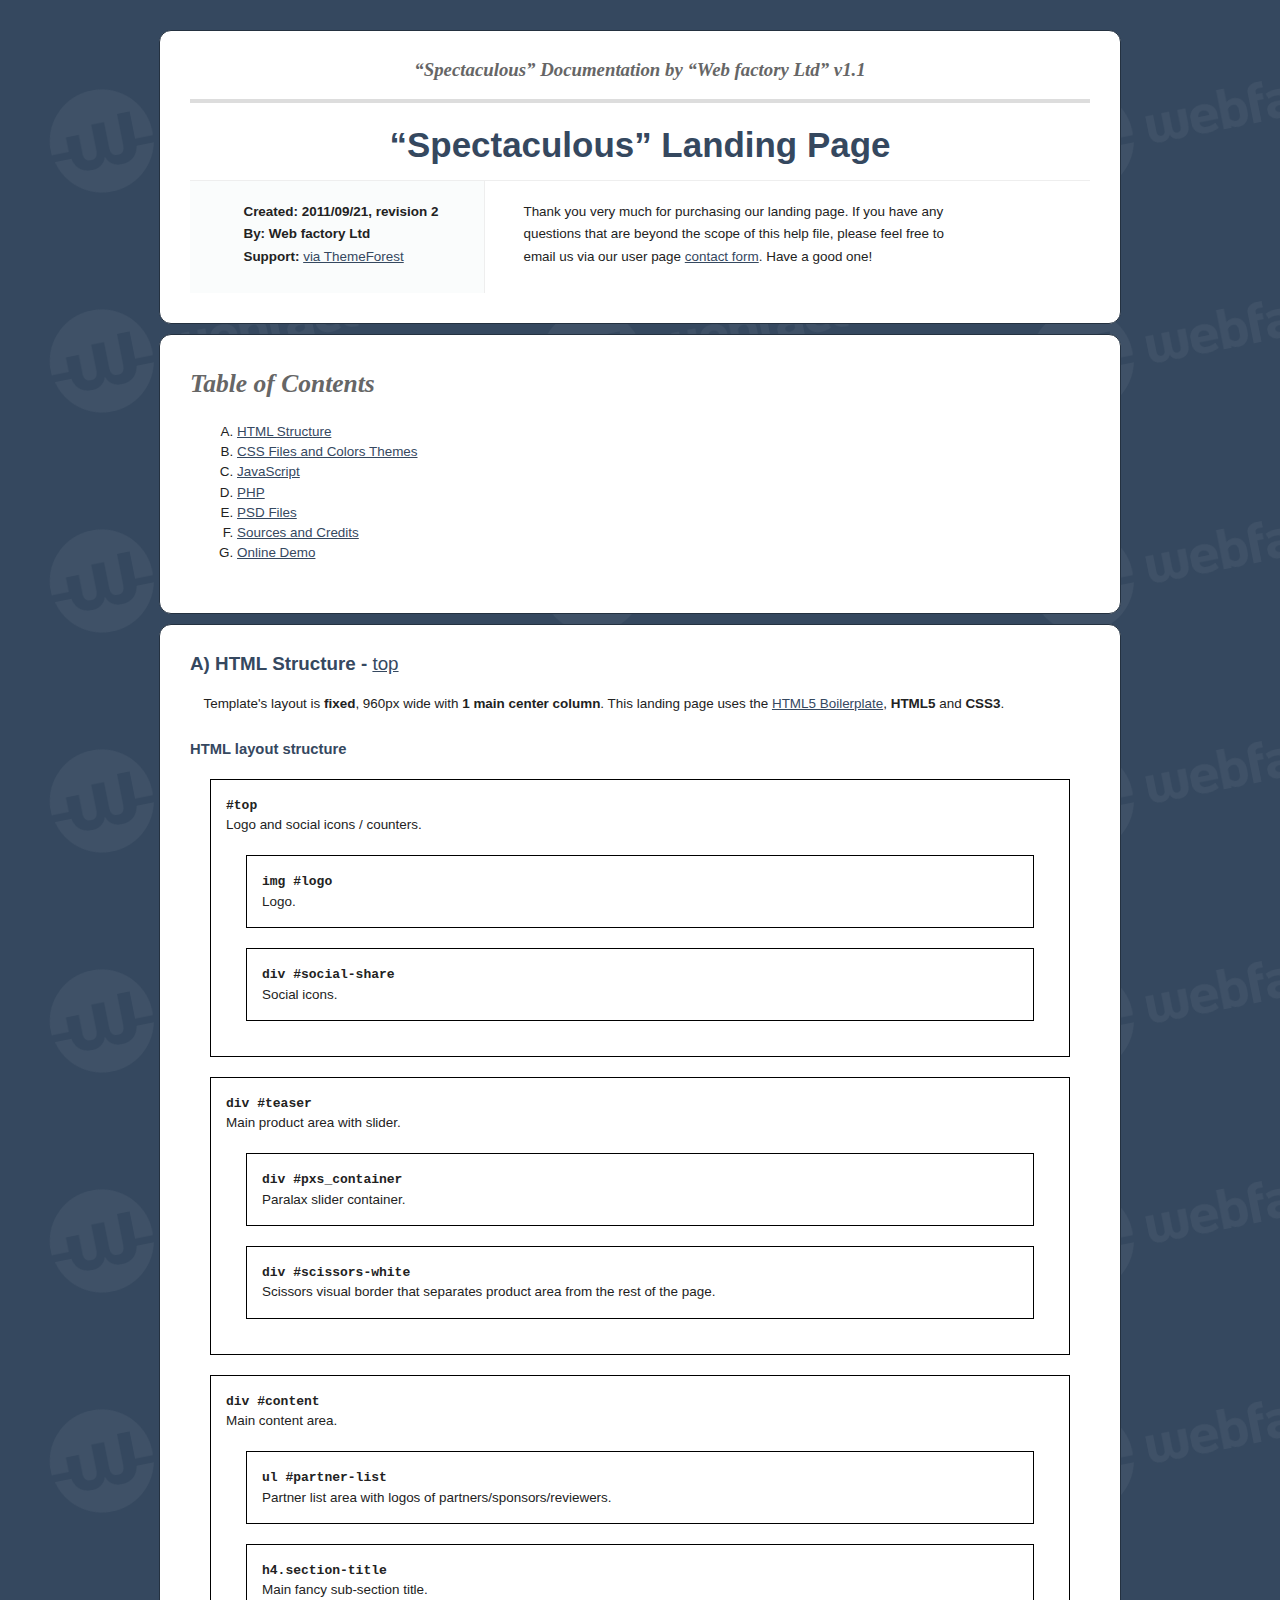
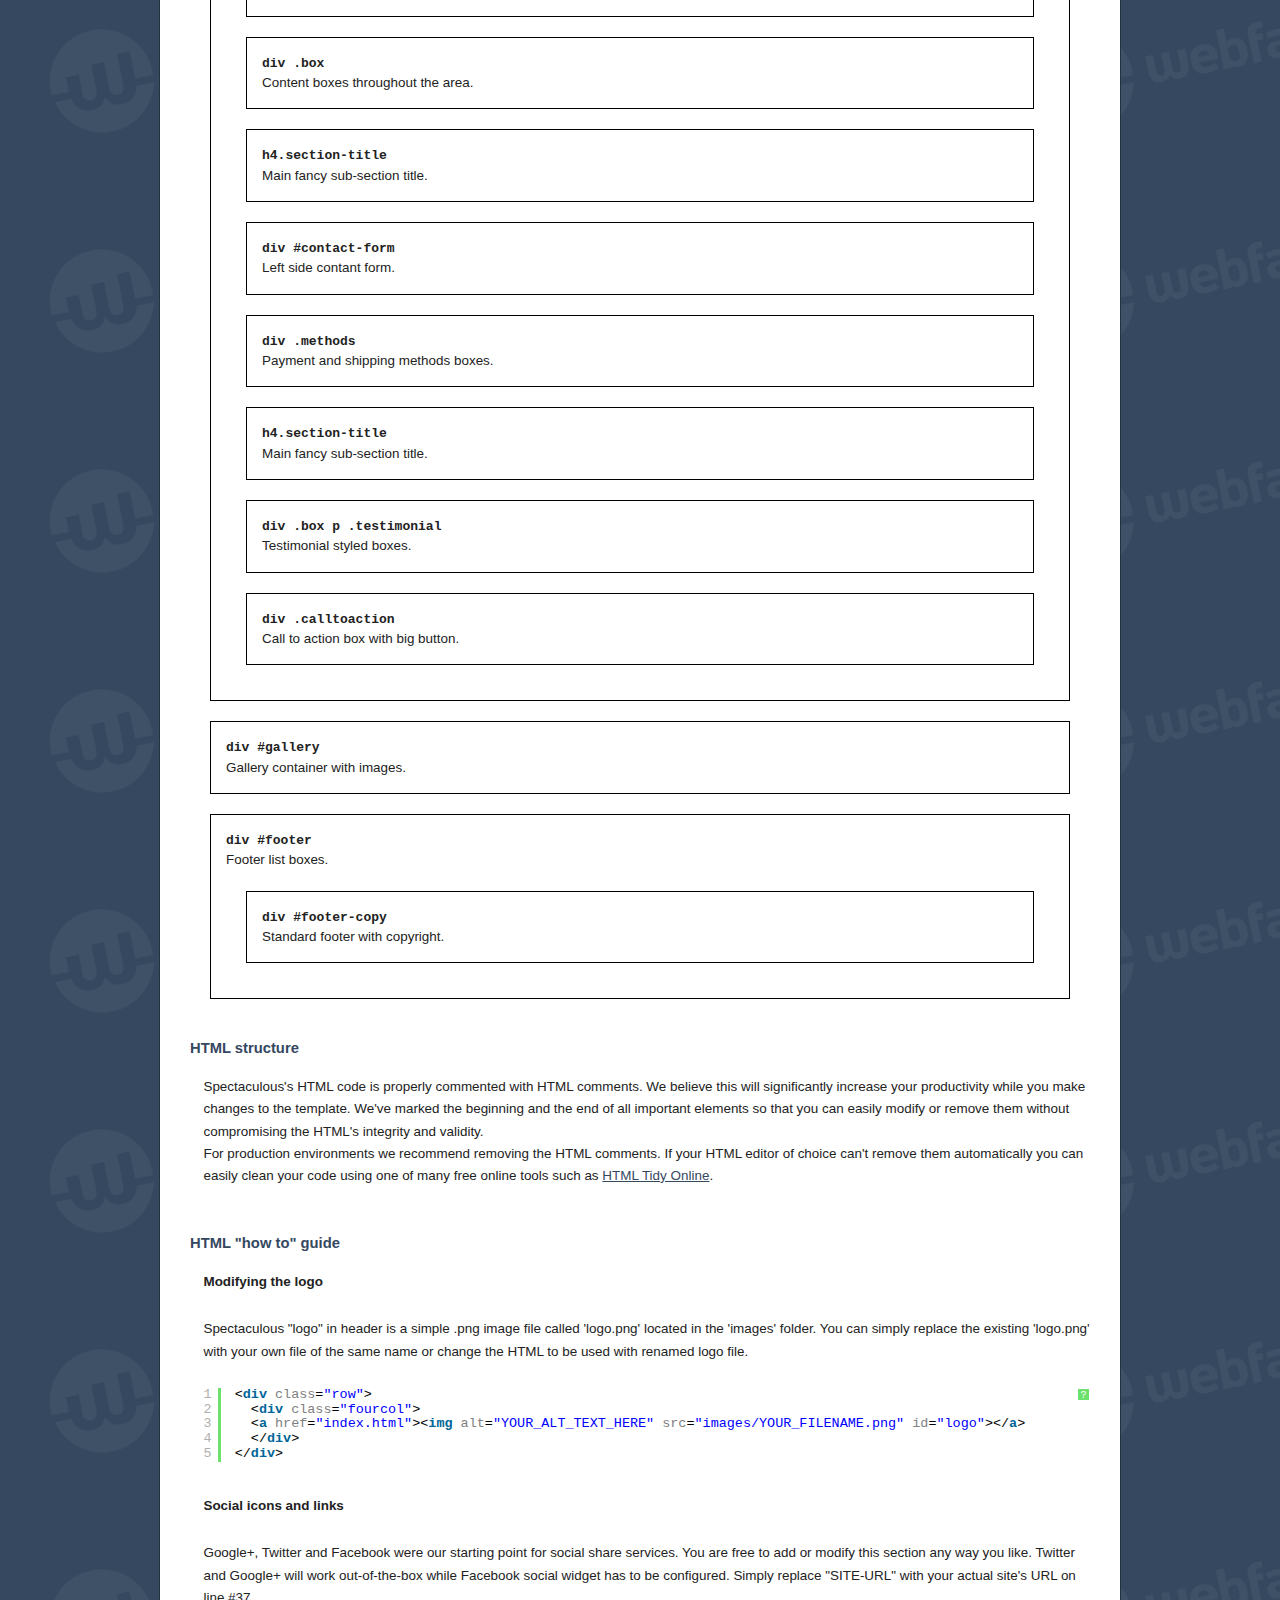
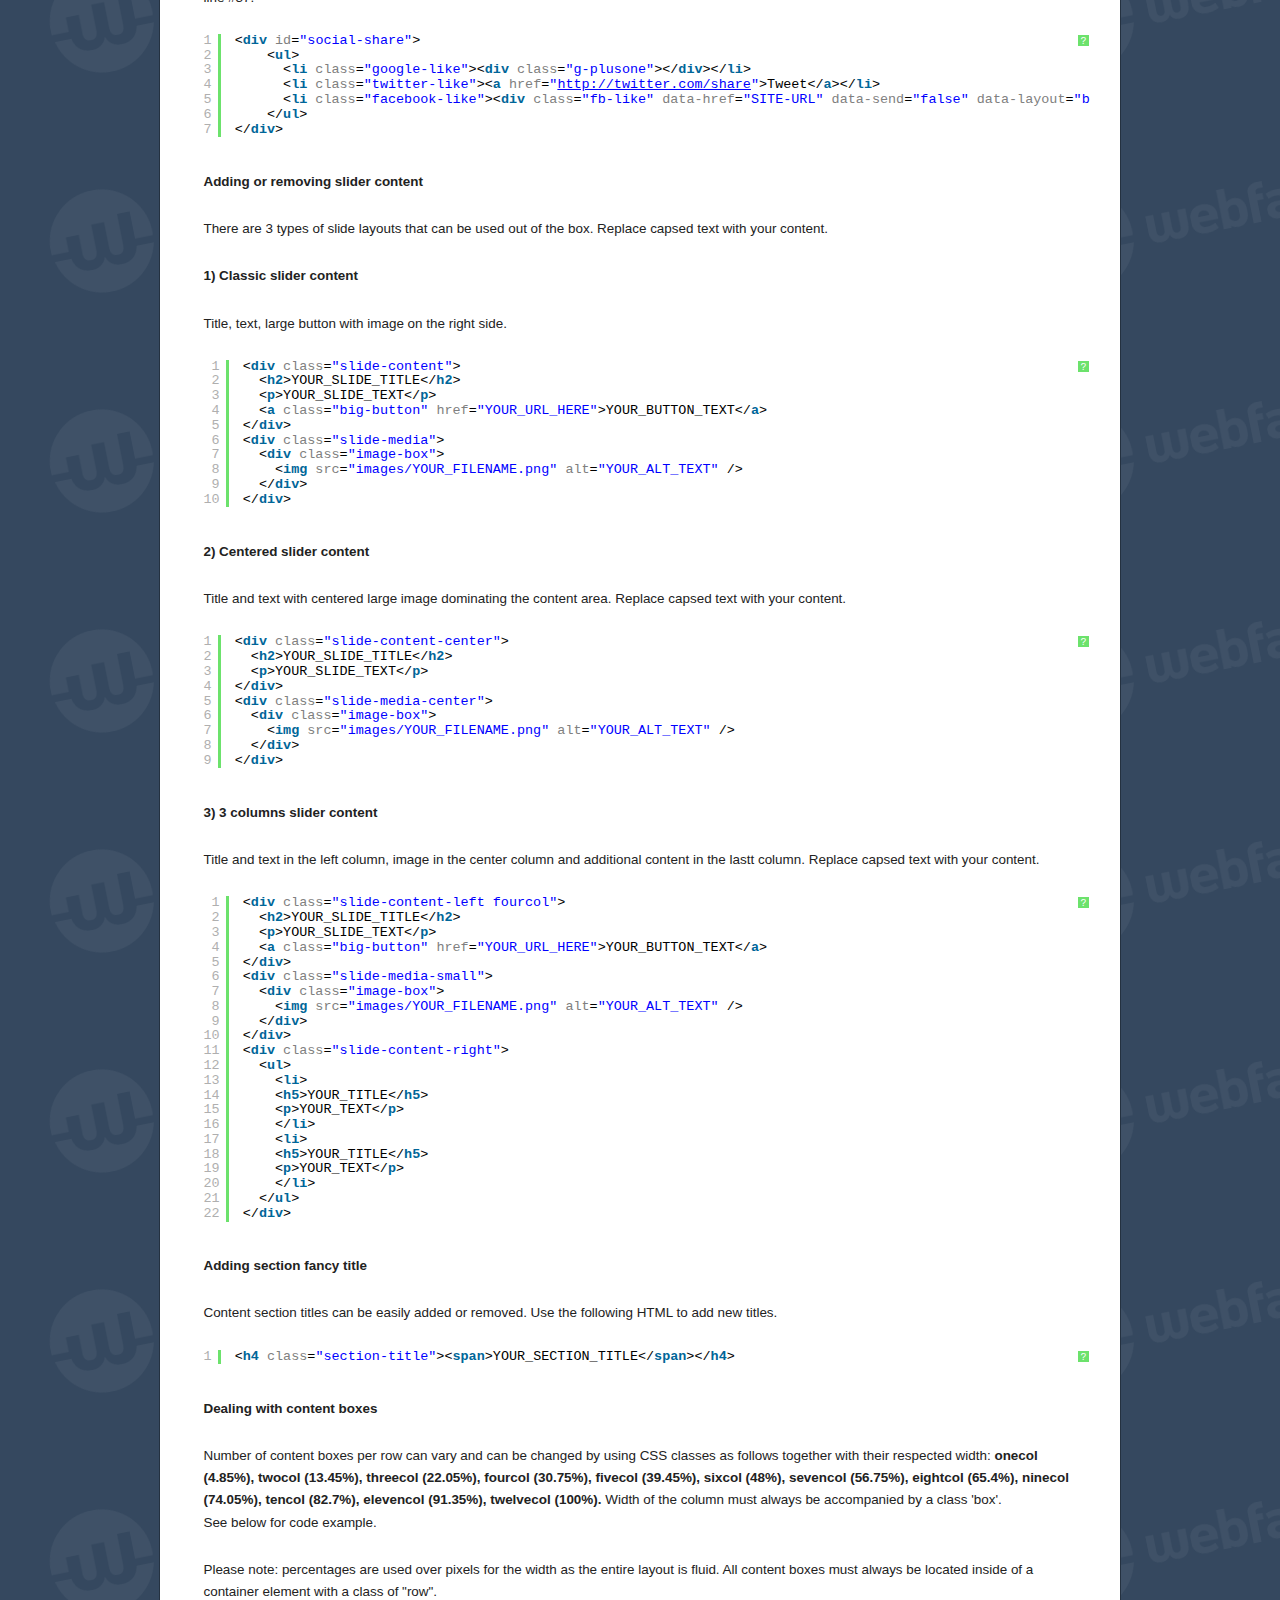
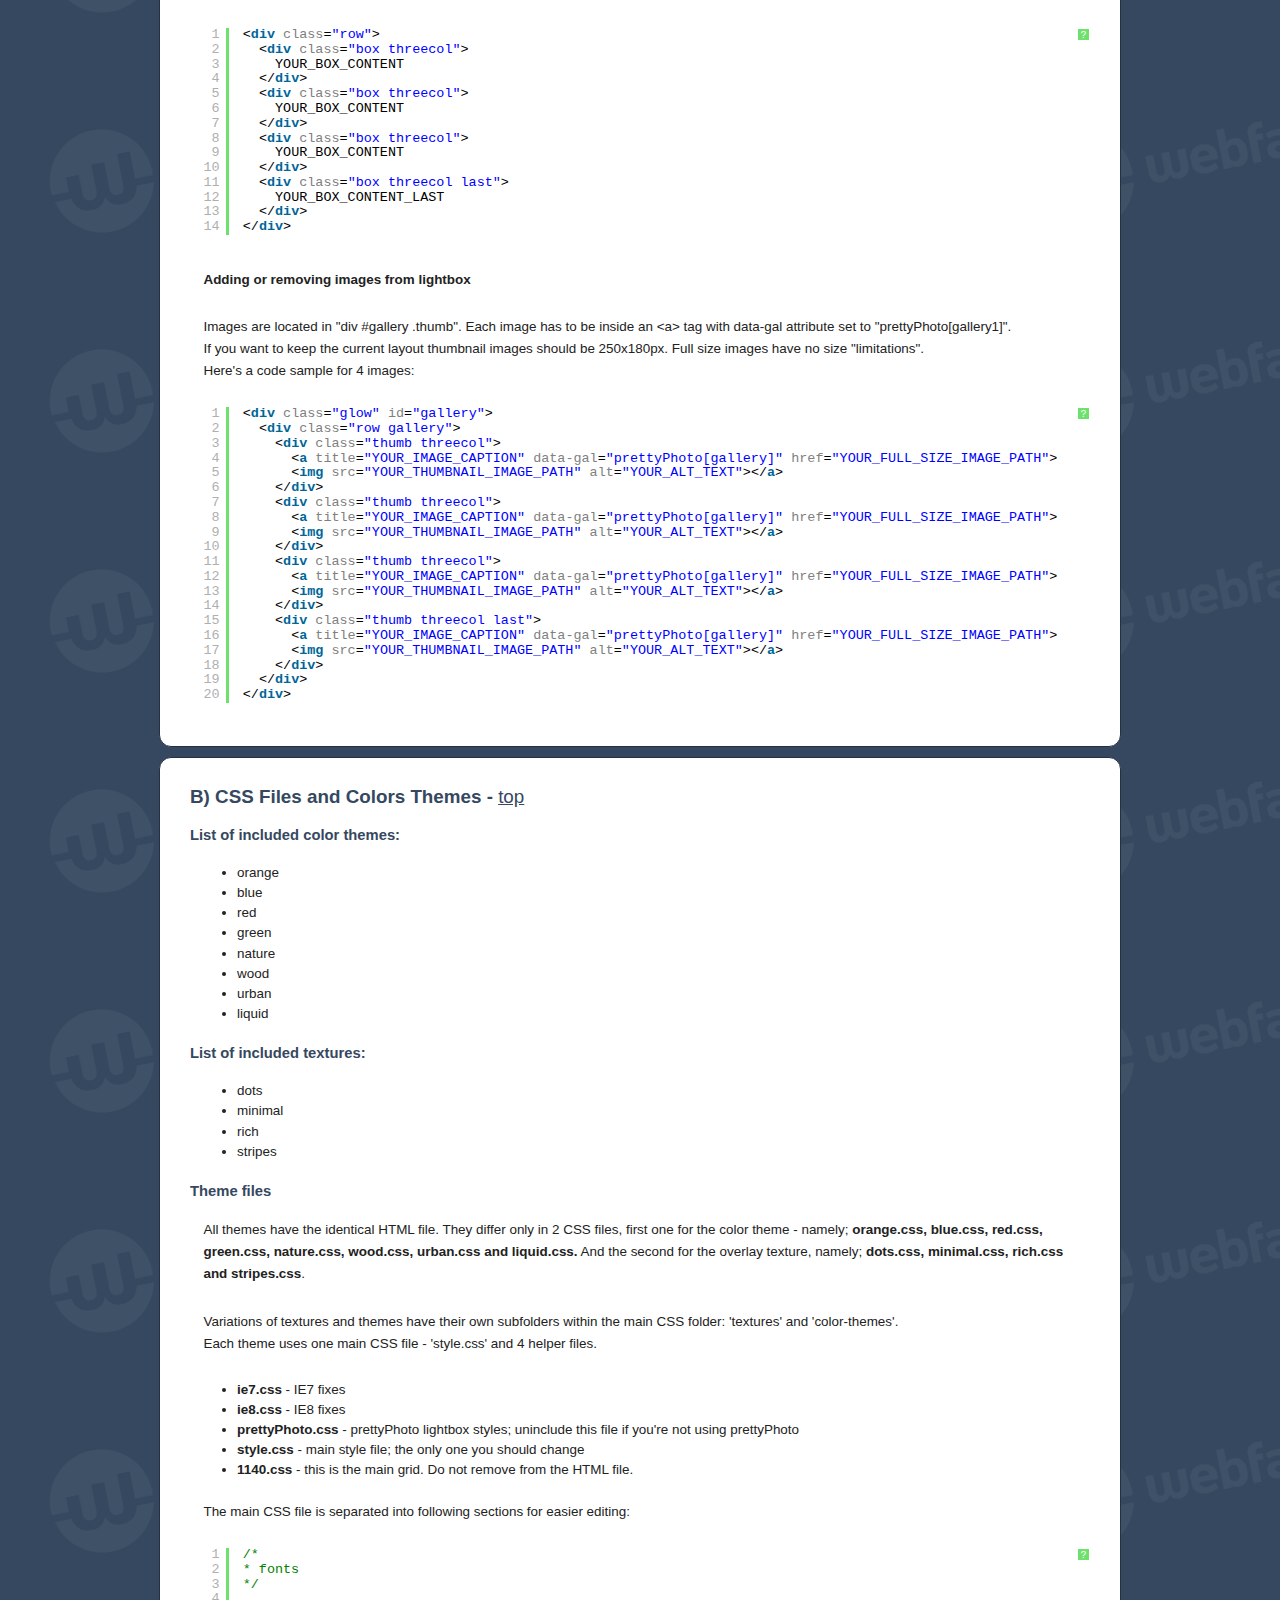
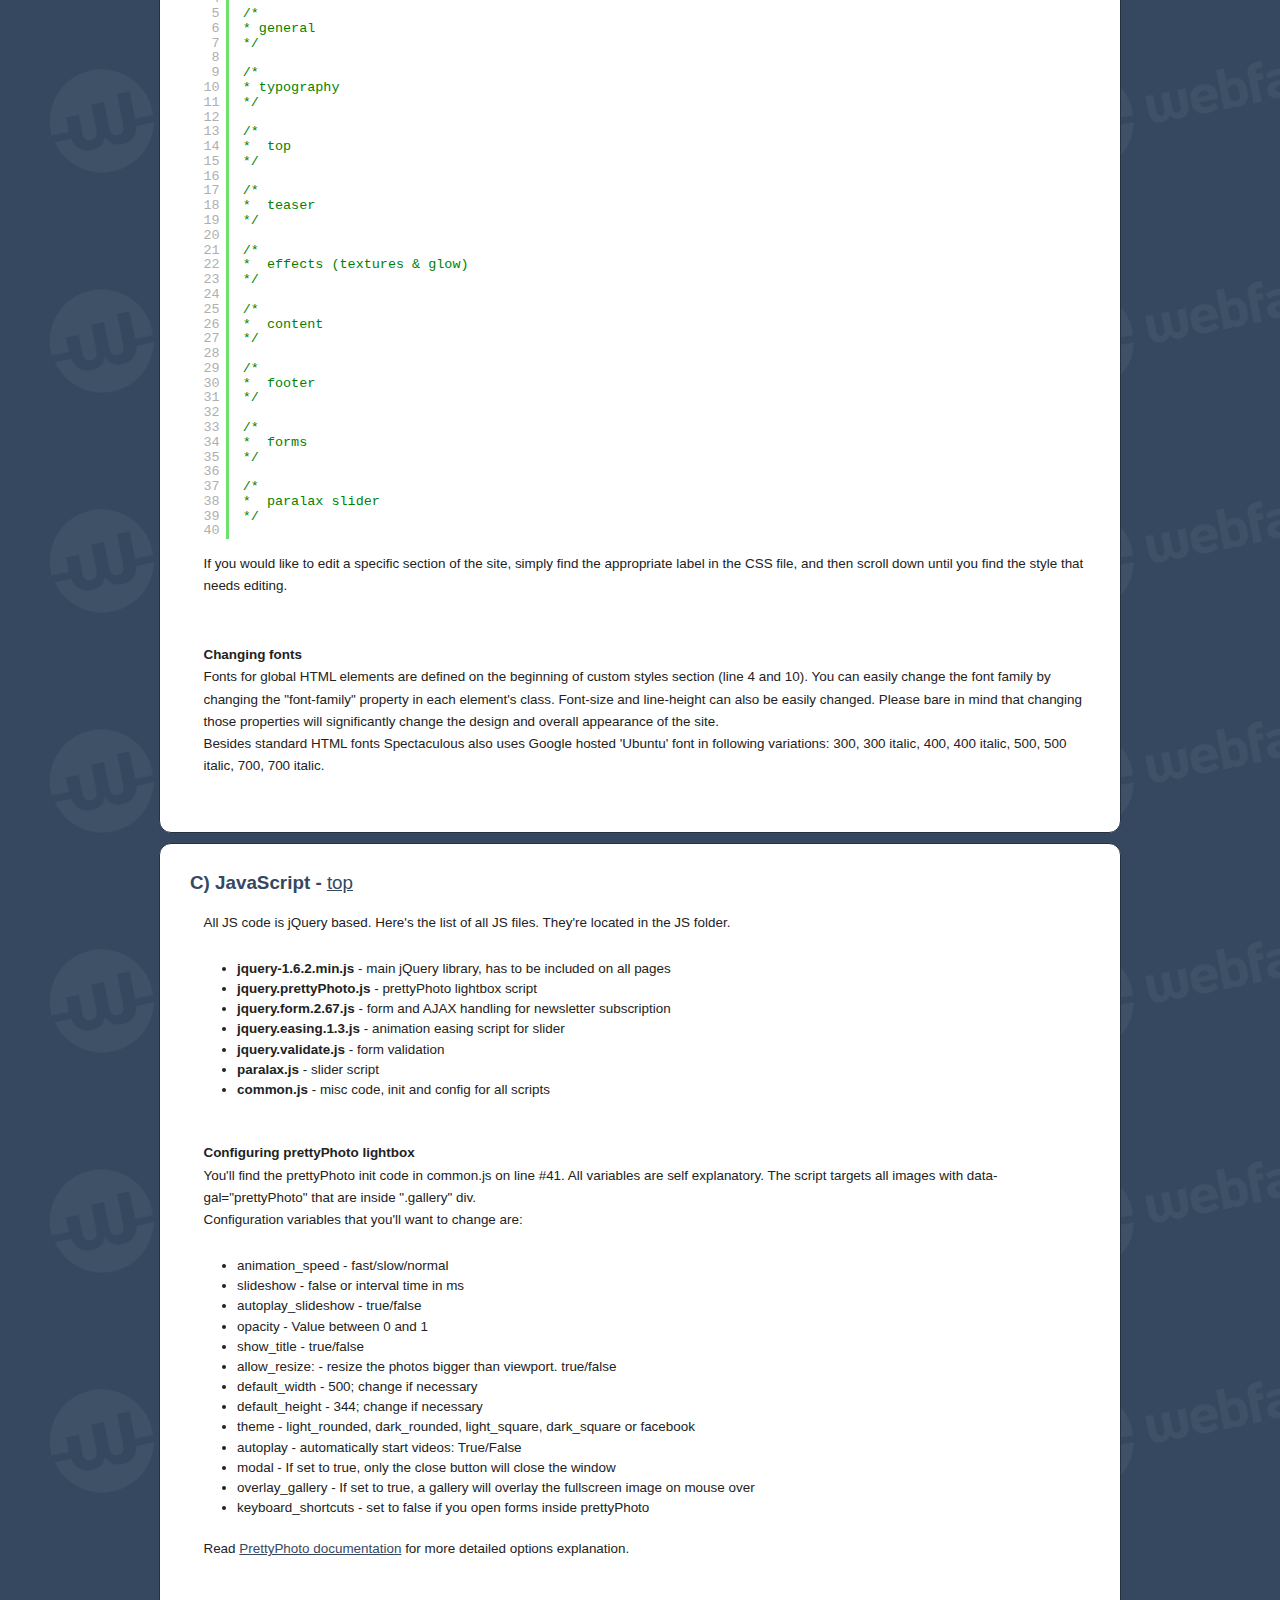
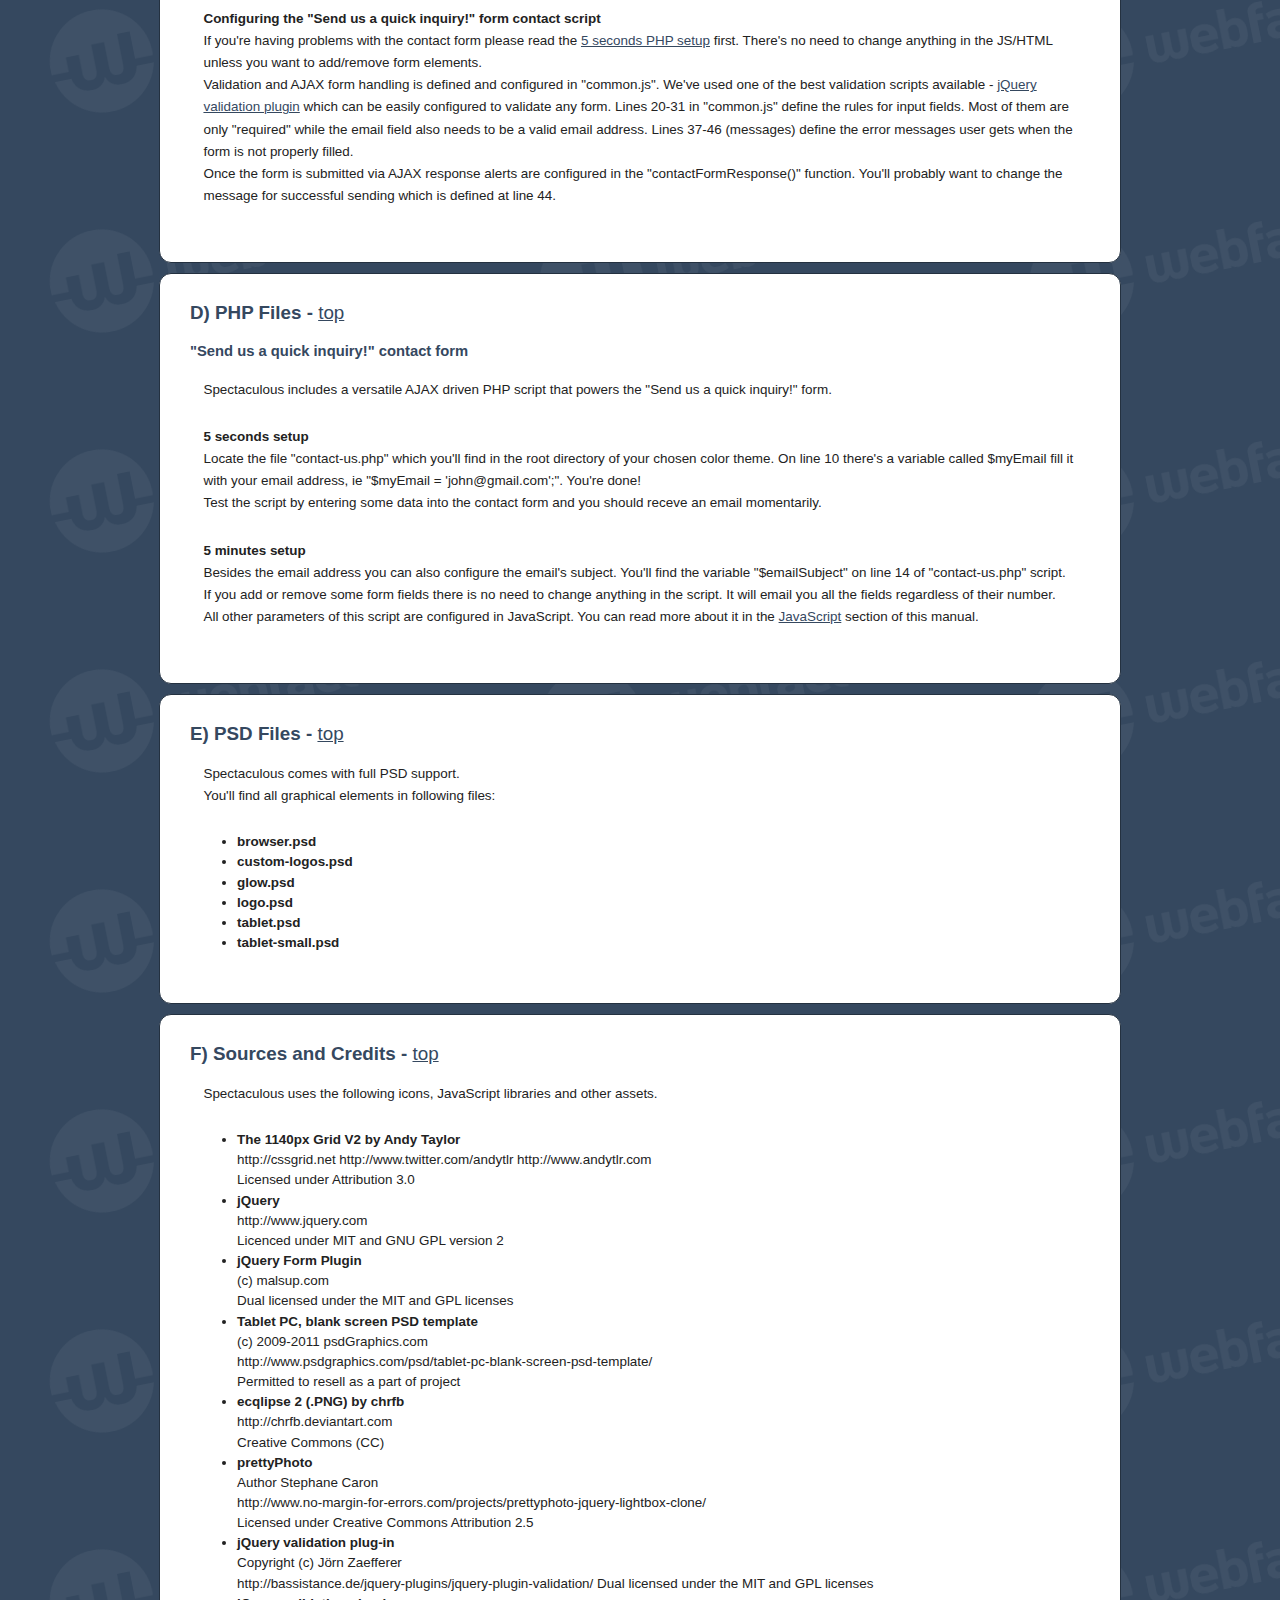
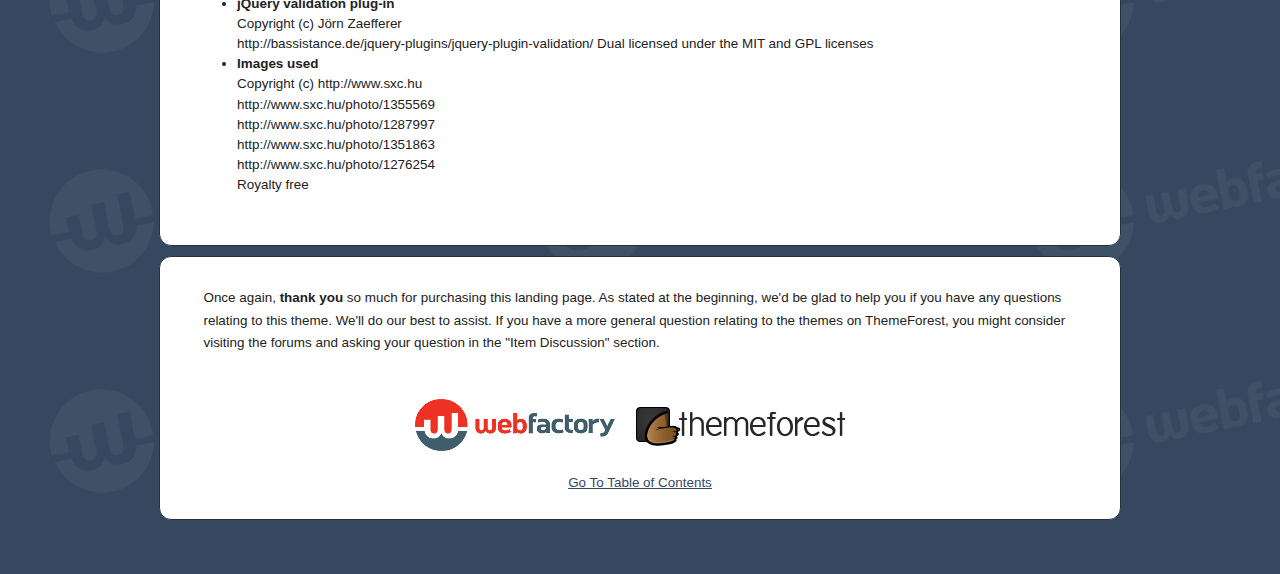
<file: documentation/index.html>
<!DOCTYPE HTML PUBLIC "-//W3C//DTD HTML 4.01//EN" "http://www.w3.org/TR/html4/strict.dtd">
<html>
<head>
  <meta http-equiv="content-type" content="text/html;charset=utf-8">
  <title>Spectaculous Documentation</title>
  <meta name="description" content="Spectaculous landing page documentation by Web factory Ltd. Sold exclusively on ThemeForest.">
  <meta name="lang" content="en">
  <link rel="stylesheet" href="assets/blueprint-css/screen.css" type="text/css" media="screen, projection">
  <link rel="stylesheet" href="assets/blueprint-css/print.css" type="text/css" media="print">
  <!--[if lt IE 8]><link rel="stylesheet" href="assets/blueprint-css/ie.css" type="text/css" media="screen, projection"><![endif]-->
  <link rel="stylesheet" href="assets/blueprint-css/plugins/fancy-type/screen.css" type="text/css" media="screen, projection">
  <link href="assets/js/styles/shCore.css" rel="stylesheet" type="text/css">
  <link href="assets/js/styles/shThemeDefault.css" rel="stylesheet" type="text/css">
</head>
<body>
  <div class="container">
    <h3 class="center alt">&ldquo;Spectaculous&rdquo; Documentation by &ldquo;Web factory Ltd&rdquo; v1.1</h3>
    <hr>
    <h1 class="center">&ldquo;Spectaculous&rdquo; Landing Page</h1>
    <div class="borderTop">
      <div class="span-6 colborder info prepend-1">
        <p class="prepend-top"><b>
          Created: 2011/09/21, revision 2<br />
          By: Web factory Ltd<br>
          Support: <a href="http://themeforest.net/user/WebFactory">via ThemeForest</a></b>
        </p>
      </div><!-- end div .span-6 -->
      <div class="span-12 last">
        <p class="prepend-top append-0">Thank you very much for purchasing our landing page. If you have any questions that are beyond the scope of this help file, please feel free to email us via our user page <a href="http://themeforest.net/user/webfactory">contact form</a>. Have a good one!</p>
      </div>
    </div><!-- end div .borderTop -->
  </div><!-- end div .container -->
  <div class="container">
    <h2 id="toc" class="alt">Table of Contents</h2>
    <ol class="alpha">
      <li><a href="#htmlStructure">HTML Structure</a></li>
      <li><a href="#cssFiles">CSS Files and Colors Themes</a></li>
      <li><a href="#javascript">JavaScript</a></li>
      <li><a href="#php">PHP</a></li>
      <li><a href="#psdFiles">PSD Files</a></li>
      <li><a href="#credits">Sources and Credits</a></li>
      <li><a href="http://spectaculous.webfactoryltd.com/">Online Demo</a></li>
    </ol>
  </div><!-- end div .container -->
  <div class="container">
<h3 id="htmlStructure"><strong>A) HTML Structure</strong> - <a href="#toc">top</a></h3>
    <p>Template's layout is <strong>fixed</strong>, 960px wide with <strong>1 main center column</strong>. This landing page uses the <a href="http://html5boilerplate.com/">HTML5 Boilerplate</a>, <strong>HTML5</strong> and <strong>CSS3</strong>.</p>
    <h4>HTML layout structure</h4>
    <div class="struct">
      <strong>#top</strong><br />
      Logo and social icons / counters.
    
      <div class="struct">
      <strong>img #logo</strong><br />
      Logo.
    </div>
    <div class="struct">
      <strong>div #social-share</strong><br />
      Social icons.
    </div>
    </div>
    <div class="struct">
      <strong>div #teaser</strong><br />
      Main product area with slider.
          <div class="struct">
      <strong>div #pxs_container</strong><br />
      Paralax slider container.
    </div>
    <div class="struct">
      <strong>div #scissors-white</strong><br />
      Scissors visual border that separates product area from the rest of the page.
    </div>
    </div>
    <div class="struct">
      <strong>div #content</strong><br />
      Main content area.
      <div class="struct">
      <strong>ul #partner-list</strong><br />
      Partner list area with logos of partners/sponsors/reviewers.
    </div>
    <div class="struct">
      <strong>h4.section-title</strong><br />
      Main fancy sub-section title.
    </div>
    <div class="struct">
      <strong>div .box</strong><br />
      Content boxes throughout the area.
    </div>
      <div class="struct">
      <strong>h4.section-title</strong><br />
      Main fancy sub-section title.
    </div>
    <div class="struct">
      <strong>div #contact-form</strong><br />
      Left side contant form.
    </div>
    <div class="struct">
      <strong>div .methods</strong><br />
      Payment and shipping methods boxes.
    </div>
    <div class="struct">
      <strong>h4.section-title</strong><br />
      Main fancy sub-section title.
    </div>
    <div class="struct">
      <strong>div .box p .testimonial</strong><br />
      Testimonial styled boxes.
    </div>
    <div class="struct">
      <strong>div .calltoaction</strong><br />
      Call to action box with big button.
    </div>
    </div>
    <div class="struct">
      <strong>div #gallery</strong><br />
       Gallery container with images.
    </div>
  <div class="struct">
    <strong>div #footer</strong><br />
        Footer list boxes.
    <div class="struct">
      <strong>div #footer-copy</strong><br />
      Standard footer with copyright.
    </div>
    </div>
    <br />
    <h4>HTML structure</h4>
    <p>Spectaculous's HTML code is properly commented with HTML comments. We believe this will significantly increase your productivity while you make changes to the template. We've marked the beginning and the end of all important elements so that you can easily modify or remove them without compromising the HTML's integrity and validity.<br>
For production environments we recommend removing the HTML comments. If your HTML editor of choice can't remove them automatically you can easily clean your code using one of many free online tools such as <a href="http://infohound.net/tidy/">HTML Tidy Online</a>.<br><br></p>   
    <h4>HTML "how to" guide</h4>
    <p><strong>Modifying the logo</strong></p>
    <p>Spectaculous "logo" in header is a simple .png image file called 'logo.png' located in the 'images' folder. You can simply replace the existing 'logo.png' with your own file of the same name or change the HTML to be used with renamed logo file.</p>
    <script type="syntaxhighlighter" class="brush: html">
    <![CDATA[
    <div class="row">
      <div class="fourcol">
      <a href="index.html"><img alt="YOUR_ALT_TEXT_HERE" src="images/YOUR_FILENAME.png" id="logo"></a>
      </div>
    </div>
     ]]>
    </script>
    <br>
    <p><strong>Social icons and links</strong></p>
    <p>Google+, Twitter and Facebook were our starting point for social share services. You are free to add or modify this section any way you like. Twitter and Google+ will work out-of-the-box while Facebook social widget has to be configured. Simply replace "SITE-URL" with your actual site's URL on line #37. </p>
    <script type="syntaxhighlighter" class="brush: html">
    <![CDATA[
        <div id="social-share">
            <ul>
              <li class="google-like"><div class="g-plusone"></div></li>
              <li class="twitter-like"><a href="http://twitter.com/share">Tweet</a></li>
              <li class="facebook-like"><div class="fb-like" data-href="SITE-URL" data-send="false" data-layout="button_count" data-width="150" data-show-faces="false"></div></li>
            </ul>
        </div>
     ]]>
    </script>
  <br>
    <p><strong>Adding or removing slider content</strong></p>
    <p>There are 3 types of slide layouts that can be used out of the box. Replace capsed text with your content.</p>
    <p><strong>1) Classic slider content</strong></p>
  <p>Title, text, large button with image on the right side. </p>
    <script type="syntaxhighlighter" class="brush: html">
    <![CDATA[
    <div class="slide-content">
      <h2>YOUR_SLIDE_TITLE</h2>
      <p>YOUR_SLIDE_TEXT</p>
      <a class="big-button" href="YOUR_URL_HERE">YOUR_BUTTON_TEXT</a>
    </div>
    <div class="slide-media">
      <div class="image-box">
        <img src="images/YOUR_FILENAME.png" alt="YOUR_ALT_TEXT" />
      </div>
    </div>
     ]]>
    </script>
    <br>
  <p><strong>2) Centered slider content</strong></p>
  <p>Title and text with centered large image dominating the content area. Replace capsed text with your content.</p>
    <script type="syntaxhighlighter" class="brush: html">
    <![CDATA[
    <div class="slide-content-center">
      <h2>YOUR_SLIDE_TITLE</h2>
      <p>YOUR_SLIDE_TEXT</p>
    </div>
    <div class="slide-media-center">
      <div class="image-box">
        <img src="images/YOUR_FILENAME.png" alt="YOUR_ALT_TEXT" />
      </div>
    </div>
     ]]>
    </script>
  <br>
  <p><strong>3) 3 columns slider content</strong></p>
  <p>Title and text in the left column, image in the center column and additional content in the lastt column. Replace capsed text with your content.</p>
    <script type="syntaxhighlighter" class="brush: html">
    <![CDATA[
    <div class="slide-content-left fourcol">
      <h2>YOUR_SLIDE_TITLE</h2>
      <p>YOUR_SLIDE_TEXT</p>
      <a class="big-button" href="YOUR_URL_HERE">YOUR_BUTTON_TEXT</a>
    </div>
    <div class="slide-media-small">
      <div class="image-box">
        <img src="images/YOUR_FILENAME.png" alt="YOUR_ALT_TEXT" />
      </div>
    </div>
    <div class="slide-content-right">
      <ul>
        <li>
        <h5>YOUR_TITLE</h5>
        <p>YOUR_TEXT</p>
        </li>
        <li>
        <h5>YOUR_TITLE</h5>
        <p>YOUR_TEXT</p>
        </li>
      </ul>
    </div>
     ]]>
    </script>
  <br>
  <p><strong>Adding section fancy title</strong></p>
  <p>Content section titles can be easily added or removed. Use the following HTML to add new titles.</p>
    <script type="syntaxhighlighter" class="brush: html">
    <![CDATA[
    <h4 class="section-title"><span>YOUR_SECTION_TITLE</span></h4>
     ]]>
    </script>
  <br>
  <p><strong>Dealing with content boxes</strong></p>
  <p>Number of content boxes per row can vary and can be changed by using CSS classes as follows together with their respected width: <strong>onecol (4.85%), twocol (13.45%), threecol (22.05%), fourcol (30.75%), fivecol (39.45%), sixcol (48%), sevencol (56.75%), eightcol (65.4%), ninecol (74.05%), tencol (82.7%), elevencol (91.35%), twelvecol (100%).</strong> Width of the column must always be accompanied by a class 'box'. <br>See below for code example.</p>
  
  <p>Please note: percentages are used over pixels for the width as the entire layout is fluid. All content boxes must always be located inside of a container element with a class of "row".</p>
    <script type="syntaxhighlighter" class="brush: html">
    <![CDATA[
    <div class="row">
      <div class="box threecol">
        YOUR_BOX_CONTENT
      </div>
      <div class="box threecol">
        YOUR_BOX_CONTENT
      </div>
      <div class="box threecol">
        YOUR_BOX_CONTENT
      </div>
      <div class="box threecol last">
        YOUR_BOX_CONTENT_LAST
      </div>
    </div>
     ]]>
    </script>
  <br>
    <p><strong>Adding or removing images from lightbox</strong></p>
    <p>Images are located in "div #gallery .thumb". Each image has to be inside an &lt;a&gt; tag with data-gal attribute set to "prettyPhoto[gallery1]".<br />
    If you want to keep the current layout thumbnail images should be 250x180px. Full size images have no size "limitations".<br>
    Here's a code sample for 4 images:</p>
    <script type="syntaxhighlighter" class="brush: html">
    <![CDATA[
    <div class="glow" id="gallery">
      <div class="row gallery">
        <div class="thumb threecol">
          <a title="YOUR_IMAGE_CAPTION" data-gal="prettyPhoto[gallery]" href="YOUR_FULL_SIZE_IMAGE_PATH">
          <img src="YOUR_THUMBNAIL_IMAGE_PATH" alt="YOUR_ALT_TEXT"></a>
        </div>
        <div class="thumb threecol">
          <a title="YOUR_IMAGE_CAPTION" data-gal="prettyPhoto[gallery]" href="YOUR_FULL_SIZE_IMAGE_PATH">
          <img src="YOUR_THUMBNAIL_IMAGE_PATH" alt="YOUR_ALT_TEXT"></a>
        </div>
        <div class="thumb threecol">
          <a title="YOUR_IMAGE_CAPTION" data-gal="prettyPhoto[gallery]" href="YOUR_FULL_SIZE_IMAGE_PATH">
          <img src="YOUR_THUMBNAIL_IMAGE_PATH" alt="YOUR_ALT_TEXT"></a>
        </div>
        <div class="thumb threecol last">
          <a title="YOUR_IMAGE_CAPTION" data-gal="prettyPhoto[gallery]" href="YOUR_FULL_SIZE_IMAGE_PATH">
          <img src="YOUR_THUMBNAIL_IMAGE_PATH" alt="YOUR_ALT_TEXT"></a>
        </div>
      </div>
    </div>
     ]]>
    </script>
  </div><!-- end div .container -->
  <div class="container">
  <h3 id="cssFiles"><strong>B) CSS Files and Colors Themes</strong> - <a href="#toc">top</a></h3>
  <h4>List of included color themes:</h4>
    <ul>
      <li>orange</li>
      <li>blue</li>
      <li>red</li>
      <li>green</li>
    <li>nature</li>
    <li>wood</li>
    <li>urban</li>
    <li>liquid</li>
    </ul>
  <h4>List of included textures:</h4>
    <ul>
      <li>dots</li>
      <li>minimal</li>
      <li>rich</li>
      <li>stripes</li>
    </ul>
    <h4>Theme files</h4>
    <p>All themes have the identical HTML file. They differ only in 2 CSS files, first one for the color theme - namely; <strong>orange.css, blue.css, red.css, green.css, nature.css, wood.css, urban.css and liquid.css.</strong> And the second for the overlay texture, namely; <strong>dots.css, minimal.css, rich.css and stripes.css</strong>.</p>
    <p>Variations of textures and themes have their own subfolders within the main CSS folder: 'textures' and 'color-themes'.<br>
    Each theme uses one main CSS file - 'style.css' and 4 helper files.
    <ul>
      <li><b>ie7.css</b> - IE7 fixes</li>
    <li><b>ie8.css</b> - IE8 fixes</li>
      <li><b>prettyPhoto.css</b> - prettyPhoto lightbox styles; uninclude this file if you're not using prettyPhoto</li>
      <li><b>style.css</b> - main style file; the only one you should change</li>
      <li><b>1140.css</b> - this is the main grid. Do not remove from the HTML file.</li>
    </ul>
    <p>The main CSS file is separated into following sections for easier editing:</p>  
  <script type="syntaxhighlighter" class="brush: css">
    <![CDATA[  
      /* 
      * fonts
      */

      /* 
      * general 
      */

      /* 
      * typography 
      */

      /*
      *  top
      */

      /*
      *  teaser
      */

      /*
      *  effects (textures & glow)
      */
      
      /*
      *  content
      */
      
      /*
      *  footer
      */
      
      /*
      *  forms
      */
      
      /*
      *  paralax slider
      */
      
    ]]>
  </script>
  <p>If you would like to edit a specific section of the site, simply find the appropriate label in the CSS file, and then scroll down until you find the style that needs editing.</p>
  <p><br /><b>Changing fonts</b><br />
    Fonts for global HTML elements are defined on the beginning of custom styles section (line 4 and 10). You can easily change the font family by changing the "font-family" property in each element's class. Font-size and line-height can also be easily changed. Please bare in mind that changing those properties will significantly change the design and overall appearance of the site.<br>
    Besides standard HTML fonts Spectaculous also uses Google hosted 'Ubuntu' font in following variations: 300, 300 italic, 400, 400 italic, 500, 500 italic, 700, 700 italic.
    </p>
  </div><!-- end div .container -->
    <div class="container">
    <h3 id="javascript"><strong>C) JavaScript</strong> - <a href="#toc">top</a></h3>
    <p>All JS code is jQuery based. Here's the list of all JS files. They're located in the JS folder.</p>
    <ul>
      <li><strong>jquery-1.6.2.min.js</strong> - main jQuery library, has to be included on all pages</li>
      <li><strong>jquery.prettyPhoto.js</strong> - prettyPhoto lightbox script</li>
      <li><strong>jquery.form.2.67.js</strong> - form and AJAX handling for newsletter subscription</li>
      <li><strong>jquery.easing.1.3.js</strong> - animation easing script for slider</li>
      <li><strong>jquery.validate.js</strong> - form validation</li>
      <li><strong>paralax.js</strong> - slider script</li>
      <li><strong>common.js</strong> - misc code, init and config for all scripts</li>
    </ul>
    
    <p><br><strong>Configuring prettyPhoto lightbox</strong><br>
    You'll find the prettyPhoto init code in common.js on line #41. All variables are self explanatory. The script targets all images with data-gal="prettyPhoto" that are inside ".gallery" div.<br>
    Configuration variables that you'll want to change are:</p>
    <ul>
    <li>animation_speed - fast/slow/normal</li>
<li>slideshow - false or interval time in ms</li>
<li>autoplay_slideshow - true/false</li>
<li>opacity - Value between 0 and 1</li>
<li>show_title - true/false</li>
<li>allow_resize: - resize the photos bigger than viewport. true/false</li>
<li>default_width - 500; change if necessary</li>
<li>default_height - 344; change if necessary</li>
<li>theme - light_rounded, dark_rounded, light_square, dark_square or facebook</li>
<li>autoplay - automatically start videos: True/False</li>
<li>modal - If set to true, only the close button will close the window</li>
<li>overlay_gallery - If set to true, a gallery will overlay the fullscreen image on mouse over</li>
<li>keyboard_shortcuts - set to false if you open forms inside prettyPhoto</li>
    </ul>
    <p>Read <a href="http://www.no-margin-for-errors.com/projects/prettyphoto-jquery-lightbox-clone/documentation/" target="_blank">PrettyPhoto documentation</a> for more detailed options explanation.
    </p>
     <p id="js-contact"><br><strong>Configuring the "Send us a quick inquiry!" form contact script</strong><br>
     If you're having problems with the contact form please read the <a href="#php-contact">5 seconds PHP setup</a> first. There's no need to change anything in the JS/HTML unless you want to add/remove form elements.<br>
    Validation and AJAX form handling is defined and configured in "common.js". We've used one of the best validation scripts available - <a href="http://docs.jquery.com/Plugins/Validation">jQuery validation plugin</a> which can be easily configured to validate any form. Lines 20-31 in "common.js" define the rules for input fields. Most of them are only "required" while the email field also needs to be a valid email address. Lines 37-46 (messages) define the error messages user gets when the form is not properly filled.<br>
    Once the form is submitted via AJAX response alerts are configured in the "contactFormResponse()" function. You'll probably want to change the message for successful sending which is defined at line 44.</p>
    </div><!-- end div .container -->
  <div class="container">
    <h3 id="php"><strong>D) PHP Files</strong> - <a href="#toc">top</a></h3>
    <h4 id="php-contact">"Send us a quick inquiry!" contact form</h4>
    <p>Spectaculous includes a versatile AJAX driven PHP script that powers the "Send us a quick inquiry!" form.</p>
    <p id="php-5sec"><strong>5 seconds setup</strong><br />
    Locate the file "contact-us.php" which you'll find in the root directory of your chosen color theme. On line 10 there's a variable called $myEmail fill it with your email address, ie "$myEmail = 'john@gmail.com';". You're done!<br />Test the script by entering some data into the contact form and you should receve an email momentarily.</p>
    <p><strong>5 minutes setup</strong><br />
    Besides the email address you can also configure the email's subject. You'll find the variable "$emailSubject" on line 14 of "contact-us.php" script.<br />
    If you add or remove some form fields there is no need to change anything in the script. It will email you all the fields regardless of their number.<br />
    All other parameters of this script are configured in JavaScript. You can read more about it in the <a href="#js-contact">JavaScript</a> section of this manual.</p>
  </div><!-- end div .container -->
  <div class="container">
    <h3 id="psdFiles"><strong>E) PSD Files</strong> - <a href="#toc">top</a></h3>
    <p>Spectaculous comes with full PSD support.<br>
    You'll find all graphical elements in following files:</p>
    <ul>
      <li><b>browser.psd</b></li>
      <li><b>custom-logos.psd</b></li>
      <li><b>glow.psd</b></li>
      <li><b>logo.psd</b></li>
      <li><b>tablet.psd</b></li>
      <li><b>tablet-small.psd</b></li>
    </ul>
  </div><!-- end div .container -->
  <div class="container">
    <h3 id="credits"><strong>F) Sources and Credits</strong> - <a href="#toc">top</a></h3>
    <p>Spectaculous uses the following icons, JavaScript libraries and other assets.
    <ul>
    <li><strong>The 1140px Grid V2 by Andy Taylor</strong><br>
    http://cssgrid.net http://www.twitter.com/andytlr http://www.andytlr.com<br>
    Licensed under Attribution 3.0</li>
    <li><strong>jQuery</strong><br>http://www.jquery.com<br>Licenced under MIT and GNU GPL version 2</li>
    <li><strong>jQuery Form Plugin</strong><br>(c) malsup.com<br>Dual licensed under the MIT and GPL licenses</li>  
    <li><b>Tablet PC, blank screen PSD template</b><br>
    (c) 2009-2011 psdGraphics.com<br>
    http://www.psdgraphics.com/psd/tablet-pc-blank-screen-psd-template/<br>
    Permitted to resell as a part of project</li>
    <li><b>ecqlipse 2 (.PNG) by chrfb</b><br>
    http://chrfb.deviantart.com<br>
    Creative Commons (CC)
    </li>
    <li><strong>prettyPhoto</strong><br>
   Author Stephane Caron<br>
   http://www.no-margin-for-errors.com/projects/prettyphoto-jquery-lightbox-clone/<br>
   Licensed under Creative Commons Attribution 2.5</li>
    <li><strong>jQuery validation plug-in</strong><br>
    Copyright (c) Jörn Zaefferer<br>
    http://bassistance.de/jquery-plugins/jquery-plugin-validation/
   Dual licensed under the MIT and GPL licenses</li>
    <li><strong>jQuery validation plug-in</strong><br>
    Copyright (c) Jörn Zaefferer<br>
    http://bassistance.de/jquery-plugins/jquery-plugin-validation/
   Dual licensed under the MIT and GPL licenses</li>
    <li><strong>Images used</strong><br>
    Copyright (c) http://www.sxc.hu<br>
    http://www.sxc.hu/photo/1355569 <br>
    http://www.sxc.hu/photo/1287997 <br>
    http://www.sxc.hu/photo/1351863 <br>
    http://www.sxc.hu/photo/1276254 <br>
   Royalty free</li>
    </ul>
  </div><!-- end div .container -->
    <div class="container">
    <p>Once again, <strong>thank you</strong> so much for purchasing this landing page. As stated at the beginning, we'd be glad to help you if you have any questions relating to this theme. We'll do our best to assist. If you have a more general question relating to the themes on ThemeForest, you might consider visiting the forums and asking your question in the "Item Discussion" section.</p><br>
    <div id="footer_logos"><a href="http://www.webfactoryltd.com/"><img class="footer-logo" src="assets/images/webfactory_logo.png" alt="Web Factory Ltd." /></a><a href="http://themeforest.net/"><img class="footer-logo" src="assets/images/themeforest_logo.png" alt="Themeforest" /></a></div>
    <p class="footer-totop"><a href="#toc">Go To Table of Contents</a></p>
   </div><!-- end div .container -->   
    <script type="text/javascript" src="assets/js/jquery-1.4.1.min.js"></script>
  <script type="text/javascript" src="assets/js/scripts/shCore.js"></script>
  <script type="text/javascript" src="assets/js/scripts/shAutoloader.js"></script>
  <script type="text/javascript" src="assets/js/scripts/shBrushXml.js"></script>
  <script type="text/javascript" src="assets/js/scripts/shBrushJScript.js"></script>
  <script type="text/javascript" src="assets/js/scripts/shBrushCss.js"></script>
  <script type="text/javascript">
       SyntaxHighlighter.all()
  </script>
</body>
</html>
<br>
</file>
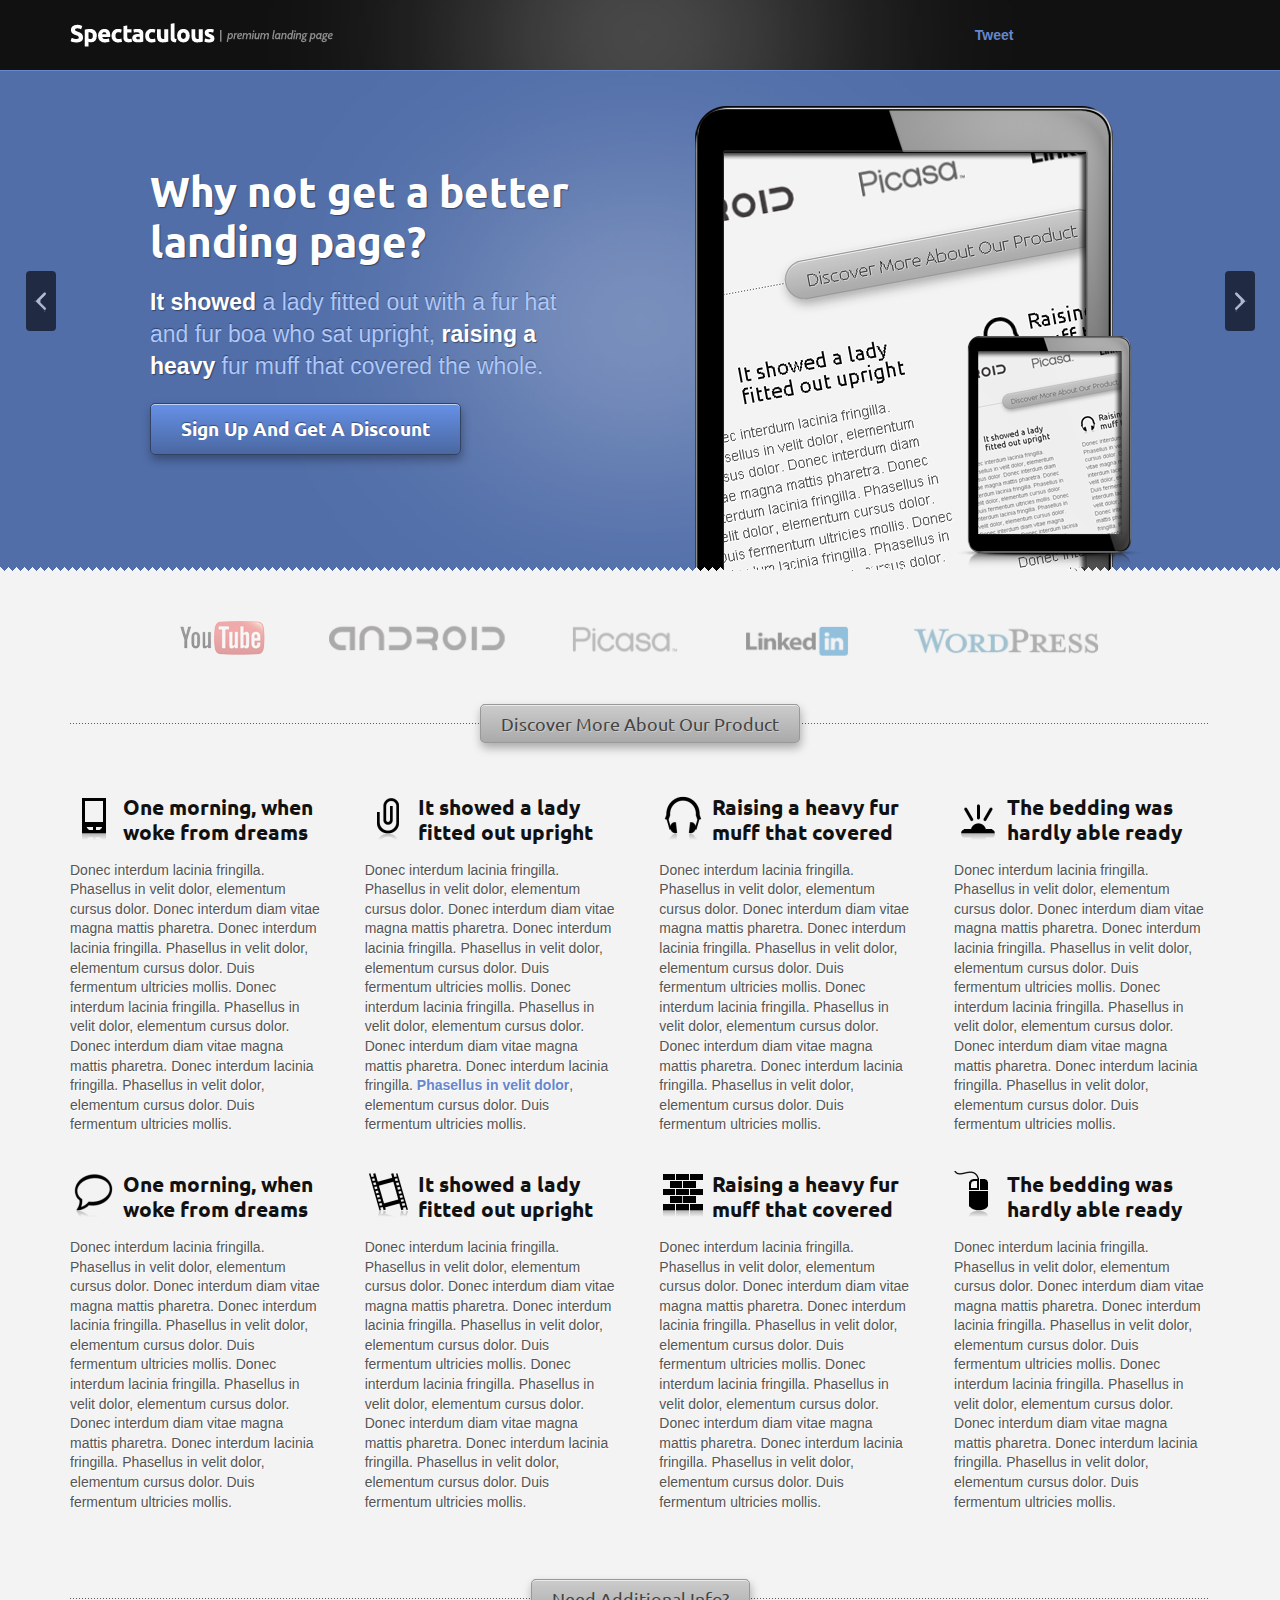
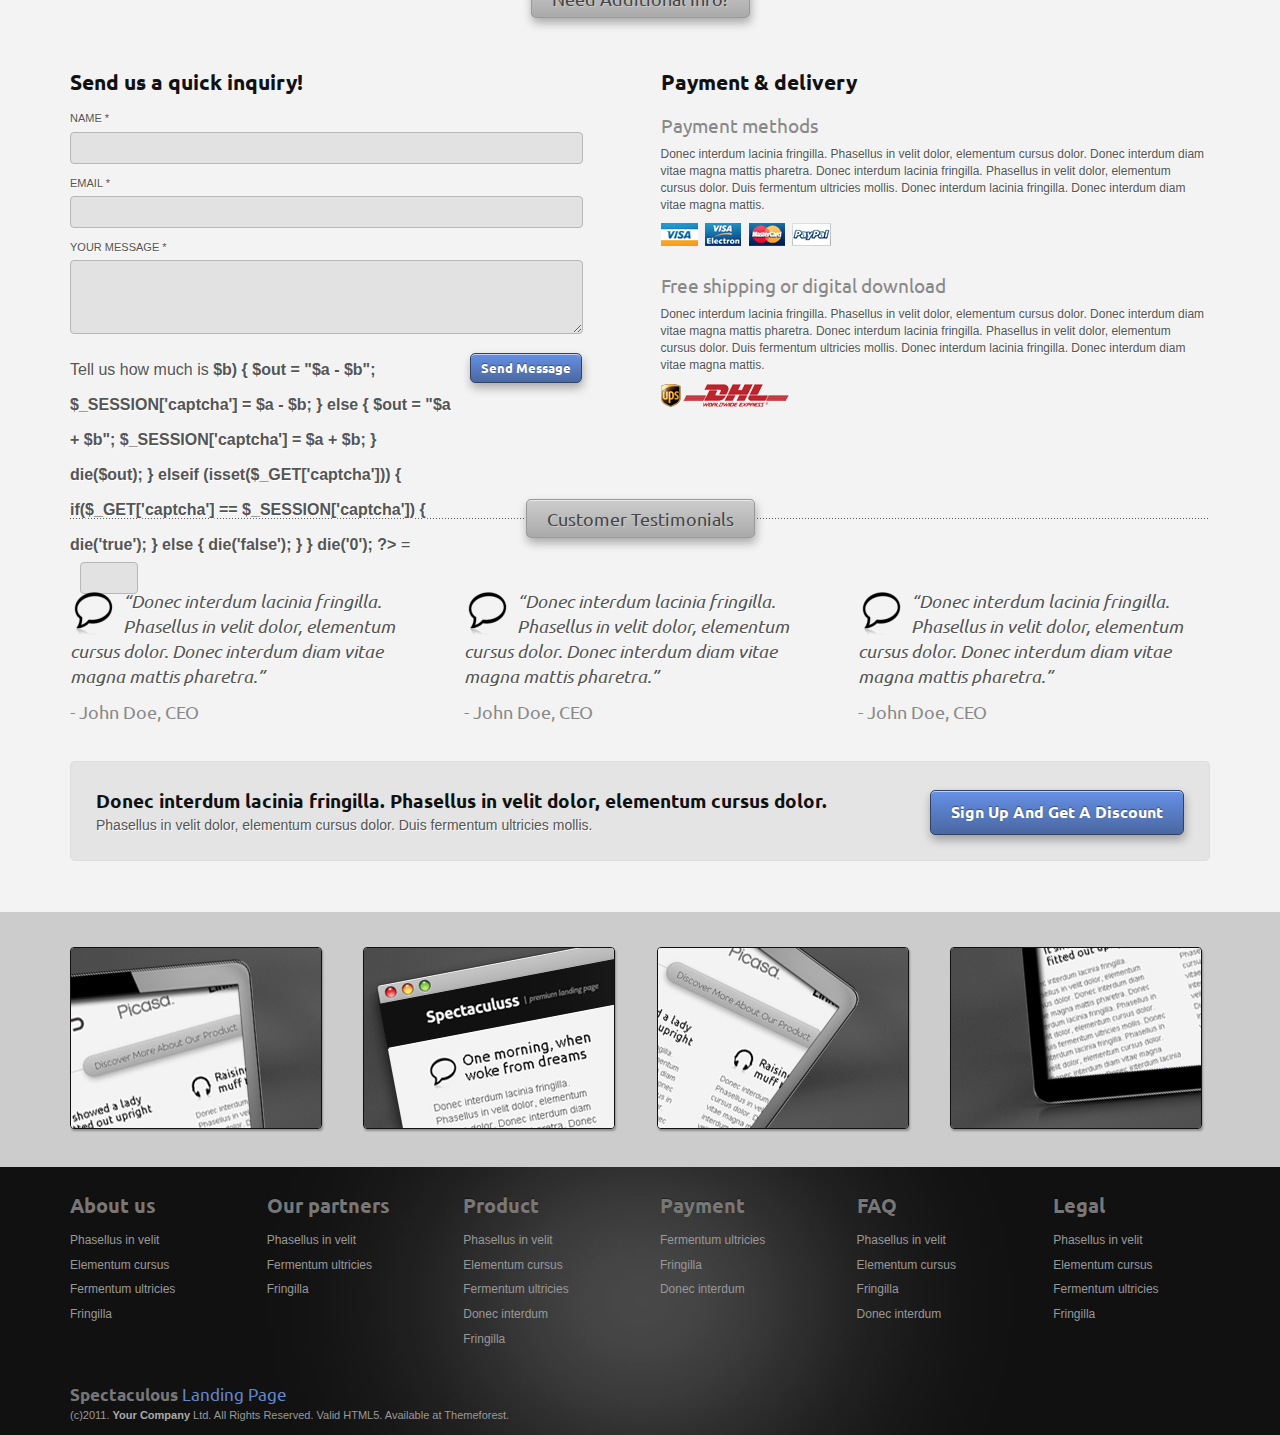
<file: html/clear/index.html>
<!doctype html>
<html lang="en">
<head>
  <meta charset="utf-8" />
  <title>Spectaculous | premium landing page template</title>
  <meta name="description" content="Premium landing page. Sold exclusively on ThemeForest." />
  <meta name="keywords" content="landing page, themeforest, html5" />
  <meta name="author" content="yourcompany.com" />
  <link type="image/vnd.microsoft.icon" href="/favicon.ico" rel="shortcut icon" />
  <link type="image/vnd.microsoft.icon" href="/favicon.ico" rel="icon" />
  <meta name="viewport" content="width=device-width, initial-scale=0.7" />
  <link rel="stylesheet" href="css/1140.css" type="text/css" media="screen" />
  <link rel="stylesheet" href="css/styles.css" type="text/css" media="screen" />
  <link rel="stylesheet" href="css/prettyPhoto.css" type="text/css" media="screen" />
  <link rel="stylesheet" href="css/color-themes/blue.css" type="text/css" media="screen" />
  <script type="text/javascript" src="js/css3-mediaqueries.js"></script>
  <!--[if IE 8]>
    <link rel="stylesheet" type="text/css" href="css/ie8.css">
  <![endif]-->
  <!--[if IE 7]>
    <link rel="stylesheet" type="text/css" href="css/ie7.css">
  <![endif]-->
  <script type="text/javascript" src="https://apis.google.com/js/plusone.js"></script>
</head>
<body>
  <div id="fb-root"></div>
  <div id="top" class="glow">
    <div class="row">
      <div class="fourcol">
        <a href="index.html"><img id="logo" src="images/logo.png" alt="Spectaculous" /></a>
      </div>
      <div class="eightcol last">
          <div id="social-share">
            <ul>
              <li class="google-like"><div class="g-plusone"></div></li>
              <li class="twitter-like"><a href="http://twitter.com/share" class="twitter-share-button" data-count="horizontal">Tweet</a><script type="text/javascript" src="http://platform.twitter.com/widgets.js"></script></li>
              <li class="facebook-like"><div class="fb-like" data-href="SITE-URL" data-send="false" data-layout="button_count" data-width="150" data-show-faces="false"></div></li>
            </ul>
          </div>
      </div>
    </div>
  </div>
  <div id="teaser" class="glow">
    <div class="texture">
        <div id="pxs_container" class="pxs_container">
          <div class="pxs_loading">Loading images...</div>
          <div class="pxs_slider_wrapper">
            <ul class="pxs_slider">
              <li>
                <div class="row">
                  <div class="slide-content sixcol">
                    <h2>Why not get a better landing page?</h2>
                    <p><a href="#">It showed</a> a lady fitted out with a fur hat and fur boa who sat upright, <a href="#">raising a heavy</a> fur muff that covered the whole.</p>
                    <a class="big-button" href="#">Sign up and get a discount</a>
                  </div>
                  <div class="slide-media">
                    <div class="image-box">
                      <img src="images/tablet.png" alt="First Image" />
                    </div>
                  </div>
                </div>
              </li>   
              <li>
                <div class="row">
                  <div class="slide-content-center twelvecol">
                    <h2>Scale your sales through the roof. <br>Do it now.</h2>
                    <p>Lady fitted out with a fur hat and fur boa who sat upright fur muff that covered the whole.</p>
                  </div>
                  <div class="slide-media-center">
                    <div class="image-box">
                      <img src="images/browser.png" alt="Second Image" />
                    </div>
                  </div>
                </div>
              </li>   
              <li>
                <div class="row">
                  <div class="slide-content-left fourcol">
                    <h2>Why not get a better landing page?</h2>
                    <p><a href="#">It showed</a> a lady fitted out with a fur hat and fur boa who sat upright, <a href="#">raising a heavy</a> fur muff that covered the whole.</p>
                    <a class="big-button" href="#">Sign up and get a discount</a>
                  </div>
                  <div class="slide-media-small">
                    <div class="image-box">
                      <img src="images/tablet-small.png" alt="Third Image" />
                    </div>
                  </div>
                  <div class="slide-content-right">
                    <ul>
                      <li>
                        <h5>Duis fermentum</h5>
                        <p>Donec interdum lacinia fringilla. Phasellus in velit dolor, elementum cursus dolor. Donec interdum diam vitae magna mattis pharetra. Donec interdum lacinia fringilla.</p>
                      </li>
                      <li>
                        <h5>Donec interdum</h5>
                        <p>Donec interdum lacinia fringilla. Phasellus in velit dolor, elementum cursus dolor. Donec interdum diam vitae magna mattis pharetra. Donec interdum lacinia fringilla.</p>
                      </li>
                    </ul>
                  </div>
                </div>
              </li>                 
            </ul>
            <div class="pxs_navigation">
              <span class="pxs_next"></span>
              <span class="pxs_prev"></span>
            </div>
            <ul class="pxs_thumbnails">
              <li><img src="images/paralax/thumbs/blank.png" alt="Blank" /></li>
              <li><img src="images/paralax/thumbs/blank.png" alt="Blank" /></li>
              <li><img src="images/paralax/thumbs/blank.png" alt="Blank" /></li>
            </ul>
          </div>
        </div>
      <div class="scissors-white">&nbsp;</div>
    </div>
  </div>
  <div id="content">
    <div class="row section">
      <ul id="partner-list">
        <li><a href="#"><img src="images/logos/envato6.png" alt="Spectaculous" /></a></li>
        <li><a href="#"><img src="images/logos/envato2.png" alt="Spectaculous" /></a></li>
        <li><a href="#"><img src="images/logos/envato3.png" alt="Spectaculous" /></a></li>
        <li><a href="#"><img src="images/logos/envato5.png" alt="Spectaculous" /></a></li>
        <li class="last"><a href="#"><img src="images/logos/envato4.png" alt="Spectaculous" /></a></li>
      </ul>
      <div class="clear"></div>
    </div>
    <div class="row section">
      <h4 class="section-title"><span>Discover more about our product</span></h4>
      <div class="box threecol">
        <img alt="Icon" title="Icon" src="images/icons/pda.png">
        <h3>One morning, when woke from dreams</h3>
        <p>Donec interdum lacinia fringilla. Phasellus in velit dolor, elementum cursus dolor. Donec interdum diam vitae magna mattis pharetra. Donec interdum lacinia fringilla. Phasellus in velit dolor, elementum cursus dolor. Duis fermentum ultricies mollis. Donec interdum lacinia fringilla. Phasellus in velit dolor, elementum cursus dolor. Donec interdum diam vitae magna mattis pharetra. Donec interdum lacinia fringilla. Phasellus in velit dolor, elementum cursus dolor. Duis fermentum ultricies mollis.</p>
      </div>
      <div class="box threecol">
        <img alt="Icon" title="Icon" src="images/icons/attach.png">
        <h3>It showed a lady fitted out upright</h3>
        <p>Donec interdum lacinia fringilla. Phasellus in velit dolor, elementum cursus dolor. Donec interdum diam vitae magna mattis pharetra. Donec interdum lacinia fringilla. Phasellus in velit dolor, elementum cursus dolor. Duis fermentum ultricies mollis. Donec interdum lacinia fringilla. Phasellus in velit dolor, elementum cursus dolor. Donec interdum diam vitae magna mattis pharetra. Donec interdum lacinia fringilla. <a href="#">Phasellus in velit dolor</a>, elementum cursus dolor. Duis fermentum ultricies mollis.</p>
      </div>
      <div class="box threecol">
        <img alt="Icon" title="Icon" src="images/icons/headphone.png">
        <h3>Raising a heavy fur muff that covered</h3>
        <p>Donec interdum lacinia fringilla. Phasellus in velit dolor, elementum cursus dolor. Donec interdum diam vitae magna mattis pharetra. Donec interdum lacinia fringilla. Phasellus in velit dolor, elementum cursus dolor. Duis fermentum ultricies mollis. Donec interdum lacinia fringilla. Phasellus in velit dolor, elementum cursus dolor. Donec interdum diam vitae magna mattis pharetra. Donec interdum lacinia fringilla. Phasellus in velit dolor, elementum cursus dolor. Duis fermentum ultricies mollis.</p>
      </div>
      <div class="box threecol last">
        <img alt="Icon" title="Icon" src="images/icons/infrared.png">
        <h3>The bedding was hardly able ready</h3>
        <p>Donec interdum lacinia fringilla. Phasellus in velit dolor, elementum cursus dolor. Donec interdum diam vitae magna mattis pharetra. Donec interdum lacinia fringilla. Phasellus in velit dolor, elementum cursus dolor. Duis fermentum ultricies mollis. Donec interdum lacinia fringilla. Phasellus in velit dolor, elementum cursus dolor. Donec interdum diam vitae magna mattis pharetra. Donec interdum lacinia fringilla. Phasellus in velit dolor, elementum cursus dolor. Duis fermentum ultricies mollis.</p>
      </div>
      <div class="clear"></div>
      <div class="box threecol">
        <img alt="Icon" title="Icon" src="images/icons/chat.png">
        <h3>One morning, when woke from dreams</h3>
        <p>Donec interdum lacinia fringilla. Phasellus in velit dolor, elementum cursus dolor. Donec interdum diam vitae magna mattis pharetra. Donec interdum lacinia fringilla. Phasellus in velit dolor, elementum cursus dolor. Duis fermentum ultricies mollis. Donec interdum lacinia fringilla. Phasellus in velit dolor, elementum cursus dolor. Donec interdum diam vitae magna mattis pharetra. Donec interdum lacinia fringilla. Phasellus in velit dolor, elementum cursus dolor. Duis fermentum ultricies mollis.</p>
      </div>
      <div class="box threecol">
        <img alt="Icon" title="Icon" src="images/icons/movie.png">
        <h3>It showed a lady fitted out upright</h3>
        <p>Donec interdum lacinia fringilla. Phasellus in velit dolor, elementum cursus dolor. Donec interdum diam vitae magna mattis pharetra. Donec interdum lacinia fringilla. Phasellus in velit dolor, elementum cursus dolor. Duis fermentum ultricies mollis. Donec interdum lacinia fringilla. Phasellus in velit dolor, elementum cursus dolor. Donec interdum diam vitae magna mattis pharetra. Donec interdum lacinia fringilla. Phasellus in velit dolor, elementum cursus dolor. Duis fermentum ultricies mollis.</p>
      </div>
      <div class="box threecol">
        <img alt="Icon" title="Icon" src="images/icons/wall.png">
        <h3>Raising a heavy fur muff that covered</h3>
        <p>Donec interdum lacinia fringilla. Phasellus in velit dolor, elementum cursus dolor. Donec interdum diam vitae magna mattis pharetra. Donec interdum lacinia fringilla. Phasellus in velit dolor, elementum cursus dolor. Duis fermentum ultricies mollis. Donec interdum lacinia fringilla. Phasellus in velit dolor, elementum cursus dolor. Donec interdum diam vitae magna mattis pharetra. Donec interdum lacinia fringilla. Phasellus in velit dolor, elementum cursus dolor. Duis fermentum ultricies mollis.</p>
      </div>
      <div class="box threecol last">
        <img alt="Icon" title="Icon" src="images/icons/mouse.png">
        <h3>The bedding was hardly able ready</h3>
        <p>Donec interdum lacinia fringilla. Phasellus in velit dolor, elementum cursus dolor. Donec interdum diam vitae magna mattis pharetra. Donec interdum lacinia fringilla. Phasellus in velit dolor, elementum cursus dolor. Duis fermentum ultricies mollis. Donec interdum lacinia fringilla. Phasellus in velit dolor, elementum cursus dolor. Donec interdum diam vitae magna mattis pharetra. Donec interdum lacinia fringilla. Phasellus in velit dolor, elementum cursus dolor. Duis fermentum ultricies mollis.</p>
      </div>
      <div class="clear"></div>
    </div>
    <div class="row section">
      <h4 class="section-title"><span>Need additional info?</span></h4>
      <div class="box sixcol">
        <div id="contact-form">
          <h3>Send us a quick inquiry!</h3>
          <form id="contactform" action="contact-us.php" method="post">
            <p>
              <label for="name">Name *</label>
              <input type="text" name="name" id="name" class="input-field">
            </p>
            <p>
              <label for="email">Email *</label>
              <input type="text" name="email" id="email" class="input-field">
            </p>
            <p>
              <label for="message">Your message *</label>
              <textarea rows="4" cols="50" name="message" id="message"></textarea>
            </p>
            <p class="captcha-container">
              <span>Tell us how much is <strong id="captcha-img">14 + 18</strong> =</span>
              <input type="text" name="captcha" id="captcha" class="captcha-input-field">
            </p>
             <a onclick="$('#contactform').submit(); return false;" href="#" class="contact-button">Send message</a>
          </form>
        </div>
      </div>
      <div class="box sixcol last methods">
        <h3>Payment &amp; delivery</h3>
        <h4>Payment methods</h4>
        <p>Donec interdum lacinia fringilla. Phasellus in velit dolor, elementum cursus dolor. Donec interdum diam vitae magna mattis pharetra. Donec interdum lacinia fringilla. Phasellus in velit dolor, elementum cursus dolor. Duis fermentum ultricies mollis. Donec interdum lacinia fringilla. Donec interdum diam vitae magna mattis. <img alt="Icon" title="Icon" src="images/credit-cards.png"></p>
        <h4>Free shipping or digital download</h4>
        <p>Donec interdum lacinia fringilla. Phasellus in velit dolor, elementum cursus dolor. Donec interdum diam vitae magna mattis pharetra. Donec interdum lacinia fringilla. Phasellus in velit dolor, elementum cursus dolor. Duis fermentum ultricies mollis. Donec interdum lacinia fringilla. Donec interdum diam vitae magna mattis. <img alt="Icon" title="Icon" src="images/dhl.png"></p>
      </div>
      <div class="clear"></div>
    </div>
    <div class="row section">
      <h4 class="section-title"><span>Customer testimonials</span></h4>
      <div class="box fourcol">
        <p class="testimonial"><img alt="Icon" title="Icon" src="images/icons/testimonial.png"> “Donec interdum lacinia fringilla. Phasellus in velit dolor, elementum cursus dolor. Donec interdum diam vitae magna mattis pharetra.”</p>
        <span class="testimonial-sig">- John Doe, CEO</span>
      </div>
      <div class="box fourcol">
        <p class="testimonial"><img alt="Icon" title="Icon" src="images/icons/testimonial.png"> “Donec interdum lacinia fringilla. Phasellus in velit dolor, elementum cursus dolor. Donec interdum diam vitae magna mattis pharetra.”</p>
        <span class="testimonial-sig">- John Doe, CEO</span>
      </div>
      <div class="box fourcol last">
        <p class="testimonial"><img alt="Icon" title="Icon" src="images/icons/testimonial.png"> “Donec interdum lacinia fringilla. Phasellus in velit dolor, elementum cursus dolor. Donec interdum diam vitae magna mattis pharetra.”</p>
        <span class="testimonial-sig">- John Doe, CEO</span>
      </div>
      <div class="clear"></div>
      <div class="calltoaction">
        <div class="calltoaction-inner">
          <h4>Donec interdum lacinia fringilla. Phasellus in velit dolor, elementum cursus dolor.</h4>
          <p>Phasellus in velit dolor, elementum cursus dolor. Duis fermentum ultricies mollis. </p>
          <a class="button" href="#">Sign up and get a discount</a>
        </div>
      </div>
      <div class="clear"></div>
    </div>
  </div>
  <div id="gallery" class="glow">
    <div class="row gallery">
      <div class="thumb threecol">
        <a href="images/gallery/full.jpg" data-gal="prettyPhoto[gallery1]" title="Your image caption here."><img alt="Your image title here." title="Your image title here." src="images/gallery/thumb.jpg" /></a>
      </div>
      <div class="thumb threecol">
        <a href="images/gallery/full-2.jpg" data-gal="prettyPhoto[gallery1]" title="Your image caption here."><img alt="Your image title here." title="Your image caption here." src="images/gallery/thumb-2.jpg" /></a>
      </div>
      <div class="thumb threecol">
        <a href="images/gallery/full-3.jpg" data-gal="prettyPhoto[gallery1]" title="Your image caption here."><img alt="Your image title here." title="Your image caption here." src="images/gallery/thumb-3.jpg" /></a>
      </div>
      <div class="thumb threecol last">
        <a href="images/gallery/full-4.jpg" data-gal="prettyPhoto[gallery1]" title="Your image caption here."><img alt="Your image title here." title="Your image caption here." src="images/gallery/thumb-4.jpg" /></a>
      </div>
    </div>
  </div>
  <div id="footer">
    <div class="row glow">
      <div class="box twocol">
        <h5>About us</h5>
        <ul>
          <li><a href="#">Phasellus in velit</a></li>
          <li><a href="#">Elementum cursus</a></li>
          <li><a href="#">Fermentum ultricies</a></li>
          <li><a href="#">Fringilla</a></li>
        </ul>
      </div>
      <div class="box twocol">
        <h5>Our partners</h5>
        <ul>
          <li><a href="#">Phasellus in velit</a></li>
          <li><a href="#">Fermentum ultricies</a></li>
          <li><a href="#">Fringilla</a></li>
        </ul>
      </div>      
      <div class="box twocol">
        <h5>Product</h5>
        <ul>
          <li><a href="#">Phasellus in velit</a></li>
          <li><a href="#">Elementum cursus</a></li>
          <li><a href="#">Fermentum ultricies</a></li>
          <li><a href="#">Donec interdum</a></li>
          <li><a href="#">Fringilla</a></li>
        </ul>
      </div>      
      <div class="box twocol">
        <h5>Payment</h5>
        <ul>
          <li><a href="#">Fermentum ultricies</a></li>
          <li><a href="#">Fringilla</a></li>
          <li><a href="#">Donec interdum</a></li>
        </ul>
      </div>      
      <div class="box twocol">
        <h5>FAQ</h5>
        <ul>
          <li><a href="#">Phasellus in velit</a></li>
          <li><a href="#">Elementum cursus</a></li>
          <li><a href="#">Fringilla</a></li>
          <li><a href="#">Donec interdum</a></li>
        </ul>
      </div>
      <div class="box twocol last">
        <h5>Legal</h5>
        <ul>
          <li><a href="#">Phasellus in velit</a></li>
          <li><a href="#">Elementum cursus</a></li>
          <li><a href="#">Fermentum ultricies</a></li>
          <li><a href="#">Fringilla</a></li>
        </ul>
      </div>
      <div class="clear"></div>
      <div id="footer-copy">
        <div class="twelvecol">
          <h6><span>Spectaculous</span> landing page</h6>
          <p>(c)2011. <a href="#">Your Company</a> Ltd. All Rights Reserved. Valid HTML5. Available at Themeforest.</p>
        </div>
      </div>
    </div>
  </div>
<script src="js/jquery-1.6.2.min.js" type="text/javascript"></script>
<script src="js/jquery.prettyPhoto.js" type="text/javascript"></script>
<script src="js/jquery.form.2.67.js" type="text/javascript"></script>
<script src="js/jquery.easing.1.3.js" type="text/javascript"></script>
<script src="js/jquery.validate.js" type="text/javascript"></script>
<script src="js/paralax.js" type="text/javascript"></script>
<script src="js/common.js" type="text/javascript"></script>
</body>
</html>
</file>
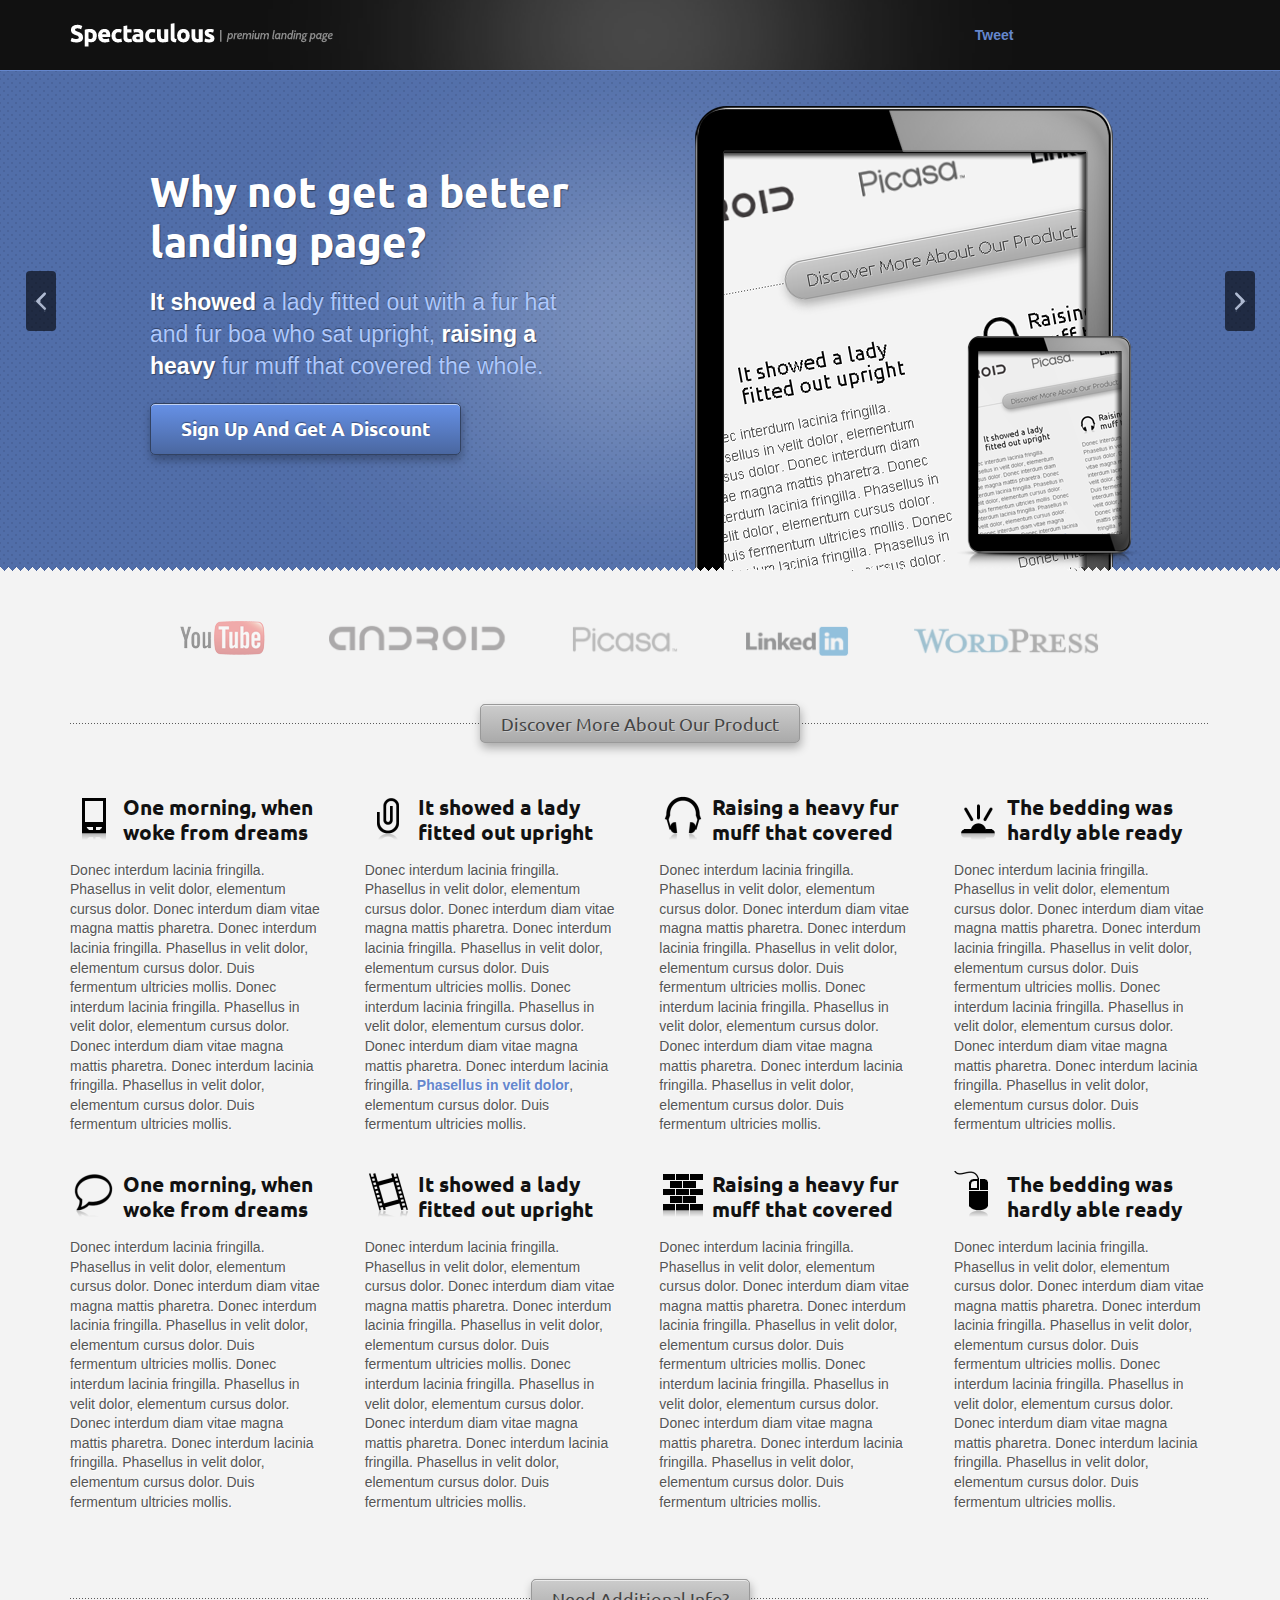
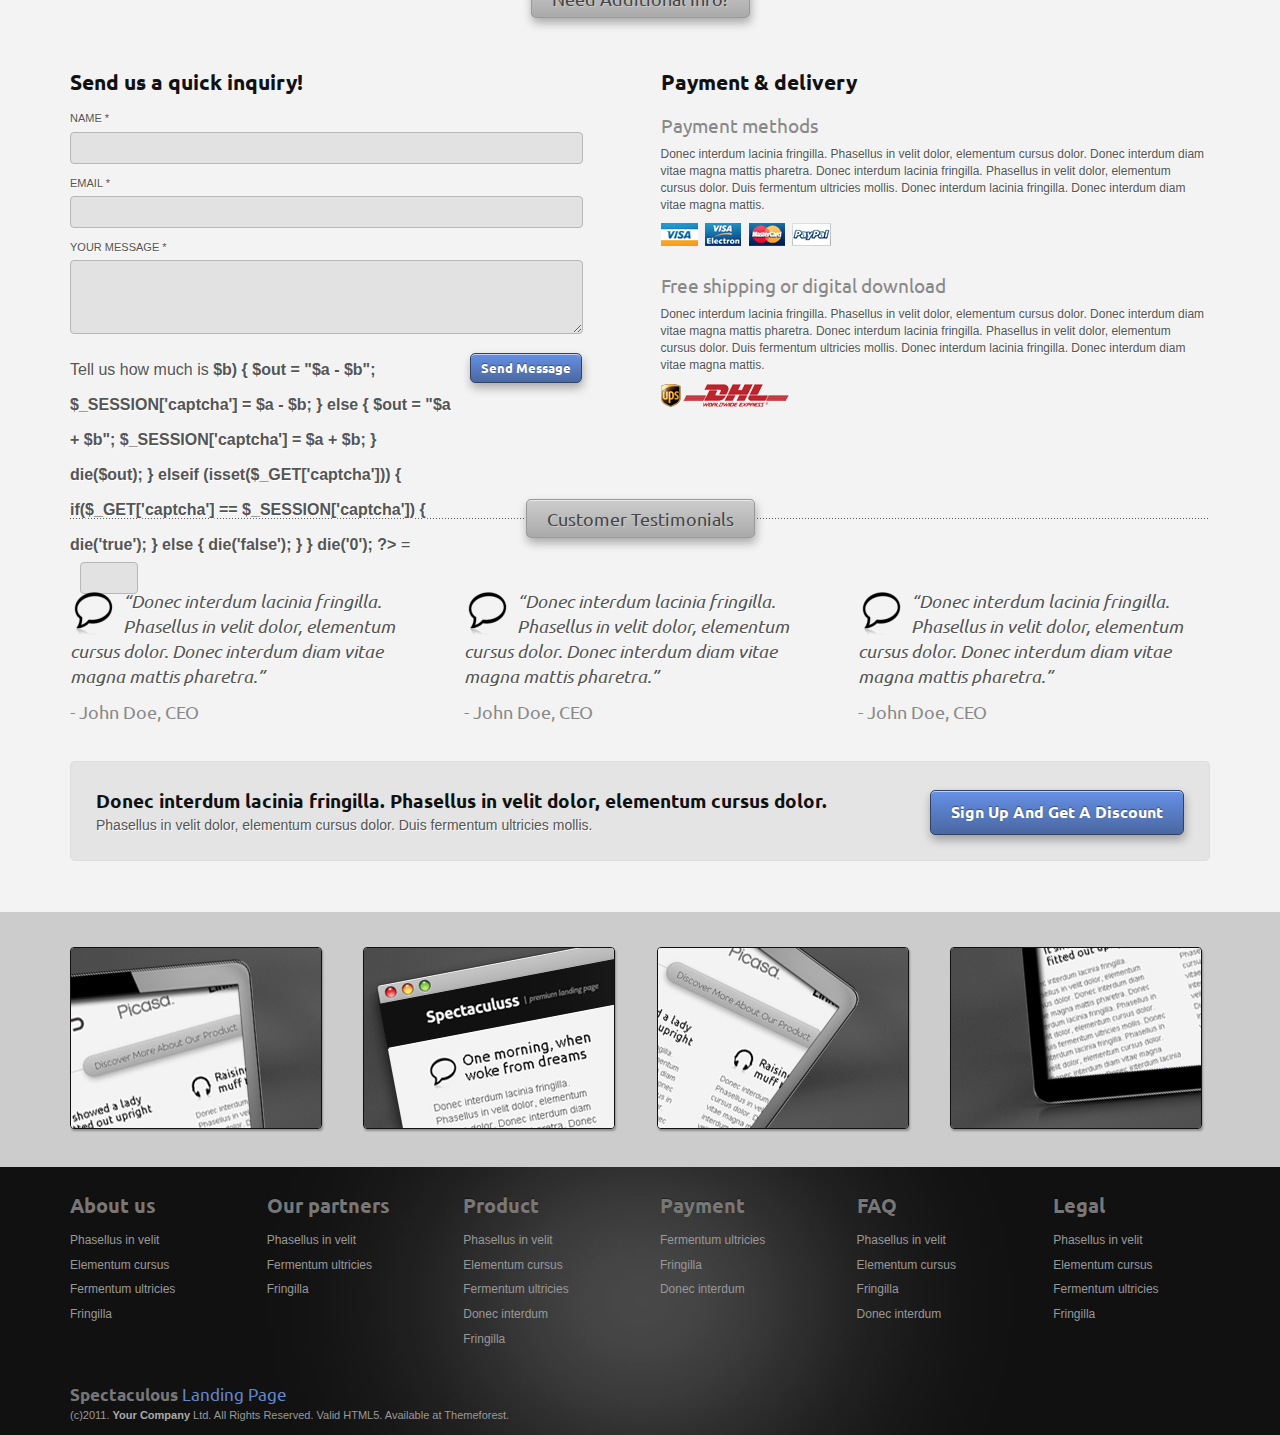
<file: html/dots/index.html>
<!doctype html>
<html lang="en">
<head>
  <meta charset="utf-8" />
  <title>Spectaculous | premium landing page template</title>
  <meta name="description" content="Premium landing page. Sold exclusively on ThemeForest." />
  <meta name="keywords" content="landing page, themeforest, html5" />
  <meta name="author" content="yourcompany.com" />
  <link type="image/vnd.microsoft.icon" href="/favicon.ico" rel="shortcut icon" />
  <link type="image/vnd.microsoft.icon" href="/favicon.ico" rel="icon" />
  <meta name="viewport" content="width=device-width, initial-scale=0.7" />
  <link rel="stylesheet" href="css/1140.css" type="text/css" media="screen" />
  <link rel="stylesheet" href="css/styles.css" type="text/css" media="screen" />
  <link rel="stylesheet" href="css/prettyPhoto.css" type="text/css" media="screen" />
  <link rel="stylesheet" href="css/color-themes/blue.css" type="text/css" media="screen" />
  <link rel="stylesheet" href="css/textures/dots.css" type="text/css" media="screen" />
  <script type="text/javascript" src="js/css3-mediaqueries.js"></script>
  <!--[if IE 8]>
    <link rel="stylesheet" type="text/css" href="css/ie8.css">
  <![endif]-->
  <!--[if IE 7]>
    <link rel="stylesheet" type="text/css" href="css/ie7.css">
  <![endif]-->
  <script type="text/javascript" src="https://apis.google.com/js/plusone.js"></script>
</head>
<body>
  <div id="fb-root"></div>
  <div id="top" class="glow">
    <div class="row">
      <div class="fourcol">
        <a href="index.html"><img id="logo" src="images/logo.png" alt="Spectaculous" /></a>
      </div>
      <div class="eightcol last">
          <div id="social-share">
            <ul>
              <li class="google-like"><div class="g-plusone"></div></li>
              <li class="twitter-like"><a href="http://twitter.com/share" class="twitter-share-button" data-count="horizontal">Tweet</a><script type="text/javascript" src="http://platform.twitter.com/widgets.js"></script></li>
              <li class="facebook-like"><div class="fb-like" data-href="SITE-URL" data-send="false" data-layout="button_count" data-width="150" data-show-faces="false"></div></li>
            </ul>
          </div>
      </div>
    </div>
  </div>
  <div id="teaser" class="glow">
    <div class="texture">
        <div id="pxs_container" class="pxs_container">
          <div class="pxs_loading">Loading images...</div>
          <div class="pxs_slider_wrapper">
            <ul class="pxs_slider">
              <li>
                <div class="row">
                  <div class="slide-content sixcol">
                    <h2>Why not get a better landing page?</h2>
                    <p><a href="#">It showed</a> a lady fitted out with a fur hat and fur boa who sat upright, <a href="#">raising a heavy</a> fur muff that covered the whole.</p>
                    <a class="big-button" href="#">Sign up and get a discount</a>
                  </div>
                  <div class="slide-media">
                    <div class="image-box">
                      <img src="images/tablet.png" alt="First Image" />
                    </div>
                  </div>
                </div>
              </li>   
              <li>
                <div class="row">
                  <div class="slide-content-center twelvecol">
                    <h2>Scale your sales through the roof. <br>Do it now.</h2>
                    <p>Lady fitted out with a fur hat and fur boa who sat upright fur muff that covered the whole.</p>
                  </div>
                  <div class="slide-media-center">
                    <div class="image-box">
                      <img src="images/browser.png" alt="Second Image" />
                    </div>
                  </div>
                </div>
              </li>   
              <li>
                <div class="row">
                  <div class="slide-content-left fourcol">
                    <h2>Why not get a better landing page?</h2>
                    <p><a href="#">It showed</a> a lady fitted out with a fur hat and fur boa who sat upright, <a href="#">raising a heavy</a> fur muff that covered the whole.</p>
                    <a class="big-button" href="#">Sign up and get a discount</a>
                  </div>
                  <div class="slide-media-small">
                    <div class="image-box">
                      <img src="images/tablet-small.png" alt="Third Image" />
                    </div>
                  </div>
                  <div class="slide-content-right">
                    <ul>
                      <li>
                        <h5>Duis fermentum</h5>
                        <p>Donec interdum lacinia fringilla. Phasellus in velit dolor, elementum cursus dolor. Donec interdum diam vitae magna mattis pharetra. Donec interdum lacinia fringilla.</p>
                      </li>
                      <li>
                        <h5>Donec interdum</h5>
                        <p>Donec interdum lacinia fringilla. Phasellus in velit dolor, elementum cursus dolor. Donec interdum diam vitae magna mattis pharetra. Donec interdum lacinia fringilla.</p>
                      </li>
                    </ul>
                  </div>
                </div>
              </li>                 
            </ul>
            <div class="pxs_navigation">
              <span class="pxs_next"></span>
              <span class="pxs_prev"></span>
            </div>
            <ul class="pxs_thumbnails">
              <li><img src="images/paralax/thumbs/blank.png" alt="Blank" /></li>
              <li><img src="images/paralax/thumbs/blank.png" alt="Blank" /></li>
              <li><img src="images/paralax/thumbs/blank.png" alt="Blank" /></li>
            </ul>
          </div>
        </div>
      <div class="scissors-white">&nbsp;</div>
    </div>
  </div>
  <div id="content">
    <div class="row section">
      <ul id="partner-list">
        <li><a href="#"><img src="images/logos/envato6.png" alt="Spectaculous" /></a></li>
        <li><a href="#"><img src="images/logos/envato2.png" alt="Spectaculous" /></a></li>
        <li><a href="#"><img src="images/logos/envato3.png" alt="Spectaculous" /></a></li>
        <li><a href="#"><img src="images/logos/envato5.png" alt="Spectaculous" /></a></li>
        <li class="last"><a href="#"><img src="images/logos/envato4.png" alt="Spectaculous" /></a></li>
      </ul>
      <div class="clear"></div>
    </div>
    <div class="row section">
      <h4 class="section-title"><span>Discover more about our product</span></h4>
      <div class="box threecol">
        <img alt="Icon" title="Icon" src="images/icons/pda.png">
        <h3>One morning, when woke from dreams</h3>
        <p>Donec interdum lacinia fringilla. Phasellus in velit dolor, elementum cursus dolor. Donec interdum diam vitae magna mattis pharetra. Donec interdum lacinia fringilla. Phasellus in velit dolor, elementum cursus dolor. Duis fermentum ultricies mollis. Donec interdum lacinia fringilla. Phasellus in velit dolor, elementum cursus dolor. Donec interdum diam vitae magna mattis pharetra. Donec interdum lacinia fringilla. Phasellus in velit dolor, elementum cursus dolor. Duis fermentum ultricies mollis.</p>
      </div>
      <div class="box threecol">
        <img alt="Icon" title="Icon" src="images/icons/attach.png">
        <h3>It showed a lady fitted out upright</h3>
        <p>Donec interdum lacinia fringilla. Phasellus in velit dolor, elementum cursus dolor. Donec interdum diam vitae magna mattis pharetra. Donec interdum lacinia fringilla. Phasellus in velit dolor, elementum cursus dolor. Duis fermentum ultricies mollis. Donec interdum lacinia fringilla. Phasellus in velit dolor, elementum cursus dolor. Donec interdum diam vitae magna mattis pharetra. Donec interdum lacinia fringilla. <a href="#">Phasellus in velit dolor</a>, elementum cursus dolor. Duis fermentum ultricies mollis.</p>
      </div>
      <div class="box threecol">
        <img alt="Icon" title="Icon" src="images/icons/headphone.png">
        <h3>Raising a heavy fur muff that covered</h3>
        <p>Donec interdum lacinia fringilla. Phasellus in velit dolor, elementum cursus dolor. Donec interdum diam vitae magna mattis pharetra. Donec interdum lacinia fringilla. Phasellus in velit dolor, elementum cursus dolor. Duis fermentum ultricies mollis. Donec interdum lacinia fringilla. Phasellus in velit dolor, elementum cursus dolor. Donec interdum diam vitae magna mattis pharetra. Donec interdum lacinia fringilla. Phasellus in velit dolor, elementum cursus dolor. Duis fermentum ultricies mollis.</p>
      </div>
      <div class="box threecol last">
        <img alt="Icon" title="Icon" src="images/icons/infrared.png">
        <h3>The bedding was hardly able ready</h3>
        <p>Donec interdum lacinia fringilla. Phasellus in velit dolor, elementum cursus dolor. Donec interdum diam vitae magna mattis pharetra. Donec interdum lacinia fringilla. Phasellus in velit dolor, elementum cursus dolor. Duis fermentum ultricies mollis. Donec interdum lacinia fringilla. Phasellus in velit dolor, elementum cursus dolor. Donec interdum diam vitae magna mattis pharetra. Donec interdum lacinia fringilla. Phasellus in velit dolor, elementum cursus dolor. Duis fermentum ultricies mollis.</p>
      </div>
      <div class="clear"></div>
      <div class="box threecol">
        <img alt="Icon" title="Icon" src="images/icons/chat.png">
        <h3>One morning, when woke from dreams</h3>
        <p>Donec interdum lacinia fringilla. Phasellus in velit dolor, elementum cursus dolor. Donec interdum diam vitae magna mattis pharetra. Donec interdum lacinia fringilla. Phasellus in velit dolor, elementum cursus dolor. Duis fermentum ultricies mollis. Donec interdum lacinia fringilla. Phasellus in velit dolor, elementum cursus dolor. Donec interdum diam vitae magna mattis pharetra. Donec interdum lacinia fringilla. Phasellus in velit dolor, elementum cursus dolor. Duis fermentum ultricies mollis.</p>
      </div>
      <div class="box threecol">
        <img alt="Icon" title="Icon" src="images/icons/movie.png">
        <h3>It showed a lady fitted out upright</h3>
        <p>Donec interdum lacinia fringilla. Phasellus in velit dolor, elementum cursus dolor. Donec interdum diam vitae magna mattis pharetra. Donec interdum lacinia fringilla. Phasellus in velit dolor, elementum cursus dolor. Duis fermentum ultricies mollis. Donec interdum lacinia fringilla. Phasellus in velit dolor, elementum cursus dolor. Donec interdum diam vitae magna mattis pharetra. Donec interdum lacinia fringilla. Phasellus in velit dolor, elementum cursus dolor. Duis fermentum ultricies mollis.</p>
      </div>
      <div class="box threecol">
        <img alt="Icon" title="Icon" src="images/icons/wall.png">
        <h3>Raising a heavy fur muff that covered</h3>
        <p>Donec interdum lacinia fringilla. Phasellus in velit dolor, elementum cursus dolor. Donec interdum diam vitae magna mattis pharetra. Donec interdum lacinia fringilla. Phasellus in velit dolor, elementum cursus dolor. Duis fermentum ultricies mollis. Donec interdum lacinia fringilla. Phasellus in velit dolor, elementum cursus dolor. Donec interdum diam vitae magna mattis pharetra. Donec interdum lacinia fringilla. Phasellus in velit dolor, elementum cursus dolor. Duis fermentum ultricies mollis.</p>
      </div>
      <div class="box threecol last">
        <img alt="Icon" title="Icon" src="images/icons/mouse.png">
        <h3>The bedding was hardly able ready</h3>
        <p>Donec interdum lacinia fringilla. Phasellus in velit dolor, elementum cursus dolor. Donec interdum diam vitae magna mattis pharetra. Donec interdum lacinia fringilla. Phasellus in velit dolor, elementum cursus dolor. Duis fermentum ultricies mollis. Donec interdum lacinia fringilla. Phasellus in velit dolor, elementum cursus dolor. Donec interdum diam vitae magna mattis pharetra. Donec interdum lacinia fringilla. Phasellus in velit dolor, elementum cursus dolor. Duis fermentum ultricies mollis.</p>
      </div>
      <div class="clear"></div>
    </div>
    <div class="row section">
      <h4 class="section-title"><span>Need additional info?</span></h4>
      <div class="box sixcol">
        <div id="contact-form">
          <h3>Send us a quick inquiry!</h3>
          <form id="contactform" action="contact-us.php" method="post">
            <p>
              <label for="name">Name *</label>
              <input type="text" name="name" id="name" class="input-field">
            </p>
            <p>
              <label for="email">Email *</label>
              <input type="text" name="email" id="email" class="input-field">
            </p>
            <p>
              <label for="message">Your message *</label>
              <textarea rows="4" cols="50" name="message" id="message"></textarea>
            </p>
            <p class="captcha-container">
              <span>Tell us how much is <strong id="captcha-img">14 + 18</strong> =</span>
              <input type="text" name="captcha" id="captcha" class="captcha-input-field">
            </p>
             <a onclick="$('#contactform').submit(); return false;" href="#" class="contact-button">Send message</a>
          </form>
        </div>
      </div>
      <div class="box sixcol last methods">
        <h3>Payment &amp; delivery</h3>
        <h4>Payment methods</h4>
        <p>Donec interdum lacinia fringilla. Phasellus in velit dolor, elementum cursus dolor. Donec interdum diam vitae magna mattis pharetra. Donec interdum lacinia fringilla. Phasellus in velit dolor, elementum cursus dolor. Duis fermentum ultricies mollis. Donec interdum lacinia fringilla. Donec interdum diam vitae magna mattis. <img alt="Icon" title="Icon" src="images/credit-cards.png"></p>
        <h4>Free shipping or digital download</h4>
        <p>Donec interdum lacinia fringilla. Phasellus in velit dolor, elementum cursus dolor. Donec interdum diam vitae magna mattis pharetra. Donec interdum lacinia fringilla. Phasellus in velit dolor, elementum cursus dolor. Duis fermentum ultricies mollis. Donec interdum lacinia fringilla. Donec interdum diam vitae magna mattis. <img alt="Icon" title="Icon" src="images/dhl.png"></p>
      </div>
      <div class="clear"></div>
    </div>
    <div class="row section">
      <h4 class="section-title"><span>Customer testimonials</span></h4>
      <div class="box fourcol">
        <p class="testimonial"><img alt="Icon" title="Icon" src="images/icons/testimonial.png"> “Donec interdum lacinia fringilla. Phasellus in velit dolor, elementum cursus dolor. Donec interdum diam vitae magna mattis pharetra.”</p>
        <span class="testimonial-sig">- John Doe, CEO</span>
      </div>
      <div class="box fourcol">
        <p class="testimonial"><img alt="Icon" title="Icon" src="images/icons/testimonial.png"> “Donec interdum lacinia fringilla. Phasellus in velit dolor, elementum cursus dolor. Donec interdum diam vitae magna mattis pharetra.”</p>
        <span class="testimonial-sig">- John Doe, CEO</span>
      </div>
      <div class="box fourcol last">
        <p class="testimonial"><img alt="Icon" title="Icon" src="images/icons/testimonial.png"> “Donec interdum lacinia fringilla. Phasellus in velit dolor, elementum cursus dolor. Donec interdum diam vitae magna mattis pharetra.”</p>
        <span class="testimonial-sig">- John Doe, CEO</span>
      </div>
      <div class="clear"></div>
      <div class="calltoaction">
        <div class="calltoaction-inner">
          <h4>Donec interdum lacinia fringilla. Phasellus in velit dolor, elementum cursus dolor.</h4>
          <p>Phasellus in velit dolor, elementum cursus dolor. Duis fermentum ultricies mollis. </p>
          <a class="button" href="#">Sign up and get a discount</a>
        </div>
      </div>
      <div class="clear"></div>
    </div>
  </div>
  <div id="gallery" class="glow">
    <div class="row gallery">
      <div class="thumb threecol">
        <a href="images/gallery/full.jpg" data-gal="prettyPhoto[gallery1]" title="Your image caption here."><img alt="Your image title here." title="Your image title here." src="images/gallery/thumb.jpg" /></a>
      </div>
      <div class="thumb threecol">
        <a href="images/gallery/full-2.jpg" data-gal="prettyPhoto[gallery1]" title="Your image caption here."><img alt="Your image title here." title="Your image caption here." src="images/gallery/thumb-2.jpg" /></a>
      </div>
      <div class="thumb threecol">
        <a href="images/gallery/full-3.jpg" data-gal="prettyPhoto[gallery1]" title="Your image caption here."><img alt="Your image title here." title="Your image caption here." src="images/gallery/thumb-3.jpg" /></a>
      </div>
      <div class="thumb threecol last">
        <a href="images/gallery/full-4.jpg" data-gal="prettyPhoto[gallery1]" title="Your image caption here."><img alt="Your image title here." title="Your image caption here." src="images/gallery/thumb-4.jpg" /></a>
      </div>
    </div>
  </div>
  <div id="footer">
    <div class="row glow">
      <div class="box twocol">
        <h5>About us</h5>
        <ul>
          <li><a href="#">Phasellus in velit</a></li>
          <li><a href="#">Elementum cursus</a></li>
          <li><a href="#">Fermentum ultricies</a></li>
          <li><a href="#">Fringilla</a></li>
        </ul>
      </div>
      <div class="box twocol">
        <h5>Our partners</h5>
        <ul>
          <li><a href="#">Phasellus in velit</a></li>
          <li><a href="#">Fermentum ultricies</a></li>
          <li><a href="#">Fringilla</a></li>
        </ul>
      </div>      
      <div class="box twocol">
        <h5>Product</h5>
        <ul>
          <li><a href="#">Phasellus in velit</a></li>
          <li><a href="#">Elementum cursus</a></li>
          <li><a href="#">Fermentum ultricies</a></li>
          <li><a href="#">Donec interdum</a></li>
          <li><a href="#">Fringilla</a></li>
        </ul>
      </div>      
      <div class="box twocol">
        <h5>Payment</h5>
        <ul>
          <li><a href="#">Fermentum ultricies</a></li>
          <li><a href="#">Fringilla</a></li>
          <li><a href="#">Donec interdum</a></li>
        </ul>
      </div>      
      <div class="box twocol">
        <h5>FAQ</h5>
        <ul>
          <li><a href="#">Phasellus in velit</a></li>
          <li><a href="#">Elementum cursus</a></li>
          <li><a href="#">Fringilla</a></li>
          <li><a href="#">Donec interdum</a></li>
        </ul>
      </div>
      <div class="box twocol last">
        <h5>Legal</h5>
        <ul>
          <li><a href="#">Phasellus in velit</a></li>
          <li><a href="#">Elementum cursus</a></li>
          <li><a href="#">Fermentum ultricies</a></li>
          <li><a href="#">Fringilla</a></li>
        </ul>
      </div>
      <div class="clear"></div>
      <div id="footer-copy">
        <div class="twelvecol">
          <h6><span>Spectaculous</span> landing page</h6>
          <p>(c)2011. <a href="#">Your Company</a> Ltd. All Rights Reserved. Valid HTML5. Available at Themeforest.</p>
        </div>
      </div>
    </div>
  </div>
<script src="js/jquery-1.6.2.min.js" type="text/javascript"></script>
<script src="js/jquery.prettyPhoto.js" type="text/javascript"></script>
<script src="js/jquery.form.2.67.js" type="text/javascript"></script>
<script src="js/jquery.easing.1.3.js" type="text/javascript"></script>
<script src="js/jquery.validate.js" type="text/javascript"></script>
<script src="js/paralax.js" type="text/javascript"></script>
<script src="js/common.js" type="text/javascript"></script>
</body>
</html>
</file>
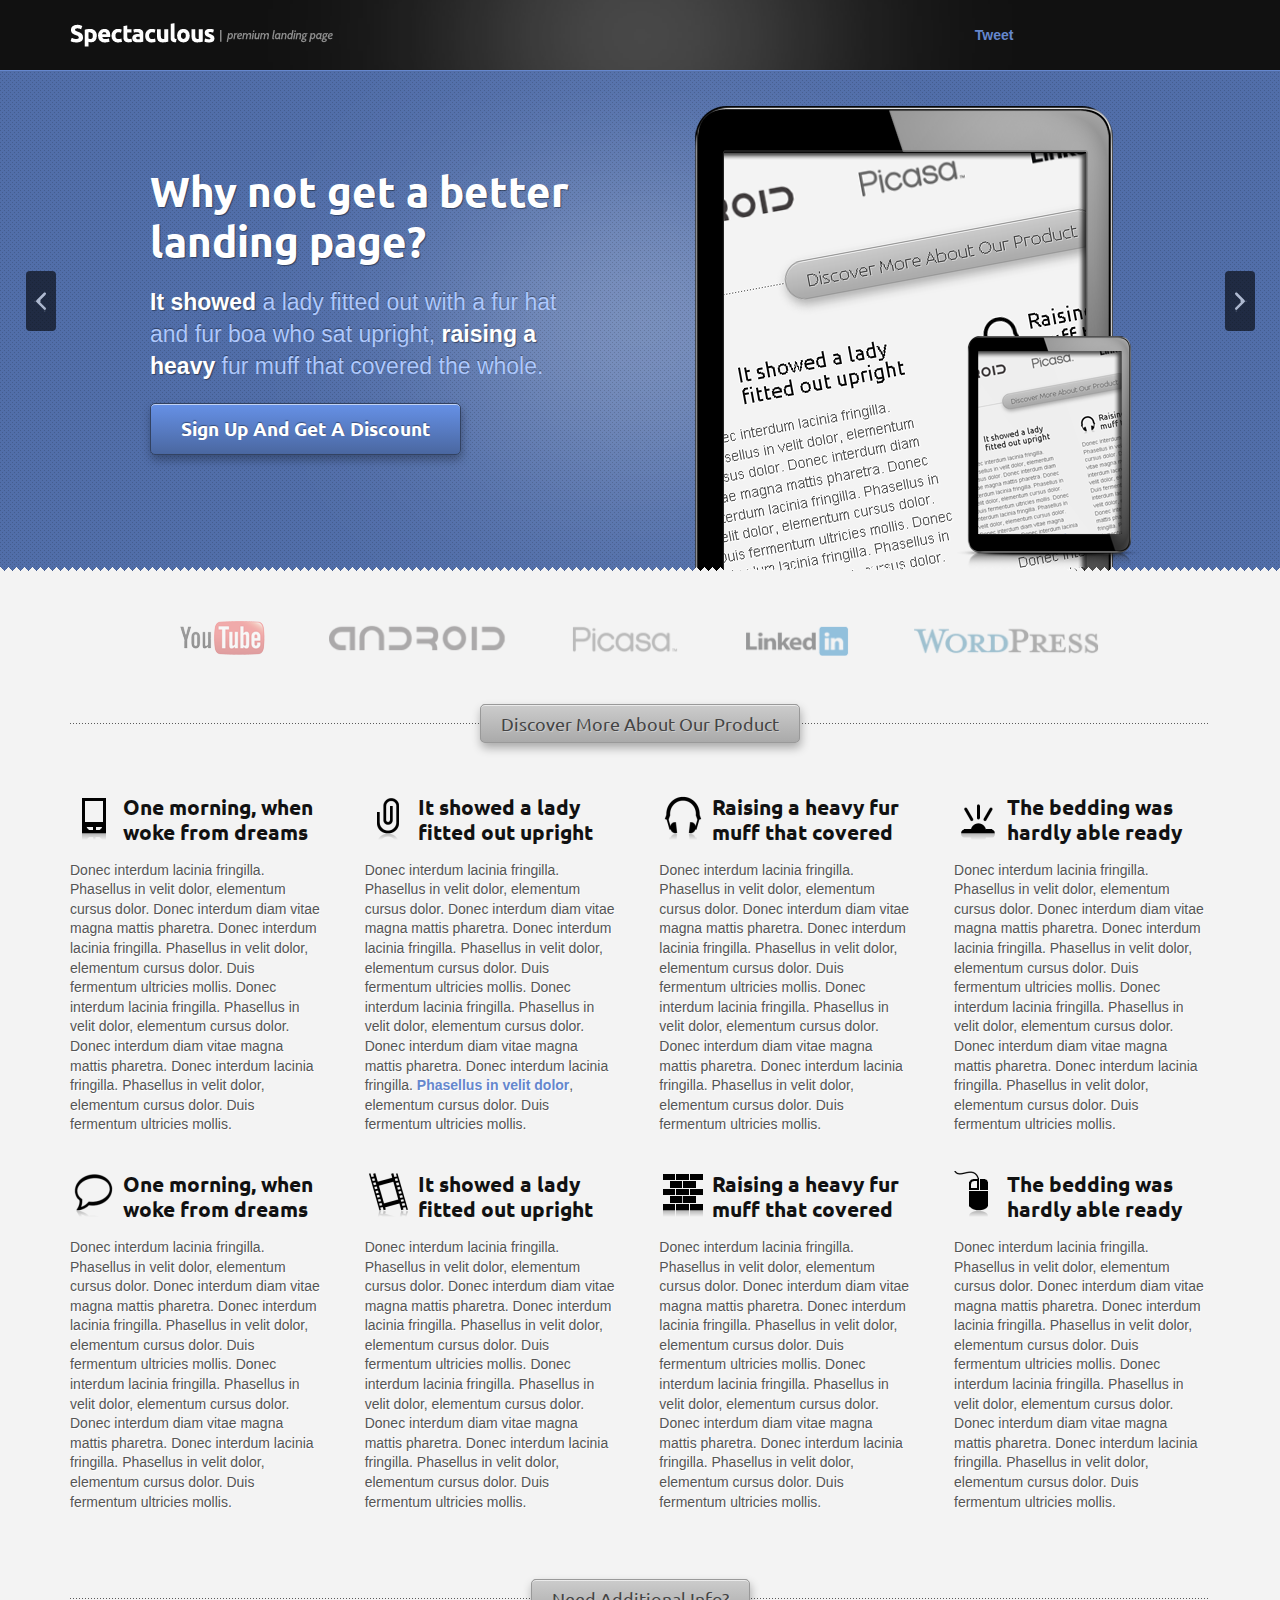
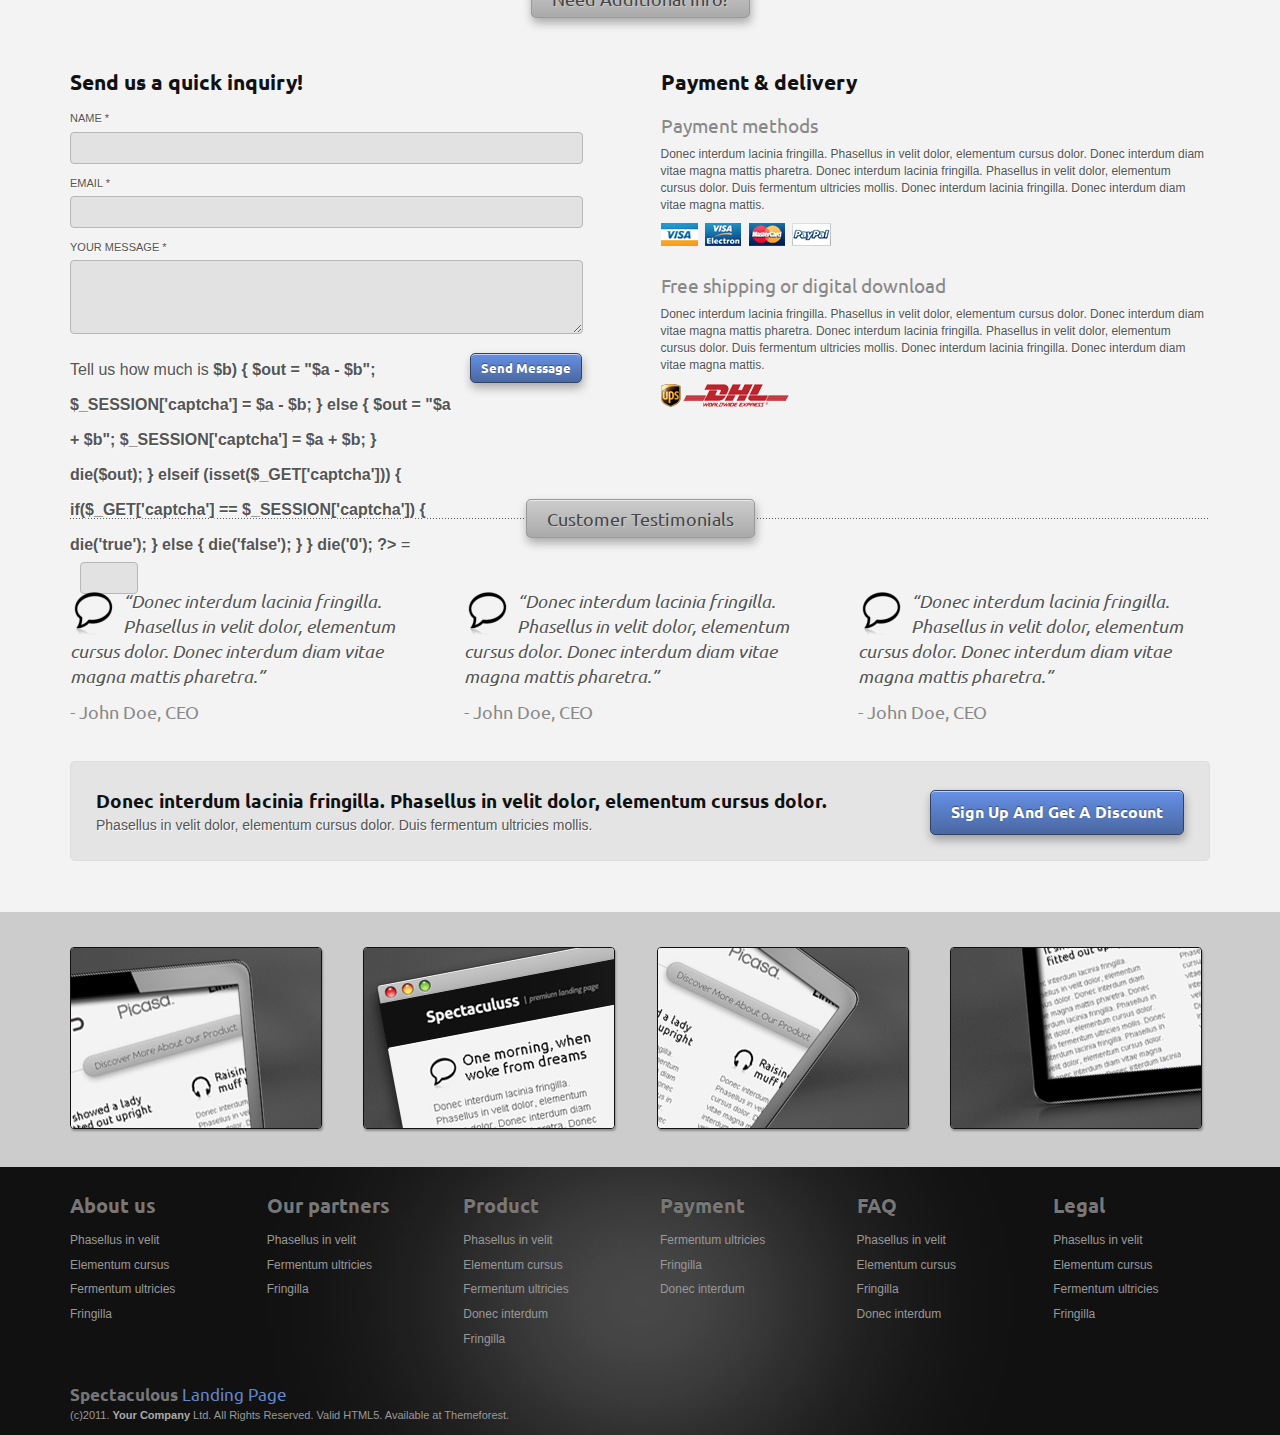
<file: html/minimal/index.html>
<!doctype html>
<html lang="en">
<head>
  <meta charset="utf-8" />
  <title>Spectaculous | premium landing page template</title>
  <meta name="description" content="Premium landing page. Sold exclusively on ThemeForest." />
  <meta name="keywords" content="landing page, themeforest, html5" />
  <meta name="author" content="yourcompany.com" />
  <link type="image/vnd.microsoft.icon" href="/favicon.ico" rel="shortcut icon" />
  <link type="image/vnd.microsoft.icon" href="/favicon.ico" rel="icon" />
  <meta name="viewport" content="width=device-width, initial-scale=0.7" />
  <link rel="stylesheet" href="css/1140.css" type="text/css" media="screen" />
  <link rel="stylesheet" href="css/styles.css" type="text/css" media="screen" />
  <link rel="stylesheet" href="css/prettyPhoto.css" type="text/css" media="screen" />
  <link rel="stylesheet" href="css/color-themes/blue.css" type="text/css" media="screen" />
  <link rel="stylesheet" href="css/textures/minimal.css" type="text/css" media="screen" />
  <script type="text/javascript" src="js/css3-mediaqueries.js"></script>
  <!--[if IE 8]>
    <link rel="stylesheet" type="text/css" href="css/ie8.css">
  <![endif]-->
  <!--[if IE 7]>
    <link rel="stylesheet" type="text/css" href="css/ie7.css">
  <![endif]-->
  <script type="text/javascript" src="https://apis.google.com/js/plusone.js"></script>
</head>
<body>
  <div id="fb-root"></div>
  <div id="top" class="glow">
    <div class="row">
      <div class="fourcol">
        <a href="index.html"><img id="logo" src="images/logo.png" alt="Spectaculous" /></a>
      </div>
      <div class="eightcol last">
          <div id="social-share">
            <ul>
              <li class="google-like"><div class="g-plusone"></div></li>
              <li class="twitter-like"><a href="http://twitter.com/share" class="twitter-share-button" data-count="horizontal">Tweet</a><script type="text/javascript" src="http://platform.twitter.com/widgets.js"></script></li>
              <li class="facebook-like"><div class="fb-like" data-href="SITE-URL" data-send="false" data-layout="button_count" data-width="150" data-show-faces="false"></div></li>
            </ul>
          </div>
      </div>
    </div>
  </div>
  <div id="teaser" class="glow">
    <div class="texture">
        <div id="pxs_container" class="pxs_container">
          <div class="pxs_loading">Loading images...</div>
          <div class="pxs_slider_wrapper">
            <ul class="pxs_slider">
              <li>
                <div class="row">
                  <div class="slide-content sixcol">
                    <h2>Why not get a better landing page?</h2>
                    <p><a href="#">It showed</a> a lady fitted out with a fur hat and fur boa who sat upright, <a href="#">raising a heavy</a> fur muff that covered the whole.</p>
                    <a class="big-button" href="#">Sign up and get a discount</a>
                  </div>
                  <div class="slide-media">
                    <div class="image-box">
                      <img src="images/tablet.png" alt="First Image" />
                    </div>
                  </div>
                </div>
              </li>   
              <li>
                <div class="row">
                  <div class="slide-content-center twelvecol">
                    <h2>Scale your sales through the roof. <br>Do it now.</h2>
                    <p>Lady fitted out with a fur hat and fur boa who sat upright fur muff that covered the whole.</p>
                  </div>
                  <div class="slide-media-center">
                    <div class="image-box">
                      <img src="images/browser.png" alt="Second Image" />
                    </div>
                  </div>
                </div>
              </li>   
              <li>
                <div class="row">
                  <div class="slide-content-left fourcol">
                    <h2>Why not get a better landing page?</h2>
                    <p><a href="#">It showed</a> a lady fitted out with a fur hat and fur boa who sat upright, <a href="#">raising a heavy</a> fur muff that covered the whole.</p>
                    <a class="big-button" href="#">Sign up and get a discount</a>
                  </div>
                  <div class="slide-media-small">
                    <div class="image-box">
                      <img src="images/tablet-small.png" alt="Third Image" />
                    </div>
                  </div>
                  <div class="slide-content-right">
                    <ul>
                      <li>
                        <h5>Duis fermentum</h5>
                        <p>Donec interdum lacinia fringilla. Phasellus in velit dolor, elementum cursus dolor. Donec interdum diam vitae magna mattis pharetra. Donec interdum lacinia fringilla.</p>
                      </li>
                      <li>
                        <h5>Donec interdum</h5>
                        <p>Donec interdum lacinia fringilla. Phasellus in velit dolor, elementum cursus dolor. Donec interdum diam vitae magna mattis pharetra. Donec interdum lacinia fringilla.</p>
                      </li>
                    </ul>
                  </div>
                </div>
              </li>                 
            </ul>
            <div class="pxs_navigation">
              <span class="pxs_next"></span>
              <span class="pxs_prev"></span>
            </div>
            <ul class="pxs_thumbnails">
              <li><img src="images/paralax/thumbs/blank.png" alt="Blank" /></li>
              <li><img src="images/paralax/thumbs/blank.png" alt="Blank" /></li>
              <li><img src="images/paralax/thumbs/blank.png" alt="Blank" /></li>
            </ul>
          </div>
        </div>
      <div class="scissors-white">&nbsp;</div>
    </div>
  </div>
  <div id="content">
    <div class="row section">
      <ul id="partner-list">
        <li><a href="#"><img src="images/logos/envato6.png" alt="Spectaculous" /></a></li>
        <li><a href="#"><img src="images/logos/envato2.png" alt="Spectaculous" /></a></li>
        <li><a href="#"><img src="images/logos/envato3.png" alt="Spectaculous" /></a></li>
        <li><a href="#"><img src="images/logos/envato5.png" alt="Spectaculous" /></a></li>
        <li class="last"><a href="#"><img src="images/logos/envato4.png" alt="Spectaculous" /></a></li>
      </ul>
      <div class="clear"></div>
    </div>
    <div class="row section">
      <h4 class="section-title"><span>Discover more about our product</span></h4>
      <div class="box threecol">
        <img alt="Icon" title="Icon" src="images/icons/pda.png">
        <h3>One morning, when woke from dreams</h3>
        <p>Donec interdum lacinia fringilla. Phasellus in velit dolor, elementum cursus dolor. Donec interdum diam vitae magna mattis pharetra. Donec interdum lacinia fringilla. Phasellus in velit dolor, elementum cursus dolor. Duis fermentum ultricies mollis. Donec interdum lacinia fringilla. Phasellus in velit dolor, elementum cursus dolor. Donec interdum diam vitae magna mattis pharetra. Donec interdum lacinia fringilla. Phasellus in velit dolor, elementum cursus dolor. Duis fermentum ultricies mollis.</p>
      </div>
      <div class="box threecol">
        <img alt="Icon" title="Icon" src="images/icons/attach.png">
        <h3>It showed a lady fitted out upright</h3>
        <p>Donec interdum lacinia fringilla. Phasellus in velit dolor, elementum cursus dolor. Donec interdum diam vitae magna mattis pharetra. Donec interdum lacinia fringilla. Phasellus in velit dolor, elementum cursus dolor. Duis fermentum ultricies mollis. Donec interdum lacinia fringilla. Phasellus in velit dolor, elementum cursus dolor. Donec interdum diam vitae magna mattis pharetra. Donec interdum lacinia fringilla. <a href="#">Phasellus in velit dolor</a>, elementum cursus dolor. Duis fermentum ultricies mollis.</p>
      </div>
      <div class="box threecol">
        <img alt="Icon" title="Icon" src="images/icons/headphone.png">
        <h3>Raising a heavy fur muff that covered</h3>
        <p>Donec interdum lacinia fringilla. Phasellus in velit dolor, elementum cursus dolor. Donec interdum diam vitae magna mattis pharetra. Donec interdum lacinia fringilla. Phasellus in velit dolor, elementum cursus dolor. Duis fermentum ultricies mollis. Donec interdum lacinia fringilla. Phasellus in velit dolor, elementum cursus dolor. Donec interdum diam vitae magna mattis pharetra. Donec interdum lacinia fringilla. Phasellus in velit dolor, elementum cursus dolor. Duis fermentum ultricies mollis.</p>
      </div>
      <div class="box threecol last">
        <img alt="Icon" title="Icon" src="images/icons/infrared.png">
        <h3>The bedding was hardly able ready</h3>
        <p>Donec interdum lacinia fringilla. Phasellus in velit dolor, elementum cursus dolor. Donec interdum diam vitae magna mattis pharetra. Donec interdum lacinia fringilla. Phasellus in velit dolor, elementum cursus dolor. Duis fermentum ultricies mollis. Donec interdum lacinia fringilla. Phasellus in velit dolor, elementum cursus dolor. Donec interdum diam vitae magna mattis pharetra. Donec interdum lacinia fringilla. Phasellus in velit dolor, elementum cursus dolor. Duis fermentum ultricies mollis.</p>
      </div>
      <div class="clear"></div>
      <div class="box threecol">
        <img alt="Icon" title="Icon" src="images/icons/chat.png">
        <h3>One morning, when woke from dreams</h3>
        <p>Donec interdum lacinia fringilla. Phasellus in velit dolor, elementum cursus dolor. Donec interdum diam vitae magna mattis pharetra. Donec interdum lacinia fringilla. Phasellus in velit dolor, elementum cursus dolor. Duis fermentum ultricies mollis. Donec interdum lacinia fringilla. Phasellus in velit dolor, elementum cursus dolor. Donec interdum diam vitae magna mattis pharetra. Donec interdum lacinia fringilla. Phasellus in velit dolor, elementum cursus dolor. Duis fermentum ultricies mollis.</p>
      </div>
      <div class="box threecol">
        <img alt="Icon" title="Icon" src="images/icons/movie.png">
        <h3>It showed a lady fitted out upright</h3>
        <p>Donec interdum lacinia fringilla. Phasellus in velit dolor, elementum cursus dolor. Donec interdum diam vitae magna mattis pharetra. Donec interdum lacinia fringilla. Phasellus in velit dolor, elementum cursus dolor. Duis fermentum ultricies mollis. Donec interdum lacinia fringilla. Phasellus in velit dolor, elementum cursus dolor. Donec interdum diam vitae magna mattis pharetra. Donec interdum lacinia fringilla. Phasellus in velit dolor, elementum cursus dolor. Duis fermentum ultricies mollis.</p>
      </div>
      <div class="box threecol">
        <img alt="Icon" title="Icon" src="images/icons/wall.png">
        <h3>Raising a heavy fur muff that covered</h3>
        <p>Donec interdum lacinia fringilla. Phasellus in velit dolor, elementum cursus dolor. Donec interdum diam vitae magna mattis pharetra. Donec interdum lacinia fringilla. Phasellus in velit dolor, elementum cursus dolor. Duis fermentum ultricies mollis. Donec interdum lacinia fringilla. Phasellus in velit dolor, elementum cursus dolor. Donec interdum diam vitae magna mattis pharetra. Donec interdum lacinia fringilla. Phasellus in velit dolor, elementum cursus dolor. Duis fermentum ultricies mollis.</p>
      </div>
      <div class="box threecol last">
        <img alt="Icon" title="Icon" src="images/icons/mouse.png">
        <h3>The bedding was hardly able ready</h3>
        <p>Donec interdum lacinia fringilla. Phasellus in velit dolor, elementum cursus dolor. Donec interdum diam vitae magna mattis pharetra. Donec interdum lacinia fringilla. Phasellus in velit dolor, elementum cursus dolor. Duis fermentum ultricies mollis. Donec interdum lacinia fringilla. Phasellus in velit dolor, elementum cursus dolor. Donec interdum diam vitae magna mattis pharetra. Donec interdum lacinia fringilla. Phasellus in velit dolor, elementum cursus dolor. Duis fermentum ultricies mollis.</p>
      </div>
      <div class="clear"></div>
    </div>
    <div class="row section">
      <h4 class="section-title"><span>Need additional info?</span></h4>
      <div class="box sixcol">
        <div id="contact-form">
          <h3>Send us a quick inquiry!</h3>
          <form id="contactform" action="contact-us.php" method="post">
            <p>
              <label for="name">Name *</label>
              <input type="text" name="name" id="name" class="input-field">
            </p>
            <p>
              <label for="email">Email *</label>
              <input type="text" name="email" id="email" class="input-field">
            </p>
            <p>
              <label for="message">Your message *</label>
              <textarea rows="4" cols="50" name="message" id="message"></textarea>
            </p>
            <p class="captcha-container">
              <span>Tell us how much is <strong id="captcha-img">14 + 18</strong> =</span>
              <input type="text" name="captcha" id="captcha" class="captcha-input-field">
            </p>
             <a onclick="$('#contactform').submit(); return false;" href="#" class="contact-button">Send message</a>
          </form>
        </div>
      </div>
      <div class="box sixcol last methods">
        <h3>Payment &amp; delivery</h3>
        <h4>Payment methods</h4>
        <p>Donec interdum lacinia fringilla. Phasellus in velit dolor, elementum cursus dolor. Donec interdum diam vitae magna mattis pharetra. Donec interdum lacinia fringilla. Phasellus in velit dolor, elementum cursus dolor. Duis fermentum ultricies mollis. Donec interdum lacinia fringilla. Donec interdum diam vitae magna mattis. <img alt="Icon" title="Icon" src="images/credit-cards.png"></p>
        <h4>Free shipping or digital download</h4>
        <p>Donec interdum lacinia fringilla. Phasellus in velit dolor, elementum cursus dolor. Donec interdum diam vitae magna mattis pharetra. Donec interdum lacinia fringilla. Phasellus in velit dolor, elementum cursus dolor. Duis fermentum ultricies mollis. Donec interdum lacinia fringilla. Donec interdum diam vitae magna mattis. <img alt="Icon" title="Icon" src="images/dhl.png"></p>
      </div>
      <div class="clear"></div>
    </div>
    <div class="row section">
      <h4 class="section-title"><span>Customer testimonials</span></h4>
      <div class="box fourcol">
        <p class="testimonial"><img alt="Icon" title="Icon" src="images/icons/testimonial.png"> “Donec interdum lacinia fringilla. Phasellus in velit dolor, elementum cursus dolor. Donec interdum diam vitae magna mattis pharetra.”</p>
        <span class="testimonial-sig">- John Doe, CEO</span>
      </div>
      <div class="box fourcol">
        <p class="testimonial"><img alt="Icon" title="Icon" src="images/icons/testimonial.png"> “Donec interdum lacinia fringilla. Phasellus in velit dolor, elementum cursus dolor. Donec interdum diam vitae magna mattis pharetra.”</p>
        <span class="testimonial-sig">- John Doe, CEO</span>
      </div>
      <div class="box fourcol last">
        <p class="testimonial"><img alt="Icon" title="Icon" src="images/icons/testimonial.png"> “Donec interdum lacinia fringilla. Phasellus in velit dolor, elementum cursus dolor. Donec interdum diam vitae magna mattis pharetra.”</p>
        <span class="testimonial-sig">- John Doe, CEO</span>
      </div>
      <div class="clear"></div>
      <div class="calltoaction">
        <div class="calltoaction-inner">
          <h4>Donec interdum lacinia fringilla. Phasellus in velit dolor, elementum cursus dolor.</h4>
          <p>Phasellus in velit dolor, elementum cursus dolor. Duis fermentum ultricies mollis. </p>
          <a class="button" href="#">Sign up and get a discount</a>
        </div>
      </div>
      <div class="clear"></div>
    </div>
  </div>
  <div id="gallery" class="glow">
    <div class="row gallery">
      <div class="thumb threecol">
        <a href="images/gallery/full.jpg" data-gal="prettyPhoto[gallery1]" title="Your image caption here."><img alt="Your image title here." title="Your image title here." src="images/gallery/thumb.jpg" /></a>
      </div>
      <div class="thumb threecol">
        <a href="images/gallery/full-2.jpg" data-gal="prettyPhoto[gallery1]" title="Your image caption here."><img alt="Your image title here." title="Your image caption here." src="images/gallery/thumb-2.jpg" /></a>
      </div>
      <div class="thumb threecol">
        <a href="images/gallery/full-3.jpg" data-gal="prettyPhoto[gallery1]" title="Your image caption here."><img alt="Your image title here." title="Your image caption here." src="images/gallery/thumb-3.jpg" /></a>
      </div>
      <div class="thumb threecol last">
        <a href="images/gallery/full-4.jpg" data-gal="prettyPhoto[gallery1]" title="Your image caption here."><img alt="Your image title here." title="Your image caption here." src="images/gallery/thumb-4.jpg" /></a>
      </div>
    </div>
  </div>
  <div id="footer">
    <div class="row glow">
      <div class="box twocol">
        <h5>About us</h5>
        <ul>
          <li><a href="#">Phasellus in velit</a></li>
          <li><a href="#">Elementum cursus</a></li>
          <li><a href="#">Fermentum ultricies</a></li>
          <li><a href="#">Fringilla</a></li>
        </ul>
      </div>
      <div class="box twocol">
        <h5>Our partners</h5>
        <ul>
          <li><a href="#">Phasellus in velit</a></li>
          <li><a href="#">Fermentum ultricies</a></li>
          <li><a href="#">Fringilla</a></li>
        </ul>
      </div>      
      <div class="box twocol">
        <h5>Product</h5>
        <ul>
          <li><a href="#">Phasellus in velit</a></li>
          <li><a href="#">Elementum cursus</a></li>
          <li><a href="#">Fermentum ultricies</a></li>
          <li><a href="#">Donec interdum</a></li>
          <li><a href="#">Fringilla</a></li>
        </ul>
      </div>      
      <div class="box twocol">
        <h5>Payment</h5>
        <ul>
          <li><a href="#">Fermentum ultricies</a></li>
          <li><a href="#">Fringilla</a></li>
          <li><a href="#">Donec interdum</a></li>
        </ul>
      </div>      
      <div class="box twocol">
        <h5>FAQ</h5>
        <ul>
          <li><a href="#">Phasellus in velit</a></li>
          <li><a href="#">Elementum cursus</a></li>
          <li><a href="#">Fringilla</a></li>
          <li><a href="#">Donec interdum</a></li>
        </ul>
      </div>
      <div class="box twocol last">
        <h5>Legal</h5>
        <ul>
          <li><a href="#">Phasellus in velit</a></li>
          <li><a href="#">Elementum cursus</a></li>
          <li><a href="#">Fermentum ultricies</a></li>
          <li><a href="#">Fringilla</a></li>
        </ul>
      </div>
      <div class="clear"></div>
      <div id="footer-copy">
        <div class="twelvecol">
          <h6><span>Spectaculous</span> landing page</h6>
          <p>(c)2011. <a href="#">Your Company</a> Ltd. All Rights Reserved. Valid HTML5. Available at Themeforest.</p>
        </div>
      </div>
    </div>
  </div>
<script src="js/jquery-1.6.2.min.js" type="text/javascript"></script>
<script src="js/jquery.prettyPhoto.js" type="text/javascript"></script>
<script src="js/jquery.form.2.67.js" type="text/javascript"></script>
<script src="js/jquery.easing.1.3.js" type="text/javascript"></script>
<script src="js/jquery.validate.js" type="text/javascript"></script>
<script src="js/paralax.js" type="text/javascript"></script>
<script src="js/common.js" type="text/javascript"></script>
</body>
</html>
</file>
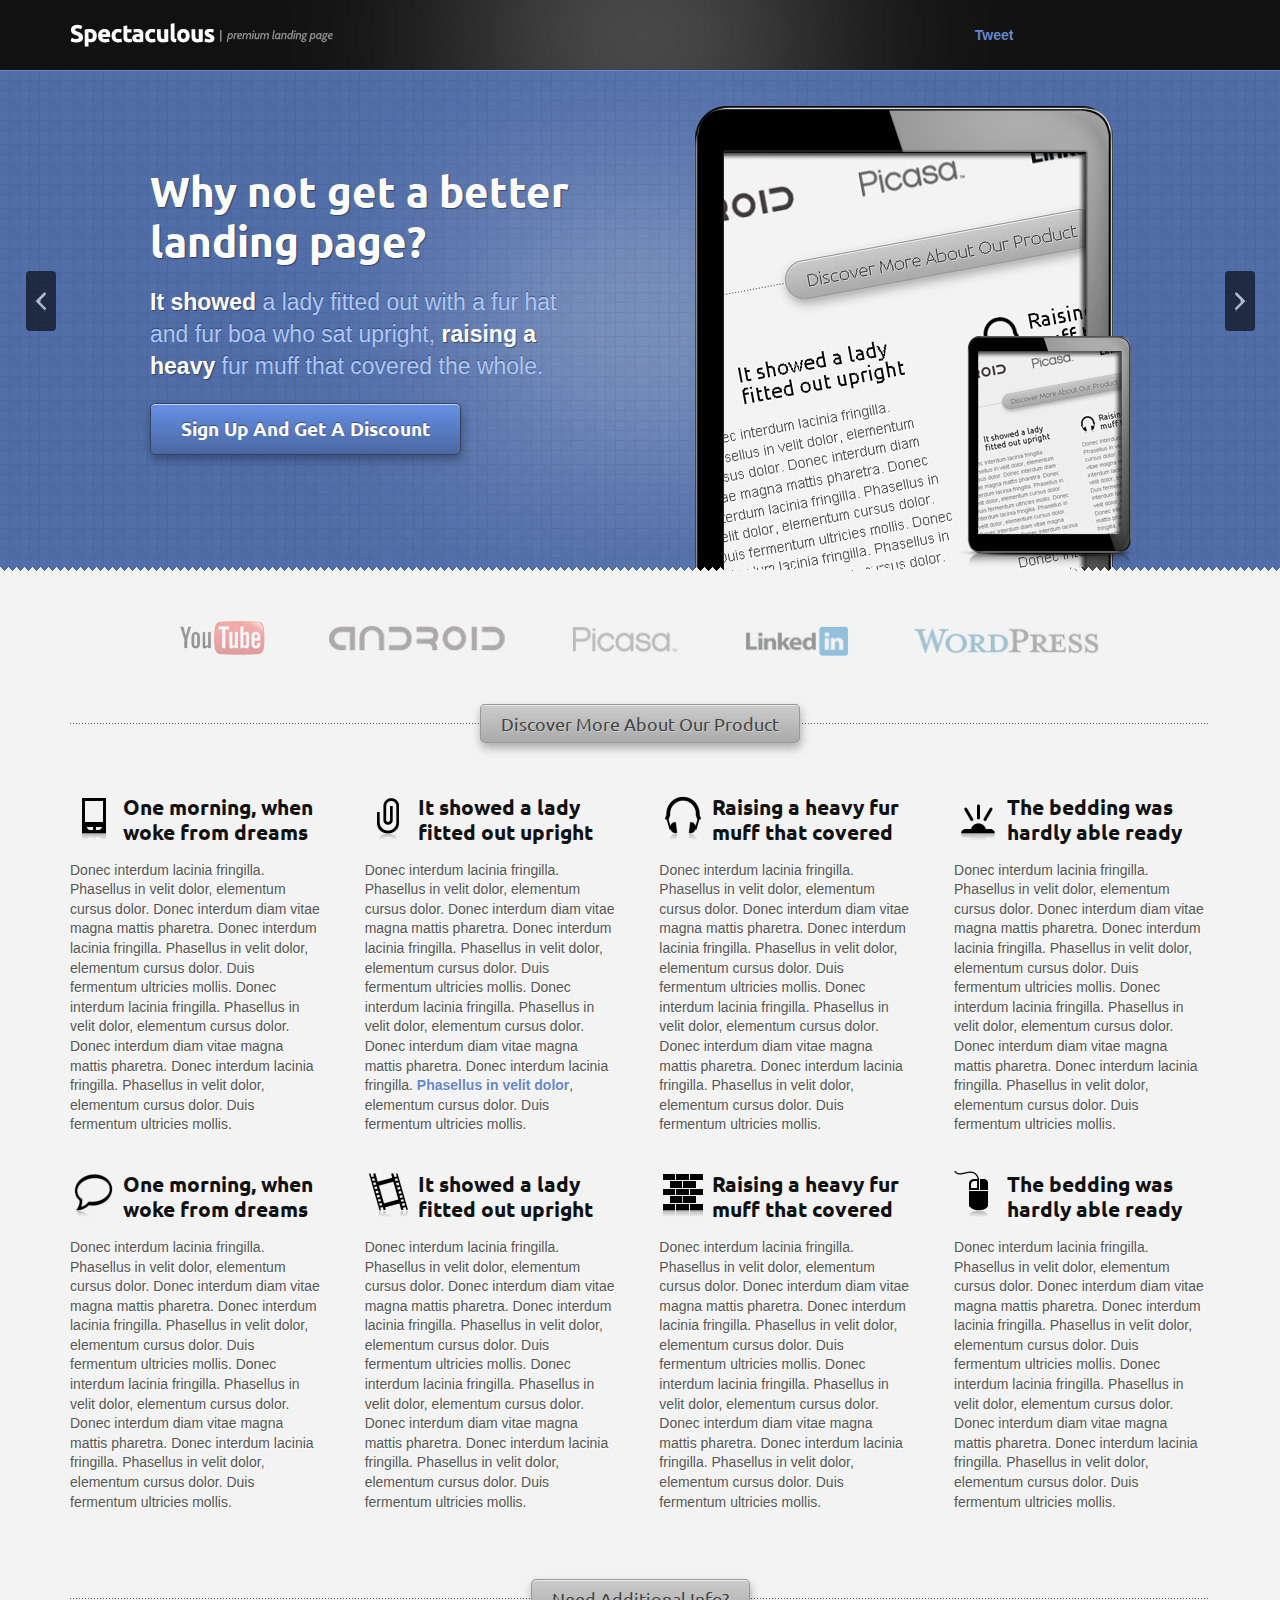
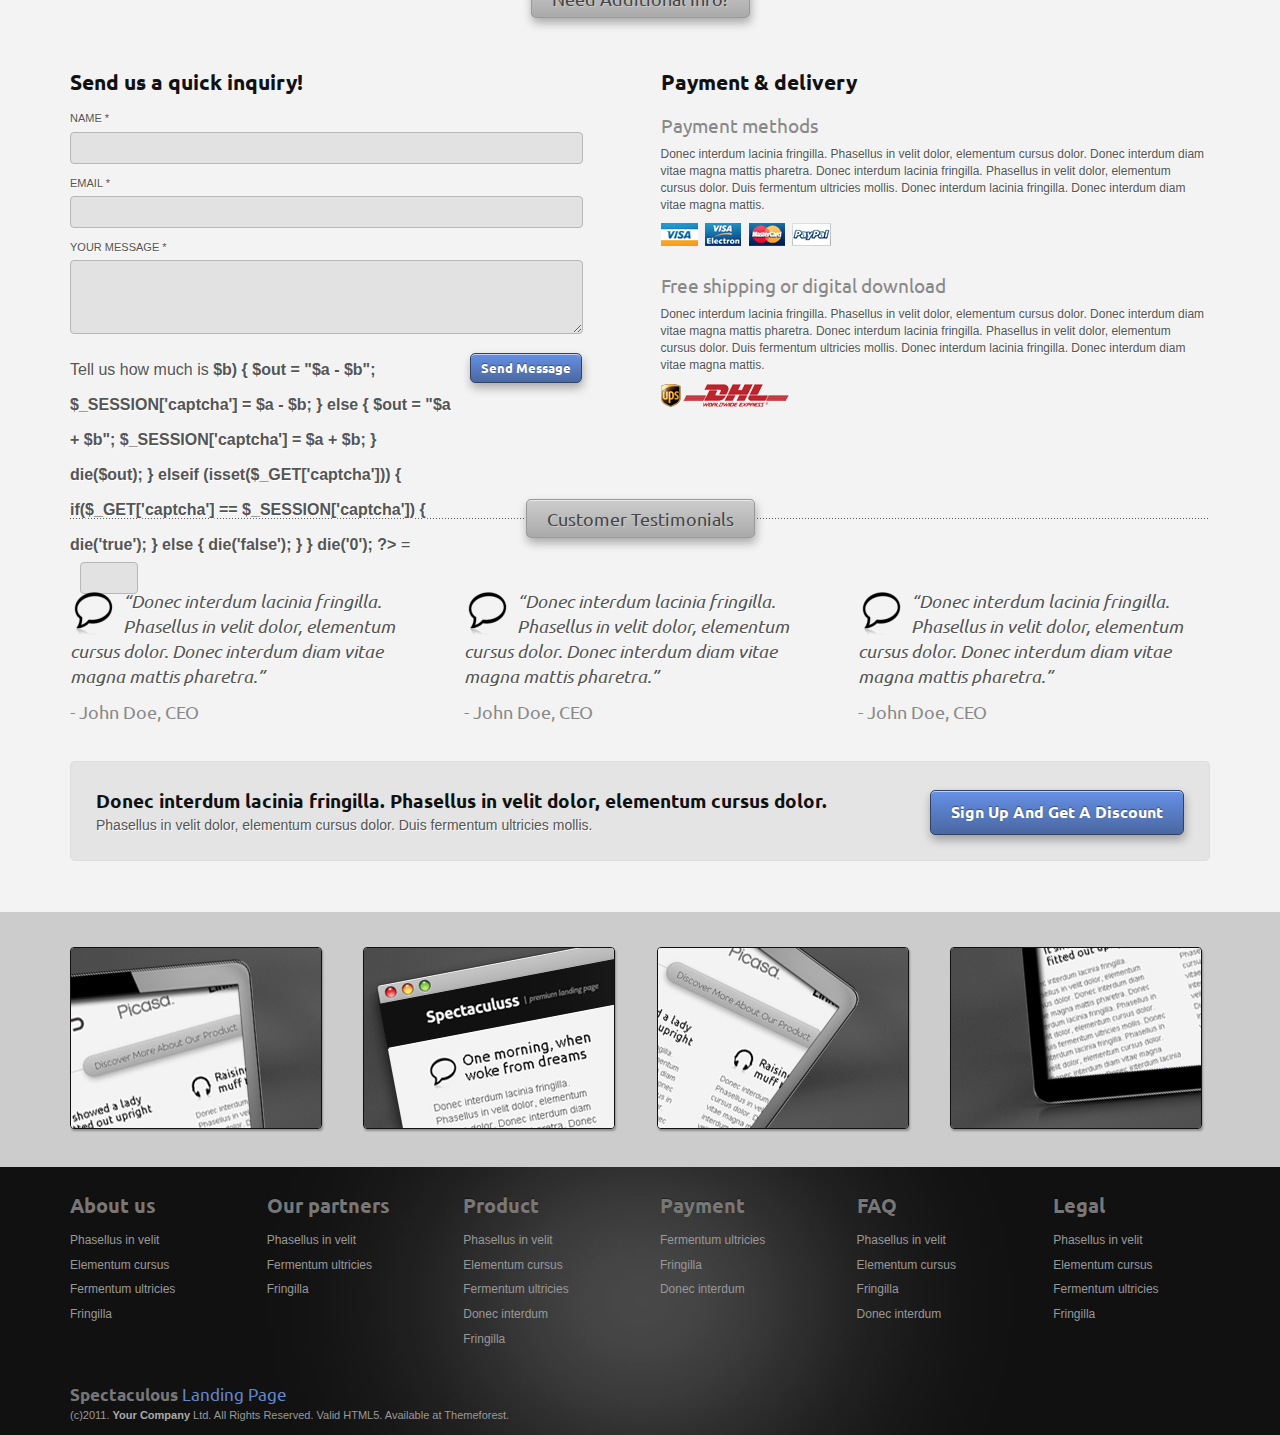
<file: html/rich/index.html>
<!doctype html>
<html lang="en">
<head>
  <meta charset="utf-8" />
  <title>Spectaculous | premium landing page template</title>
  <meta name="description" content="Premium landing page. Sold exclusively on ThemeForest." />
  <meta name="keywords" content="landing page, themeforest, html5" />
  <meta name="author" content="yourcompany.com" />
  <link type="image/vnd.microsoft.icon" href="/favicon.ico" rel="shortcut icon" />
  <link type="image/vnd.microsoft.icon" href="/favicon.ico" rel="icon" />
  <meta name="viewport" content="width=device-width, initial-scale=0.7" />
  <link rel="stylesheet" href="css/1140.css" type="text/css" media="screen" />
  <link rel="stylesheet" href="css/styles.css" type="text/css" media="screen" />
  <link rel="stylesheet" href="css/prettyPhoto.css" type="text/css" media="screen" />
  <link rel="stylesheet" href="css/color-themes/blue.css" type="text/css" media="screen" />
  <link rel="stylesheet" href="css/textures/rich.css" type="text/css" media="screen" />
  <script type="text/javascript" src="js/css3-mediaqueries.js"></script>
  <!--[if IE 8]>
    <link rel="stylesheet" type="text/css" href="css/ie8.css">
  <![endif]-->
  <!--[if IE 7]>
    <link rel="stylesheet" type="text/css" href="css/ie7.css">
  <![endif]-->
  <script type="text/javascript" src="https://apis.google.com/js/plusone.js"></script>
</head>
<body>
  <div id="fb-root"></div>
  <div id="top" class="glow">
    <div class="row">
      <div class="fourcol">
        <a href="index.html"><img id="logo" src="images/logo.png" alt="Spectaculous" /></a>
      </div>
      <div class="eightcol last">
          <div id="social-share">
            <ul>
              <li class="google-like"><div class="g-plusone"></div></li>
              <li class="twitter-like"><a href="http://twitter.com/share" class="twitter-share-button" data-count="horizontal">Tweet</a><script type="text/javascript" src="http://platform.twitter.com/widgets.js"></script></li>
              <li class="facebook-like"><div class="fb-like" data-href="SITE-URL" data-send="false" data-layout="button_count" data-width="150" data-show-faces="false"></div></li>
            </ul>
          </div>
      </div>
    </div>
  </div>
  <div id="teaser" class="glow">
    <div class="texture">
        <div id="pxs_container" class="pxs_container">
          <div class="pxs_loading">Loading images...</div>
          <div class="pxs_slider_wrapper">
            <ul class="pxs_slider">
              <li>
                <div class="row">
                  <div class="slide-content sixcol">
                    <h2>Why not get a better landing page?</h2>
                    <p><a href="#">It showed</a> a lady fitted out with a fur hat and fur boa who sat upright, <a href="#">raising a heavy</a> fur muff that covered the whole.</p>
                    <a class="big-button" href="#">Sign up and get a discount</a>
                  </div>
                  <div class="slide-media">
                    <div class="image-box">
                      <img src="images/tablet.png" alt="First Image" />
                    </div>
                  </div>
                </div>
              </li>   
              <li>
                <div class="row">
                  <div class="slide-content-center twelvecol">
                    <h2>Scale your sales through the roof. <br>Do it now.</h2>
                    <p>Lady fitted out with a fur hat and fur boa who sat upright fur muff that covered the whole.</p>
                  </div>
                  <div class="slide-media-center">
                    <div class="image-box">
                      <img src="images/browser.png" alt="Second Image" />
                    </div>
                  </div>
                </div>
              </li>   
              <li>
                <div class="row">
                  <div class="slide-content-left fourcol">
                    <h2>Why not get a better landing page?</h2>
                    <p><a href="#">It showed</a> a lady fitted out with a fur hat and fur boa who sat upright, <a href="#">raising a heavy</a> fur muff that covered the whole.</p>
                    <a class="big-button" href="#">Sign up and get a discount</a>
                  </div>
                  <div class="slide-media-small">
                    <div class="image-box">
                      <img src="images/tablet-small.png" alt="Third Image" />
                    </div>
                  </div>
                  <div class="slide-content-right">
                    <ul>
                      <li>
                        <h5>Duis fermentum</h5>
                        <p>Donec interdum lacinia fringilla. Phasellus in velit dolor, elementum cursus dolor. Donec interdum diam vitae magna mattis pharetra. Donec interdum lacinia fringilla.</p>
                      </li>
                      <li>
                        <h5>Donec interdum</h5>
                        <p>Donec interdum lacinia fringilla. Phasellus in velit dolor, elementum cursus dolor. Donec interdum diam vitae magna mattis pharetra. Donec interdum lacinia fringilla.</p>
                      </li>
                    </ul>
                  </div>
                </div>
              </li>                 
            </ul>
            <div class="pxs_navigation">
              <span class="pxs_next"></span>
              <span class="pxs_prev"></span>
            </div>
            <ul class="pxs_thumbnails">
              <li><img src="images/paralax/thumbs/blank.png" alt="Blank" /></li>
              <li><img src="images/paralax/thumbs/blank.png" alt="Blank" /></li>
              <li><img src="images/paralax/thumbs/blank.png" alt="Blank" /></li>
            </ul>
          </div>
        </div>
      <div class="scissors-white">&nbsp;</div>
    </div>
  </div>
  <div id="content">
    <div class="row section">
      <ul id="partner-list">
        <li><a href="#"><img src="images/logos/envato6.png" alt="Spectaculous" /></a></li>
        <li><a href="#"><img src="images/logos/envato2.png" alt="Spectaculous" /></a></li>
        <li><a href="#"><img src="images/logos/envato3.png" alt="Spectaculous" /></a></li>
        <li><a href="#"><img src="images/logos/envato5.png" alt="Spectaculous" /></a></li>
        <li class="last"><a href="#"><img src="images/logos/envato4.png" alt="Spectaculous" /></a></li>
      </ul>
      <div class="clear"></div>
    </div>
    <div class="row section">
      <h4 class="section-title"><span>Discover more about our product</span></h4>
      <div class="box threecol">
        <img alt="Icon" title="Icon" src="images/icons/pda.png">
        <h3>One morning, when woke from dreams</h3>
        <p>Donec interdum lacinia fringilla. Phasellus in velit dolor, elementum cursus dolor. Donec interdum diam vitae magna mattis pharetra. Donec interdum lacinia fringilla. Phasellus in velit dolor, elementum cursus dolor. Duis fermentum ultricies mollis. Donec interdum lacinia fringilla. Phasellus in velit dolor, elementum cursus dolor. Donec interdum diam vitae magna mattis pharetra. Donec interdum lacinia fringilla. Phasellus in velit dolor, elementum cursus dolor. Duis fermentum ultricies mollis.</p>
      </div>
      <div class="box threecol">
        <img alt="Icon" title="Icon" src="images/icons/attach.png">
        <h3>It showed a lady fitted out upright</h3>
        <p>Donec interdum lacinia fringilla. Phasellus in velit dolor, elementum cursus dolor. Donec interdum diam vitae magna mattis pharetra. Donec interdum lacinia fringilla. Phasellus in velit dolor, elementum cursus dolor. Duis fermentum ultricies mollis. Donec interdum lacinia fringilla. Phasellus in velit dolor, elementum cursus dolor. Donec interdum diam vitae magna mattis pharetra. Donec interdum lacinia fringilla. <a href="#">Phasellus in velit dolor</a>, elementum cursus dolor. Duis fermentum ultricies mollis.</p>
      </div>
      <div class="box threecol">
        <img alt="Icon" title="Icon" src="images/icons/headphone.png">
        <h3>Raising a heavy fur muff that covered</h3>
        <p>Donec interdum lacinia fringilla. Phasellus in velit dolor, elementum cursus dolor. Donec interdum diam vitae magna mattis pharetra. Donec interdum lacinia fringilla. Phasellus in velit dolor, elementum cursus dolor. Duis fermentum ultricies mollis. Donec interdum lacinia fringilla. Phasellus in velit dolor, elementum cursus dolor. Donec interdum diam vitae magna mattis pharetra. Donec interdum lacinia fringilla. Phasellus in velit dolor, elementum cursus dolor. Duis fermentum ultricies mollis.</p>
      </div>
      <div class="box threecol last">
        <img alt="Icon" title="Icon" src="images/icons/infrared.png">
        <h3>The bedding was hardly able ready</h3>
        <p>Donec interdum lacinia fringilla. Phasellus in velit dolor, elementum cursus dolor. Donec interdum diam vitae magna mattis pharetra. Donec interdum lacinia fringilla. Phasellus in velit dolor, elementum cursus dolor. Duis fermentum ultricies mollis. Donec interdum lacinia fringilla. Phasellus in velit dolor, elementum cursus dolor. Donec interdum diam vitae magna mattis pharetra. Donec interdum lacinia fringilla. Phasellus in velit dolor, elementum cursus dolor. Duis fermentum ultricies mollis.</p>
      </div>
      <div class="clear"></div>
      <div class="box threecol">
        <img alt="Icon" title="Icon" src="images/icons/chat.png">
        <h3>One morning, when woke from dreams</h3>
        <p>Donec interdum lacinia fringilla. Phasellus in velit dolor, elementum cursus dolor. Donec interdum diam vitae magna mattis pharetra. Donec interdum lacinia fringilla. Phasellus in velit dolor, elementum cursus dolor. Duis fermentum ultricies mollis. Donec interdum lacinia fringilla. Phasellus in velit dolor, elementum cursus dolor. Donec interdum diam vitae magna mattis pharetra. Donec interdum lacinia fringilla. Phasellus in velit dolor, elementum cursus dolor. Duis fermentum ultricies mollis.</p>
      </div>
      <div class="box threecol">
        <img alt="Icon" title="Icon" src="images/icons/movie.png">
        <h3>It showed a lady fitted out upright</h3>
        <p>Donec interdum lacinia fringilla. Phasellus in velit dolor, elementum cursus dolor. Donec interdum diam vitae magna mattis pharetra. Donec interdum lacinia fringilla. Phasellus in velit dolor, elementum cursus dolor. Duis fermentum ultricies mollis. Donec interdum lacinia fringilla. Phasellus in velit dolor, elementum cursus dolor. Donec interdum diam vitae magna mattis pharetra. Donec interdum lacinia fringilla. Phasellus in velit dolor, elementum cursus dolor. Duis fermentum ultricies mollis.</p>
      </div>
      <div class="box threecol">
        <img alt="Icon" title="Icon" src="images/icons/wall.png">
        <h3>Raising a heavy fur muff that covered</h3>
        <p>Donec interdum lacinia fringilla. Phasellus in velit dolor, elementum cursus dolor. Donec interdum diam vitae magna mattis pharetra. Donec interdum lacinia fringilla. Phasellus in velit dolor, elementum cursus dolor. Duis fermentum ultricies mollis. Donec interdum lacinia fringilla. Phasellus in velit dolor, elementum cursus dolor. Donec interdum diam vitae magna mattis pharetra. Donec interdum lacinia fringilla. Phasellus in velit dolor, elementum cursus dolor. Duis fermentum ultricies mollis.</p>
      </div>
      <div class="box threecol last">
        <img alt="Icon" title="Icon" src="images/icons/mouse.png">
        <h3>The bedding was hardly able ready</h3>
        <p>Donec interdum lacinia fringilla. Phasellus in velit dolor, elementum cursus dolor. Donec interdum diam vitae magna mattis pharetra. Donec interdum lacinia fringilla. Phasellus in velit dolor, elementum cursus dolor. Duis fermentum ultricies mollis. Donec interdum lacinia fringilla. Phasellus in velit dolor, elementum cursus dolor. Donec interdum diam vitae magna mattis pharetra. Donec interdum lacinia fringilla. Phasellus in velit dolor, elementum cursus dolor. Duis fermentum ultricies mollis.</p>
      </div>
      <div class="clear"></div>
    </div>
    <div class="row section">
      <h4 class="section-title"><span>Need additional info?</span></h4>
      <div class="box sixcol">
        <div id="contact-form">
          <h3>Send us a quick inquiry!</h3>
          <form id="contactform" action="contact-us.php" method="post">
            <p>
              <label for="name">Name *</label>
              <input type="text" name="name" id="name" class="input-field">
            </p>
            <p>
              <label for="email">Email *</label>
              <input type="text" name="email" id="email" class="input-field">
            </p>
            <p>
              <label for="message">Your message *</label>
              <textarea rows="4" cols="50" name="message" id="message"></textarea>
            </p>
            <p class="captcha-container">
              <span>Tell us how much is <strong id="captcha-img">14 + 18</strong> =</span>
              <input type="text" name="captcha" id="captcha" class="captcha-input-field">
            </p>
             <a onclick="$('#contactform').submit(); return false;" href="#" class="contact-button">Send message</a>
          </form>
        </div>
      </div>
      <div class="box sixcol last methods">
        <h3>Payment &amp; delivery</h3>
        <h4>Payment methods</h4>
        <p>Donec interdum lacinia fringilla. Phasellus in velit dolor, elementum cursus dolor. Donec interdum diam vitae magna mattis pharetra. Donec interdum lacinia fringilla. Phasellus in velit dolor, elementum cursus dolor. Duis fermentum ultricies mollis. Donec interdum lacinia fringilla. Donec interdum diam vitae magna mattis. <img alt="Icon" title="Icon" src="images/credit-cards.png"></p>
        <h4>Free shipping or digital download</h4>
        <p>Donec interdum lacinia fringilla. Phasellus in velit dolor, elementum cursus dolor. Donec interdum diam vitae magna mattis pharetra. Donec interdum lacinia fringilla. Phasellus in velit dolor, elementum cursus dolor. Duis fermentum ultricies mollis. Donec interdum lacinia fringilla. Donec interdum diam vitae magna mattis. <img alt="Icon" title="Icon" src="images/dhl.png"></p>
      </div>
      <div class="clear"></div>
    </div>
    <div class="row section">
      <h4 class="section-title"><span>Customer testimonials</span></h4>
      <div class="box fourcol">
        <p class="testimonial"><img alt="Icon" title="Icon" src="images/icons/testimonial.png"> “Donec interdum lacinia fringilla. Phasellus in velit dolor, elementum cursus dolor. Donec interdum diam vitae magna mattis pharetra.”</p>
        <span class="testimonial-sig">- John Doe, CEO</span>
      </div>
      <div class="box fourcol">
        <p class="testimonial"><img alt="Icon" title="Icon" src="images/icons/testimonial.png"> “Donec interdum lacinia fringilla. Phasellus in velit dolor, elementum cursus dolor. Donec interdum diam vitae magna mattis pharetra.”</p>
        <span class="testimonial-sig">- John Doe, CEO</span>
      </div>
      <div class="box fourcol last">
        <p class="testimonial"><img alt="Icon" title="Icon" src="images/icons/testimonial.png"> “Donec interdum lacinia fringilla. Phasellus in velit dolor, elementum cursus dolor. Donec interdum diam vitae magna mattis pharetra.”</p>
        <span class="testimonial-sig">- John Doe, CEO</span>
      </div>
      <div class="clear"></div>
      <div class="calltoaction">
        <div class="calltoaction-inner">
          <h4>Donec interdum lacinia fringilla. Phasellus in velit dolor, elementum cursus dolor.</h4>
          <p>Phasellus in velit dolor, elementum cursus dolor. Duis fermentum ultricies mollis. </p>
          <a class="button" href="#">Sign up and get a discount</a>
        </div>
      </div>
      <div class="clear"></div>
    </div>
  </div>
  <div id="gallery" class="glow">
    <div class="row gallery">
      <div class="thumb threecol">
        <a href="images/gallery/full.jpg" data-gal="prettyPhoto[gallery1]" title="Your image caption here."><img alt="Your image title here." title="Your image title here." src="images/gallery/thumb.jpg" /></a>
      </div>
      <div class="thumb threecol">
        <a href="images/gallery/full-2.jpg" data-gal="prettyPhoto[gallery1]" title="Your image caption here."><img alt="Your image title here." title="Your image caption here." src="images/gallery/thumb-2.jpg" /></a>
      </div>
      <div class="thumb threecol">
        <a href="images/gallery/full-3.jpg" data-gal="prettyPhoto[gallery1]" title="Your image caption here."><img alt="Your image title here." title="Your image caption here." src="images/gallery/thumb-3.jpg" /></a>
      </div>
      <div class="thumb threecol last">
        <a href="images/gallery/full-4.jpg" data-gal="prettyPhoto[gallery1]" title="Your image caption here."><img alt="Your image title here." title="Your image caption here." src="images/gallery/thumb-4.jpg" /></a>
      </div>
    </div>
  </div>
  <div id="footer">
    <div class="row glow">
      <div class="box twocol">
        <h5>About us</h5>
        <ul>
          <li><a href="#">Phasellus in velit</a></li>
          <li><a href="#">Elementum cursus</a></li>
          <li><a href="#">Fermentum ultricies</a></li>
          <li><a href="#">Fringilla</a></li>
        </ul>
      </div>
      <div class="box twocol">
        <h5>Our partners</h5>
        <ul>
          <li><a href="#">Phasellus in velit</a></li>
          <li><a href="#">Fermentum ultricies</a></li>
          <li><a href="#">Fringilla</a></li>
        </ul>
      </div>      
      <div class="box twocol">
        <h5>Product</h5>
        <ul>
          <li><a href="#">Phasellus in velit</a></li>
          <li><a href="#">Elementum cursus</a></li>
          <li><a href="#">Fermentum ultricies</a></li>
          <li><a href="#">Donec interdum</a></li>
          <li><a href="#">Fringilla</a></li>
        </ul>
      </div>      
      <div class="box twocol">
        <h5>Payment</h5>
        <ul>
          <li><a href="#">Fermentum ultricies</a></li>
          <li><a href="#">Fringilla</a></li>
          <li><a href="#">Donec interdum</a></li>
        </ul>
      </div>      
      <div class="box twocol">
        <h5>FAQ</h5>
        <ul>
          <li><a href="#">Phasellus in velit</a></li>
          <li><a href="#">Elementum cursus</a></li>
          <li><a href="#">Fringilla</a></li>
          <li><a href="#">Donec interdum</a></li>
        </ul>
      </div>
      <div class="box twocol last">
        <h5>Legal</h5>
        <ul>
          <li><a href="#">Phasellus in velit</a></li>
          <li><a href="#">Elementum cursus</a></li>
          <li><a href="#">Fermentum ultricies</a></li>
          <li><a href="#">Fringilla</a></li>
        </ul>
      </div>
      <div class="clear"></div>
      <div id="footer-copy">
        <div class="twelvecol">
          <h6><span>Spectaculous</span> landing page</h6>
          <p>(c)2011. <a href="#">Your Company</a> Ltd. All Rights Reserved. Valid HTML5. Available at Themeforest.</p>
        </div>
      </div>
    </div>
  </div>
<script src="js/jquery-1.6.2.min.js" type="text/javascript"></script>
<script src="js/jquery.prettyPhoto.js" type="text/javascript"></script>
<script src="js/jquery.form.2.67.js" type="text/javascript"></script>
<script src="js/jquery.easing.1.3.js" type="text/javascript"></script>
<script src="js/jquery.validate.js" type="text/javascript"></script>
<script src="js/paralax.js" type="text/javascript"></script>
<script src="js/common.js" type="text/javascript"></script>
</body>
</html>
</file>
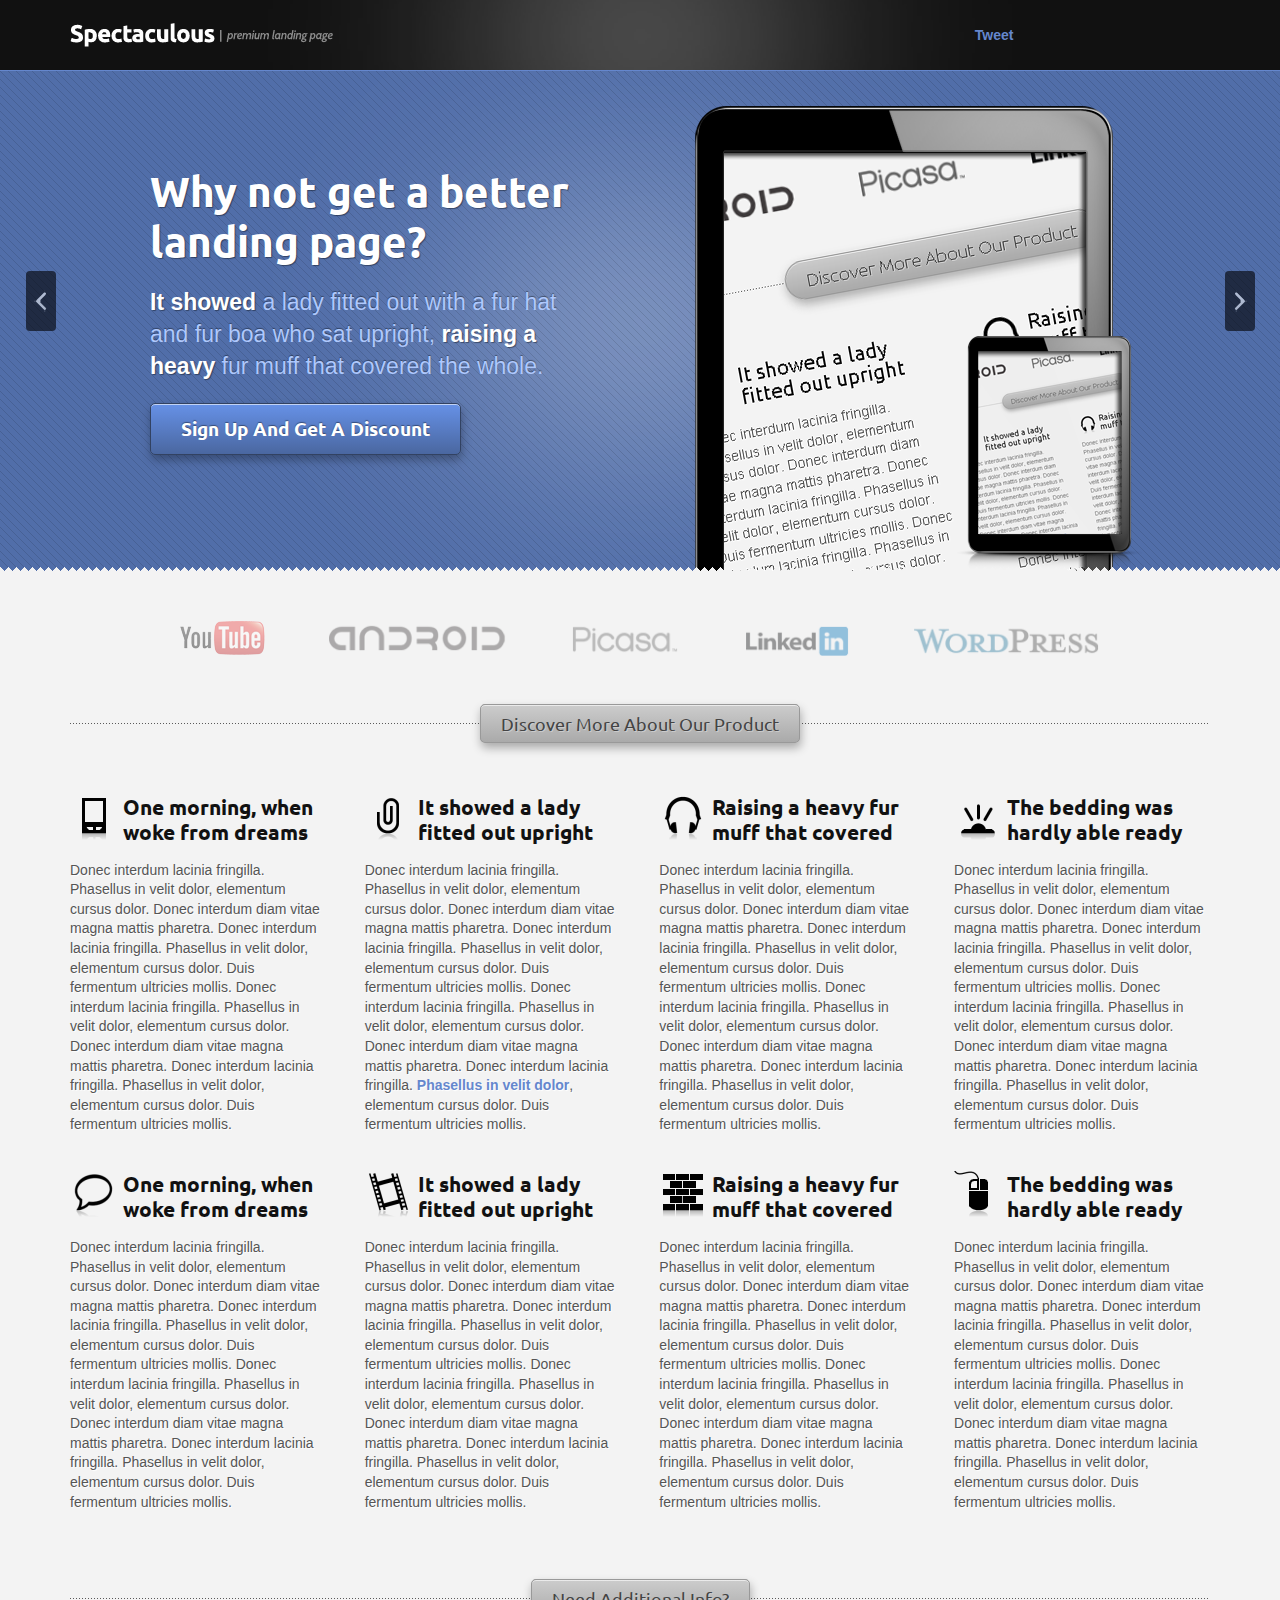
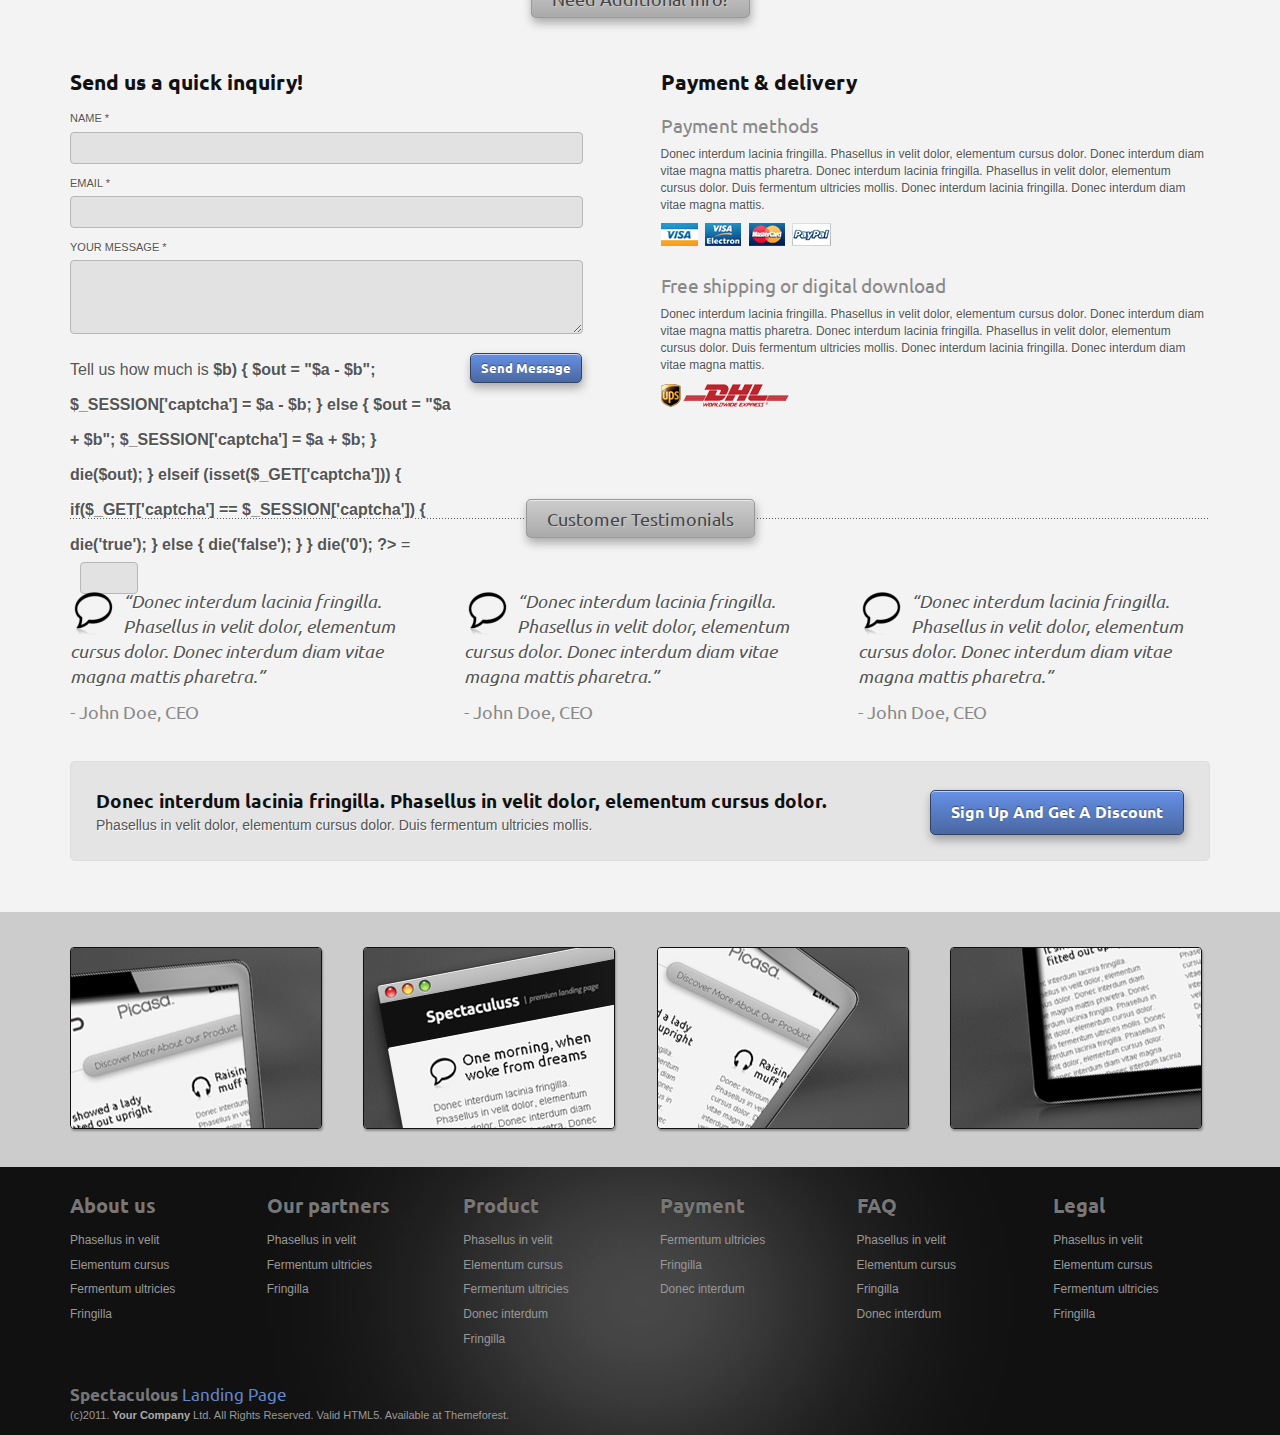
<file: html/stripes/index.html>
<!doctype html>
<html lang="en">
<head>
  <meta charset="utf-8" />
  <title>Spectaculous | premium landing page template</title>
  <meta name="description" content="Premium landing page. Sold exclusively on ThemeForest." />
  <meta name="keywords" content="landing page, themeforest, html5" />
  <meta name="author" content="yourcompany.com" />
  <link type="image/vnd.microsoft.icon" href="/favicon.ico" rel="shortcut icon" />
  <link type="image/vnd.microsoft.icon" href="/favicon.ico" rel="icon" />
  <meta name="viewport" content="width=device-width, initial-scale=0.7" />
  <link rel="stylesheet" href="css/1140.css" type="text/css" media="screen" />
  <link rel="stylesheet" href="css/styles.css" type="text/css" media="screen" />
  <link rel="stylesheet" href="css/prettyPhoto.css" type="text/css" media="screen" />
  <link rel="stylesheet" href="css/color-themes/blue.css" type="text/css" media="screen" />
  <link rel="stylesheet" href="css/textures/stripes.css" type="text/css" media="screen" />
  <script type="text/javascript" src="js/css3-mediaqueries.js"></script>
  <!--[if IE 8]>
    <link rel="stylesheet" type="text/css" href="css/ie8.css">
  <![endif]-->
  <!--[if IE 7]>
    <link rel="stylesheet" type="text/css" href="css/ie7.css">
  <![endif]-->
  <script type="text/javascript" src="https://apis.google.com/js/plusone.js"></script>
</head>
<body>
  <div id="fb-root"></div>
  <div id="top" class="glow">
    <div class="row">
      <div class="fourcol">
        <a href="index.html"><img id="logo" src="images/logo.png" alt="Spectaculous" /></a>
      </div>
      <div class="eightcol last">
          <div id="social-share">
            <ul>
              <li class="google-like"><div class="g-plusone"></div></li>
              <li class="twitter-like"><a href="http://twitter.com/share" class="twitter-share-button" data-count="horizontal">Tweet</a><script type="text/javascript" src="http://platform.twitter.com/widgets.js"></script></li>
              <li class="facebook-like"><div class="fb-like" data-href="SITE-URL" data-send="false" data-layout="button_count" data-width="150" data-show-faces="false"></div></li>
            </ul>
          </div>
      </div>
    </div>
  </div>
  <div id="teaser" class="glow">
    <div class="texture">
        <div id="pxs_container" class="pxs_container">
          <div class="pxs_loading">Loading images...</div>
          <div class="pxs_slider_wrapper">
            <ul class="pxs_slider">
              <li>
                <div class="row">
                  <div class="slide-content sixcol">
                    <h2>Why not get a better landing page?</h2>
                    <p><a href="#">It showed</a> a lady fitted out with a fur hat and fur boa who sat upright, <a href="#">raising a heavy</a> fur muff that covered the whole.</p>
                    <a class="big-button" href="#">Sign up and get a discount</a>
                  </div>
                  <div class="slide-media">
                    <div class="image-box">
                      <img src="images/tablet.png" alt="First Image" />
                    </div>
                  </div>
                </div>
              </li>   
              <li>
                <div class="row">
                  <div class="slide-content-center twelvecol">
                    <h2>Scale your sales through the roof. <br>Do it now.</h2>
                    <p>Lady fitted out with a fur hat and fur boa who sat upright fur muff that covered the whole.</p>
                  </div>
                  <div class="slide-media-center">
                    <div class="image-box">
                      <img src="images/browser.png" alt="Second Image" />
                    </div>
                  </div>
                </div>
              </li>   
              <li>
                <div class="row">
                  <div class="slide-content-left fourcol">
                    <h2>Why not get a better landing page?</h2>
                    <p><a href="#">It showed</a> a lady fitted out with a fur hat and fur boa who sat upright, <a href="#">raising a heavy</a> fur muff that covered the whole.</p>
                    <a class="big-button" href="#">Sign up and get a discount</a>
                  </div>
                  <div class="slide-media-small">
                    <div class="image-box">
                      <img src="images/tablet-small.png" alt="Third Image" />
                    </div>
                  </div>
                  <div class="slide-content-right">
                    <ul>
                      <li>
                        <h5>Duis fermentum</h5>
                        <p>Donec interdum lacinia fringilla. Phasellus in velit dolor, elementum cursus dolor. Donec interdum diam vitae magna mattis pharetra. Donec interdum lacinia fringilla.</p>
                      </li>
                      <li>
                        <h5>Donec interdum</h5>
                        <p>Donec interdum lacinia fringilla. Phasellus in velit dolor, elementum cursus dolor. Donec interdum diam vitae magna mattis pharetra. Donec interdum lacinia fringilla.</p>
                      </li>
                    </ul>
                  </div>
                </div>
              </li>                 
            </ul>
            <div class="pxs_navigation">
              <span class="pxs_next"></span>
              <span class="pxs_prev"></span>
            </div>
            <ul class="pxs_thumbnails">
              <li><img src="images/paralax/thumbs/blank.png" alt="Blank" /></li>
              <li><img src="images/paralax/thumbs/blank.png" alt="Blank" /></li>
              <li><img src="images/paralax/thumbs/blank.png" alt="Blank" /></li>
            </ul>
          </div>
        </div>
      <div class="scissors-white">&nbsp;</div>
    </div>
  </div>
  <div id="content">
    <div class="row section">
      <ul id="partner-list">
        <li><a href="#"><img src="images/logos/envato6.png" alt="Spectaculous" /></a></li>
        <li><a href="#"><img src="images/logos/envato2.png" alt="Spectaculous" /></a></li>
        <li><a href="#"><img src="images/logos/envato3.png" alt="Spectaculous" /></a></li>
        <li><a href="#"><img src="images/logos/envato5.png" alt="Spectaculous" /></a></li>
        <li class="last"><a href="#"><img src="images/logos/envato4.png" alt="Spectaculous" /></a></li>
      </ul>
      <div class="clear"></div>
    </div>
    <div class="row section">
      <h4 class="section-title"><span>Discover more about our product</span></h4>
      <div class="box threecol">
        <img alt="Icon" title="Icon" src="images/icons/pda.png">
        <h3>One morning, when woke from dreams</h3>
        <p>Donec interdum lacinia fringilla. Phasellus in velit dolor, elementum cursus dolor. Donec interdum diam vitae magna mattis pharetra. Donec interdum lacinia fringilla. Phasellus in velit dolor, elementum cursus dolor. Duis fermentum ultricies mollis. Donec interdum lacinia fringilla. Phasellus in velit dolor, elementum cursus dolor. Donec interdum diam vitae magna mattis pharetra. Donec interdum lacinia fringilla. Phasellus in velit dolor, elementum cursus dolor. Duis fermentum ultricies mollis.</p>
      </div>
      <div class="box threecol">
        <img alt="Icon" title="Icon" src="images/icons/attach.png">
        <h3>It showed a lady fitted out upright</h3>
        <p>Donec interdum lacinia fringilla. Phasellus in velit dolor, elementum cursus dolor. Donec interdum diam vitae magna mattis pharetra. Donec interdum lacinia fringilla. Phasellus in velit dolor, elementum cursus dolor. Duis fermentum ultricies mollis. Donec interdum lacinia fringilla. Phasellus in velit dolor, elementum cursus dolor. Donec interdum diam vitae magna mattis pharetra. Donec interdum lacinia fringilla. <a href="#">Phasellus in velit dolor</a>, elementum cursus dolor. Duis fermentum ultricies mollis.</p>
      </div>
      <div class="box threecol">
        <img alt="Icon" title="Icon" src="images/icons/headphone.png">
        <h3>Raising a heavy fur muff that covered</h3>
        <p>Donec interdum lacinia fringilla. Phasellus in velit dolor, elementum cursus dolor. Donec interdum diam vitae magna mattis pharetra. Donec interdum lacinia fringilla. Phasellus in velit dolor, elementum cursus dolor. Duis fermentum ultricies mollis. Donec interdum lacinia fringilla. Phasellus in velit dolor, elementum cursus dolor. Donec interdum diam vitae magna mattis pharetra. Donec interdum lacinia fringilla. Phasellus in velit dolor, elementum cursus dolor. Duis fermentum ultricies mollis.</p>
      </div>
      <div class="box threecol last">
        <img alt="Icon" title="Icon" src="images/icons/infrared.png">
        <h3>The bedding was hardly able ready</h3>
        <p>Donec interdum lacinia fringilla. Phasellus in velit dolor, elementum cursus dolor. Donec interdum diam vitae magna mattis pharetra. Donec interdum lacinia fringilla. Phasellus in velit dolor, elementum cursus dolor. Duis fermentum ultricies mollis. Donec interdum lacinia fringilla. Phasellus in velit dolor, elementum cursus dolor. Donec interdum diam vitae magna mattis pharetra. Donec interdum lacinia fringilla. Phasellus in velit dolor, elementum cursus dolor. Duis fermentum ultricies mollis.</p>
      </div>
      <div class="clear"></div>
      <div class="box threecol">
        <img alt="Icon" title="Icon" src="images/icons/chat.png">
        <h3>One morning, when woke from dreams</h3>
        <p>Donec interdum lacinia fringilla. Phasellus in velit dolor, elementum cursus dolor. Donec interdum diam vitae magna mattis pharetra. Donec interdum lacinia fringilla. Phasellus in velit dolor, elementum cursus dolor. Duis fermentum ultricies mollis. Donec interdum lacinia fringilla. Phasellus in velit dolor, elementum cursus dolor. Donec interdum diam vitae magna mattis pharetra. Donec interdum lacinia fringilla. Phasellus in velit dolor, elementum cursus dolor. Duis fermentum ultricies mollis.</p>
      </div>
      <div class="box threecol">
        <img alt="Icon" title="Icon" src="images/icons/movie.png">
        <h3>It showed a lady fitted out upright</h3>
        <p>Donec interdum lacinia fringilla. Phasellus in velit dolor, elementum cursus dolor. Donec interdum diam vitae magna mattis pharetra. Donec interdum lacinia fringilla. Phasellus in velit dolor, elementum cursus dolor. Duis fermentum ultricies mollis. Donec interdum lacinia fringilla. Phasellus in velit dolor, elementum cursus dolor. Donec interdum diam vitae magna mattis pharetra. Donec interdum lacinia fringilla. Phasellus in velit dolor, elementum cursus dolor. Duis fermentum ultricies mollis.</p>
      </div>
      <div class="box threecol">
        <img alt="Icon" title="Icon" src="images/icons/wall.png">
        <h3>Raising a heavy fur muff that covered</h3>
        <p>Donec interdum lacinia fringilla. Phasellus in velit dolor, elementum cursus dolor. Donec interdum diam vitae magna mattis pharetra. Donec interdum lacinia fringilla. Phasellus in velit dolor, elementum cursus dolor. Duis fermentum ultricies mollis. Donec interdum lacinia fringilla. Phasellus in velit dolor, elementum cursus dolor. Donec interdum diam vitae magna mattis pharetra. Donec interdum lacinia fringilla. Phasellus in velit dolor, elementum cursus dolor. Duis fermentum ultricies mollis.</p>
      </div>
      <div class="box threecol last">
        <img alt="Icon" title="Icon" src="images/icons/mouse.png">
        <h3>The bedding was hardly able ready</h3>
        <p>Donec interdum lacinia fringilla. Phasellus in velit dolor, elementum cursus dolor. Donec interdum diam vitae magna mattis pharetra. Donec interdum lacinia fringilla. Phasellus in velit dolor, elementum cursus dolor. Duis fermentum ultricies mollis. Donec interdum lacinia fringilla. Phasellus in velit dolor, elementum cursus dolor. Donec interdum diam vitae magna mattis pharetra. Donec interdum lacinia fringilla. Phasellus in velit dolor, elementum cursus dolor. Duis fermentum ultricies mollis.</p>
      </div>
      <div class="clear"></div>
    </div>
    <div class="row section">
      <h4 class="section-title"><span>Need additional info?</span></h4>
      <div class="box sixcol">
        <div id="contact-form">
          <h3>Send us a quick inquiry!</h3>
          <form id="contactform" action="contact-us.php" method="post">
            <p>
              <label for="name">Name *</label>
              <input type="text" name="name" id="name" class="input-field">
            </p>
            <p>
              <label for="email">Email *</label>
              <input type="text" name="email" id="email" class="input-field">
            </p>
            <p>
              <label for="message">Your message *</label>
              <textarea rows="4" cols="50" name="message" id="message"></textarea>
            </p>
            <p class="captcha-container">
              <span>Tell us how much is <strong id="captcha-img">14 + 18</strong> =</span>
              <input type="text" name="captcha" id="captcha" class="captcha-input-field">
            </p>
             <a onclick="$('#contactform').submit(); return false;" href="#" class="contact-button">Send message</a>
          </form>
        </div>
      </div>
      <div class="box sixcol last methods">
        <h3>Payment &amp; delivery</h3>
        <h4>Payment methods</h4>
        <p>Donec interdum lacinia fringilla. Phasellus in velit dolor, elementum cursus dolor. Donec interdum diam vitae magna mattis pharetra. Donec interdum lacinia fringilla. Phasellus in velit dolor, elementum cursus dolor. Duis fermentum ultricies mollis. Donec interdum lacinia fringilla. Donec interdum diam vitae magna mattis. <img alt="Icon" title="Icon" src="images/credit-cards.png"></p>
        <h4>Free shipping or digital download</h4>
        <p>Donec interdum lacinia fringilla. Phasellus in velit dolor, elementum cursus dolor. Donec interdum diam vitae magna mattis pharetra. Donec interdum lacinia fringilla. Phasellus in velit dolor, elementum cursus dolor. Duis fermentum ultricies mollis. Donec interdum lacinia fringilla. Donec interdum diam vitae magna mattis. <img alt="Icon" title="Icon" src="images/dhl.png"></p>
      </div>
      <div class="clear"></div>
    </div>
    <div class="row section">
      <h4 class="section-title"><span>Customer testimonials</span></h4>
      <div class="box fourcol">
        <p class="testimonial"><img alt="Icon" title="Icon" src="images/icons/testimonial.png"> “Donec interdum lacinia fringilla. Phasellus in velit dolor, elementum cursus dolor. Donec interdum diam vitae magna mattis pharetra.”</p>
        <span class="testimonial-sig">- John Doe, CEO</span>
      </div>
      <div class="box fourcol">
        <p class="testimonial"><img alt="Icon" title="Icon" src="images/icons/testimonial.png"> “Donec interdum lacinia fringilla. Phasellus in velit dolor, elementum cursus dolor. Donec interdum diam vitae magna mattis pharetra.”</p>
        <span class="testimonial-sig">- John Doe, CEO</span>
      </div>
      <div class="box fourcol last">
        <p class="testimonial"><img alt="Icon" title="Icon" src="images/icons/testimonial.png"> “Donec interdum lacinia fringilla. Phasellus in velit dolor, elementum cursus dolor. Donec interdum diam vitae magna mattis pharetra.”</p>
        <span class="testimonial-sig">- John Doe, CEO</span>
      </div>
      <div class="clear"></div>
      <div class="calltoaction">
        <div class="calltoaction-inner">
          <h4>Donec interdum lacinia fringilla. Phasellus in velit dolor, elementum cursus dolor.</h4>
          <p>Phasellus in velit dolor, elementum cursus dolor. Duis fermentum ultricies mollis. </p>
          <a class="button" href="#">Sign up and get a discount</a>
        </div>
      </div>
      <div class="clear"></div>
    </div>
  </div>
  <div id="gallery" class="glow">
    <div class="row gallery">
      <div class="thumb threecol">
        <a href="images/gallery/full.jpg" data-gal="prettyPhoto[gallery1]" title="Your image caption here."><img alt="Your image title here." title="Your image title here." src="images/gallery/thumb.jpg" /></a>
      </div>
      <div class="thumb threecol">
        <a href="images/gallery/full-2.jpg" data-gal="prettyPhoto[gallery1]" title="Your image caption here."><img alt="Your image title here." title="Your image caption here." src="images/gallery/thumb-2.jpg" /></a>
      </div>
      <div class="thumb threecol">
        <a href="images/gallery/full-3.jpg" data-gal="prettyPhoto[gallery1]" title="Your image caption here."><img alt="Your image title here." title="Your image caption here." src="images/gallery/thumb-3.jpg" /></a>
      </div>
      <div class="thumb threecol last">
        <a href="images/gallery/full-4.jpg" data-gal="prettyPhoto[gallery1]" title="Your image caption here."><img alt="Your image title here." title="Your image caption here." src="images/gallery/thumb-4.jpg" /></a>
      </div>
    </div>
  </div>
  <div id="footer">
    <div class="row glow">
      <div class="box twocol">
        <h5>About us</h5>
        <ul>
          <li><a href="#">Phasellus in velit</a></li>
          <li><a href="#">Elementum cursus</a></li>
          <li><a href="#">Fermentum ultricies</a></li>
          <li><a href="#">Fringilla</a></li>
        </ul>
      </div>
      <div class="box twocol">
        <h5>Our partners</h5>
        <ul>
          <li><a href="#">Phasellus in velit</a></li>
          <li><a href="#">Fermentum ultricies</a></li>
          <li><a href="#">Fringilla</a></li>
        </ul>
      </div>      
      <div class="box twocol">
        <h5>Product</h5>
        <ul>
          <li><a href="#">Phasellus in velit</a></li>
          <li><a href="#">Elementum cursus</a></li>
          <li><a href="#">Fermentum ultricies</a></li>
          <li><a href="#">Donec interdum</a></li>
          <li><a href="#">Fringilla</a></li>
        </ul>
      </div>      
      <div class="box twocol">
        <h5>Payment</h5>
        <ul>
          <li><a href="#">Fermentum ultricies</a></li>
          <li><a href="#">Fringilla</a></li>
          <li><a href="#">Donec interdum</a></li>
        </ul>
      </div>      
      <div class="box twocol">
        <h5>FAQ</h5>
        <ul>
          <li><a href="#">Phasellus in velit</a></li>
          <li><a href="#">Elementum cursus</a></li>
          <li><a href="#">Fringilla</a></li>
          <li><a href="#">Donec interdum</a></li>
        </ul>
      </div>
      <div class="box twocol last">
        <h5>Legal</h5>
        <ul>
          <li><a href="#">Phasellus in velit</a></li>
          <li><a href="#">Elementum cursus</a></li>
          <li><a href="#">Fermentum ultricies</a></li>
          <li><a href="#">Fringilla</a></li>
        </ul>
      </div>
      <div class="clear"></div>
      <div id="footer-copy">
        <div class="twelvecol">
          <h6><span>Spectaculous</span> landing page</h6>
          <p>(c)2011. <a href="#">Your Company</a> Ltd. All Rights Reserved. Valid HTML5. Available at Themeforest.</p>
        </div>
      </div>
    </div>
  </div>
<script src="js/jquery-1.6.2.min.js" type="text/javascript"></script>
<script src="js/jquery.prettyPhoto.js" type="text/javascript"></script>
<script src="js/jquery.form.2.67.js" type="text/javascript"></script>
<script src="js/jquery.easing.1.3.js" type="text/javascript"></script>
<script src="js/jquery.validate.js" type="text/javascript"></script>
<script src="js/paralax.js" type="text/javascript"></script>
<script src="js/common.js" type="text/javascript"></script>
</body>
</html>
</file>
<file: documentation/assets/blueprint-css/screen.css>
/* -----------------------------------------------------------------------


 Blueprint CSS Framework 0.9
 http://blueprintcss.org

   * Copyright (c) 2007-Present. See LICENSE for more info.
   * See README for instructions on how to use Blueprint.
   * For credits and origins, see AUTHORS.
   * This is a compressed file. See the sources in the 'src' directory.

----------------------------------------------------------------------- */

/* reset.css */
html, body, div, span, object, iframe, h1, h2, h3, h4, h5, h6, p, blockquote, pre, a, abbr, acronym, address, code, del, dfn, em, img, q, dl, dt, dd, ol, ul, li, fieldset, form, label, legend, table, caption, tbody, tfoot, thead, tr, th, td {margin:0;padding:0;border:0;font-weight:inherit;font-style:inherit;font-size:100%;font-family:inherit;vertical-align:baseline;}
body {line-height:1.5;}
table {border-collapse:separate;border-spacing:0;}
caption, th, td {text-align:left;font-weight:normal;}
table, td, th {vertical-align:middle;}
blockquote:before, blockquote:after, q:before, q:after {content:"";}
blockquote, q {quotes:"" "";}
a img {border:none;}

li.empty { list-style-type: none; }

/* custom.css */
.info { background:#fafcfc; }
.borderTop { border-top: 1px solid #eee;}
.append-0 {padding-right:20px;}

/* typography.css */
body {font-size:84%;color:#222;background:#35485F url(../images/webfactory_logo_bckg.png) repeat;font-family:"Helvetica Neue", Arial, Helvetica, sans-serif;padding:30px 0; }
h1, h2, h3, h4, h5, h6 {font-weight:bold;color:#35485F;}
h1 {font-size:2.6em;line-height:1;margin-bottom:0.5em;}
h2 {font-size:1.9em;margin-bottom:0.75em;}
h3 {font-size:1.4em;line-height:1;margin-bottom:1em;}
h4 {font-size:1.1em;line-height:1.25;margin-bottom:1.25em;}
h5 {font-size:1em;font-weight:bold;margin-bottom:1.5em;}
h6 {font-size:1em;font-weight:bold;}
h1 img, h2 img, h3 img, h4 img, h5 img, h6 img {margin:0;}
p {margin:0 0 1.5em 1em;line-height:1.65em;}
p img.left {float:left;margin:1.5em 1.5em 1.5em 0;padding:0;}
p img.right {float:right;margin:1.5em 0 1.5em 1.5em;}
a:focus, a:hover {color:#35485F;}
a {color:#35485F;text-decoration:underline; font-weight:normal;}
blockquote {margin:1.5em;color:#666;font-style:italic;}
strong {font-weight:bold;}
em, dfn {font-style:italic;}
dfn {font-weight:bold;}
sup, sub {line-height:0;}
abbr, acronym {border-bottom:1px dotted #666;}
address {margin:0 0 1.5em;font-style:italic;}
del {color:#666;}
pre {margin:1.5em 0;white-space:pre;}
pre, code, tt {font:13px 'andale mono', 'lucida console', monospace;line-height:1.5;}
li ul, li ol {margin:0 1.5em;}
ul, ol {margin:0 1.5em 1.5em 3.5em;}
ul {list-style-type:disc;}
ol {list-style-type:decimal;}
ol.alpha {list-style:upper-alpha;}
dl {margin:0 0 1.5em 0;}
dl dt {font-weight:bold;}
dd {margin-left:1.5em;}
table {margin-bottom:1.4em;width:100%;}
th {font-weight:bold;}
thead th {background:#c3d9ff;}
th, td, caption {padding:4px 10px 4px 5px;}
tr.even td {background:#e5ecf9;}
tfoot {font-style:italic;}
caption {background:#eee;}
.small {font-size:.85em;margin-bottom:1.875em;line-height:1.875em;}
.large {font-size:1.2em;line-height:2.5em;margin-bottom:1.25em;}
.hide {display:none;}
.quiet {color:#666;}
.loud {color:#000;}
.highlight {background:#ff0;}
.added {background:#060;color:#fff;}
.removed {background:#900;color:#fff;}
.first {margin-left:0;padding-left:0;}
.last {margin-right:0;padding-right:0;}
.top {margin-top:0;padding-top:0;}
.bottom {margin-bottom:0;padding-bottom:0;}
.center {text-align:center;}

/* forms.css */
label {font-weight:bold;}
fieldset {padding:1.4em;margin:0 0 1.5em 0;border:1px solid #ccc;}
legend {font-weight:bold;font-size:1.2em;}
input[type=text], input[type=password], input.text, input.title, textarea, select {background-color:#fff;border:1px solid #bbb;}
input[type=text]:focus, input[type=password]:focus, input.text:focus, input.title:focus, textarea:focus, select:focus {border-color:#666;}
input[type=text], input[type=password], input.text, input.title, textarea, select {margin:0.5em 0;}
input.text, input.title {width:300px;padding:5px;}
input.title {font-size:1.5em;}
textarea {width:390px;height:250px;padding:5px;}
input[type=checkbox], input[type=radio], input.checkbox, input.radio {position:relative;top:.25em;}
form.inline {line-height:3;}
form.inline p {margin-bottom:0;}
.error, .notice, .success {padding:.8em;margin-bottom:1em;border:2px solid #ddd;}
.error {background:#FBE3E4;color:#8a1f11;border-color:#FBC2C4;}
.notice {background:#FFF6BF;color:#514721;border-color:#FFD324;}
.success {background:#E6EFC2;color:#264409;border-color:#C6D880;}
.error a {color:#8a1f11;}
.notice a {color:#514721;}
.success a {color:#264409;}

/* grid.css */
.container {
  width:900px;
  margin:0 auto 10px auto; 
  padding: 30px; 
  background-color: white;
  border:1px solid #243140;
  -moz-border-radius:12px;
  -webkit-border-radius:12px;
  border-radius:12px;
}
#footer_logos {
  text-align:center;
}
.footer-logo {
  margin-right:20px;
}
.footer-totop {
  text-align:center;
  margin:15px 0 -5px 0;
}

.showgrid {background:url(src/grid.png);}
.column, div.span-1, div.span-2, div.span-3, div.span-4, div.span-5, div.span-6, div.span-7, div.span-8, div.span-9, div.span-10, div.span-11, div.span-12, div.span-13, div.span-14, div.span-15, div.span-16, div.span-17, div.span-18, div.span-19, div.span-20, div.span-21, div.span-22, div.span-23, div.span-24 {float:left;margin-right:10px;}
.last, div.last {margin-right:0;}
.span-1 {width:30px;}
.span-2 {width:70px;}
.span-3 {width:110px;}
.span-4 {width:150px;}
.span-5 {width:190px;}
.span-6 {width:230px;}
.span-7 {width:270px;}
.span-8 {width:310px;}
.span-9 {width:350px;}
.span-10 {width:390px;}
.span-11 {width:430px;}
.span-12 {width:470px;}
.span-13 {width:510px;}
.span-14 {width:550px;}
.span-15 {width:590px;}
.span-16 {width:630px;}
.span-17 {width:670px;}
.span-18 {width:710px;}
.span-19 {width:750px;}
.span-20 {width:790px;}
.span-21 {width:830px;}
.span-22 {width:870px;}
.span-23 {width:910px;}
.span-24, div.span-24 {width:950px;margin:0;}
input.span-1, textarea.span-1, input.span-2, textarea.span-2, input.span-3, textarea.span-3, input.span-4, textarea.span-4, input.span-5, textarea.span-5, input.span-6, textarea.span-6, input.span-7, textarea.span-7, input.span-8, textarea.span-8, input.span-9, textarea.span-9, input.span-10, textarea.span-10, input.span-11, textarea.span-11, input.span-12, textarea.span-12, input.span-13, textarea.span-13, input.span-14, textarea.span-14, input.span-15, textarea.span-15, input.span-16, textarea.span-16, input.span-17, textarea.span-17, input.span-18, textarea.span-18, input.span-19, textarea.span-19, input.span-20, textarea.span-20, input.span-21, textarea.span-21, input.span-22, textarea.span-22, input.span-23, textarea.span-23, input.span-24, textarea.span-24 {border-left-width:1px!important;border-right-width:1px!important;padding-left:5px!important;padding-right:5px!important;}
input.span-1, textarea.span-1 {width:18px!important;}
input.span-2, textarea.span-2 {width:58px!important;}
input.span-3, textarea.span-3 {width:98px!important;}
input.span-4, textarea.span-4 {width:138px!important;}
input.span-5, textarea.span-5 {width:178px!important;}
input.span-6, textarea.span-6 {width:218px!important;}
input.span-7, textarea.span-7 {width:258px!important;}
input.span-8, textarea.span-8 {width:298px!important;}
input.span-9, textarea.span-9 {width:338px!important;}
input.span-10, textarea.span-10 {width:378px!important;}
input.span-11, textarea.span-11 {width:418px!important;}
input.span-12, textarea.span-12 {width:458px!important;}
input.span-13, textarea.span-13 {width:498px!important;}
input.span-14, textarea.span-14 {width:538px!important;}
input.span-15, textarea.span-15 {width:578px!important;}
input.span-16, textarea.span-16 {width:618px!important;}
input.span-17, textarea.span-17 {width:658px!important;}
input.span-18, textarea.span-18 {width:698px!important;}
input.span-19, textarea.span-19 {width:738px!important;}
input.span-20, textarea.span-20 {width:778px!important;}
input.span-21, textarea.span-21 {width:818px!important;}
input.span-22, textarea.span-22 {width:858px!important;}
input.span-23, textarea.span-23 {width:898px!important;}
input.span-24, textarea.span-24 {width:938px!important;}
.append-1 {padding-right:40px;}
.append-2 {padding-right:80px;}
.append-3 {padding-right:120px;}
.append-4 {padding-right:160px;}
.append-5 {padding-right:200px;}
.append-6 {padding-right:240px;}
.append-7 {padding-right:280px;}
.append-8 {padding-right:320px;}
.append-9 {padding-right:360px;}
.append-10 {padding-right:400px;}
.append-11 {padding-right:440px;}
.append-12 {padding-right:480px;}
.append-13 {padding-right:520px;}
.append-14 {padding-right:560px;}
.append-15 {padding-right:600px;}
.append-16 {padding-right:640px;}
.append-17 {padding-right:680px;}
.append-18 {padding-right:720px;}
.append-19 {padding-right:760px;}
.append-20 {padding-right:800px;}
.append-21 {padding-right:840px;}
.append-22 {padding-right:880px;}
.append-23 {padding-right:920px;}
.prepend-1 {padding-left:40px;}
.prepend-2 {padding-left:80px;}
.prepend-3 {padding-left:120px;}
.prepend-4 {padding-left:160px;}
.prepend-5 {padding-left:200px;}
.prepend-6 {padding-left:240px;}
.prepend-7 {padding-left:280px;}
.prepend-8 {padding-left:320px;}
.prepend-9 {padding-left:360px;}
.prepend-10 {padding-left:400px;}
.prepend-11 {padding-left:440px;}
.prepend-12 {padding-left:480px;}
.prepend-13 {padding-left:520px;}
.prepend-14 {padding-left:560px;}
.prepend-15 {padding-left:600px;}
.prepend-16 {padding-left:640px;}
.prepend-17 {padding-left:680px;}
.prepend-18 {padding-left:720px;}
.prepend-19 {padding-left:760px;}
.prepend-20 {padding-left:800px;}
.prepend-21 {padding-left:840px;}
.prepend-22 {padding-left:880px;}
.prepend-23 {padding-left:920px;}
div.border {padding-right:4px;margin-right:5px;border-right:1px solid #eee;}
div.colborder {padding-right:24px;margin-right:25px;border-right:1px solid #eee;}
div.colborderTop {border-top:1px solid #eee;}
.pull-1 {margin-left:-40px;}
.pull-2 {margin-left:-80px;}
.pull-3 {margin-left:-120px;}
.pull-4 {margin-left:-160px;}
.pull-5 {margin-left:-200px;}
.pull-6 {margin-left:-240px;}
.pull-7 {margin-left:-280px;}
.pull-8 {margin-left:-320px;}
.pull-9 {margin-left:-360px;}
.pull-10 {margin-left:-400px;}
.pull-11 {margin-left:-440px;}
.pull-12 {margin-left:-480px;}
.pull-13 {margin-left:-520px;}
.pull-14 {margin-left:-560px;}
.pull-15 {margin-left:-600px;}
.pull-16 {margin-left:-640px;}
.pull-17 {margin-left:-680px;}
.pull-18 {margin-left:-720px;}
.pull-19 {margin-left:-760px;}
.pull-20 {margin-left:-800px;}
.pull-21 {margin-left:-840px;}
.pull-22 {margin-left:-880px;}
.pull-23 {margin-left:-920px;}
.pull-24 {margin-left:-960px;}
.pull-1, .pull-2, .pull-3, .pull-4, .pull-5, .pull-6, .pull-7, .pull-8, .pull-9, .pull-10, .pull-11, .pull-12, .pull-13, .pull-14, .pull-15, .pull-16, .pull-17, .pull-18, .pull-19, .pull-20, .pull-21, .pull-22, .pull-23, .pull-24 {float:left;position:relative;}
.push-1 {margin:0 -40px 1.5em 40px;}
.push-2 {margin:0 -80px 1.5em 80px;}
.push-3 {margin:0 -120px 1.5em 120px;}
.push-4 {margin:0 -160px 1.5em 160px;}
.push-5 {margin:0 -200px 1.5em 200px;}
.push-6 {margin:0 -240px 1.5em 240px;}
.push-7 {margin:0 -280px 1.5em 280px;}
.push-8 {margin:0 -320px 1.5em 320px;}
.push-9 {margin:0 -360px 1.5em 360px;}
.push-10 {margin:0 -400px 1.5em 400px;}
.push-11 {margin:0 -440px 1.5em 440px;}
.push-12 {margin:0 -480px 1.5em 480px;}
.push-13 {margin:0 -520px 1.5em 520px;}
.push-14 {margin:0 -560px 1.5em 560px;}
.push-15 {margin:0 -600px 1.5em 600px;}
.push-16 {margin:0 -640px 1.5em 640px;}
.push-17 {margin:0 -680px 1.5em 680px;}
.push-18 {margin:0 -720px 1.5em 720px;}
.push-19 {margin:0 -760px 1.5em 760px;}
.push-20 {margin:0 -800px 1.5em 800px;}
.push-21 {margin:0 -840px 1.5em 840px;}
.push-22 {margin:0 -880px 1.5em 880px;}
.push-23 {margin:0 -920px 1.5em 920px;}
.push-24 {margin:0 -960px 1.5em 960px;}
.push-1, .push-2, .push-3, .push-4, .push-5, .push-6, .push-7, .push-8, .push-9, .push-10, .push-11, .push-12, .push-13, .push-14, .push-15, .push-16, .push-17, .push-18, .push-19, .push-20, .push-21, .push-22, .push-23, .push-24 {float:right;position:relative;}
.prepend-top {margin-top:1.5em;}
.append-bottom {margin-bottom:1.5em;}
.box {padding:1.5em;margin-bottom:1.5em;background:#E5ECF9;}
hr {background:#ddd;color:#ddd;clear:both;float:none;width:100%;height:.3em;margin:0 0 1.45em;border:none;}
hr.space {background:#fff;color:#fff;}
.clearfix:after, .container:after {content:"\0020";display:block;height:0;clear:both;visibility:hidden;overflow:hidden;}
.clearfix, .container {display:block;}
.clear {clear:both;}

p, table, hr, .box { margin-bottom:25px; }
.box p { margin-bottom:10px; }
.struct { border: 1px solid black; padding: 15px; margin: 20px;}
.struct b, .struct strong {
 font-family: monospace; font-size: medium; 
}
</file>
<file: documentation/assets/blueprint-css/print.css>
/* -----------------------------------------------------------------------


 Blueprint CSS Framework 0.9
 http://blueprintcss.org

   * Copyright (c) 2007-Present. See LICENSE for more info.
   * See README for instructions on how to use Blueprint.
   * For credits and origins, see AUTHORS.
   * This is a compressed file. See the sources in the 'src' directory.

----------------------------------------------------------------------- */

/* print.css */
body {line-height:1.5;font-family:"Helvetica Neue", Arial, Helvetica, sans-serif;color:#000;background:none;font-size:10pt;}
.container {background:none;}
hr {background:#ccc;color:#ccc;width:100%;height:2px;margin:2em 0;padding:0;border:none;}
hr.space {background:#fff;color:#fff;}
h1, h2, h3, h4, h5, h6 {font-family:"Helvetica Neue", Arial, "Lucida Grande", sans-serif;}
code {font:.9em "Courier New", Monaco, Courier, monospace;}
img {float:left;margin:1.5em 1.5em 1.5em 0;}
a img {border:none;}
p img.top {margin-top:0;}
blockquote {margin:1.5em;padding:1em;font-style:italic;font-size:.9em;}
.small {font-size:.9em;}
.large {font-size:1.1em;}
.quiet {color:#999;}
.hide {display:none;}
a:link, a:visited {background:transparent;font-weight:700;text-decoration:underline;}
a:link:after, a:visited:after {content:" (" attr(href) ")";font-size:90%;}
</file>
<file: documentation/assets/blueprint-css/ie.css>
/* -----------------------------------------------------------------------


 Blueprint CSS Framework 0.9
 http://blueprintcss.org

   * Copyright (c) 2007-Present. See LICENSE for more info.
   * See README for instructions on how to use Blueprint.
   * For credits and origins, see AUTHORS.
   * This is a compressed file. See the sources in the 'src' directory.

----------------------------------------------------------------------- */

/* ie.css */
body {text-align:center;}
.container {text-align:left;}
* html .column, * html div.span-1, * html div.span-2, * html div.span-3, * html div.span-4, * html div.span-5, * html div.span-6, * html div.span-7, * html div.span-8, * html div.span-9, * html div.span-10, * html div.span-11, * html div.span-12, * html div.span-13, * html div.span-14, * html div.span-15, * html div.span-16, * html div.span-17, * html div.span-18, * html div.span-19, * html div.span-20, * html div.span-21, * html div.span-22, * html div.span-23, * html div.span-24 {overflow-x:hidden;}
* html legend {margin:0px -8px 16px 0;padding:0;}
ol {margin-left:2em;}
sup {vertical-align:text-top;}
sub {vertical-align:text-bottom;}
html>body p code {*white-space:normal;}
hr {margin:-8px auto 11px;}
img {-ms-interpolation-mode:bicubic;}
.clearfix, .container {display:inline-block;}
* html .clearfix, * html .container {height:1%;}
fieldset {padding-top:0;}
input.text, input.title {background-color:#fff;border:1px solid #bbb;}
input.text:focus, input.title:focus {border-color:#666;}
input.text, input.title, textarea, select {margin:0.5em 0;}
input.checkbox, input.radio {position:relative;top:.25em;}
form.inline div, form.inline p {vertical-align:middle;}
form.inline label {position:relative;top:-0.25em;}
form.inline input.checkbox, form.inline input.radio, form.inline input.button, form.inline button {margin:0.5em 0;}
button, input.button {position:relative;top:0.25em;}
</file>
<file: documentation/assets/blueprint-css/plugins/fancy-type/screen.css>
/* -------------------------------------------------------------- 
  
   fancy-type.css
   * Lots of pretty advanced classes for manipulating text.
   
   See the Readme file in this folder for additional instructions.

-------------------------------------------------------------- */

/* Indentation instead of line shifts for sibling paragraphs. */
   /* p + p { text-indent:2em; margin-top:-1.5em; } */
   form p + p  { text-indent: 0; } /* Don't want this in forms. */
   

/* For great looking type, use this code instead of asdf: 
   <span class="alt">asdf</span>  
   Best used on prepositions and ampersands. */
  
.alt { 
  color: #666; 
  font-family: "Warnock Pro", "Goudy Old Style","Palatino","Book Antiqua", Georgia, serif; 
  font-style: italic;
  font-weight: bold;
}


/* For great looking quote marks in titles, replace "asdf" with:
   <span class="dquo">&#8220;</span>asdf&#8221;
   (That is, when the title starts with a quote mark). 
   (You may have to change this value depending on your font size). */  
   
.dquo { margin-left: -.5em; } 


/* Reduced size type with incremental leading
   (http://www.markboulton.co.uk/journal/comments/incremental_leading/)

   This could be used for side notes. For smaller type, you don't necessarily want to 
   follow the 1.5x vertical rhythm -- the line-height is too much. 
   
   Using this class, it reduces your font size and line-height so that for 
   every four lines of normal sized type, there is five lines of the sidenote. eg:

   New type size in em's:
     10px (wanted side note size) / 12px (existing base size) = 0.8333 (new type size in ems)

   New line-height value:
     12px x 1.5 = 18px (old line-height)
     18px x 4 = 72px 
     72px / 5 = 14.4px (new line height)
     14.4px / 10px = 1.44 (new line height in em's) */

p.incr, .incr p {
	font-size: 10px;
	line-height: 1.44em;  
	margin-bottom: 1.5em;
}


/* Surround uppercase words and abbreviations with this class.
   Based on work by Jørgen Arnor Gårdsø Lom [http://twistedintellect.com/] */
   
.caps { 
  font-variant: small-caps; 
  letter-spacing: 1px; 
  text-transform: lowercase; 
  font-size:1.2em;
  line-height:1%;
  font-weight:bold;
  padding:0 2px;
}
</file>
<file: documentation/assets/js/styles/shCore.css>
/**
 * SyntaxHighlighter
 * http://alexgorbatchev.com/SyntaxHighlighter
 *
 * SyntaxHighlighter is donationware. If you are using it, please donate.
 * http://alexgorbatchev.com/SyntaxHighlighter/donate.html
 *
 * @version
 * 3.0.83 (July 02 2010)
 * 
 * @copyright
 * Copyright (C) 2004-2010 Alex Gorbatchev.
 *
 * @license
 * Dual licensed under the MIT and GPL licenses.
 */
.syntaxhighlighter a,
.syntaxhighlighter div,
.syntaxhighlighter code,
.syntaxhighlighter table,
.syntaxhighlighter table td,
.syntaxhighlighter table tr,
.syntaxhighlighter table tbody,
.syntaxhighlighter table thead,
.syntaxhighlighter table caption,
.syntaxhighlighter textarea {
  -moz-border-radius: 0 0 0 0 !important;
  -webkit-border-radius: 0 0 0 0 !important;
  background: none !important;
  border: 0 !important;
  bottom: auto !important;
  float: none !important;
  height: auto !important;
  left: auto !important;
  line-height: 1.1em !important;
  margin: 0 !important;
  outline: 0 !important;
  overflow: visible !important;
  padding: 0 !important;
  position: static !important;
  right: auto !important;
  text-align: left !important;
  top: auto !important;
  vertical-align: baseline !important;
  width: auto !important;
  box-sizing: content-box !important;
  font-family: "Consolas", "Bitstream Vera Sans Mono", "Courier New", Courier, monospace !important;
  font-weight: normal !important;
  font-style: normal !important;
  font-size: 1em !important;
  min-height: inherit !important;
  min-height: auto !important;
}

.syntaxhighlighter {
  width: 100% !important;
  margin: 1em 0 1em 0 !important;
  position: relative !important;
  overflow: auto !important;
  font-size: 1em !important;
}
.syntaxhighlighter.source {
  overflow: hidden !important;
}
.syntaxhighlighter .bold {
  font-weight: bold !important;
}
.syntaxhighlighter .italic {
  font-style: italic !important;
}
.syntaxhighlighter .line {
  white-space: pre !important;
}
.syntaxhighlighter table {
  width: 100% !important;
}
.syntaxhighlighter table caption {
  text-align: left !important;
  padding: .5em 0 0.5em 1em !important;
}
.syntaxhighlighter table td.code {
  width: 100% !important;
}
.syntaxhighlighter table td.code .container {
  position: relative !important;
}
.syntaxhighlighter table td.code .container textarea {
  box-sizing: border-box !important;
  position: absolute !important;
  left: 0 !important;
  top: 0 !important;
  width: 100% !important;
  height: 100% !important;
  border: none !important;
  background: white !important;
  padding-left: 1em !important;
  overflow: hidden !important;
  white-space: pre !important;
}
.syntaxhighlighter table td.gutter .line {
  text-align: right !important;
  padding: 0 0.5em 0 1em !important;
}
.syntaxhighlighter table td.code .line {
  padding: 0 1em !important;
}
.syntaxhighlighter.nogutter td.code .container textarea, .syntaxhighlighter.nogutter td.code .line {
  padding-left: 0em !important;
}
.syntaxhighlighter.show {
  display: block !important;
}
.syntaxhighlighter.collapsed table {
  display: none !important;
}
.syntaxhighlighter.collapsed .toolbar {
  padding: 0.1em 0.8em 0em 0.8em !important;
  font-size: 1em !important;
  position: static !important;
  width: auto !important;
  height: auto !important;
}
.syntaxhighlighter.collapsed .toolbar span {
  display: inline !important;
  margin-right: 1em !important;
}
.syntaxhighlighter.collapsed .toolbar span a {
  padding: 0 !important;
  display: none !important;
}
.syntaxhighlighter.collapsed .toolbar span a.expandSource {
  display: inline !important;
}
.syntaxhighlighter .toolbar {
  position: absolute !important;
  right: 1px !important;
  top: 1px !important;
  width: 11px !important;
  height: 11px !important;
  font-size: 10px !important;
  z-index: 10 !important;
}
.syntaxhighlighter .toolbar span.title {
  display: inline !important;
}
.syntaxhighlighter .toolbar a {
  display: block !important;
  text-align: center !important;
  text-decoration: none !important;
  padding-top: 1px !important;
}
.syntaxhighlighter .toolbar a.expandSource {
  display: none !important;
}
.syntaxhighlighter.ie {
  font-size: .9em !important;
  padding: 1px 0 1px 0 !important;
}
.syntaxhighlighter.ie .toolbar {
  line-height: 8px !important;
}
.syntaxhighlighter.ie .toolbar a {
  padding-top: 0px !important;
}
.syntaxhighlighter.printing .line.alt1 .content,
.syntaxhighlighter.printing .line.alt2 .content,
.syntaxhighlighter.printing .line.highlighted .number,
.syntaxhighlighter.printing .line.highlighted.alt1 .content,
.syntaxhighlighter.printing .line.highlighted.alt2 .content {
  background: none !important;
}
.syntaxhighlighter.printing .line .number {
  color: #bbbbbb !important;
}
.syntaxhighlighter.printing .line .content {
  color: black !important;
}
.syntaxhighlighter.printing .toolbar {
  display: none !important;
}
.syntaxhighlighter.printing a {
  text-decoration: none !important;
}
.syntaxhighlighter.printing .plain, .syntaxhighlighter.printing .plain a {
  color: black !important;
}
.syntaxhighlighter.printing .comments, .syntaxhighlighter.printing .comments a {
  color: #008200 !important;
}
.syntaxhighlighter.printing .string, .syntaxhighlighter.printing .string a {
  color: blue !important;
}
.syntaxhighlighter.printing .keyword {
  color: #006699 !important;
  font-weight: bold !important;
}
.syntaxhighlighter.printing .preprocessor {
  color: gray !important;
}
.syntaxhighlighter.printing .variable {
  color: #aa7700 !important;
}
.syntaxhighlighter.printing .value {
  color: #009900 !important;
}
.syntaxhighlighter.printing .functions {
  color: #ff1493 !important;
}
.syntaxhighlighter.printing .constants {
  color: #0066cc !important;
}
.syntaxhighlighter.printing .script {
  font-weight: bold !important;
}
.syntaxhighlighter.printing .color1, .syntaxhighlighter.printing .color1 a {
  color: gray !important;
}
.syntaxhighlighter.printing .color2, .syntaxhighlighter.printing .color2 a {
  color: #ff1493 !important;
}
.syntaxhighlighter.printing .color3, .syntaxhighlighter.printing .color3 a {
  color: red !important;
}
.syntaxhighlighter.printing .break, .syntaxhighlighter.printing .break a {
  color: black !important;
}
</file>
<file: documentation/assets/js/styles/shThemeDefault.css>
/**
 * SyntaxHighlighter
 * http://alexgorbatchev.com/SyntaxHighlighter
 *
 * SyntaxHighlighter is donationware. If you are using it, please donate.
 * http://alexgorbatchev.com/SyntaxHighlighter/donate.html
 *
 * @version
 * 3.0.83 (July 02 2010)
 * 
 * @copyright
 * Copyright (C) 2004-2010 Alex Gorbatchev.
 *
 * @license
 * Dual licensed under the MIT and GPL licenses.
 */
.syntaxhighlighter {
  background-color: white !important;
}
.syntaxhighlighter .line.alt1 {
  background-color: white !important;
}
.syntaxhighlighter .line.alt2 {
  background-color: white !important;
}
.syntaxhighlighter .line.highlighted.alt1, .syntaxhighlighter .line.highlighted.alt2 {
  background-color: #e0e0e0 !important;
}
.syntaxhighlighter .line.highlighted.number {
  color: black !important;
}
.syntaxhighlighter table caption {
  color: black !important;
}
.syntaxhighlighter .gutter {
  color: #afafaf !important;
}
.syntaxhighlighter .gutter .line {
  border-right: 3px solid #6ce26c !important;
}
.syntaxhighlighter .gutter .line.highlighted {
  background-color: #6ce26c !important;
  color: white !important;
}
.syntaxhighlighter.printing .line .content {
  border: none !important;
}
.syntaxhighlighter.collapsed {
  overflow: visible !important;
}
.syntaxhighlighter.collapsed .toolbar {
  color: blue !important;
  background: white !important;
  border: 1px solid #6ce26c !important;
}
.syntaxhighlighter.collapsed .toolbar a {
  color: blue !important;
}
.syntaxhighlighter.collapsed .toolbar a:hover {
  color: red !important;
}
.syntaxhighlighter .toolbar {
  color: white !important;
  background: #6ce26c !important;
  border: none !important;
}
.syntaxhighlighter .toolbar a {
  color: white !important;
}
.syntaxhighlighter .toolbar a:hover {
  color: black !important;
}
.syntaxhighlighter .plain, .syntaxhighlighter .plain a {
  color: black !important;
}
.syntaxhighlighter .comments, .syntaxhighlighter .comments a {
  color: #008200 !important;
}
.syntaxhighlighter .string, .syntaxhighlighter .string a {
  color: blue !important;
}
.syntaxhighlighter .keyword {
  color: #006699 !important;
}
.syntaxhighlighter .preprocessor {
  color: gray !important;
}
.syntaxhighlighter .variable {
  color: #aa7700 !important;
}
.syntaxhighlighter .value {
  color: #009900 !important;
}
.syntaxhighlighter .functions {
  color: #ff1493 !important;
}
.syntaxhighlighter .constants {
  color: #0066cc !important;
}
.syntaxhighlighter .script {
  font-weight: bold !important;
  color: #006699 !important;
  background-color: none !important;
}
.syntaxhighlighter .color1, .syntaxhighlighter .color1 a {
  color: gray !important;
}
.syntaxhighlighter .color2, .syntaxhighlighter .color2 a {
  color: #ff1493 !important;
}
.syntaxhighlighter .color3, .syntaxhighlighter .color3 a {
  color: red !important;
}

.syntaxhighlighter .keyword {
  font-weight: bold !important;
}
</file>
<file: html/clear/css/styles.css>
/*
 * Spectaculous v1.0
 * (c) Web factory Ltd
 * www.webfactoryltd.com
**/

/* fonts
----------------------------------------------------------------------------------------------------*/

@import url(http://fonts.googleapis.com/css?family=Ubuntu:300,300italic,400,400italic,500,500italic,700,700italic&v2);

/* general
----------------------------------------------------------------------------------------------------*/

body {
  font: 14px/1.4 'Helvetica Neue',Arial,'Liberation Sans',FreeSans,sans-serif;
  color: #555555;
  background:#f3f3f3;
  height:100%
}

a {text-decoration:none;font-weight:bold;}
a:hover {text-decoration:underline;}

/* typography
----------------------------------------------------------------------------------------------------*/
h1
{
  font-size:32px;
  line-height:35px;
}

h2
{
  font-size:25px;
  line-height:37px
}

h3
{
  font-size:21px;
  line-height:25px;
}

h4
{
  font-size:19px;
  line-height:21px;
}

h5
{
  font-size:16px;
  line-height:20px;
}

h6
{
  font-size:12px;
  line-height:16px;
  text-transform:uppercase;
}

h1, h2, h3, h4, h5, h6 {
  color: #111;
  margin-bottom:17px;
  font-family: 'Ubuntu',sans-serif;
}

p, ul, form, table {margin-bottom:25px}



/* top
----------------------------------------------------------------------------------------------------*/

#top {
  width:100%;
  height:70px;
  background-color:#111
}

#logo {
  margin:23px 0 0 0
}

#social-share {
  float:right;
  margin:0;
  list-style:none
}

#social-share ul {
  margin:0;
  list-style:none
}

#social-share ul li {
  float:left;
  margin:23px 0 0 0
}

#social-share ul li.facebook-like {
  margin:25px 0 0 0;
  width: 196px
}

#social-share ul li.twitter-like {
  margin:26px 0 0 0
}

.scissors-white {
  background: url(../images/scissors-white.gif) repeat-x;
  bottom: 0;
  height: 4px;
  position: absolute;
  width: 100%;
}

#social-share ul li.google-like {
  margin-right:-22px
}

.fb_edge_widget_with_comment span.fb_edge_comment_widget {display:none!important}

/* teaser
----------------------------------------------------------------------------------------------------*/

#teaser {
  width:100%;
  min-height:500px;
  position:relative;
}

.slide-content {
  float:left;
  margin:95px 0 0 80px;
}

.slide-content h2 {
  font-size:42px;
  color:#fff;
  margin-bottom:20px;
  width:90%;
  line-height:50px;
  text-shadow: 1px 1px 1px rgba(0, 0, 0, 0.4), 0 0 0 rgba(255, 255, 255, 0);
}

.slide-content p {
  font-size:23px;
  text-shadow: 0 -1px 1px rgba(0, 0, 0, 0.4), 0 0 0 rgba(255, 255, 255, 0);
  width:80%;
  margin-bottom:20px
}

.slide-content-left {
  float:left;
  margin: 45px 0 0 50px;
}

.slide-content-left h2 {
  font-size:38px;
  color:#fff;
  margin-bottom:20px;
  width:90%;
  line-height:45px;
  text-shadow: 1px 1px 1px rgba(0, 0, 0, 0.4), 0 0 0 rgba(255, 255, 255, 0);
}

.slide-content-left p {
  font-size:23px;
  text-shadow: 0 -1px 1px rgba(0, 0, 0, 0.4), 0 0 0 rgba(255, 255, 255, 0);
  width:80%;
  margin-bottom:20px
}

.slide-content a.big-button  {
  border-radius: 5px;
  -webkit-border-radius: 5px;
  -moz-border-radius: 5px;
  box-shadow: 1px 5px 10px rgba(0, 0, 0, 0.3), 0 1px 0 rgba(255, 255, 255, 0.6) inset;
  -moz-box-shadow: 1px 5px 10px rgba(0, 0, 0, 0.3), 0 1px 0 rgba(255, 255, 255, 0.6) inset;
  -webkit-box-shadow: 1px 5px 10px rgba(0, 0, 0, 0.3), 0 1px 0 rgba(255, 255, 255, 0.6) inset;
  color: #FFFFFF;
  display: inline-block;
  font-family: 'Ubuntu', sans-serif;
  font-size: 19px;
  outline: medium none;
  padding: 12px 30px;
  text-shadow: 0 -1px 1px rgba(0, 0, 0, 0.4), 0 0 0 rgba(255, 255, 255, 0);
  text-decoration:none;
  position:relative;
  text-transform:capitalize;
  font-weight:bold;
  margin-bottom:50px
}

.slide-content-left a.big-button  {
  border-radius: 5px;
  -webkit-border-radius: 5px;
  -moz-border-radius: 5px;
  box-shadow: 1px 5px 10px rgba(0, 0, 0, 0.3), 0 1px 0 rgba(255, 255, 255, 0.6) inset;
  -moz-box-shadow: 1px 5px 10px rgba(0, 0, 0, 0.3), 0 1px 0 rgba(255, 255, 255, 0.6) inset;
  -webkit-box-shadow: 1px 5px 10px rgba(0, 0, 0, 0.3), 0 1px 0 rgba(255, 255, 255, 0.6) inset;
  color: #FFFFFF;
  display: inline-block;
  font-family: 'Ubuntu', sans-serif;
  font-size: 15px;
  outline: medium none;
  padding: 12px 30px;
  text-shadow: 0 -1px 1px rgba(0, 0, 0, 0.4), 0 0 0 rgba(255, 255, 255, 0);
  text-decoration:none;
  position:relative;
  text-transform:capitalize;
  font-weight:bold;
  margin-bottom:50px
}
  
.big-button span {
  font-style:italic
}

.slide-media {
  float: left;
  margin-left: -30px;
}

.slide-content-center {
  text-align:center;
  margin:25px 0 0 0;
}

.slide-media-center {
  float: left;
  margin-left: 44px;
}

.slide-media-small {
  margin-left: -28px;
  margin-top: -10px;
  float:left
}

.slide-media-small {
  margin-right: 0;
}

.slide-content-center h2 {
  font-size:38px;
  color:#fff;
  margin-bottom:10px;
  width:100%;
  line-height:50px;
  text-shadow: 1px 1px 1px rgba(0, 0, 0, 0.4), 0 0 0 rgba(255, 255, 255, 0);
}

.slide-content-center p {
  font-size:19px;
  text-shadow: 0 -1px 1px rgba(0, 0, 0, 0.4), 0 0 0 rgba(255, 255, 255, 0);
  width:100%;
  margin-bottom:-15px
}

.slide-content-right {
  float: right;
  margin-right: 40px;
  margin-top: 100px;
  width: 320px;
}

.slide-content-right ul {
  list-style:none;
  margin:0
}

.slide-content-right ul li {
  float:left;
  height:auto!important;
  margin-bottom:30px
}

.slide-content-right ul li p {
  margin:0;
  text-shadow: 0 -1px 1px rgba(0, 0, 0, 0.4), 0 0 0 rgba(255, 255, 255, 0);
  font-size:16px;
  color:#fff;
}

.slide-content-right ul li h5 {
  color:#fff;
  font-size:21px;
  text-shadow: 1px 1px 1px rgba(0, 0, 0, 0.4), 0 0 0 rgba(255, 255, 255, 0)
}

/* effects (textures & glow)
----------------------------------------------------------------------------------------------------*/

.glow {
  background: url(../images/glow.png) center center no-repeat;
}

.texture {
  min-height: 500px
}
  
/* content
----------------------------------------------------------------------------------------------------*/

#content {
  width:100%;
  min-height:700px;
  margin-top:50px;
  margin-bottom:50px;
}

#content p {
  text-shadow:1px 1px 1px #FFF
}

.section {
  margin-bottom:40px;
  overflow: visible
}

ul#partner-list {
  list-style:none;
  margin:0 auto 10px 0;
  text-align:center
}

ul#partner-list li {
  display:inline;
  margin:0 60px 0 0;
  /* IE 8 */
  -ms-filter: "progid:DXImageTransform.Microsoft.Alpha(Opacity=40)";
  /* IE 5-7 */
  filter: alpha(opacity=40);
  /* Netscape */
  -moz-opacity: 0.4;
  /* Safari 1.x */
  -khtml-opacity: 0.4;
  /* Good browsers */
  opacity: 0.4;
}

ul#partner-list li:hover {
  /* IE 8 */
  -ms-filter: "progid:DXImageTransform.Microsoft.Alpha(Opacity=100)";
  /* IE 5-7 */
  filter: alpha(opacity=100);
  /* Netscape */
  -moz-opacity: 1;
  /* Safari 1.x */
  -khtml-opacity: 1;
  /* Good browsers */
  opacity: 1;
}

ul#partner-list li.last {
  margin-right:0!important
}

ul#partner-list li a img {
  width:auto;
  height:35px
}

#content .calltoaction {
  background-color: #E4E4E4;
  border: 1px solid #DDDDDD;
  border-radius: 5px;
  -webkit-border-radius: 5px;
  -moz-border-radius: 5px;
  padding: 20px 0;
}

.calltoaction h4 {
  margin:8px 0 5px 25px;
}

.calltoaction p {
  margin:0 0 5px 25px;
}

.calltoaction a.button  {
  border-radius: 5px;
  -webkit-border-radius: 5px;
  -moz-border-radius: 5px;
  box-shadow: 1px 5px 10px rgba(0, 0, 0, 0.3), 0 1px 0 rgba(255, 255, 255, 0.6) inset;
  -moz-box-shadow: 1px 5px 10px rgba(0, 0, 0, 0.3), 0 1px 0 rgba(255, 255, 255, 0.6) inset;
  -webkit-box-shadow: 1px 5px 10px rgba(0, 0, 0, 0.3), 0 1px 0 rgba(255, 255, 255, 0.6) inset;
  color: #FFFFFF;
  display: inline-block;
  font-family: 'Ubuntu', sans-serif;
  font-size: 16px;
  outline: medium none;
  padding: 10px 20px;
  text-shadow: 0 -1px 1px rgba(0, 0, 0, 0.4), 0 0 0 rgba(255, 255, 255, 0);
  text-decoration:none;
  position:relative;
  text-transform:capitalize;
  font-weight:bold;
  float:right;
  margin:-50px 25px 0 0
}

h4.section-title {
  width:100%;
  background: url(../images/dotted-border.png) repeat-x 0 center;
  margin-bottom: 60px;
  text-align: center
}

h4.section-title span {
  color: #444;
  font-family: 'Ubuntu',sans-serif;
  font-size: 18px;
  font-weight: normal;
  padding: 8px 20px;
  text-transform: capitalize;
  background: #ccc; /* for non-css3 browsers */
  filter: progid:DXImageTransform.Microsoft.gradient(startColorstr='#cccccc', endColorstr='#aaaaaa'); /* for IE */
  background: -webkit-gradient(linear, left top, left bottom, from(#cccccc), to(#aaaaaa)); /* for webkit browsers */
  background: -moz-linear-gradient(center top,  #cccccc,  #aaaaaa); /* for firefox 3.6+ */ 
  border: 1px solid #999;
  border-radius: 5px;
  -moz-border-radius: 5px;
  -webkit-border-radius: 5px;
  text-shadow: 1px 1px #CCCCCC;
  box-shadow: 1px 5px 10px rgba(0, 0, 0, 0.3), 0 1px 0 rgba(255, 255, 255, 0.6) inset;
  -moz-box-shadow: 1px 5px 10px rgba(0, 0, 0, 0.3), 0 1px 0 rgba(255, 255, 255, 0.6) inset;
  -webkit-box-shadow: 1px 5px 10px rgba(0, 0, 0, 0.3), 0 1px 0 rgba(255, 255, 255, 0.6) inset;
}

.section .box {
  margin-bottom: 35px
}

.section .box img {
  float: left;
  margin: 0 5px 0 0
}

.section .box p {
  margin-bottom:0
}

.clear {
  width:100%;
  clear:both;
  height:1px
}

.clients-quote {
  font-size:17px;
  font-style:italic
}

p.clients-quote:before {
	content: '" '; 
}
  
p.clients-quote:after {
	content: ' "'; 
}

.methods h4 {
  font-weight:normal;
  margin-bottom:10px;
  padding-top: 4px;
  color: #888888
}

.methods p {
  margin-bottom:25px!important;
  font-size:12px
}

.methods img {
  float:none!important;
  display:block;
  padding-top: 10px;
}

.testimonial {
  font-size:18px;
  font-family: 'Ubuntu', arial;
  font-style:italic
}

.testimonial-sig {
  float:left;
  text-align:left;
  font-size:18px;
  font-family: 'Ubuntu', arial;
  color:#888;
  margin-top:10px;
  width:100%
}

#gallery {
  height:220px;
  background:#ccc;
  padding-top:35px
}

#gallery .thumb {
  height:auto;
  width:250px
}

#gallery .thumb img {
  border:1px solid #111;
  -moz-border-radius: 4px;
  -webkit-border-radius: 4px;
  border-radius: 4px;
  box-shadow: 1px 2px 2px rgba(0, 0, 0, 0.3), 0 1px 0 rgba(255, 255, 255, 0.6) inset;
  -moz-box-shadow: 1px 2px 2px  rgba(0, 0, 0, 0.3), 0 1px 0 rgba(255, 255, 255, 0.6) inset;
  -webkit-box-shadow: 1px 2px 2px  rgba(0, 0, 0, 0.3), 0 1px 0 rgba(255, 255, 255, 0.6) inset;
}

/* footer
----------------------------------------------------------------------------------------------------*/

#footer {
  width:100%;
  height:auto;
  background-color:#111
}

#footer .box h5 {
  color:#777;
  margin:28px 0 15px 0;
  font-size:20px;
  text-shadow: 0 -1px 1px rgba(0, 0, 0, 0.4), 0 0 0 rgba(255, 255, 255, 0);
}

#footer .box ul {
  list-style:none
}

#footer .box ul li {
  margin:0 0 5px 0
}

#footer .box ul li a {
  font-size:12px;
  color:#999;
  font-weight:normal;
}

#footer .box ul li a:hover {
  color:#aaa;
}

#footer-copy {
  padding-top:12px
}

#footer-copy h6 {
  color:#444;
  margin-bottom:5px;
  text-transform:capitalize;
  font-size:17px;
  font-weight:normal
}

#footer-copy h6 span {
  font-weight:bold;
  color:#777;
}

#footer-copy p {
  color:#999;
  margin-bottom:12px;
  font-size:11px;
}

#footer-copy a {
  color:#aaa;
}

/* forms
----------------------------------------------------------------------------------------------------*/

/* Contact form */

#contact-form p {
  margin-bottom: 12px;
}

#contact-form input, #contact-form textarea {
  -moz-border-radius: 4px;
  -webkit-border-radius: 4px;
  border-radius: 4px;
  background: #E2E2E2;
  border: 1px solid #B7B7B7;
  color: #4F4F4F;
  display: inline-block;
  font-size: 12px;
  padding: 8px 12px;
  text-align: left;
  width: 89%;
}

#contact-form label {
  display: block;
  font-size: 11px;
  text-transform:uppercase;
  margin-bottom: 5px;
  text-align: left;
  cursor:pointer
}

a.contact-button {
  border-radius: 5px;
  -moz-border-radius: 5px;
  -webkit-border-radius: 5px;
  box-shadow: 1px 5px 10px rgba(0, 0, 0, 0.3), 0 1px 0 rgba(255, 255, 255, 0.6) inset;
  -moz-box-shadow: 1px 5px 10px rgba(0, 0, 0, 0.3), 0 1px 0 rgba(255, 255, 255, 0.6) inset;
  -webkit-box-shadow: 1px 5px 10px rgba(0, 0, 0, 0.3), 0 1px 0 rgba(255, 255, 255, 0.6) inset;
  color: #FFFFFF;
  display: inline-block;
  font-family: 'Ubuntu', arial;
  font-size: 13px;
  outline: medium none;
  padding: 5px 10px;
  text-shadow: 0 -1px 1px rgba(0, 0, 0, 0.4), 0 0 0 rgba(255, 255, 255, 0);
  text-decoration:none;
  position:relative;
  text-transform:capitalize;
  font-weight:bold;
  float:right;
  margin:1px 35px 0 0
}

input:focus, textarea:focus {
  background: #f0f0f0!important;
}

/* Captcha */

.captcha-container {
  width:70%;
  display:block;
  float:left;
  height:50px
}

.captcha-container span {
  font-size:16px;
  float:left;
  line-height:35px
}

.captcha-container input {
  font-size:16px;
  float:left;
  width:50px!important;
  margin-left:10px;
  text-align:center!important;
  padding: 8px 3px 8px 3px!important;
}

.captcha-container .error {
  float:left;
  display:block;
  width:100%
}

.error {
  color:red;
  font-size:12px
}

/* paralax slider
----------------------------------------------------------------------------------------------------*/

/* Slider Style */
.pxs_container{
	width:100%;
	height:500px;
	position:relative;
	overflow:hidden;
}
.pxs_bg{
	background:transparent url(../images/paralax/bg.png) repeat top left;
}
.pxs_bg div{
	position:absolute;
	top:0px;
	left:0px;
	width:7584px; /*1264px window width times number of images*/
	height:500px;
	background-repeat:repeat;
	background-position:top left;
	background-color:transparent;
}
.pxs_bg .pxs_bg1{
	background-image:url(../images/paralax/bg1.png);
	/*left negative 1/8 of ww*/
}
.pxs_bg .pxs_bg2{
	background-image:url(../images/paralax/bg2.png);
	/*left negative 1/4 of ww*/
}
.pxs_bg .pxs_bg3{
	background-image:url(../images/paralax/bg3.png);
	/*left negative 1/2 of ww*/
}
.pxs_slider_wrapper{
	display:none;
}
.pxs_container ul{
	margin:0px;
	padding:0px;
	list-style:none;
}
ul.pxs_slider{
	position:absolute;
	left:0px;
	top:0px;
	height:500px;
}
ul.pxs_slider li{
	height:500px;
	float:left;
	position:relative;
}
ul.pxs_slider li img{
	display:block;
	margin:35px auto 0px auto;
}
ul.pxs_thumbnails{
	height:35px;
	position:absolute;
	top:320px;
	left:50%;
  display:none
}
ul.pxs_thumbnails li{
	position:absolute;
	display:block;
}
ul.pxs_thumbnails li img{
	cursor:pointer;
	display:block;
  /* IE 8 */
  -ms-filter: "progid:DXImageTransform.Microsoft.Alpha(Opacity=70)";
  /* IE 5-7 */
  filter: alpha(opacity=70);
  /* Netscape */
  -moz-opacity: 0.7;
  /* Safari 1.x */
  -khtml-opacity: 0.7;
  /* Good browsers */
  opacity: 0.7;
}
ul.pxs_thumbnails li.selected img{
	/* IE 8 */
  -ms-filter: "progid:DXImageTransform.Microsoft.Alpha(Opacity=100)";
  /* IE 5-7 */
  filter: alpha(opacity=100);
  /* Netscape */
  -moz-opacity: 1;
  /* Safari 1.x */
  -khtml-opacity: 1;
  /* Good browsers */
  opacity: 1;
}
.pxs_navigation span{
	position:absolute;
	width:30px;
	height:60px;
	top:200px;
	/* IE 8 */
  -ms-filter: "progid:DXImageTransform.Microsoft.Alpha(Opacity=60)";
  /* IE 5-7 */
  filter: alpha(opacity=60);
  /* Netscape */
  -moz-opacity: 0.6;
  /* Safari 1.x */
  -khtml-opacity: 0.6;
  /* Good browsers */
  opacity: 0.6;
	-moz-border-radius:4px;
	-webkit-border-radius:4px;
	border-radius:4px;
	cursor:pointer;
}
.pxs_navigation span:hover{
	/* IE 8 */
  -ms-filter: "progid:DXImageTransform.Microsoft.Alpha(Opacity=90)";
  /* IE 5-7 */
  filter: alpha(opacity=90);
  /* Netscape */
  -moz-opacity: 0.9;
  /* Safari 1.x */
  -khtml-opacity: 0.9;
  /* Good browsers */
  opacity: 0.9;
}
.pxs_navigation span.pxs_prev{
	background:#000 url(../images/paralax/prev.png) no-repeat center center;
  margin-left:-380px
}
.pxs_navigation span.pxs_next{
	background:#000 url(../images/paralax/next.png) no-repeat center center;
  margin-right:-380px
}
.pxs_loading{
	color:#fff;
	font-size:20px;
	padding:15px 15px 15px 50px;
	position:absolute;
	background:#333 url(../images/paralax/ajax-loader.gif) no-repeat 10px 50%;
	-moz-border-radius:15px;
	-webkit-border-radius:15px;
	border-radius:15px;
	/* IE 8 */
  -ms-filter: "progid:DXImageTransform.Microsoft.Alpha(Opacity=70)";
  /* IE 5-7 */
  filter: alpha(opacity=70);
  /* Netscape */
  -moz-opacity: 0.7;
  /* Safari 1.x */
  -khtml-opacity: 0.7;
  /* Good browsers */
  opacity: 0.7;
	width:180px;
	position:absolute;
	top:150px;
	left:50%;
	margin-left:-90px;
}

/* options panel
----------------------------------------------------------------------------------------------------*/

.options-panel {
  display: block;
  height: 440px;
  left: 0;
  padding: 15px 5px 10px 15px;
  position: fixed;
  top: 190px;
  width: 120px;
  z-index: 999;
  background-color:#111111;
  -moz-border-radius:0 15px 15px 0;
	-webkit-border-radius:0 15px 15px 0;
	border-radius:0 15px 15px 0;
  text-transform:uppercase;
  /* IE 8 */
  -ms-filter: "progid:DXImageTransform.Microsoft.Alpha(Opacity=50)";
  /* IE 5-7 */
  filter: alpha(opacity=30);
  /* Netscape */
  -moz-opacity: 0.3;
  /* Safari 1.x */
  -khtml-opacity: 0.3;
  /* Good browsers */
  opacity: 0.3;
}

.options-panel:hover {
  /* IE 8 */
  -ms-filter: "progid:DXImageTransform.Microsoft.Alpha(Opacity=100)";
  /* IE 5-7 */
  filter: alpha(opacity=100);
  /* Netscape */
  -moz-opacity: 1;
  /* Safari 1.x */
  -khtml-opacity: 1;
  /* Good browsers */
  opacity: 1;
}

.options-panel h4 {
  font-size:13px;
  margin:0 0 10px 0;
  color:#fff;
}

.options-panel p {
  color:#aaa;
  font-size:11px;
  margin:10px 0 10px 0;
  width: 100%;
  float:left
}

.options-panel ul {
  margin:0;
  list-style:none
}

.options-panel ul li {
  float:left;
  margin:0 6px 3px 0
}

.options-panel a {
  margin:0;
  padding:0
}

.options-panel img {
  margin:0;
  padding:0
}

.options-panel ul li a {
  /* IE 8 */
  -ms-filter: "progid:DXImageTransform.Microsoft.Alpha(Opacity=70)";
  /* IE 5-7 */
  filter: alpha(opacity=70);
  /* Netscape */
  -moz-opacity: 0.7;
  /* Safari 1.x */
  -khtml-opacity: 0.7;
  /* Good browsers */
  opacity: 0.7;
}

.options-panel ul li a:hover {
  /* IE 8 */
  -ms-filter: "progid:DXImageTransform.Microsoft.Alpha(Opacity=100)";
  /* IE 5-7 */
  filter: alpha(opacity=100);
  /* Netscape */
  -moz-opacity: 1;
  /* Safari 1.x */
  -khtml-opacity: 1;
  /* Good browsers */
  opacity: 1;
}

/* tables
----------------------------------------------------------------------------------------------------*/

/* ============================= */
/* ! if mobile version   */
/* ============================= */

@media handheld, only screen and (max-width: 767px) {

	body {
		
	}

}

/* ========================================== */
/* ! if higher res assets for iPhone 4   */
/* ========================================== */

@media only screen and (-webkit-min-device-pixel-ratio: 2) { 
  
}
</file>
<file: html/clear/css/prettyPhoto.css>
/* ------------------------------------------------------------------------
	This you can edit.
------------------------------------------------------------------------- */

	div.light_rounded .pp_top .pp_left { background: url(../images/prettyPhoto/light_rounded/sprite.png) -88px -53px no-repeat; } /* Top left corner */
	div.light_rounded .pp_top .pp_middle { background: #fff; } /* Top pattern/color */
	div.light_rounded .pp_top .pp_right { background: url(../images/prettyPhoto/light_rounded/sprite.png) -110px -53px no-repeat; } /* Top right corner */
	
	div.light_rounded .pp_content .ppt { color: #000; }
	div.light_rounded .pp_content_container .pp_left,
	div.light_rounded .pp_content_container .pp_right { background: #fff; }
	div.light_rounded .pp_content { background-color: #fff; } /* Content background */
	div.light_rounded .pp_next:hover { background: url(../images/prettyPhoto/light_rounded/btnNext.png) center right  no-repeat; cursor: pointer; } /* Next button */
	div.light_rounded .pp_previous:hover { background: url(../images/prettyPhoto/light_rounded/btnPrevious.png) center left no-repeat; cursor: pointer; } /* Previous button */
	div.light_rounded .pp_expand { background: url(../images/prettyPhoto/light_rounded/sprite.png) -31px -26px no-repeat; cursor: pointer; } /* Expand button */
	div.light_rounded .pp_expand:hover { background: url(../images/prettyPhoto/light_rounded/sprite.png) -31px -47px no-repeat; cursor: pointer; } /* Expand button hover */
	div.light_rounded .pp_contract { background: url(../images/prettyPhoto/light_rounded/sprite.png) 0 -26px no-repeat; cursor: pointer; } /* Contract button */
	div.light_rounded .pp_contract:hover { background: url(../images/prettyPhoto/light_rounded/sprite.png) 0 -47px no-repeat; cursor: pointer; } /* Contract button hover */
	div.light_rounded .pp_close { width: 75px; height: 22px; background: url(../images/prettyPhoto/light_rounded/sprite.png) -1px -1px no-repeat; cursor: pointer; } /* Close button */
	div.light_rounded #pp_full_res .pp_inline { color: #000; } 
	div.light_rounded .pp_gallery a.pp_arrow_previous,
	div.light_rounded .pp_gallery a.pp_arrow_next { margin-top: 12px !important; }
	div.light_rounded .pp_nav .pp_play { background: url(../images/prettyPhoto/light_rounded/sprite.png) -1px -100px no-repeat; height: 15px; width: 14px; }
	div.light_rounded .pp_nav .pp_pause { background: url(../images/prettyPhoto/light_rounded/sprite.png) -24px -100px no-repeat; height: 15px; width: 14px; }

	div.light_rounded .pp_arrow_previous { background: url(../images/prettyPhoto/light_rounded/sprite.png) 0 -71px no-repeat; } /* The previous arrow in the bottom nav */
		div.light_rounded .pp_arrow_previous.disabled { background-position: 0 -87px; cursor: default; }
	div.light_rounded .pp_arrow_next { background: url(../images/prettyPhoto/light_rounded/sprite.png) -22px -71px no-repeat; } /* The next arrow in the bottom nav */
		div.light_rounded .pp_arrow_next.disabled { background-position: -22px -87px; cursor: default; }

	div.light_rounded .pp_bottom .pp_left { background: url(../images/prettyPhoto/light_rounded/sprite.png) -88px -80px no-repeat; } /* Bottom left corner */
	div.light_rounded .pp_bottom .pp_middle { background: #fff; } /* Bottom pattern/color */
	div.light_rounded .pp_bottom .pp_right { background: url(../images/prettyPhoto/light_rounded/sprite.png) -110px -80px no-repeat; } /* Bottom right corner */

	div.light_rounded .pp_loaderIcon { background: url(../images/prettyPhoto/light_rounded/loader.gif) center center no-repeat; } /* Loader icon */
	
	/* ----------------------------------
		Dark Rounded Theme
	----------------------------------- */
	
	div.dark_rounded .pp_top .pp_left { background: url(../images/prettyPhoto/dark_rounded/sprite.png) -88px -53px no-repeat; } /* Top left corner */
	div.dark_rounded .pp_top .pp_middle { background: url(../images/prettyPhoto/dark_rounded/contentPattern.png) top left repeat; } /* Top pattern/color */
	div.dark_rounded .pp_top .pp_right { background: url(../images/prettyPhoto/dark_rounded/sprite.png) -110px -53px no-repeat; } /* Top right corner */
	
	div.dark_rounded .pp_content_container .pp_left { background: url(../images/prettyPhoto/dark_rounded/contentPattern.png) top left repeat-y; } /* Left Content background */
	div.dark_rounded .pp_content_container .pp_right { background: url(../images/prettyPhoto/dark_rounded/contentPattern.png) top right repeat-y; } /* Right Content background */
	div.dark_rounded .pp_content { background: url(../images/prettyPhoto/dark_rounded/contentPattern.png) top left repeat; } /* Content background */
	div.dark_rounded .pp_next:hover { background: url(../images/prettyPhoto/dark_rounded/btnNext.png) center right  no-repeat; cursor: pointer; } /* Next button */
	div.dark_rounded .pp_previous:hover { background: url(../images/prettyPhoto/dark_rounded/btnPrevious.png) center left no-repeat; cursor: pointer; } /* Previous button */
	div.dark_rounded .pp_expand { background: url(../images/prettyPhoto/dark_rounded/sprite.png) -31px -26px no-repeat; cursor: pointer; } /* Expand button */
	div.dark_rounded .pp_expand:hover { background: url(../images/prettyPhoto/dark_rounded/sprite.png) -31px -47px no-repeat; cursor: pointer; } /* Expand button hover */
	div.dark_rounded .pp_contract { background: url(../images/prettyPhoto/dark_rounded/sprite.png) 0 -26px no-repeat; cursor: pointer; } /* Contract button */
	div.dark_rounded .pp_contract:hover { background: url(../images/prettyPhoto/dark_rounded/sprite.png) 0 -47px no-repeat; cursor: pointer; } /* Contract button hover */
	div.dark_rounded .pp_close { width: 75px; height: 22px; background: url(../images/prettyPhoto/dark_rounded/sprite.png) -1px -1px no-repeat; cursor: pointer; } /* Close button */
	div.dark_rounded .currentTextHolder { color: #c4c4c4; margin-top:-2px}
	div.dark_rounded .pp_description { color: #fff; }
	div.dark_rounded #pp_full_res .pp_inline { color: #fff; }
	div.dark_rounded .pp_gallery a.pp_arrow_previous,
	div.dark_rounded .pp_gallery a.pp_arrow_next { margin-top: 12px !important; }
	div.dark_rounded .pp_nav .pp_play { background: url(../images/prettyPhoto/dark_rounded/sprite.png) -1px -100px no-repeat; height: 15px; width: 14px; }
	div.dark_rounded .pp_nav .pp_pause { background: url(../images/prettyPhoto/dark_rounded/sprite.png) -24px -100px no-repeat; height: 15px; width: 14px; }

	div.dark_rounded .pp_arrow_previous { background: url(../images/prettyPhoto/dark_rounded/sprite.png) 0 -71px no-repeat; } /* The previous arrow in the bottom nav */
		div.dark_rounded .pp_arrow_previous.disabled { background-position: 0 -87px; cursor: default; }
	div.dark_rounded .pp_arrow_next { background: url(../images/prettyPhoto/dark_rounded/sprite.png) -22px -71px no-repeat; } /* The next arrow in the bottom nav */
		div.dark_rounded .pp_arrow_next.disabled { background-position: -22px -87px; cursor: default; }

	div.dark_rounded .pp_bottom .pp_left { background: url(../images/prettyPhoto/dark_rounded/sprite.png) -88px -80px no-repeat; } /* Bottom left corner */
	div.dark_rounded .pp_bottom .pp_middle { background: url(../images/prettyPhoto/dark_rounded/contentPattern.png) top left repeat; } /* Bottom pattern/color */
	div.dark_rounded .pp_bottom .pp_right { background: url(../images/prettyPhoto/dark_rounded/sprite.png) -110px -80px no-repeat; } /* Bottom right corner */

	div.dark_rounded .pp_loaderIcon { background: url(../images/prettyPhoto/dark_rounded/loader.gif) center center no-repeat; } /* Loader icon */
	
	
	/* ----------------------------------
		Dark Square Theme
	----------------------------------- */
	
	div.dark_square .pp_left ,
	div.dark_square .pp_middle,
	div.dark_square .pp_right,
	div.dark_square .pp_content { background: url(../images/prettyPhoto/dark_square/contentPattern.png) top left repeat; }
	div.dark_square .currentTextHolder { color: #c4c4c4; }
	div.dark_square .pp_description { color: #fff; }
	div.dark_square .pp_loaderIcon { background: url(../images/prettyPhoto/dark_rounded/loader.gif) center center no-repeat; } /* Loader icon */
	
	div.dark_square .pp_content_container .pp_left { background: url(../images/prettyPhoto/dark_rounded/contentPattern.png) top left repeat-y; } /* Left Content background */
	div.dark_square .pp_content_container .pp_right { background: url(../images/prettyPhoto/dark_rounded/contentPattern.png) top right repeat-y; } /* Right Content background */
	div.dark_square .pp_expand { background: url(../images/prettyPhoto/dark_square/sprite.png) -31px -26px no-repeat; cursor: pointer; } /* Expand button */
	div.dark_square .pp_expand:hover { background: url(../images/prettyPhoto/dark_square/sprite.png) -31px -47px no-repeat; cursor: pointer; } /* Expand button hover */
	div.dark_square .pp_contract { background: url(../images/prettyPhoto/dark_square/sprite.png) 0 -26px no-repeat; cursor: pointer; } /* Contract button */
	div.dark_square .pp_contract:hover { background: url(../images/prettyPhoto/dark_square/sprite.png) 0 -47px no-repeat; cursor: pointer; } /* Contract button hover */
	div.dark_square .pp_close { width: 75px; height: 22px; background: url(../images/prettyPhoto/dark_square/sprite.png) -1px -1px no-repeat; cursor: pointer; } /* Close button */
	div.dark_square #pp_full_res .pp_inline { color: #fff; }
	div.dark_square .pp_gallery a.pp_arrow_previous,
	div.dark_square .pp_gallery a.pp_arrow_next { margin-top: 12px !important; }
	div.dark_square .pp_nav .pp_play { background: url(../images/prettyPhoto/dark_square/sprite.png) -1px -100px no-repeat; height: 15px; width: 14px; }
	div.dark_square .pp_nav .pp_pause { background: url(../images/prettyPhoto/dark_square/sprite.png) -24px -100px no-repeat; height: 15px; width: 14px; }
	
	div.dark_square .pp_arrow_previous { background: url(../images/prettyPhoto/dark_square/sprite.png) 0 -71px no-repeat; } /* The previous arrow in the bottom nav */
		div.dark_square .pp_arrow_previous.disabled { background-position: 0 -87px; cursor: default; }
	div.dark_square .pp_arrow_next { background: url(../images/prettyPhoto/dark_square/sprite.png) -22px -71px no-repeat; } /* The next arrow in the bottom nav */
		div.dark_square .pp_arrow_next.disabled { background-position: -22px -87px; cursor: default; }
	
	div.dark_square .pp_next:hover { background: url(../images/prettyPhoto/dark_square/btnNext.png) center right  no-repeat; cursor: pointer; } /* Next button */
	div.dark_square .pp_previous:hover { background: url(../images/prettyPhoto/dark_square/btnPrevious.png) center left no-repeat; cursor: pointer; } /* Previous button */


	/* ----------------------------------
		Light Square Theme
	----------------------------------- */
	
	div.light_square .pp_left ,
	div.light_square .pp_middle,
	div.light_square .pp_right,
	div.light_square .pp_content { background: #fff; }
	
	div.light_square .pp_content .ppt { color: #000; }
	div.light_square .pp_expand { background: url(../images/prettyPhoto/light_square/sprite.png) -31px -26px no-repeat; cursor: pointer; } /* Expand button */
	div.light_square .pp_expand:hover { background: url(../images/prettyPhoto/light_square/sprite.png) -31px -47px no-repeat; cursor: pointer; } /* Expand button hover */
	div.light_square .pp_contract { background: url(../images/prettyPhoto/light_square/sprite.png) 0 -26px no-repeat; cursor: pointer; } /* Contract button */
	div.light_square .pp_contract:hover { background: url(../images/prettyPhoto/light_square/sprite.png) 0 -47px no-repeat; cursor: pointer; } /* Contract button hover */
	div.light_square .pp_close { width: 75px; height: 22px; background: url(../images/prettyPhoto/light_square/sprite.png) -1px -1px no-repeat; cursor: pointer; } /* Close button */
	div.light_square #pp_full_res .pp_inline { color: #000; }
	div.light_square .pp_gallery a.pp_arrow_previous,
	div.light_square .pp_gallery a.pp_arrow_next { margin-top: 12px !important; }
	div.light_square .pp_nav .pp_play { background: url(../images/prettyPhoto/light_square/sprite.png) -1px -100px no-repeat; height: 15px; width: 14px; }
	div.light_square .pp_nav .pp_pause { background: url(../images/prettyPhoto/light_square/sprite.png) -24px -100px no-repeat; height: 15px; width: 14px; }
	
	div.light_square .pp_arrow_previous { background: url(../images/prettyPhoto/light_square/sprite.png) 0 -71px no-repeat; } /* The previous arrow in the bottom nav */
		div.light_square .pp_arrow_previous.disabled { background-position: 0 -87px; cursor: default; }
	div.light_square .pp_arrow_next { background: url(../images/prettyPhoto/light_square/sprite.png) -22px -71px no-repeat; } /* The next arrow in the bottom nav */
		div.light_square .pp_arrow_next.disabled { background-position: -22px -87px; cursor: default; }
	
	div.light_square .pp_next:hover { background: url(../images/prettyPhoto/light_square/btnNext.png) center right  no-repeat; cursor: pointer; } /* Next button */
	div.light_square .pp_previous:hover { background: url(../images/prettyPhoto/light_square/btnPrevious.png) center left no-repeat; cursor: pointer; } /* Previous button */
	
	div.light_square .pp_loaderIcon { background: url(../images/prettyPhoto/light_rounded/loader.gif) center center no-repeat; } /* Loader icon */


	/* ----------------------------------
		Facebook style Theme
	----------------------------------- */
	
	div.facebook .pp_top .pp_left { background: url(../images/prettyPhoto/facebook/sprite.png) -88px -53px no-repeat; } /* Top left corner */
	div.facebook .pp_top .pp_middle { background: url(../images/prettyPhoto/facebook/contentPatternTop.png) top left repeat-x; } /* Top pattern/color */
	div.facebook .pp_top .pp_right { background: url(../images/prettyPhoto/facebook/sprite.png) -110px -53px no-repeat; } /* Top right corner */
	
	div.facebook .pp_content .ppt { color: #000; }
	div.facebook .pp_content_container .pp_left { background: url(../images/prettyPhoto/facebook/contentPatternLeft.png) top left repeat-y; } /* Content background */
	div.facebook .pp_content_container .pp_right { background: url(../images/prettyPhoto/facebook/contentPatternRight.png) top right repeat-y; } /* Content background */
	div.facebook .pp_content { background: #fff; } /* Content background */
	div.facebook .pp_expand { background: url(../images/prettyPhoto/facebook/sprite.png) -31px -26px no-repeat; cursor: pointer; } /* Expand button */
	div.facebook .pp_expand:hover { background: url(../images/prettyPhoto/facebook/sprite.png) -31px -47px no-repeat; cursor: pointer; } /* Expand button hover */
	div.facebook .pp_contract { background: url(../images/prettyPhoto/facebook/sprite.png) 0 -26px no-repeat; cursor: pointer; } /* Contract button */
	div.facebook .pp_contract:hover { background: url(../images/prettyPhoto/facebook/sprite.png) 0 -47px no-repeat; cursor: pointer; } /* Contract button hover */
	div.facebook .pp_close { width: 22px; height: 22px; background: url(../images/prettyPhoto/facebook/sprite.png) -1px -1px no-repeat; cursor: pointer; } /* Close button */
	div.facebook #pp_full_res .pp_inline { color: #000; } 
	div.facebook .pp_loaderIcon { background: url(../images/prettyPhoto/facebook/loader.gif) center center no-repeat; } /* Loader icon */
	
	div.facebook .pp_arrow_previous { background: url(../images/prettyPhoto/facebook/sprite.png) 0 -71px no-repeat; height: 22px; margin-top: 0; width: 22px; } /* The previous arrow in the bottom nav */
		div.facebook .pp_arrow_previous.disabled { background-position: 0 -96px; cursor: default; }
	div.facebook .pp_arrow_next { background: url(../images/prettyPhoto/facebook/sprite.png) -32px -71px no-repeat; height: 22px; margin-top: 0; width: 22px; } /* The next arrow in the bottom nav */
		div.facebook .pp_arrow_next.disabled { background-position: -32px -96px; cursor: default; }
	div.facebook .pp_nav { margin-top: 0; }
	div.facebook .pp_nav p { font-size: 15px; padding: 0 3px 0 4px; }
	div.facebook .pp_nav .pp_play { background: url(../images/prettyPhoto/facebook/sprite.png) -1px -123px no-repeat; height: 22px; width: 22px; }
	div.facebook .pp_nav .pp_pause { background: url(../images/prettyPhoto/facebook/sprite.png) -32px -123px no-repeat; height: 22px; width: 22px; }
	
	div.facebook .pp_next:hover { background: url(../images/prettyPhoto/facebook/btnNext.png) center right no-repeat; cursor: pointer; } /* Next button */
	div.facebook .pp_previous:hover { background: url(../images/prettyPhoto/facebook/btnPrevious.png) center left no-repeat; cursor: pointer; } /* Previous button */
	
	div.facebook .pp_bottom .pp_left { background: url(../images/prettyPhoto/facebook/sprite.png) -88px -80px no-repeat; } /* Bottom left corner */
	div.facebook .pp_bottom .pp_middle { background: url(../images/prettyPhoto/facebook/contentPatternBottom.png) top left repeat-x; } /* Bottom pattern/color */
	div.facebook .pp_bottom .pp_right { background: url(../images/prettyPhoto/facebook/sprite.png) -110px -80px no-repeat; } /* Bottom right corner */


/* ------------------------------------------------------------------------
	DO NOT CHANGE
------------------------------------------------------------------------- */

	div.pp_pic_holder a:focus { outline:none; }

	div.pp_overlay {
		background: #000;
		display: none;
		left: 0;
		position: absolute;
		top: 0;
		width: 100%;
		z-index: 9500;
	}
	
	div.pp_pic_holder {
		display: none;
		position: absolute;
		width: 100px;
		z-index: 10000;
	}

		
		.pp_top {
			height: 20px;
			position: relative;
		}
			* html .pp_top { padding: 0 20px; }
		
			.pp_top .pp_left {
				height: 20px;
				left: 0;
				position: absolute;
				width: 20px;
			}
			.pp_top .pp_middle {
				height: 20px;
				left: 20px;
				position: absolute;
				right: 20px;
			}
				* html .pp_top .pp_middle {
					left: 0;
					position: static;
				}
			
			.pp_top .pp_right {
				height: 20px;
				left: auto;
				position: absolute;
				right: 0;
				top: 0;
				width: 20px;
			}
		
		.pp_content { height: 40px; min-width: 40px; }
		* html .pp_content { width: 40px; }
		
		.pp_fade { display: none; }
		
		.pp_content_container {
			position: relative;
			text-align: left;
			width: 100%;
		}
		
			.pp_content_container .pp_left { padding-left: 20px; }
			.pp_content_container .pp_right { padding-right: 20px; }
		
			.pp_content_container .pp_details {
				float: left;
				margin: 10px 0 2px 0;
			}
				.pp_description {
					display: none;
					margin: 0 0 5px 0;
				}
				
				.pp_nav {
					clear: left;
					float: left;
					margin: 3px 0 0 0;
				}
				
					.pp_nav p {
						float: left;
						margin: 2px 4px;
					}
					
					.pp_nav .pp_play,
					.pp_nav .pp_pause {
						float: left;
						margin-right: 4px;
						text-indent: -10000px;
					}
				
					a.pp_arrow_previous,
					a.pp_arrow_next {
						display: block;
						float: left;
						height: 15px;
						margin-top: 3px;
						overflow: hidden;
						text-indent: -10000px;
						width: 14px;
					}
		
		.pp_hoverContainer {
			position: absolute;
			top: 0;
			width: 100%;
			z-index: 2000;
		}
		
		.pp_gallery {
			display: none;
			left: 50%;
			margin-top: -50px;
			position: absolute;
			z-index: 10000;
		}
			
			.pp_gallery ul {
				float: left;
				height: 35px;
				margin: 0 0 0 5px;
				overflow: hidden;
				padding: 0;
				position: relative;
			}
			
			.pp_gallery ul a {
				border: 1px #000 solid;
				border: 1px rgba(0,0,0,0.5) solid;
				display: block;
				float: left;
				height: 33px;
				overflow: hidden;
			}
			
			.pp_gallery ul a:hover,
			.pp_gallery li.selected a { border-color: #fff; }
			
			.pp_gallery ul a img { border: 0; }
			
			.pp_gallery li {
				display: block;
				float: left;
				margin: 0 5px 0 0;
				padding: 0;
			}
			
			.pp_gallery li.default a {
				background: url(../images/prettyPhoto/facebook/default_thumbnail.gif) 0 0 no-repeat;
				display: block;
				height: 33px;
				width: 50px;
			}
			
			.pp_gallery li.default a img { display: none; }
			
			.pp_gallery .pp_arrow_previous,
			.pp_gallery .pp_arrow_next {
				margin-top: 7px !important;
			}
		
		a.pp_next {
			background: url(../images/prettyPhoto/light_rounded/btnNext.png) 10000px 10000px no-repeat;
			display: block;
			float: right;
			height: 100%;
			text-indent: -10000px;
			width: 49%;
		}
			
		a.pp_previous {
			background: url(../images/prettyPhoto/light_rounded/btnNext.png) 10000px 10000px no-repeat;
			display: block;
			float: left;
			height: 100%;
			text-indent: -10000px;
			width: 49%;
		}
		
		a.pp_expand,
		a.pp_contract {
			cursor: pointer;
			display: none;
			height: 20px;	
			position: absolute;
			right: 30px;
			text-indent: -10000px;
			top: 10px;
			width: 20px;
			z-index: 20000;
		}
			
		a.pp_close {
			display: block;
			float: right;
			line-height:22px;
			text-indent: -10000px;
		}
		
		.pp_bottom {
			height: 20px;
			position: relative;
		}
			* html .pp_bottom { padding: 0 20px; }
			
			.pp_bottom .pp_left {
				height: 20px;
				left: 0;
				position: absolute;
				width: 20px;
			}
			.pp_bottom .pp_middle {
				height: 20px;
				left: 20px;
				position: absolute;
				right: 20px;
			}
				* html .pp_bottom .pp_middle {
					left: 0;
					position: static;
				}
				
			.pp_bottom .pp_right {
				height: 20px;
				left: auto;
				position: absolute;
				right: 0;
				top: 0;
				width: 20px;
			}
		
		.pp_loaderIcon {
			display: block;
			height: 24px;
			left: 50%;
			margin: -12px 0 0 -12px;
			position: absolute;
			top: 50%;
			width: 24px;
		}
		
		#pp_full_res {
			line-height: 1 !important;
		}
		
			#pp_full_res .pp_inline {
				text-align: left;
			}
			
				#pp_full_res .pp_inline p { margin: 0 0 15px 0; }
	
		div.ppt {
			color: #fff;
			display: none;
			font-size: 17px;
			margin: 0 0 5px 15px;
			z-index: 9999;
		}
</file>
<file: html/clear/css/color-themes/blue.css>
a {color:#6587cd;}

#teaser {
  background-color:#516ea9;
  border-top:1px solid #6587cd
}

.slide-content p, .slide-content-center p , .slide-content-left p, .slide-content-right ul li p {
  color:#aec8fd;
}

.slide-content a, .slide-content-left a {
  color:#fff;
  text-shadow: 1px 1px 1px rgba(0, 0, 0, 0.4), 0 0 0 rgba(255, 255, 255, 0)
}

.slide-content a.big-button, .slide-content-left a.big-button  {
  background: #4a67a0; /* for non-css3 browsers */
  filter: progid:DXImageTransform.Microsoft.gradient(startColorstr='#6691e7', endColorstr='#4a67a0'); /* for IE */
  background: -webkit-gradient(linear, left top, left bottom, from(#6691e7), to(#4a67a0)); /* for webkit browsers */
  background: -moz-linear-gradient(center top,  #6691e7,  #4a67a0); /* for firefox 3.6+ */ 
  border: 1px solid #324262
}

.slide-content a:hover.big-button, .slide-content-left a:hover.big-button  {
  background: #435c8e; /* for non-css3 browsers */
  filter: progid:DXImageTransform.Microsoft.gradient(startColorstr='#6691e7', endColorstr='#435c8e'); /* for IE */
  background: -webkit-gradient(linear, left top, left bottom, from(#6691e7), to(#435c8e)); /* for webkit browsers */
  background: -moz-linear-gradient(center top,  #6691e7,  #435c8e); /* for firefox 3.6+ */ 
}

.calltoaction a.button  {
  background: #4a67a0; /* for non-css3 browsers */
  filter: progid:DXImageTransform.Microsoft.gradient(startColorstr='#6691e7', endColorstr='#4a67a0'); /* for IE */
  background: -webkit-gradient(linear, left top, left bottom, from(#6691e7), to(#4a67a0)); /* for webkit browsers */
  background: -moz-linear-gradient(center top,  #6691e7,  #4a67a0); /* for firefox 3.6+ */ 
  border: 1px solid #324262
}

.calltoaction a:hover.button  {
  background: #435c8e; /* for non-css3 browsers */
  filter: progid:DXImageTransform.Microsoft.gradient(startColorstr='#6691e7', endColorstr='#435c8e'); /* for IE */
  background: -webkit-gradient(linear, left top, left bottom, from(#6691e7), to(#435c8e)); /* for webkit browsers */
  background: -moz-linear-gradient(center top,  #6691e7,  #435c8e); /* for firefox 3.6+ */ 
}

a.contact-button  {
  background: #4a67a0; /* for non-css3 browsers */
  filter: progid:DXImageTransform.Microsoft.gradient(startColorstr='#6691e7', endColorstr='#4a67a0'); /* for IE */
  background: -webkit-gradient(linear, left top, left bottom, from(#6691e7), to(#4a67a0)); /* for webkit browsers */
  background: -moz-linear-gradient(center top,  #6691e7,  #4a67a0); /* for firefox 3.6+ */ 
  border: 1px solid #324262
}

a:hover.contact-button  {
  background: #435c8e; /* for non-css3 browsers */
  filter: progid:DXImageTransform.Microsoft.gradient(startColorstr='#6691e7', endColorstr='#435c8e'); /* for IE */
  background: -webkit-gradient(linear, left top, left bottom, from(#6691e7), to(#435c8e)); /* for webkit browsers */
  background: -moz-linear-gradient(center top,  #6691e7,  #435c8e); /* for firefox 3.6+ */ 
}

#footer-copy h6 {
  color:#6587cd;
}
</file>
<file: html/clear/css/ie8.css>
/*
 * Spectaculous v1.0
 * (c) Web factory Ltd
 * www.webfactoryltd.com
**/

.onecol {
width: 4.7%;
}

.twocol {
width: 13.2%;
}

.threecol {
width: 22.05%;
}

.fourcol {
width: 30.6%;
}

.fivecol {
width: 39%;
}

.sixcol {
width: 48%;
}

.sevencol {
width: 56.75%;
}

.eightcol {
width: 61.6%;
}

.ninecol {
width: 74.05%;
}

.tencol {
width: 82%;
}

.elevencol {
width: 91.35%;
}

#social-icons li span {
  display:none
}

#social-icons li img {
  float:right;
  margin-right:0
}
</file>
<file: html/clear/css/ie7.css>
/*
 * Spectaculous v1.0
 * (c) Web factory Ltd
 * www.webfactoryltd.com
**/

.onecol {
width: 4.7%;
}

.twocol {
width: 13.2%;
}

.threecol {
width: 22.05%;
}

.fourcol {
width: 30.6%;
}

.fivecol {
width: 39%;
}

.sixcol {
width: 48%;
}

.sevencol {
width: 56.75%;
}

.eightcol {
width: 61.6%;
}

.ninecol {
width: 74.05%;
}

.tencol {
width: 82%;
}

.elevencol {
width: 91.35%;
}

#social-icons li span {
  display:none
}

#social-icons li img {
  float:left;
  margin-right:0
}

.slide-media-small {
  float: left;
  margin-left: 0;
  margin-top: -10px;
  width:350px
}

.slide-content-right {
  float: right;
  margin-right: 40px;
  margin-top: 100px;
  width: 300px;
}

h4.section-title span {
  line-height:35px;
  border:0
}

.options-panel ul li {
  width:48px;
  height:48px;
}
</file>
<file: html/dots/css/styles.css>
/*
 * Spectaculous v1.0
 * (c) Web factory Ltd
 * www.webfactoryltd.com
**/

/* fonts
----------------------------------------------------------------------------------------------------*/

@import url(http://fonts.googleapis.com/css?family=Ubuntu:300,300italic,400,400italic,500,500italic,700,700italic&v2);

/* general
----------------------------------------------------------------------------------------------------*/

body {
  font: 14px/1.4 'Helvetica Neue',Arial,'Liberation Sans',FreeSans,sans-serif;
  color: #555555;
  background:#f3f3f3;
  height:100%
}

a {text-decoration:none;font-weight:bold;}
a:hover {text-decoration:underline;}

/* typography
----------------------------------------------------------------------------------------------------*/
h1
{
  font-size:32px;
  line-height:35px;
}

h2
{
  font-size:25px;
  line-height:37px
}

h3
{
  font-size:21px;
  line-height:25px;
}

h4
{
  font-size:19px;
  line-height:21px;
}

h5
{
  font-size:16px;
  line-height:20px;
}

h6
{
  font-size:12px;
  line-height:16px;
  text-transform:uppercase;
}

h1, h2, h3, h4, h5, h6 {
  color: #111;
  margin-bottom:17px;
  font-family: 'Ubuntu',sans-serif;
}

p, ul, form, table {margin-bottom:25px}



/* top
----------------------------------------------------------------------------------------------------*/

#top {
  width:100%;
  height:70px;
  background-color:#111
}

#logo {
  margin:23px 0 0 0
}

#social-share {
  float:right;
  margin:0;
  list-style:none
}

#social-share ul {
  margin:0;
  list-style:none
}

#social-share ul li {
  float:left;
  margin:23px 0 0 0
}

#social-share ul li.facebook-like {
  margin:25px 0 0 0;
  width: 196px
}

#social-share ul li.twitter-like {
  margin:26px 0 0 0
}

.scissors-white {
  background: url(../images/scissors-white.gif) repeat-x;
  bottom: 0;
  height: 4px;
  position: absolute;
  width: 100%;
}

#social-share ul li.google-like {
  margin-right:-22px
}

.fb_edge_widget_with_comment span.fb_edge_comment_widget {display:none!important}

/* teaser
----------------------------------------------------------------------------------------------------*/

#teaser {
  width:100%;
  min-height:500px;
  position:relative;
}

.slide-content {
  float:left;
  margin:95px 0 0 80px;
}

.slide-content h2 {
  font-size:42px;
  color:#fff;
  margin-bottom:20px;
  width:90%;
  line-height:50px;
  text-shadow: 1px 1px 1px rgba(0, 0, 0, 0.4), 0 0 0 rgba(255, 255, 255, 0);
}

.slide-content p {
  font-size:23px;
  text-shadow: 0 -1px 1px rgba(0, 0, 0, 0.4), 0 0 0 rgba(255, 255, 255, 0);
  width:80%;
  margin-bottom:20px
}

.slide-content-left {
  float:left;
  margin: 45px 0 0 50px;
}

.slide-content-left h2 {
  font-size:38px;
  color:#fff;
  margin-bottom:20px;
  width:90%;
  line-height:45px;
  text-shadow: 1px 1px 1px rgba(0, 0, 0, 0.4), 0 0 0 rgba(255, 255, 255, 0);
}

.slide-content-left p {
  font-size:23px;
  text-shadow: 0 -1px 1px rgba(0, 0, 0, 0.4), 0 0 0 rgba(255, 255, 255, 0);
  width:80%;
  margin-bottom:20px
}

.slide-content a.big-button  {
  border-radius: 5px;
  -webkit-border-radius: 5px;
  -moz-border-radius: 5px;
  box-shadow: 1px 5px 10px rgba(0, 0, 0, 0.3), 0 1px 0 rgba(255, 255, 255, 0.6) inset;
  -moz-box-shadow: 1px 5px 10px rgba(0, 0, 0, 0.3), 0 1px 0 rgba(255, 255, 255, 0.6) inset;
  -webkit-box-shadow: 1px 5px 10px rgba(0, 0, 0, 0.3), 0 1px 0 rgba(255, 255, 255, 0.6) inset;
  color: #FFFFFF;
  display: inline-block;
  font-family: 'Ubuntu', sans-serif;
  font-size: 19px;
  outline: medium none;
  padding: 12px 30px;
  text-shadow: 0 -1px 1px rgba(0, 0, 0, 0.4), 0 0 0 rgba(255, 255, 255, 0);
  text-decoration:none;
  position:relative;
  text-transform:capitalize;
  font-weight:bold;
  margin-bottom:50px
}

.slide-content-left a.big-button  {
  border-radius: 5px;
  -webkit-border-radius: 5px;
  -moz-border-radius: 5px;
  box-shadow: 1px 5px 10px rgba(0, 0, 0, 0.3), 0 1px 0 rgba(255, 255, 255, 0.6) inset;
  -moz-box-shadow: 1px 5px 10px rgba(0, 0, 0, 0.3), 0 1px 0 rgba(255, 255, 255, 0.6) inset;
  -webkit-box-shadow: 1px 5px 10px rgba(0, 0, 0, 0.3), 0 1px 0 rgba(255, 255, 255, 0.6) inset;
  color: #FFFFFF;
  display: inline-block;
  font-family: 'Ubuntu', sans-serif;
  font-size: 15px;
  outline: medium none;
  padding: 12px 30px;
  text-shadow: 0 -1px 1px rgba(0, 0, 0, 0.4), 0 0 0 rgba(255, 255, 255, 0);
  text-decoration:none;
  position:relative;
  text-transform:capitalize;
  font-weight:bold;
  margin-bottom:50px
}
  
.big-button span {
  font-style:italic
}

.slide-media {
  float: left;
  margin-left: -30px;
}

.slide-content-center {
  text-align:center;
  margin:25px 0 0 0;
}

.slide-media-center {
  float: left;
  margin-left: 44px;
}

.slide-media-small {
  margin-left: -28px;
  margin-top: -10px;
  float:left
}

.slide-media-small {
  margin-right: 0;
}

.slide-content-center h2 {
  font-size:38px;
  color:#fff;
  margin-bottom:10px;
  width:100%;
  line-height:50px;
  text-shadow: 1px 1px 1px rgba(0, 0, 0, 0.4), 0 0 0 rgba(255, 255, 255, 0);
}

.slide-content-center p {
  font-size:19px;
  text-shadow: 0 -1px 1px rgba(0, 0, 0, 0.4), 0 0 0 rgba(255, 255, 255, 0);
  width:100%;
  margin-bottom:-15px
}

.slide-content-right {
  float: right;
  margin-right: 40px;
  margin-top: 100px;
  width: 320px;
}

.slide-content-right ul {
  list-style:none;
  margin:0
}

.slide-content-right ul li {
  float:left;
  height:auto!important;
  margin-bottom:30px
}

.slide-content-right ul li p {
  margin:0;
  text-shadow: 0 -1px 1px rgba(0, 0, 0, 0.4), 0 0 0 rgba(255, 255, 255, 0);
  font-size:16px;
  color:#fff;
}

.slide-content-right ul li h5 {
  color:#fff;
  font-size:21px;
  text-shadow: 1px 1px 1px rgba(0, 0, 0, 0.4), 0 0 0 rgba(255, 255, 255, 0)
}

/* effects (textures & glow)
----------------------------------------------------------------------------------------------------*/

.glow {
  background: url(../images/glow.png) center center no-repeat;
}

.texture {
  min-height: 500px
}
  
/* content
----------------------------------------------------------------------------------------------------*/

#content {
  width:100%;
  min-height:700px;
  margin-top:50px;
  margin-bottom:50px;
}

#content p {
  text-shadow:1px 1px 1px #FFF
}

.section {
  margin-bottom:40px;
  overflow: visible
}

ul#partner-list {
  list-style:none;
  margin:0 auto 10px 0;
  text-align:center
}

ul#partner-list li {
  display:inline;
  margin:0 60px 0 0;
  /* IE 8 */
  -ms-filter: "progid:DXImageTransform.Microsoft.Alpha(Opacity=40)";
  /* IE 5-7 */
  filter: alpha(opacity=40);
  /* Netscape */
  -moz-opacity: 0.4;
  /* Safari 1.x */
  -khtml-opacity: 0.4;
  /* Good browsers */
  opacity: 0.4;
}

ul#partner-list li:hover {
  /* IE 8 */
  -ms-filter: "progid:DXImageTransform.Microsoft.Alpha(Opacity=100)";
  /* IE 5-7 */
  filter: alpha(opacity=100);
  /* Netscape */
  -moz-opacity: 1;
  /* Safari 1.x */
  -khtml-opacity: 1;
  /* Good browsers */
  opacity: 1;
}

ul#partner-list li.last {
  margin-right:0!important
}

ul#partner-list li a img {
  width:auto;
  height:35px
}

#content .calltoaction {
  background-color: #E4E4E4;
  border: 1px solid #DDDDDD;
  border-radius: 5px;
  -webkit-border-radius: 5px;
  -moz-border-radius: 5px;
  padding: 20px 0;
}

.calltoaction h4 {
  margin:8px 0 5px 25px;
}

.calltoaction p {
  margin:0 0 5px 25px;
}

.calltoaction a.button  {
  border-radius: 5px;
  -webkit-border-radius: 5px;
  -moz-border-radius: 5px;
  box-shadow: 1px 5px 10px rgba(0, 0, 0, 0.3), 0 1px 0 rgba(255, 255, 255, 0.6) inset;
  -moz-box-shadow: 1px 5px 10px rgba(0, 0, 0, 0.3), 0 1px 0 rgba(255, 255, 255, 0.6) inset;
  -webkit-box-shadow: 1px 5px 10px rgba(0, 0, 0, 0.3), 0 1px 0 rgba(255, 255, 255, 0.6) inset;
  color: #FFFFFF;
  display: inline-block;
  font-family: 'Ubuntu', sans-serif;
  font-size: 16px;
  outline: medium none;
  padding: 10px 20px;
  text-shadow: 0 -1px 1px rgba(0, 0, 0, 0.4), 0 0 0 rgba(255, 255, 255, 0);
  text-decoration:none;
  position:relative;
  text-transform:capitalize;
  font-weight:bold;
  float:right;
  margin:-50px 25px 0 0
}

h4.section-title {
  width:100%;
  background: url(../images/dotted-border.png) repeat-x 0 center;
  margin-bottom: 60px;
  text-align: center
}

h4.section-title span {
  color: #444;
  font-family: 'Ubuntu',sans-serif;
  font-size: 18px;
  font-weight: normal;
  padding: 8px 20px;
  text-transform: capitalize;
  background: #ccc; /* for non-css3 browsers */
  filter: progid:DXImageTransform.Microsoft.gradient(startColorstr='#cccccc', endColorstr='#aaaaaa'); /* for IE */
  background: -webkit-gradient(linear, left top, left bottom, from(#cccccc), to(#aaaaaa)); /* for webkit browsers */
  background: -moz-linear-gradient(center top,  #cccccc,  #aaaaaa); /* for firefox 3.6+ */ 
  border: 1px solid #999;
  border-radius: 5px;
  -moz-border-radius: 5px;
  -webkit-border-radius: 5px;
  text-shadow: 1px 1px #CCCCCC;
  box-shadow: 1px 5px 10px rgba(0, 0, 0, 0.3), 0 1px 0 rgba(255, 255, 255, 0.6) inset;
  -moz-box-shadow: 1px 5px 10px rgba(0, 0, 0, 0.3), 0 1px 0 rgba(255, 255, 255, 0.6) inset;
  -webkit-box-shadow: 1px 5px 10px rgba(0, 0, 0, 0.3), 0 1px 0 rgba(255, 255, 255, 0.6) inset;
}

.section .box {
  margin-bottom: 35px
}

.section .box img {
  float: left;
  margin: 0 5px 0 0
}

.section .box p {
  margin-bottom:0
}

.clear {
  width:100%;
  clear:both;
  height:1px
}

.clients-quote {
  font-size:17px;
  font-style:italic
}

p.clients-quote:before {
	content: '" '; 
}
  
p.clients-quote:after {
	content: ' "'; 
}

.methods h4 {
  font-weight:normal;
  margin-bottom:10px;
  padding-top: 4px;
  color: #888888
}

.methods p {
  margin-bottom:25px!important;
  font-size:12px
}

.methods img {
  float:none!important;
  display:block;
  padding-top: 10px;
}

.testimonial {
  font-size:18px;
  font-family: 'Ubuntu', arial;
  font-style:italic
}

.testimonial-sig {
  float:left;
  text-align:left;
  font-size:18px;
  font-family: 'Ubuntu', arial;
  color:#888;
  margin-top:10px;
  width:100%
}

#gallery {
  height:220px;
  background:#ccc;
  padding-top:35px
}

#gallery .thumb {
  height:auto;
  width:250px
}

#gallery .thumb img {
  border:1px solid #111;
  -moz-border-radius: 4px;
  -webkit-border-radius: 4px;
  border-radius: 4px;
  box-shadow: 1px 2px 2px rgba(0, 0, 0, 0.3), 0 1px 0 rgba(255, 255, 255, 0.6) inset;
  -moz-box-shadow: 1px 2px 2px  rgba(0, 0, 0, 0.3), 0 1px 0 rgba(255, 255, 255, 0.6) inset;
  -webkit-box-shadow: 1px 2px 2px  rgba(0, 0, 0, 0.3), 0 1px 0 rgba(255, 255, 255, 0.6) inset;
}

/* footer
----------------------------------------------------------------------------------------------------*/

#footer {
  width:100%;
  height:auto;
  background-color:#111
}

#footer .box h5 {
  color:#777;
  margin:28px 0 15px 0;
  font-size:20px;
  text-shadow: 0 -1px 1px rgba(0, 0, 0, 0.4), 0 0 0 rgba(255, 255, 255, 0);
}

#footer .box ul {
  list-style:none
}

#footer .box ul li {
  margin:0 0 5px 0
}

#footer .box ul li a {
  font-size:12px;
  color:#999;
  font-weight:normal;
}

#footer .box ul li a:hover {
  color:#aaa;
}

#footer-copy {
  padding-top:12px
}

#footer-copy h6 {
  color:#444;
  margin-bottom:5px;
  text-transform:capitalize;
  font-size:17px;
  font-weight:normal
}

#footer-copy h6 span {
  font-weight:bold;
  color:#777;
}

#footer-copy p {
  color:#999;
  margin-bottom:12px;
  font-size:11px;
}

#footer-copy a {
  color:#aaa;
}

/* forms
----------------------------------------------------------------------------------------------------*/

/* Contact form */

#contact-form p {
  margin-bottom: 12px;
}

#contact-form input, #contact-form textarea {
  -moz-border-radius: 4px;
  -webkit-border-radius: 4px;
  border-radius: 4px;
  background: #E2E2E2;
  border: 1px solid #B7B7B7;
  color: #4F4F4F;
  display: inline-block;
  font-size: 12px;
  padding: 8px 12px;
  text-align: left;
  width: 89%;
}

#contact-form label {
  display: block;
  font-size: 11px;
  text-transform:uppercase;
  margin-bottom: 5px;
  text-align: left;
  cursor:pointer
}

a.contact-button {
  border-radius: 5px;
  -moz-border-radius: 5px;
  -webkit-border-radius: 5px;
  box-shadow: 1px 5px 10px rgba(0, 0, 0, 0.3), 0 1px 0 rgba(255, 255, 255, 0.6) inset;
  -moz-box-shadow: 1px 5px 10px rgba(0, 0, 0, 0.3), 0 1px 0 rgba(255, 255, 255, 0.6) inset;
  -webkit-box-shadow: 1px 5px 10px rgba(0, 0, 0, 0.3), 0 1px 0 rgba(255, 255, 255, 0.6) inset;
  color: #FFFFFF;
  display: inline-block;
  font-family: 'Ubuntu', arial;
  font-size: 13px;
  outline: medium none;
  padding: 5px 10px;
  text-shadow: 0 -1px 1px rgba(0, 0, 0, 0.4), 0 0 0 rgba(255, 255, 255, 0);
  text-decoration:none;
  position:relative;
  text-transform:capitalize;
  font-weight:bold;
  float:right;
  margin:1px 35px 0 0
}

input:focus, textarea:focus {
  background: #f0f0f0!important;
}

/* Captcha */

.captcha-container {
  width:70%;
  display:block;
  float:left;
  height:50px
}

.captcha-container span {
  font-size:16px;
  float:left;
  line-height:35px
}

.captcha-container input {
  font-size:16px;
  float:left;
  width:50px!important;
  margin-left:10px;
  text-align:center!important;
  padding: 8px 3px 8px 3px!important;
}

.captcha-container .error {
  float:left;
  display:block;
  width:100%
}

.error {
  color:red;
  font-size:12px
}

/* paralax slider
----------------------------------------------------------------------------------------------------*/

/* Slider Style */
.pxs_container{
	width:100%;
	height:500px;
	position:relative;
	overflow:hidden;
}
.pxs_bg{
	background:transparent url(../images/paralax/bg.png) repeat top left;
}
.pxs_bg div{
	position:absolute;
	top:0px;
	left:0px;
	width:7584px; /*1264px window width times number of images*/
	height:500px;
	background-repeat:repeat;
	background-position:top left;
	background-color:transparent;
}
.pxs_bg .pxs_bg1{
	background-image:url(../images/paralax/bg1.png);
	/*left negative 1/8 of ww*/
}
.pxs_bg .pxs_bg2{
	background-image:url(../images/paralax/bg2.png);
	/*left negative 1/4 of ww*/
}
.pxs_bg .pxs_bg3{
	background-image:url(../images/paralax/bg3.png);
	/*left negative 1/2 of ww*/
}
.pxs_slider_wrapper{
	display:none;
}
.pxs_container ul{
	margin:0px;
	padding:0px;
	list-style:none;
}
ul.pxs_slider{
	position:absolute;
	left:0px;
	top:0px;
	height:500px;
}
ul.pxs_slider li{
	height:500px;
	float:left;
	position:relative;
}
ul.pxs_slider li img{
	display:block;
	margin:35px auto 0px auto;
}
ul.pxs_thumbnails{
	height:35px;
	position:absolute;
	top:320px;
	left:50%;
  display:none
}
ul.pxs_thumbnails li{
	position:absolute;
	display:block;
}
ul.pxs_thumbnails li img{
	cursor:pointer;
	display:block;
  /* IE 8 */
  -ms-filter: "progid:DXImageTransform.Microsoft.Alpha(Opacity=70)";
  /* IE 5-7 */
  filter: alpha(opacity=70);
  /* Netscape */
  -moz-opacity: 0.7;
  /* Safari 1.x */
  -khtml-opacity: 0.7;
  /* Good browsers */
  opacity: 0.7;
}
ul.pxs_thumbnails li.selected img{
	/* IE 8 */
  -ms-filter: "progid:DXImageTransform.Microsoft.Alpha(Opacity=100)";
  /* IE 5-7 */
  filter: alpha(opacity=100);
  /* Netscape */
  -moz-opacity: 1;
  /* Safari 1.x */
  -khtml-opacity: 1;
  /* Good browsers */
  opacity: 1;
}
.pxs_navigation span{
	position:absolute;
	width:30px;
	height:60px;
	top:200px;
	/* IE 8 */
  -ms-filter: "progid:DXImageTransform.Microsoft.Alpha(Opacity=60)";
  /* IE 5-7 */
  filter: alpha(opacity=60);
  /* Netscape */
  -moz-opacity: 0.6;
  /* Safari 1.x */
  -khtml-opacity: 0.6;
  /* Good browsers */
  opacity: 0.6;
	-moz-border-radius:4px;
	-webkit-border-radius:4px;
	border-radius:4px;
	cursor:pointer;
}
.pxs_navigation span:hover{
	/* IE 8 */
  -ms-filter: "progid:DXImageTransform.Microsoft.Alpha(Opacity=90)";
  /* IE 5-7 */
  filter: alpha(opacity=90);
  /* Netscape */
  -moz-opacity: 0.9;
  /* Safari 1.x */
  -khtml-opacity: 0.9;
  /* Good browsers */
  opacity: 0.9;
}
.pxs_navigation span.pxs_prev{
	background:#000 url(../images/paralax/prev.png) no-repeat center center;
  margin-left:-380px
}
.pxs_navigation span.pxs_next{
	background:#000 url(../images/paralax/next.png) no-repeat center center;
  margin-right:-380px
}
.pxs_loading{
	color:#fff;
	font-size:20px;
	padding:15px 15px 15px 50px;
	position:absolute;
	background:#333 url(../images/paralax/ajax-loader.gif) no-repeat 10px 50%;
	-moz-border-radius:15px;
	-webkit-border-radius:15px;
	border-radius:15px;
	/* IE 8 */
  -ms-filter: "progid:DXImageTransform.Microsoft.Alpha(Opacity=70)";
  /* IE 5-7 */
  filter: alpha(opacity=70);
  /* Netscape */
  -moz-opacity: 0.7;
  /* Safari 1.x */
  -khtml-opacity: 0.7;
  /* Good browsers */
  opacity: 0.7;
	width:180px;
	position:absolute;
	top:150px;
	left:50%;
	margin-left:-90px;
}

/* options panel
----------------------------------------------------------------------------------------------------*/

.options-panel {
  display: block;
  height: 440px;
  left: 0;
  padding: 15px 5px 10px 15px;
  position: fixed;
  top: 190px;
  width: 120px;
  z-index: 999;
  background-color:#111111;
  -moz-border-radius:0 15px 15px 0;
	-webkit-border-radius:0 15px 15px 0;
	border-radius:0 15px 15px 0;
  text-transform:uppercase;
  /* IE 8 */
  -ms-filter: "progid:DXImageTransform.Microsoft.Alpha(Opacity=50)";
  /* IE 5-7 */
  filter: alpha(opacity=30);
  /* Netscape */
  -moz-opacity: 0.3;
  /* Safari 1.x */
  -khtml-opacity: 0.3;
  /* Good browsers */
  opacity: 0.3;
}

.options-panel:hover {
  /* IE 8 */
  -ms-filter: "progid:DXImageTransform.Microsoft.Alpha(Opacity=100)";
  /* IE 5-7 */
  filter: alpha(opacity=100);
  /* Netscape */
  -moz-opacity: 1;
  /* Safari 1.x */
  -khtml-opacity: 1;
  /* Good browsers */
  opacity: 1;
}

.options-panel h4 {
  font-size:13px;
  margin:0 0 10px 0;
  color:#fff;
}

.options-panel p {
  color:#aaa;
  font-size:11px;
  margin:10px 0 10px 0;
  width: 100%;
  float:left
}

.options-panel ul {
  margin:0;
  list-style:none
}

.options-panel ul li {
  float:left;
  margin:0 6px 3px 0
}

.options-panel a {
  margin:0;
  padding:0
}

.options-panel img {
  margin:0;
  padding:0
}

.options-panel ul li a {
  /* IE 8 */
  -ms-filter: "progid:DXImageTransform.Microsoft.Alpha(Opacity=70)";
  /* IE 5-7 */
  filter: alpha(opacity=70);
  /* Netscape */
  -moz-opacity: 0.7;
  /* Safari 1.x */
  -khtml-opacity: 0.7;
  /* Good browsers */
  opacity: 0.7;
}

.options-panel ul li a:hover {
  /* IE 8 */
  -ms-filter: "progid:DXImageTransform.Microsoft.Alpha(Opacity=100)";
  /* IE 5-7 */
  filter: alpha(opacity=100);
  /* Netscape */
  -moz-opacity: 1;
  /* Safari 1.x */
  -khtml-opacity: 1;
  /* Good browsers */
  opacity: 1;
}

/* tables
----------------------------------------------------------------------------------------------------*/

/* ============================= */
/* ! if mobile version   */
/* ============================= */

@media handheld, only screen and (max-width: 767px) {

	body {
		
	}

}

/* ========================================== */
/* ! if higher res assets for iPhone 4   */
/* ========================================== */

@media only screen and (-webkit-min-device-pixel-ratio: 2) { 
  
}
</file>
<file: html/dots/css/prettyPhoto.css>
/* ------------------------------------------------------------------------
	This you can edit.
------------------------------------------------------------------------- */

	div.light_rounded .pp_top .pp_left { background: url(../images/prettyPhoto/light_rounded/sprite.png) -88px -53px no-repeat; } /* Top left corner */
	div.light_rounded .pp_top .pp_middle { background: #fff; } /* Top pattern/color */
	div.light_rounded .pp_top .pp_right { background: url(../images/prettyPhoto/light_rounded/sprite.png) -110px -53px no-repeat; } /* Top right corner */
	
	div.light_rounded .pp_content .ppt { color: #000; }
	div.light_rounded .pp_content_container .pp_left,
	div.light_rounded .pp_content_container .pp_right { background: #fff; }
	div.light_rounded .pp_content { background-color: #fff; } /* Content background */
	div.light_rounded .pp_next:hover { background: url(../images/prettyPhoto/light_rounded/btnNext.png) center right  no-repeat; cursor: pointer; } /* Next button */
	div.light_rounded .pp_previous:hover { background: url(../images/prettyPhoto/light_rounded/btnPrevious.png) center left no-repeat; cursor: pointer; } /* Previous button */
	div.light_rounded .pp_expand { background: url(../images/prettyPhoto/light_rounded/sprite.png) -31px -26px no-repeat; cursor: pointer; } /* Expand button */
	div.light_rounded .pp_expand:hover { background: url(../images/prettyPhoto/light_rounded/sprite.png) -31px -47px no-repeat; cursor: pointer; } /* Expand button hover */
	div.light_rounded .pp_contract { background: url(../images/prettyPhoto/light_rounded/sprite.png) 0 -26px no-repeat; cursor: pointer; } /* Contract button */
	div.light_rounded .pp_contract:hover { background: url(../images/prettyPhoto/light_rounded/sprite.png) 0 -47px no-repeat; cursor: pointer; } /* Contract button hover */
	div.light_rounded .pp_close { width: 75px; height: 22px; background: url(../images/prettyPhoto/light_rounded/sprite.png) -1px -1px no-repeat; cursor: pointer; } /* Close button */
	div.light_rounded #pp_full_res .pp_inline { color: #000; } 
	div.light_rounded .pp_gallery a.pp_arrow_previous,
	div.light_rounded .pp_gallery a.pp_arrow_next { margin-top: 12px !important; }
	div.light_rounded .pp_nav .pp_play { background: url(../images/prettyPhoto/light_rounded/sprite.png) -1px -100px no-repeat; height: 15px; width: 14px; }
	div.light_rounded .pp_nav .pp_pause { background: url(../images/prettyPhoto/light_rounded/sprite.png) -24px -100px no-repeat; height: 15px; width: 14px; }

	div.light_rounded .pp_arrow_previous { background: url(../images/prettyPhoto/light_rounded/sprite.png) 0 -71px no-repeat; } /* The previous arrow in the bottom nav */
		div.light_rounded .pp_arrow_previous.disabled { background-position: 0 -87px; cursor: default; }
	div.light_rounded .pp_arrow_next { background: url(../images/prettyPhoto/light_rounded/sprite.png) -22px -71px no-repeat; } /* The next arrow in the bottom nav */
		div.light_rounded .pp_arrow_next.disabled { background-position: -22px -87px; cursor: default; }

	div.light_rounded .pp_bottom .pp_left { background: url(../images/prettyPhoto/light_rounded/sprite.png) -88px -80px no-repeat; } /* Bottom left corner */
	div.light_rounded .pp_bottom .pp_middle { background: #fff; } /* Bottom pattern/color */
	div.light_rounded .pp_bottom .pp_right { background: url(../images/prettyPhoto/light_rounded/sprite.png) -110px -80px no-repeat; } /* Bottom right corner */

	div.light_rounded .pp_loaderIcon { background: url(../images/prettyPhoto/light_rounded/loader.gif) center center no-repeat; } /* Loader icon */
	
	/* ----------------------------------
		Dark Rounded Theme
	----------------------------------- */
	
	div.dark_rounded .pp_top .pp_left { background: url(../images/prettyPhoto/dark_rounded/sprite.png) -88px -53px no-repeat; } /* Top left corner */
	div.dark_rounded .pp_top .pp_middle { background: url(../images/prettyPhoto/dark_rounded/contentPattern.png) top left repeat; } /* Top pattern/color */
	div.dark_rounded .pp_top .pp_right { background: url(../images/prettyPhoto/dark_rounded/sprite.png) -110px -53px no-repeat; } /* Top right corner */
	
	div.dark_rounded .pp_content_container .pp_left { background: url(../images/prettyPhoto/dark_rounded/contentPattern.png) top left repeat-y; } /* Left Content background */
	div.dark_rounded .pp_content_container .pp_right { background: url(../images/prettyPhoto/dark_rounded/contentPattern.png) top right repeat-y; } /* Right Content background */
	div.dark_rounded .pp_content { background: url(../images/prettyPhoto/dark_rounded/contentPattern.png) top left repeat; } /* Content background */
	div.dark_rounded .pp_next:hover { background: url(../images/prettyPhoto/dark_rounded/btnNext.png) center right  no-repeat; cursor: pointer; } /* Next button */
	div.dark_rounded .pp_previous:hover { background: url(../images/prettyPhoto/dark_rounded/btnPrevious.png) center left no-repeat; cursor: pointer; } /* Previous button */
	div.dark_rounded .pp_expand { background: url(../images/prettyPhoto/dark_rounded/sprite.png) -31px -26px no-repeat; cursor: pointer; } /* Expand button */
	div.dark_rounded .pp_expand:hover { background: url(../images/prettyPhoto/dark_rounded/sprite.png) -31px -47px no-repeat; cursor: pointer; } /* Expand button hover */
	div.dark_rounded .pp_contract { background: url(../images/prettyPhoto/dark_rounded/sprite.png) 0 -26px no-repeat; cursor: pointer; } /* Contract button */
	div.dark_rounded .pp_contract:hover { background: url(../images/prettyPhoto/dark_rounded/sprite.png) 0 -47px no-repeat; cursor: pointer; } /* Contract button hover */
	div.dark_rounded .pp_close { width: 75px; height: 22px; background: url(../images/prettyPhoto/dark_rounded/sprite.png) -1px -1px no-repeat; cursor: pointer; } /* Close button */
	div.dark_rounded .currentTextHolder { color: #c4c4c4; margin-top:-2px}
	div.dark_rounded .pp_description { color: #fff; }
	div.dark_rounded #pp_full_res .pp_inline { color: #fff; }
	div.dark_rounded .pp_gallery a.pp_arrow_previous,
	div.dark_rounded .pp_gallery a.pp_arrow_next { margin-top: 12px !important; }
	div.dark_rounded .pp_nav .pp_play { background: url(../images/prettyPhoto/dark_rounded/sprite.png) -1px -100px no-repeat; height: 15px; width: 14px; }
	div.dark_rounded .pp_nav .pp_pause { background: url(../images/prettyPhoto/dark_rounded/sprite.png) -24px -100px no-repeat; height: 15px; width: 14px; }

	div.dark_rounded .pp_arrow_previous { background: url(../images/prettyPhoto/dark_rounded/sprite.png) 0 -71px no-repeat; } /* The previous arrow in the bottom nav */
		div.dark_rounded .pp_arrow_previous.disabled { background-position: 0 -87px; cursor: default; }
	div.dark_rounded .pp_arrow_next { background: url(../images/prettyPhoto/dark_rounded/sprite.png) -22px -71px no-repeat; } /* The next arrow in the bottom nav */
		div.dark_rounded .pp_arrow_next.disabled { background-position: -22px -87px; cursor: default; }

	div.dark_rounded .pp_bottom .pp_left { background: url(../images/prettyPhoto/dark_rounded/sprite.png) -88px -80px no-repeat; } /* Bottom left corner */
	div.dark_rounded .pp_bottom .pp_middle { background: url(../images/prettyPhoto/dark_rounded/contentPattern.png) top left repeat; } /* Bottom pattern/color */
	div.dark_rounded .pp_bottom .pp_right { background: url(../images/prettyPhoto/dark_rounded/sprite.png) -110px -80px no-repeat; } /* Bottom right corner */

	div.dark_rounded .pp_loaderIcon { background: url(../images/prettyPhoto/dark_rounded/loader.gif) center center no-repeat; } /* Loader icon */
	
	
	/* ----------------------------------
		Dark Square Theme
	----------------------------------- */
	
	div.dark_square .pp_left ,
	div.dark_square .pp_middle,
	div.dark_square .pp_right,
	div.dark_square .pp_content { background: url(../images/prettyPhoto/dark_square/contentPattern.png) top left repeat; }
	div.dark_square .currentTextHolder { color: #c4c4c4; }
	div.dark_square .pp_description { color: #fff; }
	div.dark_square .pp_loaderIcon { background: url(../images/prettyPhoto/dark_rounded/loader.gif) center center no-repeat; } /* Loader icon */
	
	div.dark_square .pp_content_container .pp_left { background: url(../images/prettyPhoto/dark_rounded/contentPattern.png) top left repeat-y; } /* Left Content background */
	div.dark_square .pp_content_container .pp_right { background: url(../images/prettyPhoto/dark_rounded/contentPattern.png) top right repeat-y; } /* Right Content background */
	div.dark_square .pp_expand { background: url(../images/prettyPhoto/dark_square/sprite.png) -31px -26px no-repeat; cursor: pointer; } /* Expand button */
	div.dark_square .pp_expand:hover { background: url(../images/prettyPhoto/dark_square/sprite.png) -31px -47px no-repeat; cursor: pointer; } /* Expand button hover */
	div.dark_square .pp_contract { background: url(../images/prettyPhoto/dark_square/sprite.png) 0 -26px no-repeat; cursor: pointer; } /* Contract button */
	div.dark_square .pp_contract:hover { background: url(../images/prettyPhoto/dark_square/sprite.png) 0 -47px no-repeat; cursor: pointer; } /* Contract button hover */
	div.dark_square .pp_close { width: 75px; height: 22px; background: url(../images/prettyPhoto/dark_square/sprite.png) -1px -1px no-repeat; cursor: pointer; } /* Close button */
	div.dark_square #pp_full_res .pp_inline { color: #fff; }
	div.dark_square .pp_gallery a.pp_arrow_previous,
	div.dark_square .pp_gallery a.pp_arrow_next { margin-top: 12px !important; }
	div.dark_square .pp_nav .pp_play { background: url(../images/prettyPhoto/dark_square/sprite.png) -1px -100px no-repeat; height: 15px; width: 14px; }
	div.dark_square .pp_nav .pp_pause { background: url(../images/prettyPhoto/dark_square/sprite.png) -24px -100px no-repeat; height: 15px; width: 14px; }
	
	div.dark_square .pp_arrow_previous { background: url(../images/prettyPhoto/dark_square/sprite.png) 0 -71px no-repeat; } /* The previous arrow in the bottom nav */
		div.dark_square .pp_arrow_previous.disabled { background-position: 0 -87px; cursor: default; }
	div.dark_square .pp_arrow_next { background: url(../images/prettyPhoto/dark_square/sprite.png) -22px -71px no-repeat; } /* The next arrow in the bottom nav */
		div.dark_square .pp_arrow_next.disabled { background-position: -22px -87px; cursor: default; }
	
	div.dark_square .pp_next:hover { background: url(../images/prettyPhoto/dark_square/btnNext.png) center right  no-repeat; cursor: pointer; } /* Next button */
	div.dark_square .pp_previous:hover { background: url(../images/prettyPhoto/dark_square/btnPrevious.png) center left no-repeat; cursor: pointer; } /* Previous button */


	/* ----------------------------------
		Light Square Theme
	----------------------------------- */
	
	div.light_square .pp_left ,
	div.light_square .pp_middle,
	div.light_square .pp_right,
	div.light_square .pp_content { background: #fff; }
	
	div.light_square .pp_content .ppt { color: #000; }
	div.light_square .pp_expand { background: url(../images/prettyPhoto/light_square/sprite.png) -31px -26px no-repeat; cursor: pointer; } /* Expand button */
	div.light_square .pp_expand:hover { background: url(../images/prettyPhoto/light_square/sprite.png) -31px -47px no-repeat; cursor: pointer; } /* Expand button hover */
	div.light_square .pp_contract { background: url(../images/prettyPhoto/light_square/sprite.png) 0 -26px no-repeat; cursor: pointer; } /* Contract button */
	div.light_square .pp_contract:hover { background: url(../images/prettyPhoto/light_square/sprite.png) 0 -47px no-repeat; cursor: pointer; } /* Contract button hover */
	div.light_square .pp_close { width: 75px; height: 22px; background: url(../images/prettyPhoto/light_square/sprite.png) -1px -1px no-repeat; cursor: pointer; } /* Close button */
	div.light_square #pp_full_res .pp_inline { color: #000; }
	div.light_square .pp_gallery a.pp_arrow_previous,
	div.light_square .pp_gallery a.pp_arrow_next { margin-top: 12px !important; }
	div.light_square .pp_nav .pp_play { background: url(../images/prettyPhoto/light_square/sprite.png) -1px -100px no-repeat; height: 15px; width: 14px; }
	div.light_square .pp_nav .pp_pause { background: url(../images/prettyPhoto/light_square/sprite.png) -24px -100px no-repeat; height: 15px; width: 14px; }
	
	div.light_square .pp_arrow_previous { background: url(../images/prettyPhoto/light_square/sprite.png) 0 -71px no-repeat; } /* The previous arrow in the bottom nav */
		div.light_square .pp_arrow_previous.disabled { background-position: 0 -87px; cursor: default; }
	div.light_square .pp_arrow_next { background: url(../images/prettyPhoto/light_square/sprite.png) -22px -71px no-repeat; } /* The next arrow in the bottom nav */
		div.light_square .pp_arrow_next.disabled { background-position: -22px -87px; cursor: default; }
	
	div.light_square .pp_next:hover { background: url(../images/prettyPhoto/light_square/btnNext.png) center right  no-repeat; cursor: pointer; } /* Next button */
	div.light_square .pp_previous:hover { background: url(../images/prettyPhoto/light_square/btnPrevious.png) center left no-repeat; cursor: pointer; } /* Previous button */
	
	div.light_square .pp_loaderIcon { background: url(../images/prettyPhoto/light_rounded/loader.gif) center center no-repeat; } /* Loader icon */


	/* ----------------------------------
		Facebook style Theme
	----------------------------------- */
	
	div.facebook .pp_top .pp_left { background: url(../images/prettyPhoto/facebook/sprite.png) -88px -53px no-repeat; } /* Top left corner */
	div.facebook .pp_top .pp_middle { background: url(../images/prettyPhoto/facebook/contentPatternTop.png) top left repeat-x; } /* Top pattern/color */
	div.facebook .pp_top .pp_right { background: url(../images/prettyPhoto/facebook/sprite.png) -110px -53px no-repeat; } /* Top right corner */
	
	div.facebook .pp_content .ppt { color: #000; }
	div.facebook .pp_content_container .pp_left { background: url(../images/prettyPhoto/facebook/contentPatternLeft.png) top left repeat-y; } /* Content background */
	div.facebook .pp_content_container .pp_right { background: url(../images/prettyPhoto/facebook/contentPatternRight.png) top right repeat-y; } /* Content background */
	div.facebook .pp_content { background: #fff; } /* Content background */
	div.facebook .pp_expand { background: url(../images/prettyPhoto/facebook/sprite.png) -31px -26px no-repeat; cursor: pointer; } /* Expand button */
	div.facebook .pp_expand:hover { background: url(../images/prettyPhoto/facebook/sprite.png) -31px -47px no-repeat; cursor: pointer; } /* Expand button hover */
	div.facebook .pp_contract { background: url(../images/prettyPhoto/facebook/sprite.png) 0 -26px no-repeat; cursor: pointer; } /* Contract button */
	div.facebook .pp_contract:hover { background: url(../images/prettyPhoto/facebook/sprite.png) 0 -47px no-repeat; cursor: pointer; } /* Contract button hover */
	div.facebook .pp_close { width: 22px; height: 22px; background: url(../images/prettyPhoto/facebook/sprite.png) -1px -1px no-repeat; cursor: pointer; } /* Close button */
	div.facebook #pp_full_res .pp_inline { color: #000; } 
	div.facebook .pp_loaderIcon { background: url(../images/prettyPhoto/facebook/loader.gif) center center no-repeat; } /* Loader icon */
	
	div.facebook .pp_arrow_previous { background: url(../images/prettyPhoto/facebook/sprite.png) 0 -71px no-repeat; height: 22px; margin-top: 0; width: 22px; } /* The previous arrow in the bottom nav */
		div.facebook .pp_arrow_previous.disabled { background-position: 0 -96px; cursor: default; }
	div.facebook .pp_arrow_next { background: url(../images/prettyPhoto/facebook/sprite.png) -32px -71px no-repeat; height: 22px; margin-top: 0; width: 22px; } /* The next arrow in the bottom nav */
		div.facebook .pp_arrow_next.disabled { background-position: -32px -96px; cursor: default; }
	div.facebook .pp_nav { margin-top: 0; }
	div.facebook .pp_nav p { font-size: 15px; padding: 0 3px 0 4px; }
	div.facebook .pp_nav .pp_play { background: url(../images/prettyPhoto/facebook/sprite.png) -1px -123px no-repeat; height: 22px; width: 22px; }
	div.facebook .pp_nav .pp_pause { background: url(../images/prettyPhoto/facebook/sprite.png) -32px -123px no-repeat; height: 22px; width: 22px; }
	
	div.facebook .pp_next:hover { background: url(../images/prettyPhoto/facebook/btnNext.png) center right no-repeat; cursor: pointer; } /* Next button */
	div.facebook .pp_previous:hover { background: url(../images/prettyPhoto/facebook/btnPrevious.png) center left no-repeat; cursor: pointer; } /* Previous button */
	
	div.facebook .pp_bottom .pp_left { background: url(../images/prettyPhoto/facebook/sprite.png) -88px -80px no-repeat; } /* Bottom left corner */
	div.facebook .pp_bottom .pp_middle { background: url(../images/prettyPhoto/facebook/contentPatternBottom.png) top left repeat-x; } /* Bottom pattern/color */
	div.facebook .pp_bottom .pp_right { background: url(../images/prettyPhoto/facebook/sprite.png) -110px -80px no-repeat; } /* Bottom right corner */


/* ------------------------------------------------------------------------
	DO NOT CHANGE
------------------------------------------------------------------------- */

	div.pp_pic_holder a:focus { outline:none; }

	div.pp_overlay {
		background: #000;
		display: none;
		left: 0;
		position: absolute;
		top: 0;
		width: 100%;
		z-index: 9500;
	}
	
	div.pp_pic_holder {
		display: none;
		position: absolute;
		width: 100px;
		z-index: 10000;
	}

		
		.pp_top {
			height: 20px;
			position: relative;
		}
			* html .pp_top { padding: 0 20px; }
		
			.pp_top .pp_left {
				height: 20px;
				left: 0;
				position: absolute;
				width: 20px;
			}
			.pp_top .pp_middle {
				height: 20px;
				left: 20px;
				position: absolute;
				right: 20px;
			}
				* html .pp_top .pp_middle {
					left: 0;
					position: static;
				}
			
			.pp_top .pp_right {
				height: 20px;
				left: auto;
				position: absolute;
				right: 0;
				top: 0;
				width: 20px;
			}
		
		.pp_content { height: 40px; min-width: 40px; }
		* html .pp_content { width: 40px; }
		
		.pp_fade { display: none; }
		
		.pp_content_container {
			position: relative;
			text-align: left;
			width: 100%;
		}
		
			.pp_content_container .pp_left { padding-left: 20px; }
			.pp_content_container .pp_right { padding-right: 20px; }
		
			.pp_content_container .pp_details {
				float: left;
				margin: 10px 0 2px 0;
			}
				.pp_description {
					display: none;
					margin: 0 0 5px 0;
				}
				
				.pp_nav {
					clear: left;
					float: left;
					margin: 3px 0 0 0;
				}
				
					.pp_nav p {
						float: left;
						margin: 2px 4px;
					}
					
					.pp_nav .pp_play,
					.pp_nav .pp_pause {
						float: left;
						margin-right: 4px;
						text-indent: -10000px;
					}
				
					a.pp_arrow_previous,
					a.pp_arrow_next {
						display: block;
						float: left;
						height: 15px;
						margin-top: 3px;
						overflow: hidden;
						text-indent: -10000px;
						width: 14px;
					}
		
		.pp_hoverContainer {
			position: absolute;
			top: 0;
			width: 100%;
			z-index: 2000;
		}
		
		.pp_gallery {
			display: none;
			left: 50%;
			margin-top: -50px;
			position: absolute;
			z-index: 10000;
		}
			
			.pp_gallery ul {
				float: left;
				height: 35px;
				margin: 0 0 0 5px;
				overflow: hidden;
				padding: 0;
				position: relative;
			}
			
			.pp_gallery ul a {
				border: 1px #000 solid;
				border: 1px rgba(0,0,0,0.5) solid;
				display: block;
				float: left;
				height: 33px;
				overflow: hidden;
			}
			
			.pp_gallery ul a:hover,
			.pp_gallery li.selected a { border-color: #fff; }
			
			.pp_gallery ul a img { border: 0; }
			
			.pp_gallery li {
				display: block;
				float: left;
				margin: 0 5px 0 0;
				padding: 0;
			}
			
			.pp_gallery li.default a {
				background: url(../images/prettyPhoto/facebook/default_thumbnail.gif) 0 0 no-repeat;
				display: block;
				height: 33px;
				width: 50px;
			}
			
			.pp_gallery li.default a img { display: none; }
			
			.pp_gallery .pp_arrow_previous,
			.pp_gallery .pp_arrow_next {
				margin-top: 7px !important;
			}
		
		a.pp_next {
			background: url(../images/prettyPhoto/light_rounded/btnNext.png) 10000px 10000px no-repeat;
			display: block;
			float: right;
			height: 100%;
			text-indent: -10000px;
			width: 49%;
		}
			
		a.pp_previous {
			background: url(../images/prettyPhoto/light_rounded/btnNext.png) 10000px 10000px no-repeat;
			display: block;
			float: left;
			height: 100%;
			text-indent: -10000px;
			width: 49%;
		}
		
		a.pp_expand,
		a.pp_contract {
			cursor: pointer;
			display: none;
			height: 20px;	
			position: absolute;
			right: 30px;
			text-indent: -10000px;
			top: 10px;
			width: 20px;
			z-index: 20000;
		}
			
		a.pp_close {
			display: block;
			float: right;
			line-height:22px;
			text-indent: -10000px;
		}
		
		.pp_bottom {
			height: 20px;
			position: relative;
		}
			* html .pp_bottom { padding: 0 20px; }
			
			.pp_bottom .pp_left {
				height: 20px;
				left: 0;
				position: absolute;
				width: 20px;
			}
			.pp_bottom .pp_middle {
				height: 20px;
				left: 20px;
				position: absolute;
				right: 20px;
			}
				* html .pp_bottom .pp_middle {
					left: 0;
					position: static;
				}
				
			.pp_bottom .pp_right {
				height: 20px;
				left: auto;
				position: absolute;
				right: 0;
				top: 0;
				width: 20px;
			}
		
		.pp_loaderIcon {
			display: block;
			height: 24px;
			left: 50%;
			margin: -12px 0 0 -12px;
			position: absolute;
			top: 50%;
			width: 24px;
		}
		
		#pp_full_res {
			line-height: 1 !important;
		}
		
			#pp_full_res .pp_inline {
				text-align: left;
			}
			
				#pp_full_res .pp_inline p { margin: 0 0 15px 0; }
	
		div.ppt {
			color: #fff;
			display: none;
			font-size: 17px;
			margin: 0 0 5px 15px;
			z-index: 9999;
		}
</file>
<file: html/dots/css/color-themes/blue.css>
a {color:#6587cd;}

#teaser {
  background-color:#516ea9;
  border-top:1px solid #6587cd
}

.slide-content p, .slide-content-center p , .slide-content-left p, .slide-content-right ul li p {
  color:#aec8fd;
}

.slide-content a, .slide-content-left a {
  color:#fff;
  text-shadow: 1px 1px 1px rgba(0, 0, 0, 0.4), 0 0 0 rgba(255, 255, 255, 0)
}

.slide-content a.big-button, .slide-content-left a.big-button  {
  background: #4a67a0; /* for non-css3 browsers */
  filter: progid:DXImageTransform.Microsoft.gradient(startColorstr='#6691e7', endColorstr='#4a67a0'); /* for IE */
  background: -webkit-gradient(linear, left top, left bottom, from(#6691e7), to(#4a67a0)); /* for webkit browsers */
  background: -moz-linear-gradient(center top,  #6691e7,  #4a67a0); /* for firefox 3.6+ */ 
  border: 1px solid #324262
}

.slide-content a:hover.big-button, .slide-content-left a:hover.big-button  {
  background: #435c8e; /* for non-css3 browsers */
  filter: progid:DXImageTransform.Microsoft.gradient(startColorstr='#6691e7', endColorstr='#435c8e'); /* for IE */
  background: -webkit-gradient(linear, left top, left bottom, from(#6691e7), to(#435c8e)); /* for webkit browsers */
  background: -moz-linear-gradient(center top,  #6691e7,  #435c8e); /* for firefox 3.6+ */ 
}

.calltoaction a.button  {
  background: #4a67a0; /* for non-css3 browsers */
  filter: progid:DXImageTransform.Microsoft.gradient(startColorstr='#6691e7', endColorstr='#4a67a0'); /* for IE */
  background: -webkit-gradient(linear, left top, left bottom, from(#6691e7), to(#4a67a0)); /* for webkit browsers */
  background: -moz-linear-gradient(center top,  #6691e7,  #4a67a0); /* for firefox 3.6+ */ 
  border: 1px solid #324262
}

.calltoaction a:hover.button  {
  background: #435c8e; /* for non-css3 browsers */
  filter: progid:DXImageTransform.Microsoft.gradient(startColorstr='#6691e7', endColorstr='#435c8e'); /* for IE */
  background: -webkit-gradient(linear, left top, left bottom, from(#6691e7), to(#435c8e)); /* for webkit browsers */
  background: -moz-linear-gradient(center top,  #6691e7,  #435c8e); /* for firefox 3.6+ */ 
}

a.contact-button  {
  background: #4a67a0; /* for non-css3 browsers */
  filter: progid:DXImageTransform.Microsoft.gradient(startColorstr='#6691e7', endColorstr='#4a67a0'); /* for IE */
  background: -webkit-gradient(linear, left top, left bottom, from(#6691e7), to(#4a67a0)); /* for webkit browsers */
  background: -moz-linear-gradient(center top,  #6691e7,  #4a67a0); /* for firefox 3.6+ */ 
  border: 1px solid #324262
}

a:hover.contact-button  {
  background: #435c8e; /* for non-css3 browsers */
  filter: progid:DXImageTransform.Microsoft.gradient(startColorstr='#6691e7', endColorstr='#435c8e'); /* for IE */
  background: -webkit-gradient(linear, left top, left bottom, from(#6691e7), to(#435c8e)); /* for webkit browsers */
  background: -moz-linear-gradient(center top,  #6691e7,  #435c8e); /* for firefox 3.6+ */ 
}

#footer-copy h6 {
  color:#6587cd;
}
</file>
<file: html/dots/css/textures/dots.css>
.texture {
  background: url(../../images/textures/dots.png) repeat;
}
</file>
<file: html/dots/css/ie8.css>
/*
 * Spectaculous v1.0
 * (c) Web factory Ltd
 * www.webfactoryltd.com
**/

.onecol {
width: 4.7%;
}

.twocol {
width: 13.2%;
}

.threecol {
width: 22.05%;
}

.fourcol {
width: 30.6%;
}

.fivecol {
width: 39%;
}

.sixcol {
width: 48%;
}

.sevencol {
width: 56.75%;
}

.eightcol {
width: 61.6%;
}

.ninecol {
width: 74.05%;
}

.tencol {
width: 82%;
}

.elevencol {
width: 91.35%;
}

#social-icons li span {
  display:none
}

#social-icons li img {
  float:right;
  margin-right:0
}
</file>
<file: html/dots/css/ie7.css>
/*
 * Spectaculous v1.0
 * (c) Web factory Ltd
 * www.webfactoryltd.com
**/

.onecol {
width: 4.7%;
}

.twocol {
width: 13.2%;
}

.threecol {
width: 22.05%;
}

.fourcol {
width: 30.6%;
}

.fivecol {
width: 39%;
}

.sixcol {
width: 48%;
}

.sevencol {
width: 56.75%;
}

.eightcol {
width: 61.6%;
}

.ninecol {
width: 74.05%;
}

.tencol {
width: 82%;
}

.elevencol {
width: 91.35%;
}

#social-icons li span {
  display:none
}

#social-icons li img {
  float:left;
  margin-right:0
}

.slide-media-small {
  float: left;
  margin-left: 0;
  margin-top: -10px;
  width:350px
}

.slide-content-right {
  float: right;
  margin-right: 40px;
  margin-top: 100px;
  width: 300px;
}

h4.section-title span {
  line-height:35px;
  border:0
}

.options-panel ul li {
  width:48px;
  height:48px;
}
</file>
<file: html/minimal/css/styles.css>
/*
 * Spectaculous v1.0
 * (c) Web factory Ltd
 * www.webfactoryltd.com
**/

/* fonts
----------------------------------------------------------------------------------------------------*/

@import url(http://fonts.googleapis.com/css?family=Ubuntu:300,300italic,400,400italic,500,500italic,700,700italic&v2);

/* general
----------------------------------------------------------------------------------------------------*/

body {
  font: 14px/1.4 'Helvetica Neue',Arial,'Liberation Sans',FreeSans,sans-serif;
  color: #555555;
  background:#f3f3f3;
  height:100%
}

a {text-decoration:none;font-weight:bold;}
a:hover {text-decoration:underline;}

/* typography
----------------------------------------------------------------------------------------------------*/
h1
{
  font-size:32px;
  line-height:35px;
}

h2
{
  font-size:25px;
  line-height:37px
}

h3
{
  font-size:21px;
  line-height:25px;
}

h4
{
  font-size:19px;
  line-height:21px;
}

h5
{
  font-size:16px;
  line-height:20px;
}

h6
{
  font-size:12px;
  line-height:16px;
  text-transform:uppercase;
}

h1, h2, h3, h4, h5, h6 {
  color: #111;
  margin-bottom:17px;
  font-family: 'Ubuntu',sans-serif;
}

p, ul, form, table {margin-bottom:25px}



/* top
----------------------------------------------------------------------------------------------------*/

#top {
  width:100%;
  height:70px;
  background-color:#111
}

#logo {
  margin:23px 0 0 0
}

#social-share {
  float:right;
  margin:0;
  list-style:none
}

#social-share ul {
  margin:0;
  list-style:none
}

#social-share ul li {
  float:left;
  margin:23px 0 0 0
}

#social-share ul li.facebook-like {
  margin:25px 0 0 0;
  width: 196px
}

#social-share ul li.twitter-like {
  margin:26px 0 0 0
}

.scissors-white {
  background: url(../images/scissors-white.gif) repeat-x;
  bottom: 0;
  height: 4px;
  position: absolute;
  width: 100%;
}

#social-share ul li.google-like {
  margin-right:-22px
}

.fb_edge_widget_with_comment span.fb_edge_comment_widget {display:none!important}

/* teaser
----------------------------------------------------------------------------------------------------*/

#teaser {
  width:100%;
  min-height:500px;
  position:relative;
}

.slide-content {
  float:left;
  margin:95px 0 0 80px;
}

.slide-content h2 {
  font-size:42px;
  color:#fff;
  margin-bottom:20px;
  width:90%;
  line-height:50px;
  text-shadow: 1px 1px 1px rgba(0, 0, 0, 0.4), 0 0 0 rgba(255, 255, 255, 0);
}

.slide-content p {
  font-size:23px;
  text-shadow: 0 -1px 1px rgba(0, 0, 0, 0.4), 0 0 0 rgba(255, 255, 255, 0);
  width:80%;
  margin-bottom:20px
}

.slide-content-left {
  float:left;
  margin: 45px 0 0 50px;
}

.slide-content-left h2 {
  font-size:38px;
  color:#fff;
  margin-bottom:20px;
  width:90%;
  line-height:45px;
  text-shadow: 1px 1px 1px rgba(0, 0, 0, 0.4), 0 0 0 rgba(255, 255, 255, 0);
}

.slide-content-left p {
  font-size:23px;
  text-shadow: 0 -1px 1px rgba(0, 0, 0, 0.4), 0 0 0 rgba(255, 255, 255, 0);
  width:80%;
  margin-bottom:20px
}

.slide-content a.big-button  {
  border-radius: 5px;
  -webkit-border-radius: 5px;
  -moz-border-radius: 5px;
  box-shadow: 1px 5px 10px rgba(0, 0, 0, 0.3), 0 1px 0 rgba(255, 255, 255, 0.6) inset;
  -moz-box-shadow: 1px 5px 10px rgba(0, 0, 0, 0.3), 0 1px 0 rgba(255, 255, 255, 0.6) inset;
  -webkit-box-shadow: 1px 5px 10px rgba(0, 0, 0, 0.3), 0 1px 0 rgba(255, 255, 255, 0.6) inset;
  color: #FFFFFF;
  display: inline-block;
  font-family: 'Ubuntu', sans-serif;
  font-size: 19px;
  outline: medium none;
  padding: 12px 30px;
  text-shadow: 0 -1px 1px rgba(0, 0, 0, 0.4), 0 0 0 rgba(255, 255, 255, 0);
  text-decoration:none;
  position:relative;
  text-transform:capitalize;
  font-weight:bold;
  margin-bottom:50px
}

.slide-content-left a.big-button  {
  border-radius: 5px;
  -webkit-border-radius: 5px;
  -moz-border-radius: 5px;
  box-shadow: 1px 5px 10px rgba(0, 0, 0, 0.3), 0 1px 0 rgba(255, 255, 255, 0.6) inset;
  -moz-box-shadow: 1px 5px 10px rgba(0, 0, 0, 0.3), 0 1px 0 rgba(255, 255, 255, 0.6) inset;
  -webkit-box-shadow: 1px 5px 10px rgba(0, 0, 0, 0.3), 0 1px 0 rgba(255, 255, 255, 0.6) inset;
  color: #FFFFFF;
  display: inline-block;
  font-family: 'Ubuntu', sans-serif;
  font-size: 15px;
  outline: medium none;
  padding: 12px 30px;
  text-shadow: 0 -1px 1px rgba(0, 0, 0, 0.4), 0 0 0 rgba(255, 255, 255, 0);
  text-decoration:none;
  position:relative;
  text-transform:capitalize;
  font-weight:bold;
  margin-bottom:50px
}
  
.big-button span {
  font-style:italic
}

.slide-media {
  float: left;
  margin-left: -30px;
}

.slide-content-center {
  text-align:center;
  margin:25px 0 0 0;
}

.slide-media-center {
  float: left;
  margin-left: 44px;
}

.slide-media-small {
  margin-left: -28px;
  margin-top: -10px;
  float:left
}

.slide-media-small {
  margin-right: 0;
}

.slide-content-center h2 {
  font-size:38px;
  color:#fff;
  margin-bottom:10px;
  width:100%;
  line-height:50px;
  text-shadow: 1px 1px 1px rgba(0, 0, 0, 0.4), 0 0 0 rgba(255, 255, 255, 0);
}

.slide-content-center p {
  font-size:19px;
  text-shadow: 0 -1px 1px rgba(0, 0, 0, 0.4), 0 0 0 rgba(255, 255, 255, 0);
  width:100%;
  margin-bottom:-15px
}

.slide-content-right {
  float: right;
  margin-right: 40px;
  margin-top: 100px;
  width: 320px;
}

.slide-content-right ul {
  list-style:none;
  margin:0
}

.slide-content-right ul li {
  float:left;
  height:auto!important;
  margin-bottom:30px
}

.slide-content-right ul li p {
  margin:0;
  text-shadow: 0 -1px 1px rgba(0, 0, 0, 0.4), 0 0 0 rgba(255, 255, 255, 0);
  font-size:16px;
  color:#fff;
}

.slide-content-right ul li h5 {
  color:#fff;
  font-size:21px;
  text-shadow: 1px 1px 1px rgba(0, 0, 0, 0.4), 0 0 0 rgba(255, 255, 255, 0)
}

/* effects (textures & glow)
----------------------------------------------------------------------------------------------------*/

.glow {
  background: url(../images/glow.png) center center no-repeat;
}

.texture {
  min-height: 500px
}
  
/* content
----------------------------------------------------------------------------------------------------*/

#content {
  width:100%;
  min-height:700px;
  margin-top:50px;
  margin-bottom:50px;
}

#content p {
  text-shadow:1px 1px 1px #FFF
}

.section {
  margin-bottom:40px;
  overflow: visible
}

ul#partner-list {
  list-style:none;
  margin:0 auto 10px 0;
  text-align:center
}

ul#partner-list li {
  display:inline;
  margin:0 60px 0 0;
  /* IE 8 */
  -ms-filter: "progid:DXImageTransform.Microsoft.Alpha(Opacity=40)";
  /* IE 5-7 */
  filter: alpha(opacity=40);
  /* Netscape */
  -moz-opacity: 0.4;
  /* Safari 1.x */
  -khtml-opacity: 0.4;
  /* Good browsers */
  opacity: 0.4;
}

ul#partner-list li:hover {
  /* IE 8 */
  -ms-filter: "progid:DXImageTransform.Microsoft.Alpha(Opacity=100)";
  /* IE 5-7 */
  filter: alpha(opacity=100);
  /* Netscape */
  -moz-opacity: 1;
  /* Safari 1.x */
  -khtml-opacity: 1;
  /* Good browsers */
  opacity: 1;
}

ul#partner-list li.last {
  margin-right:0!important
}

ul#partner-list li a img {
  width:auto;
  height:35px
}

#content .calltoaction {
  background-color: #E4E4E4;
  border: 1px solid #DDDDDD;
  border-radius: 5px;
  -webkit-border-radius: 5px;
  -moz-border-radius: 5px;
  padding: 20px 0;
}

.calltoaction h4 {
  margin:8px 0 5px 25px;
}

.calltoaction p {
  margin:0 0 5px 25px;
}

.calltoaction a.button  {
  border-radius: 5px;
  -webkit-border-radius: 5px;
  -moz-border-radius: 5px;
  box-shadow: 1px 5px 10px rgba(0, 0, 0, 0.3), 0 1px 0 rgba(255, 255, 255, 0.6) inset;
  -moz-box-shadow: 1px 5px 10px rgba(0, 0, 0, 0.3), 0 1px 0 rgba(255, 255, 255, 0.6) inset;
  -webkit-box-shadow: 1px 5px 10px rgba(0, 0, 0, 0.3), 0 1px 0 rgba(255, 255, 255, 0.6) inset;
  color: #FFFFFF;
  display: inline-block;
  font-family: 'Ubuntu', sans-serif;
  font-size: 16px;
  outline: medium none;
  padding: 10px 20px;
  text-shadow: 0 -1px 1px rgba(0, 0, 0, 0.4), 0 0 0 rgba(255, 255, 255, 0);
  text-decoration:none;
  position:relative;
  text-transform:capitalize;
  font-weight:bold;
  float:right;
  margin:-50px 25px 0 0
}

h4.section-title {
  width:100%;
  background: url(../images/dotted-border.png) repeat-x 0 center;
  margin-bottom: 60px;
  text-align: center
}

h4.section-title span {
  color: #444;
  font-family: 'Ubuntu',sans-serif;
  font-size: 18px;
  font-weight: normal;
  padding: 8px 20px;
  text-transform: capitalize;
  background: #ccc; /* for non-css3 browsers */
  filter: progid:DXImageTransform.Microsoft.gradient(startColorstr='#cccccc', endColorstr='#aaaaaa'); /* for IE */
  background: -webkit-gradient(linear, left top, left bottom, from(#cccccc), to(#aaaaaa)); /* for webkit browsers */
  background: -moz-linear-gradient(center top,  #cccccc,  #aaaaaa); /* for firefox 3.6+ */ 
  border: 1px solid #999;
  border-radius: 5px;
  -moz-border-radius: 5px;
  -webkit-border-radius: 5px;
  text-shadow: 1px 1px #CCCCCC;
  box-shadow: 1px 5px 10px rgba(0, 0, 0, 0.3), 0 1px 0 rgba(255, 255, 255, 0.6) inset;
  -moz-box-shadow: 1px 5px 10px rgba(0, 0, 0, 0.3), 0 1px 0 rgba(255, 255, 255, 0.6) inset;
  -webkit-box-shadow: 1px 5px 10px rgba(0, 0, 0, 0.3), 0 1px 0 rgba(255, 255, 255, 0.6) inset;
}

.section .box {
  margin-bottom: 35px
}

.section .box img {
  float: left;
  margin: 0 5px 0 0
}

.section .box p {
  margin-bottom:0
}

.clear {
  width:100%;
  clear:both;
  height:1px
}

.clients-quote {
  font-size:17px;
  font-style:italic
}

p.clients-quote:before {
	content: '" '; 
}
  
p.clients-quote:after {
	content: ' "'; 
}

.methods h4 {
  font-weight:normal;
  margin-bottom:10px;
  padding-top: 4px;
  color: #888888
}

.methods p {
  margin-bottom:25px!important;
  font-size:12px
}

.methods img {
  float:none!important;
  display:block;
  padding-top: 10px;
}

.testimonial {
  font-size:18px;
  font-family: 'Ubuntu', arial;
  font-style:italic
}

.testimonial-sig {
  float:left;
  text-align:left;
  font-size:18px;
  font-family: 'Ubuntu', arial;
  color:#888;
  margin-top:10px;
  width:100%
}

#gallery {
  height:220px;
  background:#ccc;
  padding-top:35px
}

#gallery .thumb {
  height:auto;
  width:250px
}

#gallery .thumb img {
  border:1px solid #111;
  -moz-border-radius: 4px;
  -webkit-border-radius: 4px;
  border-radius: 4px;
  box-shadow: 1px 2px 2px rgba(0, 0, 0, 0.3), 0 1px 0 rgba(255, 255, 255, 0.6) inset;
  -moz-box-shadow: 1px 2px 2px  rgba(0, 0, 0, 0.3), 0 1px 0 rgba(255, 255, 255, 0.6) inset;
  -webkit-box-shadow: 1px 2px 2px  rgba(0, 0, 0, 0.3), 0 1px 0 rgba(255, 255, 255, 0.6) inset;
}

/* footer
----------------------------------------------------------------------------------------------------*/

#footer {
  width:100%;
  height:auto;
  background-color:#111
}

#footer .box h5 {
  color:#777;
  margin:28px 0 15px 0;
  font-size:20px;
  text-shadow: 0 -1px 1px rgba(0, 0, 0, 0.4), 0 0 0 rgba(255, 255, 255, 0);
}

#footer .box ul {
  list-style:none
}

#footer .box ul li {
  margin:0 0 5px 0
}

#footer .box ul li a {
  font-size:12px;
  color:#999;
  font-weight:normal;
}

#footer .box ul li a:hover {
  color:#aaa;
}

#footer-copy {
  padding-top:12px
}

#footer-copy h6 {
  color:#444;
  margin-bottom:5px;
  text-transform:capitalize;
  font-size:17px;
  font-weight:normal
}

#footer-copy h6 span {
  font-weight:bold;
  color:#777;
}

#footer-copy p {
  color:#999;
  margin-bottom:12px;
  font-size:11px;
}

#footer-copy a {
  color:#aaa;
}

/* forms
----------------------------------------------------------------------------------------------------*/

/* Contact form */

#contact-form p {
  margin-bottom: 12px;
}

#contact-form input, #contact-form textarea {
  -moz-border-radius: 4px;
  -webkit-border-radius: 4px;
  border-radius: 4px;
  background: #E2E2E2;
  border: 1px solid #B7B7B7;
  color: #4F4F4F;
  display: inline-block;
  font-size: 12px;
  padding: 8px 12px;
  text-align: left;
  width: 89%;
}

#contact-form label {
  display: block;
  font-size: 11px;
  text-transform:uppercase;
  margin-bottom: 5px;
  text-align: left;
  cursor:pointer
}

a.contact-button {
  border-radius: 5px;
  -moz-border-radius: 5px;
  -webkit-border-radius: 5px;
  box-shadow: 1px 5px 10px rgba(0, 0, 0, 0.3), 0 1px 0 rgba(255, 255, 255, 0.6) inset;
  -moz-box-shadow: 1px 5px 10px rgba(0, 0, 0, 0.3), 0 1px 0 rgba(255, 255, 255, 0.6) inset;
  -webkit-box-shadow: 1px 5px 10px rgba(0, 0, 0, 0.3), 0 1px 0 rgba(255, 255, 255, 0.6) inset;
  color: #FFFFFF;
  display: inline-block;
  font-family: 'Ubuntu', arial;
  font-size: 13px;
  outline: medium none;
  padding: 5px 10px;
  text-shadow: 0 -1px 1px rgba(0, 0, 0, 0.4), 0 0 0 rgba(255, 255, 255, 0);
  text-decoration:none;
  position:relative;
  text-transform:capitalize;
  font-weight:bold;
  float:right;
  margin:1px 35px 0 0
}

input:focus, textarea:focus {
  background: #f0f0f0!important;
}

/* Captcha */

.captcha-container {
  width:70%;
  display:block;
  float:left;
  height:50px
}

.captcha-container span {
  font-size:16px;
  float:left;
  line-height:35px
}

.captcha-container input {
  font-size:16px;
  float:left;
  width:50px!important;
  margin-left:10px;
  text-align:center!important;
  padding: 8px 3px 8px 3px!important;
}

.captcha-container .error {
  float:left;
  display:block;
  width:100%
}

.error {
  color:red;
  font-size:12px
}

/* paralax slider
----------------------------------------------------------------------------------------------------*/

/* Slider Style */
.pxs_container{
	width:100%;
	height:500px;
	position:relative;
	overflow:hidden;
}
.pxs_bg{
	background:transparent url(../images/paralax/bg.png) repeat top left;
}
.pxs_bg div{
	position:absolute;
	top:0px;
	left:0px;
	width:7584px; /*1264px window width times number of images*/
	height:500px;
	background-repeat:repeat;
	background-position:top left;
	background-color:transparent;
}
.pxs_bg .pxs_bg1{
	background-image:url(../images/paralax/bg1.png);
	/*left negative 1/8 of ww*/
}
.pxs_bg .pxs_bg2{
	background-image:url(../images/paralax/bg2.png);
	/*left negative 1/4 of ww*/
}
.pxs_bg .pxs_bg3{
	background-image:url(../images/paralax/bg3.png);
	/*left negative 1/2 of ww*/
}
.pxs_slider_wrapper{
	display:none;
}
.pxs_container ul{
	margin:0px;
	padding:0px;
	list-style:none;
}
ul.pxs_slider{
	position:absolute;
	left:0px;
	top:0px;
	height:500px;
}
ul.pxs_slider li{
	height:500px;
	float:left;
	position:relative;
}
ul.pxs_slider li img{
	display:block;
	margin:35px auto 0px auto;
}
ul.pxs_thumbnails{
	height:35px;
	position:absolute;
	top:320px;
	left:50%;
  display:none
}
ul.pxs_thumbnails li{
	position:absolute;
	display:block;
}
ul.pxs_thumbnails li img{
	cursor:pointer;
	display:block;
  /* IE 8 */
  -ms-filter: "progid:DXImageTransform.Microsoft.Alpha(Opacity=70)";
  /* IE 5-7 */
  filter: alpha(opacity=70);
  /* Netscape */
  -moz-opacity: 0.7;
  /* Safari 1.x */
  -khtml-opacity: 0.7;
  /* Good browsers */
  opacity: 0.7;
}
ul.pxs_thumbnails li.selected img{
	/* IE 8 */
  -ms-filter: "progid:DXImageTransform.Microsoft.Alpha(Opacity=100)";
  /* IE 5-7 */
  filter: alpha(opacity=100);
  /* Netscape */
  -moz-opacity: 1;
  /* Safari 1.x */
  -khtml-opacity: 1;
  /* Good browsers */
  opacity: 1;
}
.pxs_navigation span{
	position:absolute;
	width:30px;
	height:60px;
	top:200px;
	/* IE 8 */
  -ms-filter: "progid:DXImageTransform.Microsoft.Alpha(Opacity=60)";
  /* IE 5-7 */
  filter: alpha(opacity=60);
  /* Netscape */
  -moz-opacity: 0.6;
  /* Safari 1.x */
  -khtml-opacity: 0.6;
  /* Good browsers */
  opacity: 0.6;
	-moz-border-radius:4px;
	-webkit-border-radius:4px;
	border-radius:4px;
	cursor:pointer;
}
.pxs_navigation span:hover{
	/* IE 8 */
  -ms-filter: "progid:DXImageTransform.Microsoft.Alpha(Opacity=90)";
  /* IE 5-7 */
  filter: alpha(opacity=90);
  /* Netscape */
  -moz-opacity: 0.9;
  /* Safari 1.x */
  -khtml-opacity: 0.9;
  /* Good browsers */
  opacity: 0.9;
}
.pxs_navigation span.pxs_prev{
	background:#000 url(../images/paralax/prev.png) no-repeat center center;
  margin-left:-380px
}
.pxs_navigation span.pxs_next{
	background:#000 url(../images/paralax/next.png) no-repeat center center;
  margin-right:-380px
}
.pxs_loading{
	color:#fff;
	font-size:20px;
	padding:15px 15px 15px 50px;
	position:absolute;
	background:#333 url(../images/paralax/ajax-loader.gif) no-repeat 10px 50%;
	-moz-border-radius:15px;
	-webkit-border-radius:15px;
	border-radius:15px;
	/* IE 8 */
  -ms-filter: "progid:DXImageTransform.Microsoft.Alpha(Opacity=70)";
  /* IE 5-7 */
  filter: alpha(opacity=70);
  /* Netscape */
  -moz-opacity: 0.7;
  /* Safari 1.x */
  -khtml-opacity: 0.7;
  /* Good browsers */
  opacity: 0.7;
	width:180px;
	position:absolute;
	top:150px;
	left:50%;
	margin-left:-90px;
}

/* options panel
----------------------------------------------------------------------------------------------------*/

.options-panel {
  display: block;
  height: 440px;
  left: 0;
  padding: 15px 5px 10px 15px;
  position: fixed;
  top: 190px;
  width: 120px;
  z-index: 999;
  background-color:#111111;
  -moz-border-radius:0 15px 15px 0;
	-webkit-border-radius:0 15px 15px 0;
	border-radius:0 15px 15px 0;
  text-transform:uppercase;
  /* IE 8 */
  -ms-filter: "progid:DXImageTransform.Microsoft.Alpha(Opacity=50)";
  /* IE 5-7 */
  filter: alpha(opacity=30);
  /* Netscape */
  -moz-opacity: 0.3;
  /* Safari 1.x */
  -khtml-opacity: 0.3;
  /* Good browsers */
  opacity: 0.3;
}

.options-panel:hover {
  /* IE 8 */
  -ms-filter: "progid:DXImageTransform.Microsoft.Alpha(Opacity=100)";
  /* IE 5-7 */
  filter: alpha(opacity=100);
  /* Netscape */
  -moz-opacity: 1;
  /* Safari 1.x */
  -khtml-opacity: 1;
  /* Good browsers */
  opacity: 1;
}

.options-panel h4 {
  font-size:13px;
  margin:0 0 10px 0;
  color:#fff;
}

.options-panel p {
  color:#aaa;
  font-size:11px;
  margin:10px 0 10px 0;
  width: 100%;
  float:left
}

.options-panel ul {
  margin:0;
  list-style:none
}

.options-panel ul li {
  float:left;
  margin:0 6px 3px 0
}

.options-panel a {
  margin:0;
  padding:0
}

.options-panel img {
  margin:0;
  padding:0
}

.options-panel ul li a {
  /* IE 8 */
  -ms-filter: "progid:DXImageTransform.Microsoft.Alpha(Opacity=70)";
  /* IE 5-7 */
  filter: alpha(opacity=70);
  /* Netscape */
  -moz-opacity: 0.7;
  /* Safari 1.x */
  -khtml-opacity: 0.7;
  /* Good browsers */
  opacity: 0.7;
}

.options-panel ul li a:hover {
  /* IE 8 */
  -ms-filter: "progid:DXImageTransform.Microsoft.Alpha(Opacity=100)";
  /* IE 5-7 */
  filter: alpha(opacity=100);
  /* Netscape */
  -moz-opacity: 1;
  /* Safari 1.x */
  -khtml-opacity: 1;
  /* Good browsers */
  opacity: 1;
}

/* tables
----------------------------------------------------------------------------------------------------*/

/* ============================= */
/* ! if mobile version   */
/* ============================= */

@media handheld, only screen and (max-width: 767px) {

	body {
		
	}

}

/* ========================================== */
/* ! if higher res assets for iPhone 4   */
/* ========================================== */

@media only screen and (-webkit-min-device-pixel-ratio: 2) { 
  
}
</file>
<file: html/minimal/css/prettyPhoto.css>
/* ------------------------------------------------------------------------
	This you can edit.
------------------------------------------------------------------------- */

	div.light_rounded .pp_top .pp_left { background: url(../images/prettyPhoto/light_rounded/sprite.png) -88px -53px no-repeat; } /* Top left corner */
	div.light_rounded .pp_top .pp_middle { background: #fff; } /* Top pattern/color */
	div.light_rounded .pp_top .pp_right { background: url(../images/prettyPhoto/light_rounded/sprite.png) -110px -53px no-repeat; } /* Top right corner */
	
	div.light_rounded .pp_content .ppt { color: #000; }
	div.light_rounded .pp_content_container .pp_left,
	div.light_rounded .pp_content_container .pp_right { background: #fff; }
	div.light_rounded .pp_content { background-color: #fff; } /* Content background */
	div.light_rounded .pp_next:hover { background: url(../images/prettyPhoto/light_rounded/btnNext.png) center right  no-repeat; cursor: pointer; } /* Next button */
	div.light_rounded .pp_previous:hover { background: url(../images/prettyPhoto/light_rounded/btnPrevious.png) center left no-repeat; cursor: pointer; } /* Previous button */
	div.light_rounded .pp_expand { background: url(../images/prettyPhoto/light_rounded/sprite.png) -31px -26px no-repeat; cursor: pointer; } /* Expand button */
	div.light_rounded .pp_expand:hover { background: url(../images/prettyPhoto/light_rounded/sprite.png) -31px -47px no-repeat; cursor: pointer; } /* Expand button hover */
	div.light_rounded .pp_contract { background: url(../images/prettyPhoto/light_rounded/sprite.png) 0 -26px no-repeat; cursor: pointer; } /* Contract button */
	div.light_rounded .pp_contract:hover { background: url(../images/prettyPhoto/light_rounded/sprite.png) 0 -47px no-repeat; cursor: pointer; } /* Contract button hover */
	div.light_rounded .pp_close { width: 75px; height: 22px; background: url(../images/prettyPhoto/light_rounded/sprite.png) -1px -1px no-repeat; cursor: pointer; } /* Close button */
	div.light_rounded #pp_full_res .pp_inline { color: #000; } 
	div.light_rounded .pp_gallery a.pp_arrow_previous,
	div.light_rounded .pp_gallery a.pp_arrow_next { margin-top: 12px !important; }
	div.light_rounded .pp_nav .pp_play { background: url(../images/prettyPhoto/light_rounded/sprite.png) -1px -100px no-repeat; height: 15px; width: 14px; }
	div.light_rounded .pp_nav .pp_pause { background: url(../images/prettyPhoto/light_rounded/sprite.png) -24px -100px no-repeat; height: 15px; width: 14px; }

	div.light_rounded .pp_arrow_previous { background: url(../images/prettyPhoto/light_rounded/sprite.png) 0 -71px no-repeat; } /* The previous arrow in the bottom nav */
		div.light_rounded .pp_arrow_previous.disabled { background-position: 0 -87px; cursor: default; }
	div.light_rounded .pp_arrow_next { background: url(../images/prettyPhoto/light_rounded/sprite.png) -22px -71px no-repeat; } /* The next arrow in the bottom nav */
		div.light_rounded .pp_arrow_next.disabled { background-position: -22px -87px; cursor: default; }

	div.light_rounded .pp_bottom .pp_left { background: url(../images/prettyPhoto/light_rounded/sprite.png) -88px -80px no-repeat; } /* Bottom left corner */
	div.light_rounded .pp_bottom .pp_middle { background: #fff; } /* Bottom pattern/color */
	div.light_rounded .pp_bottom .pp_right { background: url(../images/prettyPhoto/light_rounded/sprite.png) -110px -80px no-repeat; } /* Bottom right corner */

	div.light_rounded .pp_loaderIcon { background: url(../images/prettyPhoto/light_rounded/loader.gif) center center no-repeat; } /* Loader icon */
	
	/* ----------------------------------
		Dark Rounded Theme
	----------------------------------- */
	
	div.dark_rounded .pp_top .pp_left { background: url(../images/prettyPhoto/dark_rounded/sprite.png) -88px -53px no-repeat; } /* Top left corner */
	div.dark_rounded .pp_top .pp_middle { background: url(../images/prettyPhoto/dark_rounded/contentPattern.png) top left repeat; } /* Top pattern/color */
	div.dark_rounded .pp_top .pp_right { background: url(../images/prettyPhoto/dark_rounded/sprite.png) -110px -53px no-repeat; } /* Top right corner */
	
	div.dark_rounded .pp_content_container .pp_left { background: url(../images/prettyPhoto/dark_rounded/contentPattern.png) top left repeat-y; } /* Left Content background */
	div.dark_rounded .pp_content_container .pp_right { background: url(../images/prettyPhoto/dark_rounded/contentPattern.png) top right repeat-y; } /* Right Content background */
	div.dark_rounded .pp_content { background: url(../images/prettyPhoto/dark_rounded/contentPattern.png) top left repeat; } /* Content background */
	div.dark_rounded .pp_next:hover { background: url(../images/prettyPhoto/dark_rounded/btnNext.png) center right  no-repeat; cursor: pointer; } /* Next button */
	div.dark_rounded .pp_previous:hover { background: url(../images/prettyPhoto/dark_rounded/btnPrevious.png) center left no-repeat; cursor: pointer; } /* Previous button */
	div.dark_rounded .pp_expand { background: url(../images/prettyPhoto/dark_rounded/sprite.png) -31px -26px no-repeat; cursor: pointer; } /* Expand button */
	div.dark_rounded .pp_expand:hover { background: url(../images/prettyPhoto/dark_rounded/sprite.png) -31px -47px no-repeat; cursor: pointer; } /* Expand button hover */
	div.dark_rounded .pp_contract { background: url(../images/prettyPhoto/dark_rounded/sprite.png) 0 -26px no-repeat; cursor: pointer; } /* Contract button */
	div.dark_rounded .pp_contract:hover { background: url(../images/prettyPhoto/dark_rounded/sprite.png) 0 -47px no-repeat; cursor: pointer; } /* Contract button hover */
	div.dark_rounded .pp_close { width: 75px; height: 22px; background: url(../images/prettyPhoto/dark_rounded/sprite.png) -1px -1px no-repeat; cursor: pointer; } /* Close button */
	div.dark_rounded .currentTextHolder { color: #c4c4c4; margin-top:-2px}
	div.dark_rounded .pp_description { color: #fff; }
	div.dark_rounded #pp_full_res .pp_inline { color: #fff; }
	div.dark_rounded .pp_gallery a.pp_arrow_previous,
	div.dark_rounded .pp_gallery a.pp_arrow_next { margin-top: 12px !important; }
	div.dark_rounded .pp_nav .pp_play { background: url(../images/prettyPhoto/dark_rounded/sprite.png) -1px -100px no-repeat; height: 15px; width: 14px; }
	div.dark_rounded .pp_nav .pp_pause { background: url(../images/prettyPhoto/dark_rounded/sprite.png) -24px -100px no-repeat; height: 15px; width: 14px; }

	div.dark_rounded .pp_arrow_previous { background: url(../images/prettyPhoto/dark_rounded/sprite.png) 0 -71px no-repeat; } /* The previous arrow in the bottom nav */
		div.dark_rounded .pp_arrow_previous.disabled { background-position: 0 -87px; cursor: default; }
	div.dark_rounded .pp_arrow_next { background: url(../images/prettyPhoto/dark_rounded/sprite.png) -22px -71px no-repeat; } /* The next arrow in the bottom nav */
		div.dark_rounded .pp_arrow_next.disabled { background-position: -22px -87px; cursor: default; }

	div.dark_rounded .pp_bottom .pp_left { background: url(../images/prettyPhoto/dark_rounded/sprite.png) -88px -80px no-repeat; } /* Bottom left corner */
	div.dark_rounded .pp_bottom .pp_middle { background: url(../images/prettyPhoto/dark_rounded/contentPattern.png) top left repeat; } /* Bottom pattern/color */
	div.dark_rounded .pp_bottom .pp_right { background: url(../images/prettyPhoto/dark_rounded/sprite.png) -110px -80px no-repeat; } /* Bottom right corner */

	div.dark_rounded .pp_loaderIcon { background: url(../images/prettyPhoto/dark_rounded/loader.gif) center center no-repeat; } /* Loader icon */
	
	
	/* ----------------------------------
		Dark Square Theme
	----------------------------------- */
	
	div.dark_square .pp_left ,
	div.dark_square .pp_middle,
	div.dark_square .pp_right,
	div.dark_square .pp_content { background: url(../images/prettyPhoto/dark_square/contentPattern.png) top left repeat; }
	div.dark_square .currentTextHolder { color: #c4c4c4; }
	div.dark_square .pp_description { color: #fff; }
	div.dark_square .pp_loaderIcon { background: url(../images/prettyPhoto/dark_rounded/loader.gif) center center no-repeat; } /* Loader icon */
	
	div.dark_square .pp_content_container .pp_left { background: url(../images/prettyPhoto/dark_rounded/contentPattern.png) top left repeat-y; } /* Left Content background */
	div.dark_square .pp_content_container .pp_right { background: url(../images/prettyPhoto/dark_rounded/contentPattern.png) top right repeat-y; } /* Right Content background */
	div.dark_square .pp_expand { background: url(../images/prettyPhoto/dark_square/sprite.png) -31px -26px no-repeat; cursor: pointer; } /* Expand button */
	div.dark_square .pp_expand:hover { background: url(../images/prettyPhoto/dark_square/sprite.png) -31px -47px no-repeat; cursor: pointer; } /* Expand button hover */
	div.dark_square .pp_contract { background: url(../images/prettyPhoto/dark_square/sprite.png) 0 -26px no-repeat; cursor: pointer; } /* Contract button */
	div.dark_square .pp_contract:hover { background: url(../images/prettyPhoto/dark_square/sprite.png) 0 -47px no-repeat; cursor: pointer; } /* Contract button hover */
	div.dark_square .pp_close { width: 75px; height: 22px; background: url(../images/prettyPhoto/dark_square/sprite.png) -1px -1px no-repeat; cursor: pointer; } /* Close button */
	div.dark_square #pp_full_res .pp_inline { color: #fff; }
	div.dark_square .pp_gallery a.pp_arrow_previous,
	div.dark_square .pp_gallery a.pp_arrow_next { margin-top: 12px !important; }
	div.dark_square .pp_nav .pp_play { background: url(../images/prettyPhoto/dark_square/sprite.png) -1px -100px no-repeat; height: 15px; width: 14px; }
	div.dark_square .pp_nav .pp_pause { background: url(../images/prettyPhoto/dark_square/sprite.png) -24px -100px no-repeat; height: 15px; width: 14px; }
	
	div.dark_square .pp_arrow_previous { background: url(../images/prettyPhoto/dark_square/sprite.png) 0 -71px no-repeat; } /* The previous arrow in the bottom nav */
		div.dark_square .pp_arrow_previous.disabled { background-position: 0 -87px; cursor: default; }
	div.dark_square .pp_arrow_next { background: url(../images/prettyPhoto/dark_square/sprite.png) -22px -71px no-repeat; } /* The next arrow in the bottom nav */
		div.dark_square .pp_arrow_next.disabled { background-position: -22px -87px; cursor: default; }
	
	div.dark_square .pp_next:hover { background: url(../images/prettyPhoto/dark_square/btnNext.png) center right  no-repeat; cursor: pointer; } /* Next button */
	div.dark_square .pp_previous:hover { background: url(../images/prettyPhoto/dark_square/btnPrevious.png) center left no-repeat; cursor: pointer; } /* Previous button */


	/* ----------------------------------
		Light Square Theme
	----------------------------------- */
	
	div.light_square .pp_left ,
	div.light_square .pp_middle,
	div.light_square .pp_right,
	div.light_square .pp_content { background: #fff; }
	
	div.light_square .pp_content .ppt { color: #000; }
	div.light_square .pp_expand { background: url(../images/prettyPhoto/light_square/sprite.png) -31px -26px no-repeat; cursor: pointer; } /* Expand button */
	div.light_square .pp_expand:hover { background: url(../images/prettyPhoto/light_square/sprite.png) -31px -47px no-repeat; cursor: pointer; } /* Expand button hover */
	div.light_square .pp_contract { background: url(../images/prettyPhoto/light_square/sprite.png) 0 -26px no-repeat; cursor: pointer; } /* Contract button */
	div.light_square .pp_contract:hover { background: url(../images/prettyPhoto/light_square/sprite.png) 0 -47px no-repeat; cursor: pointer; } /* Contract button hover */
	div.light_square .pp_close { width: 75px; height: 22px; background: url(../images/prettyPhoto/light_square/sprite.png) -1px -1px no-repeat; cursor: pointer; } /* Close button */
	div.light_square #pp_full_res .pp_inline { color: #000; }
	div.light_square .pp_gallery a.pp_arrow_previous,
	div.light_square .pp_gallery a.pp_arrow_next { margin-top: 12px !important; }
	div.light_square .pp_nav .pp_play { background: url(../images/prettyPhoto/light_square/sprite.png) -1px -100px no-repeat; height: 15px; width: 14px; }
	div.light_square .pp_nav .pp_pause { background: url(../images/prettyPhoto/light_square/sprite.png) -24px -100px no-repeat; height: 15px; width: 14px; }
	
	div.light_square .pp_arrow_previous { background: url(../images/prettyPhoto/light_square/sprite.png) 0 -71px no-repeat; } /* The previous arrow in the bottom nav */
		div.light_square .pp_arrow_previous.disabled { background-position: 0 -87px; cursor: default; }
	div.light_square .pp_arrow_next { background: url(../images/prettyPhoto/light_square/sprite.png) -22px -71px no-repeat; } /* The next arrow in the bottom nav */
		div.light_square .pp_arrow_next.disabled { background-position: -22px -87px; cursor: default; }
	
	div.light_square .pp_next:hover { background: url(../images/prettyPhoto/light_square/btnNext.png) center right  no-repeat; cursor: pointer; } /* Next button */
	div.light_square .pp_previous:hover { background: url(../images/prettyPhoto/light_square/btnPrevious.png) center left no-repeat; cursor: pointer; } /* Previous button */
	
	div.light_square .pp_loaderIcon { background: url(../images/prettyPhoto/light_rounded/loader.gif) center center no-repeat; } /* Loader icon */


	/* ----------------------------------
		Facebook style Theme
	----------------------------------- */
	
	div.facebook .pp_top .pp_left { background: url(../images/prettyPhoto/facebook/sprite.png) -88px -53px no-repeat; } /* Top left corner */
	div.facebook .pp_top .pp_middle { background: url(../images/prettyPhoto/facebook/contentPatternTop.png) top left repeat-x; } /* Top pattern/color */
	div.facebook .pp_top .pp_right { background: url(../images/prettyPhoto/facebook/sprite.png) -110px -53px no-repeat; } /* Top right corner */
	
	div.facebook .pp_content .ppt { color: #000; }
	div.facebook .pp_content_container .pp_left { background: url(../images/prettyPhoto/facebook/contentPatternLeft.png) top left repeat-y; } /* Content background */
	div.facebook .pp_content_container .pp_right { background: url(../images/prettyPhoto/facebook/contentPatternRight.png) top right repeat-y; } /* Content background */
	div.facebook .pp_content { background: #fff; } /* Content background */
	div.facebook .pp_expand { background: url(../images/prettyPhoto/facebook/sprite.png) -31px -26px no-repeat; cursor: pointer; } /* Expand button */
	div.facebook .pp_expand:hover { background: url(../images/prettyPhoto/facebook/sprite.png) -31px -47px no-repeat; cursor: pointer; } /* Expand button hover */
	div.facebook .pp_contract { background: url(../images/prettyPhoto/facebook/sprite.png) 0 -26px no-repeat; cursor: pointer; } /* Contract button */
	div.facebook .pp_contract:hover { background: url(../images/prettyPhoto/facebook/sprite.png) 0 -47px no-repeat; cursor: pointer; } /* Contract button hover */
	div.facebook .pp_close { width: 22px; height: 22px; background: url(../images/prettyPhoto/facebook/sprite.png) -1px -1px no-repeat; cursor: pointer; } /* Close button */
	div.facebook #pp_full_res .pp_inline { color: #000; } 
	div.facebook .pp_loaderIcon { background: url(../images/prettyPhoto/facebook/loader.gif) center center no-repeat; } /* Loader icon */
	
	div.facebook .pp_arrow_previous { background: url(../images/prettyPhoto/facebook/sprite.png) 0 -71px no-repeat; height: 22px; margin-top: 0; width: 22px; } /* The previous arrow in the bottom nav */
		div.facebook .pp_arrow_previous.disabled { background-position: 0 -96px; cursor: default; }
	div.facebook .pp_arrow_next { background: url(../images/prettyPhoto/facebook/sprite.png) -32px -71px no-repeat; height: 22px; margin-top: 0; width: 22px; } /* The next arrow in the bottom nav */
		div.facebook .pp_arrow_next.disabled { background-position: -32px -96px; cursor: default; }
	div.facebook .pp_nav { margin-top: 0; }
	div.facebook .pp_nav p { font-size: 15px; padding: 0 3px 0 4px; }
	div.facebook .pp_nav .pp_play { background: url(../images/prettyPhoto/facebook/sprite.png) -1px -123px no-repeat; height: 22px; width: 22px; }
	div.facebook .pp_nav .pp_pause { background: url(../images/prettyPhoto/facebook/sprite.png) -32px -123px no-repeat; height: 22px; width: 22px; }
	
	div.facebook .pp_next:hover { background: url(../images/prettyPhoto/facebook/btnNext.png) center right no-repeat; cursor: pointer; } /* Next button */
	div.facebook .pp_previous:hover { background: url(../images/prettyPhoto/facebook/btnPrevious.png) center left no-repeat; cursor: pointer; } /* Previous button */
	
	div.facebook .pp_bottom .pp_left { background: url(../images/prettyPhoto/facebook/sprite.png) -88px -80px no-repeat; } /* Bottom left corner */
	div.facebook .pp_bottom .pp_middle { background: url(../images/prettyPhoto/facebook/contentPatternBottom.png) top left repeat-x; } /* Bottom pattern/color */
	div.facebook .pp_bottom .pp_right { background: url(../images/prettyPhoto/facebook/sprite.png) -110px -80px no-repeat; } /* Bottom right corner */


/* ------------------------------------------------------------------------
	DO NOT CHANGE
------------------------------------------------------------------------- */

	div.pp_pic_holder a:focus { outline:none; }

	div.pp_overlay {
		background: #000;
		display: none;
		left: 0;
		position: absolute;
		top: 0;
		width: 100%;
		z-index: 9500;
	}
	
	div.pp_pic_holder {
		display: none;
		position: absolute;
		width: 100px;
		z-index: 10000;
	}

		
		.pp_top {
			height: 20px;
			position: relative;
		}
			* html .pp_top { padding: 0 20px; }
		
			.pp_top .pp_left {
				height: 20px;
				left: 0;
				position: absolute;
				width: 20px;
			}
			.pp_top .pp_middle {
				height: 20px;
				left: 20px;
				position: absolute;
				right: 20px;
			}
				* html .pp_top .pp_middle {
					left: 0;
					position: static;
				}
			
			.pp_top .pp_right {
				height: 20px;
				left: auto;
				position: absolute;
				right: 0;
				top: 0;
				width: 20px;
			}
		
		.pp_content { height: 40px; min-width: 40px; }
		* html .pp_content { width: 40px; }
		
		.pp_fade { display: none; }
		
		.pp_content_container {
			position: relative;
			text-align: left;
			width: 100%;
		}
		
			.pp_content_container .pp_left { padding-left: 20px; }
			.pp_content_container .pp_right { padding-right: 20px; }
		
			.pp_content_container .pp_details {
				float: left;
				margin: 10px 0 2px 0;
			}
				.pp_description {
					display: none;
					margin: 0 0 5px 0;
				}
				
				.pp_nav {
					clear: left;
					float: left;
					margin: 3px 0 0 0;
				}
				
					.pp_nav p {
						float: left;
						margin: 2px 4px;
					}
					
					.pp_nav .pp_play,
					.pp_nav .pp_pause {
						float: left;
						margin-right: 4px;
						text-indent: -10000px;
					}
				
					a.pp_arrow_previous,
					a.pp_arrow_next {
						display: block;
						float: left;
						height: 15px;
						margin-top: 3px;
						overflow: hidden;
						text-indent: -10000px;
						width: 14px;
					}
		
		.pp_hoverContainer {
			position: absolute;
			top: 0;
			width: 100%;
			z-index: 2000;
		}
		
		.pp_gallery {
			display: none;
			left: 50%;
			margin-top: -50px;
			position: absolute;
			z-index: 10000;
		}
			
			.pp_gallery ul {
				float: left;
				height: 35px;
				margin: 0 0 0 5px;
				overflow: hidden;
				padding: 0;
				position: relative;
			}
			
			.pp_gallery ul a {
				border: 1px #000 solid;
				border: 1px rgba(0,0,0,0.5) solid;
				display: block;
				float: left;
				height: 33px;
				overflow: hidden;
			}
			
			.pp_gallery ul a:hover,
			.pp_gallery li.selected a { border-color: #fff; }
			
			.pp_gallery ul a img { border: 0; }
			
			.pp_gallery li {
				display: block;
				float: left;
				margin: 0 5px 0 0;
				padding: 0;
			}
			
			.pp_gallery li.default a {
				background: url(../images/prettyPhoto/facebook/default_thumbnail.gif) 0 0 no-repeat;
				display: block;
				height: 33px;
				width: 50px;
			}
			
			.pp_gallery li.default a img { display: none; }
			
			.pp_gallery .pp_arrow_previous,
			.pp_gallery .pp_arrow_next {
				margin-top: 7px !important;
			}
		
		a.pp_next {
			background: url(../images/prettyPhoto/light_rounded/btnNext.png) 10000px 10000px no-repeat;
			display: block;
			float: right;
			height: 100%;
			text-indent: -10000px;
			width: 49%;
		}
			
		a.pp_previous {
			background: url(../images/prettyPhoto/light_rounded/btnNext.png) 10000px 10000px no-repeat;
			display: block;
			float: left;
			height: 100%;
			text-indent: -10000px;
			width: 49%;
		}
		
		a.pp_expand,
		a.pp_contract {
			cursor: pointer;
			display: none;
			height: 20px;	
			position: absolute;
			right: 30px;
			text-indent: -10000px;
			top: 10px;
			width: 20px;
			z-index: 20000;
		}
			
		a.pp_close {
			display: block;
			float: right;
			line-height:22px;
			text-indent: -10000px;
		}
		
		.pp_bottom {
			height: 20px;
			position: relative;
		}
			* html .pp_bottom { padding: 0 20px; }
			
			.pp_bottom .pp_left {
				height: 20px;
				left: 0;
				position: absolute;
				width: 20px;
			}
			.pp_bottom .pp_middle {
				height: 20px;
				left: 20px;
				position: absolute;
				right: 20px;
			}
				* html .pp_bottom .pp_middle {
					left: 0;
					position: static;
				}
				
			.pp_bottom .pp_right {
				height: 20px;
				left: auto;
				position: absolute;
				right: 0;
				top: 0;
				width: 20px;
			}
		
		.pp_loaderIcon {
			display: block;
			height: 24px;
			left: 50%;
			margin: -12px 0 0 -12px;
			position: absolute;
			top: 50%;
			width: 24px;
		}
		
		#pp_full_res {
			line-height: 1 !important;
		}
		
			#pp_full_res .pp_inline {
				text-align: left;
			}
			
				#pp_full_res .pp_inline p { margin: 0 0 15px 0; }
	
		div.ppt {
			color: #fff;
			display: none;
			font-size: 17px;
			margin: 0 0 5px 15px;
			z-index: 9999;
		}
</file>
<file: html/minimal/css/color-themes/blue.css>
a {color:#6587cd;}

#teaser {
  background-color:#516ea9;
  border-top:1px solid #6587cd
}

.slide-content p, .slide-content-center p , .slide-content-left p, .slide-content-right ul li p {
  color:#aec8fd;
}

.slide-content a, .slide-content-left a {
  color:#fff;
  text-shadow: 1px 1px 1px rgba(0, 0, 0, 0.4), 0 0 0 rgba(255, 255, 255, 0)
}

.slide-content a.big-button, .slide-content-left a.big-button  {
  background: #4a67a0; /* for non-css3 browsers */
  filter: progid:DXImageTransform.Microsoft.gradient(startColorstr='#6691e7', endColorstr='#4a67a0'); /* for IE */
  background: -webkit-gradient(linear, left top, left bottom, from(#6691e7), to(#4a67a0)); /* for webkit browsers */
  background: -moz-linear-gradient(center top,  #6691e7,  #4a67a0); /* for firefox 3.6+ */ 
  border: 1px solid #324262
}

.slide-content a:hover.big-button, .slide-content-left a:hover.big-button  {
  background: #435c8e; /* for non-css3 browsers */
  filter: progid:DXImageTransform.Microsoft.gradient(startColorstr='#6691e7', endColorstr='#435c8e'); /* for IE */
  background: -webkit-gradient(linear, left top, left bottom, from(#6691e7), to(#435c8e)); /* for webkit browsers */
  background: -moz-linear-gradient(center top,  #6691e7,  #435c8e); /* for firefox 3.6+ */ 
}

.calltoaction a.button  {
  background: #4a67a0; /* for non-css3 browsers */
  filter: progid:DXImageTransform.Microsoft.gradient(startColorstr='#6691e7', endColorstr='#4a67a0'); /* for IE */
  background: -webkit-gradient(linear, left top, left bottom, from(#6691e7), to(#4a67a0)); /* for webkit browsers */
  background: -moz-linear-gradient(center top,  #6691e7,  #4a67a0); /* for firefox 3.6+ */ 
  border: 1px solid #324262
}

.calltoaction a:hover.button  {
  background: #435c8e; /* for non-css3 browsers */
  filter: progid:DXImageTransform.Microsoft.gradient(startColorstr='#6691e7', endColorstr='#435c8e'); /* for IE */
  background: -webkit-gradient(linear, left top, left bottom, from(#6691e7), to(#435c8e)); /* for webkit browsers */
  background: -moz-linear-gradient(center top,  #6691e7,  #435c8e); /* for firefox 3.6+ */ 
}

a.contact-button  {
  background: #4a67a0; /* for non-css3 browsers */
  filter: progid:DXImageTransform.Microsoft.gradient(startColorstr='#6691e7', endColorstr='#4a67a0'); /* for IE */
  background: -webkit-gradient(linear, left top, left bottom, from(#6691e7), to(#4a67a0)); /* for webkit browsers */
  background: -moz-linear-gradient(center top,  #6691e7,  #4a67a0); /* for firefox 3.6+ */ 
  border: 1px solid #324262
}

a:hover.contact-button  {
  background: #435c8e; /* for non-css3 browsers */
  filter: progid:DXImageTransform.Microsoft.gradient(startColorstr='#6691e7', endColorstr='#435c8e'); /* for IE */
  background: -webkit-gradient(linear, left top, left bottom, from(#6691e7), to(#435c8e)); /* for webkit browsers */
  background: -moz-linear-gradient(center top,  #6691e7,  #435c8e); /* for firefox 3.6+ */ 
}

#footer-copy h6 {
  color:#6587cd;
}
</file>
<file: html/minimal/css/textures/minimal.css>
.texture {
  background: url(../../images/textures/minimal.png) repeat;
}
</file>
<file: html/minimal/css/ie8.css>
/*
 * Spectaculous v1.0
 * (c) Web factory Ltd
 * www.webfactoryltd.com
**/

.onecol {
width: 4.7%;
}

.twocol {
width: 13.2%;
}

.threecol {
width: 22.05%;
}

.fourcol {
width: 30.6%;
}

.fivecol {
width: 39%;
}

.sixcol {
width: 48%;
}

.sevencol {
width: 56.75%;
}

.eightcol {
width: 61.6%;
}

.ninecol {
width: 74.05%;
}

.tencol {
width: 82%;
}

.elevencol {
width: 91.35%;
}

#social-icons li span {
  display:none
}

#social-icons li img {
  float:right;
  margin-right:0
}
</file>
<file: html/minimal/css/ie7.css>
/*
 * Spectaculous v1.0
 * (c) Web factory Ltd
 * www.webfactoryltd.com
**/

.onecol {
width: 4.7%;
}

.twocol {
width: 13.2%;
}

.threecol {
width: 22.05%;
}

.fourcol {
width: 30.6%;
}

.fivecol {
width: 39%;
}

.sixcol {
width: 48%;
}

.sevencol {
width: 56.75%;
}

.eightcol {
width: 61.6%;
}

.ninecol {
width: 74.05%;
}

.tencol {
width: 82%;
}

.elevencol {
width: 91.35%;
}

#social-icons li span {
  display:none
}

#social-icons li img {
  float:left;
  margin-right:0
}

.slide-media-small {
  float: left;
  margin-left: 0;
  margin-top: -10px;
  width:350px
}

.slide-content-right {
  float: right;
  margin-right: 40px;
  margin-top: 100px;
  width: 300px;
}

h4.section-title span {
  line-height:35px;
  border:0
}

.options-panel ul li {
  width:48px;
  height:48px;
}
</file>
<file: html/rich/css/styles.css>
/*
 * Spectaculous v1.0
 * (c) Web factory Ltd
 * www.webfactoryltd.com
**/

/* fonts
----------------------------------------------------------------------------------------------------*/

@import url(http://fonts.googleapis.com/css?family=Ubuntu:300,300italic,400,400italic,500,500italic,700,700italic&v2);

/* general
----------------------------------------------------------------------------------------------------*/

body {
  font: 14px/1.4 'Helvetica Neue',Arial,'Liberation Sans',FreeSans,sans-serif;
  color: #555555;
  background:#f3f3f3;
  height:100%
}

a {text-decoration:none;font-weight:bold;}
a:hover {text-decoration:underline;}

/* typography
----------------------------------------------------------------------------------------------------*/
h1
{
  font-size:32px;
  line-height:35px;
}

h2
{
  font-size:25px;
  line-height:37px
}

h3
{
  font-size:21px;
  line-height:25px;
}

h4
{
  font-size:19px;
  line-height:21px;
}

h5
{
  font-size:16px;
  line-height:20px;
}

h6
{
  font-size:12px;
  line-height:16px;
  text-transform:uppercase;
}

h1, h2, h3, h4, h5, h6 {
  color: #111;
  margin-bottom:17px;
  font-family: 'Ubuntu',sans-serif;
}

p, ul, form, table {margin-bottom:25px}



/* top
----------------------------------------------------------------------------------------------------*/

#top {
  width:100%;
  height:70px;
  background-color:#111
}

#logo {
  margin:23px 0 0 0
}

#social-share {
  float:right;
  margin:0;
  list-style:none
}

#social-share ul {
  margin:0;
  list-style:none
}

#social-share ul li {
  float:left;
  margin:23px 0 0 0
}

#social-share ul li.facebook-like {
  margin:25px 0 0 0;
  width: 196px
}

#social-share ul li.twitter-like {
  margin:26px 0 0 0
}

.scissors-white {
  background: url(../images/scissors-white.gif) repeat-x;
  bottom: 0;
  height: 4px;
  position: absolute;
  width: 100%;
}

#social-share ul li.google-like {
  margin-right:-22px
}

.fb_edge_widget_with_comment span.fb_edge_comment_widget {display:none!important}

/* teaser
----------------------------------------------------------------------------------------------------*/

#teaser {
  width:100%;
  min-height:500px;
  position:relative;
}

.slide-content {
  float:left;
  margin:95px 0 0 80px;
}

.slide-content h2 {
  font-size:42px;
  color:#fff;
  margin-bottom:20px;
  width:90%;
  line-height:50px;
  text-shadow: 1px 1px 1px rgba(0, 0, 0, 0.4), 0 0 0 rgba(255, 255, 255, 0);
}

.slide-content p {
  font-size:23px;
  text-shadow: 0 -1px 1px rgba(0, 0, 0, 0.4), 0 0 0 rgba(255, 255, 255, 0);
  width:80%;
  margin-bottom:20px
}

.slide-content-left {
  float:left;
  margin: 45px 0 0 50px;
}

.slide-content-left h2 {
  font-size:38px;
  color:#fff;
  margin-bottom:20px;
  width:90%;
  line-height:45px;
  text-shadow: 1px 1px 1px rgba(0, 0, 0, 0.4), 0 0 0 rgba(255, 255, 255, 0);
}

.slide-content-left p {
  font-size:23px;
  text-shadow: 0 -1px 1px rgba(0, 0, 0, 0.4), 0 0 0 rgba(255, 255, 255, 0);
  width:80%;
  margin-bottom:20px
}

.slide-content a.big-button  {
  border-radius: 5px;
  -webkit-border-radius: 5px;
  -moz-border-radius: 5px;
  box-shadow: 1px 5px 10px rgba(0, 0, 0, 0.3), 0 1px 0 rgba(255, 255, 255, 0.6) inset;
  -moz-box-shadow: 1px 5px 10px rgba(0, 0, 0, 0.3), 0 1px 0 rgba(255, 255, 255, 0.6) inset;
  -webkit-box-shadow: 1px 5px 10px rgba(0, 0, 0, 0.3), 0 1px 0 rgba(255, 255, 255, 0.6) inset;
  color: #FFFFFF;
  display: inline-block;
  font-family: 'Ubuntu', sans-serif;
  font-size: 19px;
  outline: medium none;
  padding: 12px 30px;
  text-shadow: 0 -1px 1px rgba(0, 0, 0, 0.4), 0 0 0 rgba(255, 255, 255, 0);
  text-decoration:none;
  position:relative;
  text-transform:capitalize;
  font-weight:bold;
  margin-bottom:50px
}

.slide-content-left a.big-button  {
  border-radius: 5px;
  -webkit-border-radius: 5px;
  -moz-border-radius: 5px;
  box-shadow: 1px 5px 10px rgba(0, 0, 0, 0.3), 0 1px 0 rgba(255, 255, 255, 0.6) inset;
  -moz-box-shadow: 1px 5px 10px rgba(0, 0, 0, 0.3), 0 1px 0 rgba(255, 255, 255, 0.6) inset;
  -webkit-box-shadow: 1px 5px 10px rgba(0, 0, 0, 0.3), 0 1px 0 rgba(255, 255, 255, 0.6) inset;
  color: #FFFFFF;
  display: inline-block;
  font-family: 'Ubuntu', sans-serif;
  font-size: 15px;
  outline: medium none;
  padding: 12px 30px;
  text-shadow: 0 -1px 1px rgba(0, 0, 0, 0.4), 0 0 0 rgba(255, 255, 255, 0);
  text-decoration:none;
  position:relative;
  text-transform:capitalize;
  font-weight:bold;
  margin-bottom:50px
}
  
.big-button span {
  font-style:italic
}

.slide-media {
  float: left;
  margin-left: -30px;
}

.slide-content-center {
  text-align:center;
  margin:25px 0 0 0;
}

.slide-media-center {
  float: left;
  margin-left: 44px;
}

.slide-media-small {
  margin-left: -28px;
  margin-top: -10px;
  float:left
}

.slide-media-small {
  margin-right: 0;
}

.slide-content-center h2 {
  font-size:38px;
  color:#fff;
  margin-bottom:10px;
  width:100%;
  line-height:50px;
  text-shadow: 1px 1px 1px rgba(0, 0, 0, 0.4), 0 0 0 rgba(255, 255, 255, 0);
}

.slide-content-center p {
  font-size:19px;
  text-shadow: 0 -1px 1px rgba(0, 0, 0, 0.4), 0 0 0 rgba(255, 255, 255, 0);
  width:100%;
  margin-bottom:-15px
}

.slide-content-right {
  float: right;
  margin-right: 40px;
  margin-top: 100px;
  width: 320px;
}

.slide-content-right ul {
  list-style:none;
  margin:0
}

.slide-content-right ul li {
  float:left;
  height:auto!important;
  margin-bottom:30px
}

.slide-content-right ul li p {
  margin:0;
  text-shadow: 0 -1px 1px rgba(0, 0, 0, 0.4), 0 0 0 rgba(255, 255, 255, 0);
  font-size:16px;
  color:#fff;
}

.slide-content-right ul li h5 {
  color:#fff;
  font-size:21px;
  text-shadow: 1px 1px 1px rgba(0, 0, 0, 0.4), 0 0 0 rgba(255, 255, 255, 0)
}

/* effects (textures & glow)
----------------------------------------------------------------------------------------------------*/

.glow {
  background: url(../images/glow.png) center center no-repeat;
}

.texture {
  min-height: 500px
}
  
/* content
----------------------------------------------------------------------------------------------------*/

#content {
  width:100%;
  min-height:700px;
  margin-top:50px;
  margin-bottom:50px;
}

#content p {
  text-shadow:1px 1px 1px #FFF
}

.section {
  margin-bottom:40px;
  overflow: visible
}

ul#partner-list {
  list-style:none;
  margin:0 auto 10px 0;
  text-align:center
}

ul#partner-list li {
  display:inline;
  margin:0 60px 0 0;
  /* IE 8 */
  -ms-filter: "progid:DXImageTransform.Microsoft.Alpha(Opacity=40)";
  /* IE 5-7 */
  filter: alpha(opacity=40);
  /* Netscape */
  -moz-opacity: 0.4;
  /* Safari 1.x */
  -khtml-opacity: 0.4;
  /* Good browsers */
  opacity: 0.4;
}

ul#partner-list li:hover {
  /* IE 8 */
  -ms-filter: "progid:DXImageTransform.Microsoft.Alpha(Opacity=100)";
  /* IE 5-7 */
  filter: alpha(opacity=100);
  /* Netscape */
  -moz-opacity: 1;
  /* Safari 1.x */
  -khtml-opacity: 1;
  /* Good browsers */
  opacity: 1;
}

ul#partner-list li.last {
  margin-right:0!important
}

ul#partner-list li a img {
  width:auto;
  height:35px
}

#content .calltoaction {
  background-color: #E4E4E4;
  border: 1px solid #DDDDDD;
  border-radius: 5px;
  -webkit-border-radius: 5px;
  -moz-border-radius: 5px;
  padding: 20px 0;
}

.calltoaction h4 {
  margin:8px 0 5px 25px;
}

.calltoaction p {
  margin:0 0 5px 25px;
}

.calltoaction a.button  {
  border-radius: 5px;
  -webkit-border-radius: 5px;
  -moz-border-radius: 5px;
  box-shadow: 1px 5px 10px rgba(0, 0, 0, 0.3), 0 1px 0 rgba(255, 255, 255, 0.6) inset;
  -moz-box-shadow: 1px 5px 10px rgba(0, 0, 0, 0.3), 0 1px 0 rgba(255, 255, 255, 0.6) inset;
  -webkit-box-shadow: 1px 5px 10px rgba(0, 0, 0, 0.3), 0 1px 0 rgba(255, 255, 255, 0.6) inset;
  color: #FFFFFF;
  display: inline-block;
  font-family: 'Ubuntu', sans-serif;
  font-size: 16px;
  outline: medium none;
  padding: 10px 20px;
  text-shadow: 0 -1px 1px rgba(0, 0, 0, 0.4), 0 0 0 rgba(255, 255, 255, 0);
  text-decoration:none;
  position:relative;
  text-transform:capitalize;
  font-weight:bold;
  float:right;
  margin:-50px 25px 0 0
}

h4.section-title {
  width:100%;
  background: url(../images/dotted-border.png) repeat-x 0 center;
  margin-bottom: 60px;
  text-align: center
}

h4.section-title span {
  color: #444;
  font-family: 'Ubuntu',sans-serif;
  font-size: 18px;
  font-weight: normal;
  padding: 8px 20px;
  text-transform: capitalize;
  background: #ccc; /* for non-css3 browsers */
  filter: progid:DXImageTransform.Microsoft.gradient(startColorstr='#cccccc', endColorstr='#aaaaaa'); /* for IE */
  background: -webkit-gradient(linear, left top, left bottom, from(#cccccc), to(#aaaaaa)); /* for webkit browsers */
  background: -moz-linear-gradient(center top,  #cccccc,  #aaaaaa); /* for firefox 3.6+ */ 
  border: 1px solid #999;
  border-radius: 5px;
  -moz-border-radius: 5px;
  -webkit-border-radius: 5px;
  text-shadow: 1px 1px #CCCCCC;
  box-shadow: 1px 5px 10px rgba(0, 0, 0, 0.3), 0 1px 0 rgba(255, 255, 255, 0.6) inset;
  -moz-box-shadow: 1px 5px 10px rgba(0, 0, 0, 0.3), 0 1px 0 rgba(255, 255, 255, 0.6) inset;
  -webkit-box-shadow: 1px 5px 10px rgba(0, 0, 0, 0.3), 0 1px 0 rgba(255, 255, 255, 0.6) inset;
}

.section .box {
  margin-bottom: 35px
}

.section .box img {
  float: left;
  margin: 0 5px 0 0
}

.section .box p {
  margin-bottom:0
}

.clear {
  width:100%;
  clear:both;
  height:1px
}

.clients-quote {
  font-size:17px;
  font-style:italic
}

p.clients-quote:before {
	content: '" '; 
}
  
p.clients-quote:after {
	content: ' "'; 
}

.methods h4 {
  font-weight:normal;
  margin-bottom:10px;
  padding-top: 4px;
  color: #888888
}

.methods p {
  margin-bottom:25px!important;
  font-size:12px
}

.methods img {
  float:none!important;
  display:block;
  padding-top: 10px;
}

.testimonial {
  font-size:18px;
  font-family: 'Ubuntu', arial;
  font-style:italic
}

.testimonial-sig {
  float:left;
  text-align:left;
  font-size:18px;
  font-family: 'Ubuntu', arial;
  color:#888;
  margin-top:10px;
  width:100%
}

#gallery {
  height:220px;
  background:#ccc;
  padding-top:35px
}

#gallery .thumb {
  height:auto;
  width:250px
}

#gallery .thumb img {
  border:1px solid #111;
  -moz-border-radius: 4px;
  -webkit-border-radius: 4px;
  border-radius: 4px;
  box-shadow: 1px 2px 2px rgba(0, 0, 0, 0.3), 0 1px 0 rgba(255, 255, 255, 0.6) inset;
  -moz-box-shadow: 1px 2px 2px  rgba(0, 0, 0, 0.3), 0 1px 0 rgba(255, 255, 255, 0.6) inset;
  -webkit-box-shadow: 1px 2px 2px  rgba(0, 0, 0, 0.3), 0 1px 0 rgba(255, 255, 255, 0.6) inset;
}

/* footer
----------------------------------------------------------------------------------------------------*/

#footer {
  width:100%;
  height:auto;
  background-color:#111
}

#footer .box h5 {
  color:#777;
  margin:28px 0 15px 0;
  font-size:20px;
  text-shadow: 0 -1px 1px rgba(0, 0, 0, 0.4), 0 0 0 rgba(255, 255, 255, 0);
}

#footer .box ul {
  list-style:none
}

#footer .box ul li {
  margin:0 0 5px 0
}

#footer .box ul li a {
  font-size:12px;
  color:#999;
  font-weight:normal;
}

#footer .box ul li a:hover {
  color:#aaa;
}

#footer-copy {
  padding-top:12px
}

#footer-copy h6 {
  color:#444;
  margin-bottom:5px;
  text-transform:capitalize;
  font-size:17px;
  font-weight:normal
}

#footer-copy h6 span {
  font-weight:bold;
  color:#777;
}

#footer-copy p {
  color:#999;
  margin-bottom:12px;
  font-size:11px;
}

#footer-copy a {
  color:#aaa;
}

/* forms
----------------------------------------------------------------------------------------------------*/

/* Contact form */

#contact-form p {
  margin-bottom: 12px;
}

#contact-form input, #contact-form textarea {
  -moz-border-radius: 4px;
  -webkit-border-radius: 4px;
  border-radius: 4px;
  background: #E2E2E2;
  border: 1px solid #B7B7B7;
  color: #4F4F4F;
  display: inline-block;
  font-size: 12px;
  padding: 8px 12px;
  text-align: left;
  width: 89%;
}

#contact-form label {
  display: block;
  font-size: 11px;
  text-transform:uppercase;
  margin-bottom: 5px;
  text-align: left;
  cursor:pointer
}

a.contact-button {
  border-radius: 5px;
  -moz-border-radius: 5px;
  -webkit-border-radius: 5px;
  box-shadow: 1px 5px 10px rgba(0, 0, 0, 0.3), 0 1px 0 rgba(255, 255, 255, 0.6) inset;
  -moz-box-shadow: 1px 5px 10px rgba(0, 0, 0, 0.3), 0 1px 0 rgba(255, 255, 255, 0.6) inset;
  -webkit-box-shadow: 1px 5px 10px rgba(0, 0, 0, 0.3), 0 1px 0 rgba(255, 255, 255, 0.6) inset;
  color: #FFFFFF;
  display: inline-block;
  font-family: 'Ubuntu', arial;
  font-size: 13px;
  outline: medium none;
  padding: 5px 10px;
  text-shadow: 0 -1px 1px rgba(0, 0, 0, 0.4), 0 0 0 rgba(255, 255, 255, 0);
  text-decoration:none;
  position:relative;
  text-transform:capitalize;
  font-weight:bold;
  float:right;
  margin:1px 35px 0 0
}

input:focus, textarea:focus {
  background: #f0f0f0!important;
}

/* Captcha */

.captcha-container {
  width:70%;
  display:block;
  float:left;
  height:50px
}

.captcha-container span {
  font-size:16px;
  float:left;
  line-height:35px
}

.captcha-container input {
  font-size:16px;
  float:left;
  width:50px!important;
  margin-left:10px;
  text-align:center!important;
  padding: 8px 3px 8px 3px!important;
}

.captcha-container .error {
  float:left;
  display:block;
  width:100%
}

.error {
  color:red;
  font-size:12px
}

/* paralax slider
----------------------------------------------------------------------------------------------------*/

/* Slider Style */
.pxs_container{
	width:100%;
	height:500px;
	position:relative;
	overflow:hidden;
}
.pxs_bg{
	background:transparent url(../images/paralax/bg.png) repeat top left;
}
.pxs_bg div{
	position:absolute;
	top:0px;
	left:0px;
	width:7584px; /*1264px window width times number of images*/
	height:500px;
	background-repeat:repeat;
	background-position:top left;
	background-color:transparent;
}
.pxs_bg .pxs_bg1{
	background-image:url(../images/paralax/bg1.png);
	/*left negative 1/8 of ww*/
}
.pxs_bg .pxs_bg2{
	background-image:url(../images/paralax/bg2.png);
	/*left negative 1/4 of ww*/
}
.pxs_bg .pxs_bg3{
	background-image:url(../images/paralax/bg3.png);
	/*left negative 1/2 of ww*/
}
.pxs_slider_wrapper{
	display:none;
}
.pxs_container ul{
	margin:0px;
	padding:0px;
	list-style:none;
}
ul.pxs_slider{
	position:absolute;
	left:0px;
	top:0px;
	height:500px;
}
ul.pxs_slider li{
	height:500px;
	float:left;
	position:relative;
}
ul.pxs_slider li img{
	display:block;
	margin:35px auto 0px auto;
}
ul.pxs_thumbnails{
	height:35px;
	position:absolute;
	top:320px;
	left:50%;
  display:none
}
ul.pxs_thumbnails li{
	position:absolute;
	display:block;
}
ul.pxs_thumbnails li img{
	cursor:pointer;
	display:block;
  /* IE 8 */
  -ms-filter: "progid:DXImageTransform.Microsoft.Alpha(Opacity=70)";
  /* IE 5-7 */
  filter: alpha(opacity=70);
  /* Netscape */
  -moz-opacity: 0.7;
  /* Safari 1.x */
  -khtml-opacity: 0.7;
  /* Good browsers */
  opacity: 0.7;
}
ul.pxs_thumbnails li.selected img{
	/* IE 8 */
  -ms-filter: "progid:DXImageTransform.Microsoft.Alpha(Opacity=100)";
  /* IE 5-7 */
  filter: alpha(opacity=100);
  /* Netscape */
  -moz-opacity: 1;
  /* Safari 1.x */
  -khtml-opacity: 1;
  /* Good browsers */
  opacity: 1;
}
.pxs_navigation span{
	position:absolute;
	width:30px;
	height:60px;
	top:200px;
	/* IE 8 */
  -ms-filter: "progid:DXImageTransform.Microsoft.Alpha(Opacity=60)";
  /* IE 5-7 */
  filter: alpha(opacity=60);
  /* Netscape */
  -moz-opacity: 0.6;
  /* Safari 1.x */
  -khtml-opacity: 0.6;
  /* Good browsers */
  opacity: 0.6;
	-moz-border-radius:4px;
	-webkit-border-radius:4px;
	border-radius:4px;
	cursor:pointer;
}
.pxs_navigation span:hover{
	/* IE 8 */
  -ms-filter: "progid:DXImageTransform.Microsoft.Alpha(Opacity=90)";
  /* IE 5-7 */
  filter: alpha(opacity=90);
  /* Netscape */
  -moz-opacity: 0.9;
  /* Safari 1.x */
  -khtml-opacity: 0.9;
  /* Good browsers */
  opacity: 0.9;
}
.pxs_navigation span.pxs_prev{
	background:#000 url(../images/paralax/prev.png) no-repeat center center;
  margin-left:-380px
}
.pxs_navigation span.pxs_next{
	background:#000 url(../images/paralax/next.png) no-repeat center center;
  margin-right:-380px
}
.pxs_loading{
	color:#fff;
	font-size:20px;
	padding:15px 15px 15px 50px;
	position:absolute;
	background:#333 url(../images/paralax/ajax-loader.gif) no-repeat 10px 50%;
	-moz-border-radius:15px;
	-webkit-border-radius:15px;
	border-radius:15px;
	/* IE 8 */
  -ms-filter: "progid:DXImageTransform.Microsoft.Alpha(Opacity=70)";
  /* IE 5-7 */
  filter: alpha(opacity=70);
  /* Netscape */
  -moz-opacity: 0.7;
  /* Safari 1.x */
  -khtml-opacity: 0.7;
  /* Good browsers */
  opacity: 0.7;
	width:180px;
	position:absolute;
	top:150px;
	left:50%;
	margin-left:-90px;
}

/* options panel
----------------------------------------------------------------------------------------------------*/

.options-panel {
  display: block;
  height: 440px;
  left: 0;
  padding: 15px 5px 10px 15px;
  position: fixed;
  top: 190px;
  width: 120px;
  z-index: 999;
  background-color:#111111;
  -moz-border-radius:0 15px 15px 0;
	-webkit-border-radius:0 15px 15px 0;
	border-radius:0 15px 15px 0;
  text-transform:uppercase;
  /* IE 8 */
  -ms-filter: "progid:DXImageTransform.Microsoft.Alpha(Opacity=50)";
  /* IE 5-7 */
  filter: alpha(opacity=30);
  /* Netscape */
  -moz-opacity: 0.3;
  /* Safari 1.x */
  -khtml-opacity: 0.3;
  /* Good browsers */
  opacity: 0.3;
}

.options-panel:hover {
  /* IE 8 */
  -ms-filter: "progid:DXImageTransform.Microsoft.Alpha(Opacity=100)";
  /* IE 5-7 */
  filter: alpha(opacity=100);
  /* Netscape */
  -moz-opacity: 1;
  /* Safari 1.x */
  -khtml-opacity: 1;
  /* Good browsers */
  opacity: 1;
}

.options-panel h4 {
  font-size:13px;
  margin:0 0 10px 0;
  color:#fff;
}

.options-panel p {
  color:#aaa;
  font-size:11px;
  margin:10px 0 10px 0;
  width: 100%;
  float:left
}

.options-panel ul {
  margin:0;
  list-style:none
}

.options-panel ul li {
  float:left;
  margin:0 6px 3px 0
}

.options-panel a {
  margin:0;
  padding:0
}

.options-panel img {
  margin:0;
  padding:0
}

.options-panel ul li a {
  /* IE 8 */
  -ms-filter: "progid:DXImageTransform.Microsoft.Alpha(Opacity=70)";
  /* IE 5-7 */
  filter: alpha(opacity=70);
  /* Netscape */
  -moz-opacity: 0.7;
  /* Safari 1.x */
  -khtml-opacity: 0.7;
  /* Good browsers */
  opacity: 0.7;
}

.options-panel ul li a:hover {
  /* IE 8 */
  -ms-filter: "progid:DXImageTransform.Microsoft.Alpha(Opacity=100)";
  /* IE 5-7 */
  filter: alpha(opacity=100);
  /* Netscape */
  -moz-opacity: 1;
  /* Safari 1.x */
  -khtml-opacity: 1;
  /* Good browsers */
  opacity: 1;
}

/* tables
----------------------------------------------------------------------------------------------------*/

/* ============================= */
/* ! if mobile version   */
/* ============================= */

@media handheld, only screen and (max-width: 767px) {

	body {
		
	}

}

/* ========================================== */
/* ! if higher res assets for iPhone 4   */
/* ========================================== */

@media only screen and (-webkit-min-device-pixel-ratio: 2) { 
  
}
</file>
<file: html/rich/css/prettyPhoto.css>
/* ------------------------------------------------------------------------
	This you can edit.
------------------------------------------------------------------------- */

	div.light_rounded .pp_top .pp_left { background: url(../images/prettyPhoto/light_rounded/sprite.png) -88px -53px no-repeat; } /* Top left corner */
	div.light_rounded .pp_top .pp_middle { background: #fff; } /* Top pattern/color */
	div.light_rounded .pp_top .pp_right { background: url(../images/prettyPhoto/light_rounded/sprite.png) -110px -53px no-repeat; } /* Top right corner */
	
	div.light_rounded .pp_content .ppt { color: #000; }
	div.light_rounded .pp_content_container .pp_left,
	div.light_rounded .pp_content_container .pp_right { background: #fff; }
	div.light_rounded .pp_content { background-color: #fff; } /* Content background */
	div.light_rounded .pp_next:hover { background: url(../images/prettyPhoto/light_rounded/btnNext.png) center right  no-repeat; cursor: pointer; } /* Next button */
	div.light_rounded .pp_previous:hover { background: url(../images/prettyPhoto/light_rounded/btnPrevious.png) center left no-repeat; cursor: pointer; } /* Previous button */
	div.light_rounded .pp_expand { background: url(../images/prettyPhoto/light_rounded/sprite.png) -31px -26px no-repeat; cursor: pointer; } /* Expand button */
	div.light_rounded .pp_expand:hover { background: url(../images/prettyPhoto/light_rounded/sprite.png) -31px -47px no-repeat; cursor: pointer; } /* Expand button hover */
	div.light_rounded .pp_contract { background: url(../images/prettyPhoto/light_rounded/sprite.png) 0 -26px no-repeat; cursor: pointer; } /* Contract button */
	div.light_rounded .pp_contract:hover { background: url(../images/prettyPhoto/light_rounded/sprite.png) 0 -47px no-repeat; cursor: pointer; } /* Contract button hover */
	div.light_rounded .pp_close { width: 75px; height: 22px; background: url(../images/prettyPhoto/light_rounded/sprite.png) -1px -1px no-repeat; cursor: pointer; } /* Close button */
	div.light_rounded #pp_full_res .pp_inline { color: #000; } 
	div.light_rounded .pp_gallery a.pp_arrow_previous,
	div.light_rounded .pp_gallery a.pp_arrow_next { margin-top: 12px !important; }
	div.light_rounded .pp_nav .pp_play { background: url(../images/prettyPhoto/light_rounded/sprite.png) -1px -100px no-repeat; height: 15px; width: 14px; }
	div.light_rounded .pp_nav .pp_pause { background: url(../images/prettyPhoto/light_rounded/sprite.png) -24px -100px no-repeat; height: 15px; width: 14px; }

	div.light_rounded .pp_arrow_previous { background: url(../images/prettyPhoto/light_rounded/sprite.png) 0 -71px no-repeat; } /* The previous arrow in the bottom nav */
		div.light_rounded .pp_arrow_previous.disabled { background-position: 0 -87px; cursor: default; }
	div.light_rounded .pp_arrow_next { background: url(../images/prettyPhoto/light_rounded/sprite.png) -22px -71px no-repeat; } /* The next arrow in the bottom nav */
		div.light_rounded .pp_arrow_next.disabled { background-position: -22px -87px; cursor: default; }

	div.light_rounded .pp_bottom .pp_left { background: url(../images/prettyPhoto/light_rounded/sprite.png) -88px -80px no-repeat; } /* Bottom left corner */
	div.light_rounded .pp_bottom .pp_middle { background: #fff; } /* Bottom pattern/color */
	div.light_rounded .pp_bottom .pp_right { background: url(../images/prettyPhoto/light_rounded/sprite.png) -110px -80px no-repeat; } /* Bottom right corner */

	div.light_rounded .pp_loaderIcon { background: url(../images/prettyPhoto/light_rounded/loader.gif) center center no-repeat; } /* Loader icon */
	
	/* ----------------------------------
		Dark Rounded Theme
	----------------------------------- */
	
	div.dark_rounded .pp_top .pp_left { background: url(../images/prettyPhoto/dark_rounded/sprite.png) -88px -53px no-repeat; } /* Top left corner */
	div.dark_rounded .pp_top .pp_middle { background: url(../images/prettyPhoto/dark_rounded/contentPattern.png) top left repeat; } /* Top pattern/color */
	div.dark_rounded .pp_top .pp_right { background: url(../images/prettyPhoto/dark_rounded/sprite.png) -110px -53px no-repeat; } /* Top right corner */
	
	div.dark_rounded .pp_content_container .pp_left { background: url(../images/prettyPhoto/dark_rounded/contentPattern.png) top left repeat-y; } /* Left Content background */
	div.dark_rounded .pp_content_container .pp_right { background: url(../images/prettyPhoto/dark_rounded/contentPattern.png) top right repeat-y; } /* Right Content background */
	div.dark_rounded .pp_content { background: url(../images/prettyPhoto/dark_rounded/contentPattern.png) top left repeat; } /* Content background */
	div.dark_rounded .pp_next:hover { background: url(../images/prettyPhoto/dark_rounded/btnNext.png) center right  no-repeat; cursor: pointer; } /* Next button */
	div.dark_rounded .pp_previous:hover { background: url(../images/prettyPhoto/dark_rounded/btnPrevious.png) center left no-repeat; cursor: pointer; } /* Previous button */
	div.dark_rounded .pp_expand { background: url(../images/prettyPhoto/dark_rounded/sprite.png) -31px -26px no-repeat; cursor: pointer; } /* Expand button */
	div.dark_rounded .pp_expand:hover { background: url(../images/prettyPhoto/dark_rounded/sprite.png) -31px -47px no-repeat; cursor: pointer; } /* Expand button hover */
	div.dark_rounded .pp_contract { background: url(../images/prettyPhoto/dark_rounded/sprite.png) 0 -26px no-repeat; cursor: pointer; } /* Contract button */
	div.dark_rounded .pp_contract:hover { background: url(../images/prettyPhoto/dark_rounded/sprite.png) 0 -47px no-repeat; cursor: pointer; } /* Contract button hover */
	div.dark_rounded .pp_close { width: 75px; height: 22px; background: url(../images/prettyPhoto/dark_rounded/sprite.png) -1px -1px no-repeat; cursor: pointer; } /* Close button */
	div.dark_rounded .currentTextHolder { color: #c4c4c4; margin-top:-2px}
	div.dark_rounded .pp_description { color: #fff; }
	div.dark_rounded #pp_full_res .pp_inline { color: #fff; }
	div.dark_rounded .pp_gallery a.pp_arrow_previous,
	div.dark_rounded .pp_gallery a.pp_arrow_next { margin-top: 12px !important; }
	div.dark_rounded .pp_nav .pp_play { background: url(../images/prettyPhoto/dark_rounded/sprite.png) -1px -100px no-repeat; height: 15px; width: 14px; }
	div.dark_rounded .pp_nav .pp_pause { background: url(../images/prettyPhoto/dark_rounded/sprite.png) -24px -100px no-repeat; height: 15px; width: 14px; }

	div.dark_rounded .pp_arrow_previous { background: url(../images/prettyPhoto/dark_rounded/sprite.png) 0 -71px no-repeat; } /* The previous arrow in the bottom nav */
		div.dark_rounded .pp_arrow_previous.disabled { background-position: 0 -87px; cursor: default; }
	div.dark_rounded .pp_arrow_next { background: url(../images/prettyPhoto/dark_rounded/sprite.png) -22px -71px no-repeat; } /* The next arrow in the bottom nav */
		div.dark_rounded .pp_arrow_next.disabled { background-position: -22px -87px; cursor: default; }

	div.dark_rounded .pp_bottom .pp_left { background: url(../images/prettyPhoto/dark_rounded/sprite.png) -88px -80px no-repeat; } /* Bottom left corner */
	div.dark_rounded .pp_bottom .pp_middle { background: url(../images/prettyPhoto/dark_rounded/contentPattern.png) top left repeat; } /* Bottom pattern/color */
	div.dark_rounded .pp_bottom .pp_right { background: url(../images/prettyPhoto/dark_rounded/sprite.png) -110px -80px no-repeat; } /* Bottom right corner */

	div.dark_rounded .pp_loaderIcon { background: url(../images/prettyPhoto/dark_rounded/loader.gif) center center no-repeat; } /* Loader icon */
	
	
	/* ----------------------------------
		Dark Square Theme
	----------------------------------- */
	
	div.dark_square .pp_left ,
	div.dark_square .pp_middle,
	div.dark_square .pp_right,
	div.dark_square .pp_content { background: url(../images/prettyPhoto/dark_square/contentPattern.png) top left repeat; }
	div.dark_square .currentTextHolder { color: #c4c4c4; }
	div.dark_square .pp_description { color: #fff; }
	div.dark_square .pp_loaderIcon { background: url(../images/prettyPhoto/dark_rounded/loader.gif) center center no-repeat; } /* Loader icon */
	
	div.dark_square .pp_content_container .pp_left { background: url(../images/prettyPhoto/dark_rounded/contentPattern.png) top left repeat-y; } /* Left Content background */
	div.dark_square .pp_content_container .pp_right { background: url(../images/prettyPhoto/dark_rounded/contentPattern.png) top right repeat-y; } /* Right Content background */
	div.dark_square .pp_expand { background: url(../images/prettyPhoto/dark_square/sprite.png) -31px -26px no-repeat; cursor: pointer; } /* Expand button */
	div.dark_square .pp_expand:hover { background: url(../images/prettyPhoto/dark_square/sprite.png) -31px -47px no-repeat; cursor: pointer; } /* Expand button hover */
	div.dark_square .pp_contract { background: url(../images/prettyPhoto/dark_square/sprite.png) 0 -26px no-repeat; cursor: pointer; } /* Contract button */
	div.dark_square .pp_contract:hover { background: url(../images/prettyPhoto/dark_square/sprite.png) 0 -47px no-repeat; cursor: pointer; } /* Contract button hover */
	div.dark_square .pp_close { width: 75px; height: 22px; background: url(../images/prettyPhoto/dark_square/sprite.png) -1px -1px no-repeat; cursor: pointer; } /* Close button */
	div.dark_square #pp_full_res .pp_inline { color: #fff; }
	div.dark_square .pp_gallery a.pp_arrow_previous,
	div.dark_square .pp_gallery a.pp_arrow_next { margin-top: 12px !important; }
	div.dark_square .pp_nav .pp_play { background: url(../images/prettyPhoto/dark_square/sprite.png) -1px -100px no-repeat; height: 15px; width: 14px; }
	div.dark_square .pp_nav .pp_pause { background: url(../images/prettyPhoto/dark_square/sprite.png) -24px -100px no-repeat; height: 15px; width: 14px; }
	
	div.dark_square .pp_arrow_previous { background: url(../images/prettyPhoto/dark_square/sprite.png) 0 -71px no-repeat; } /* The previous arrow in the bottom nav */
		div.dark_square .pp_arrow_previous.disabled { background-position: 0 -87px; cursor: default; }
	div.dark_square .pp_arrow_next { background: url(../images/prettyPhoto/dark_square/sprite.png) -22px -71px no-repeat; } /* The next arrow in the bottom nav */
		div.dark_square .pp_arrow_next.disabled { background-position: -22px -87px; cursor: default; }
	
	div.dark_square .pp_next:hover { background: url(../images/prettyPhoto/dark_square/btnNext.png) center right  no-repeat; cursor: pointer; } /* Next button */
	div.dark_square .pp_previous:hover { background: url(../images/prettyPhoto/dark_square/btnPrevious.png) center left no-repeat; cursor: pointer; } /* Previous button */


	/* ----------------------------------
		Light Square Theme
	----------------------------------- */
	
	div.light_square .pp_left ,
	div.light_square .pp_middle,
	div.light_square .pp_right,
	div.light_square .pp_content { background: #fff; }
	
	div.light_square .pp_content .ppt { color: #000; }
	div.light_square .pp_expand { background: url(../images/prettyPhoto/light_square/sprite.png) -31px -26px no-repeat; cursor: pointer; } /* Expand button */
	div.light_square .pp_expand:hover { background: url(../images/prettyPhoto/light_square/sprite.png) -31px -47px no-repeat; cursor: pointer; } /* Expand button hover */
	div.light_square .pp_contract { background: url(../images/prettyPhoto/light_square/sprite.png) 0 -26px no-repeat; cursor: pointer; } /* Contract button */
	div.light_square .pp_contract:hover { background: url(../images/prettyPhoto/light_square/sprite.png) 0 -47px no-repeat; cursor: pointer; } /* Contract button hover */
	div.light_square .pp_close { width: 75px; height: 22px; background: url(../images/prettyPhoto/light_square/sprite.png) -1px -1px no-repeat; cursor: pointer; } /* Close button */
	div.light_square #pp_full_res .pp_inline { color: #000; }
	div.light_square .pp_gallery a.pp_arrow_previous,
	div.light_square .pp_gallery a.pp_arrow_next { margin-top: 12px !important; }
	div.light_square .pp_nav .pp_play { background: url(../images/prettyPhoto/light_square/sprite.png) -1px -100px no-repeat; height: 15px; width: 14px; }
	div.light_square .pp_nav .pp_pause { background: url(../images/prettyPhoto/light_square/sprite.png) -24px -100px no-repeat; height: 15px; width: 14px; }
	
	div.light_square .pp_arrow_previous { background: url(../images/prettyPhoto/light_square/sprite.png) 0 -71px no-repeat; } /* The previous arrow in the bottom nav */
		div.light_square .pp_arrow_previous.disabled { background-position: 0 -87px; cursor: default; }
	div.light_square .pp_arrow_next { background: url(../images/prettyPhoto/light_square/sprite.png) -22px -71px no-repeat; } /* The next arrow in the bottom nav */
		div.light_square .pp_arrow_next.disabled { background-position: -22px -87px; cursor: default; }
	
	div.light_square .pp_next:hover { background: url(../images/prettyPhoto/light_square/btnNext.png) center right  no-repeat; cursor: pointer; } /* Next button */
	div.light_square .pp_previous:hover { background: url(../images/prettyPhoto/light_square/btnPrevious.png) center left no-repeat; cursor: pointer; } /* Previous button */
	
	div.light_square .pp_loaderIcon { background: url(../images/prettyPhoto/light_rounded/loader.gif) center center no-repeat; } /* Loader icon */


	/* ----------------------------------
		Facebook style Theme
	----------------------------------- */
	
	div.facebook .pp_top .pp_left { background: url(../images/prettyPhoto/facebook/sprite.png) -88px -53px no-repeat; } /* Top left corner */
	div.facebook .pp_top .pp_middle { background: url(../images/prettyPhoto/facebook/contentPatternTop.png) top left repeat-x; } /* Top pattern/color */
	div.facebook .pp_top .pp_right { background: url(../images/prettyPhoto/facebook/sprite.png) -110px -53px no-repeat; } /* Top right corner */
	
	div.facebook .pp_content .ppt { color: #000; }
	div.facebook .pp_content_container .pp_left { background: url(../images/prettyPhoto/facebook/contentPatternLeft.png) top left repeat-y; } /* Content background */
	div.facebook .pp_content_container .pp_right { background: url(../images/prettyPhoto/facebook/contentPatternRight.png) top right repeat-y; } /* Content background */
	div.facebook .pp_content { background: #fff; } /* Content background */
	div.facebook .pp_expand { background: url(../images/prettyPhoto/facebook/sprite.png) -31px -26px no-repeat; cursor: pointer; } /* Expand button */
	div.facebook .pp_expand:hover { background: url(../images/prettyPhoto/facebook/sprite.png) -31px -47px no-repeat; cursor: pointer; } /* Expand button hover */
	div.facebook .pp_contract { background: url(../images/prettyPhoto/facebook/sprite.png) 0 -26px no-repeat; cursor: pointer; } /* Contract button */
	div.facebook .pp_contract:hover { background: url(../images/prettyPhoto/facebook/sprite.png) 0 -47px no-repeat; cursor: pointer; } /* Contract button hover */
	div.facebook .pp_close { width: 22px; height: 22px; background: url(../images/prettyPhoto/facebook/sprite.png) -1px -1px no-repeat; cursor: pointer; } /* Close button */
	div.facebook #pp_full_res .pp_inline { color: #000; } 
	div.facebook .pp_loaderIcon { background: url(../images/prettyPhoto/facebook/loader.gif) center center no-repeat; } /* Loader icon */
	
	div.facebook .pp_arrow_previous { background: url(../images/prettyPhoto/facebook/sprite.png) 0 -71px no-repeat; height: 22px; margin-top: 0; width: 22px; } /* The previous arrow in the bottom nav */
		div.facebook .pp_arrow_previous.disabled { background-position: 0 -96px; cursor: default; }
	div.facebook .pp_arrow_next { background: url(../images/prettyPhoto/facebook/sprite.png) -32px -71px no-repeat; height: 22px; margin-top: 0; width: 22px; } /* The next arrow in the bottom nav */
		div.facebook .pp_arrow_next.disabled { background-position: -32px -96px; cursor: default; }
	div.facebook .pp_nav { margin-top: 0; }
	div.facebook .pp_nav p { font-size: 15px; padding: 0 3px 0 4px; }
	div.facebook .pp_nav .pp_play { background: url(../images/prettyPhoto/facebook/sprite.png) -1px -123px no-repeat; height: 22px; width: 22px; }
	div.facebook .pp_nav .pp_pause { background: url(../images/prettyPhoto/facebook/sprite.png) -32px -123px no-repeat; height: 22px; width: 22px; }
	
	div.facebook .pp_next:hover { background: url(../images/prettyPhoto/facebook/btnNext.png) center right no-repeat; cursor: pointer; } /* Next button */
	div.facebook .pp_previous:hover { background: url(../images/prettyPhoto/facebook/btnPrevious.png) center left no-repeat; cursor: pointer; } /* Previous button */
	
	div.facebook .pp_bottom .pp_left { background: url(../images/prettyPhoto/facebook/sprite.png) -88px -80px no-repeat; } /* Bottom left corner */
	div.facebook .pp_bottom .pp_middle { background: url(../images/prettyPhoto/facebook/contentPatternBottom.png) top left repeat-x; } /* Bottom pattern/color */
	div.facebook .pp_bottom .pp_right { background: url(../images/prettyPhoto/facebook/sprite.png) -110px -80px no-repeat; } /* Bottom right corner */


/* ------------------------------------------------------------------------
	DO NOT CHANGE
------------------------------------------------------------------------- */

	div.pp_pic_holder a:focus { outline:none; }

	div.pp_overlay {
		background: #000;
		display: none;
		left: 0;
		position: absolute;
		top: 0;
		width: 100%;
		z-index: 9500;
	}
	
	div.pp_pic_holder {
		display: none;
		position: absolute;
		width: 100px;
		z-index: 10000;
	}

		
		.pp_top {
			height: 20px;
			position: relative;
		}
			* html .pp_top { padding: 0 20px; }
		
			.pp_top .pp_left {
				height: 20px;
				left: 0;
				position: absolute;
				width: 20px;
			}
			.pp_top .pp_middle {
				height: 20px;
				left: 20px;
				position: absolute;
				right: 20px;
			}
				* html .pp_top .pp_middle {
					left: 0;
					position: static;
				}
			
			.pp_top .pp_right {
				height: 20px;
				left: auto;
				position: absolute;
				right: 0;
				top: 0;
				width: 20px;
			}
		
		.pp_content { height: 40px; min-width: 40px; }
		* html .pp_content { width: 40px; }
		
		.pp_fade { display: none; }
		
		.pp_content_container {
			position: relative;
			text-align: left;
			width: 100%;
		}
		
			.pp_content_container .pp_left { padding-left: 20px; }
			.pp_content_container .pp_right { padding-right: 20px; }
		
			.pp_content_container .pp_details {
				float: left;
				margin: 10px 0 2px 0;
			}
				.pp_description {
					display: none;
					margin: 0 0 5px 0;
				}
				
				.pp_nav {
					clear: left;
					float: left;
					margin: 3px 0 0 0;
				}
				
					.pp_nav p {
						float: left;
						margin: 2px 4px;
					}
					
					.pp_nav .pp_play,
					.pp_nav .pp_pause {
						float: left;
						margin-right: 4px;
						text-indent: -10000px;
					}
				
					a.pp_arrow_previous,
					a.pp_arrow_next {
						display: block;
						float: left;
						height: 15px;
						margin-top: 3px;
						overflow: hidden;
						text-indent: -10000px;
						width: 14px;
					}
		
		.pp_hoverContainer {
			position: absolute;
			top: 0;
			width: 100%;
			z-index: 2000;
		}
		
		.pp_gallery {
			display: none;
			left: 50%;
			margin-top: -50px;
			position: absolute;
			z-index: 10000;
		}
			
			.pp_gallery ul {
				float: left;
				height: 35px;
				margin: 0 0 0 5px;
				overflow: hidden;
				padding: 0;
				position: relative;
			}
			
			.pp_gallery ul a {
				border: 1px #000 solid;
				border: 1px rgba(0,0,0,0.5) solid;
				display: block;
				float: left;
				height: 33px;
				overflow: hidden;
			}
			
			.pp_gallery ul a:hover,
			.pp_gallery li.selected a { border-color: #fff; }
			
			.pp_gallery ul a img { border: 0; }
			
			.pp_gallery li {
				display: block;
				float: left;
				margin: 0 5px 0 0;
				padding: 0;
			}
			
			.pp_gallery li.default a {
				background: url(../images/prettyPhoto/facebook/default_thumbnail.gif) 0 0 no-repeat;
				display: block;
				height: 33px;
				width: 50px;
			}
			
			.pp_gallery li.default a img { display: none; }
			
			.pp_gallery .pp_arrow_previous,
			.pp_gallery .pp_arrow_next {
				margin-top: 7px !important;
			}
		
		a.pp_next {
			background: url(../images/prettyPhoto/light_rounded/btnNext.png) 10000px 10000px no-repeat;
			display: block;
			float: right;
			height: 100%;
			text-indent: -10000px;
			width: 49%;
		}
			
		a.pp_previous {
			background: url(../images/prettyPhoto/light_rounded/btnNext.png) 10000px 10000px no-repeat;
			display: block;
			float: left;
			height: 100%;
			text-indent: -10000px;
			width: 49%;
		}
		
		a.pp_expand,
		a.pp_contract {
			cursor: pointer;
			display: none;
			height: 20px;	
			position: absolute;
			right: 30px;
			text-indent: -10000px;
			top: 10px;
			width: 20px;
			z-index: 20000;
		}
			
		a.pp_close {
			display: block;
			float: right;
			line-height:22px;
			text-indent: -10000px;
		}
		
		.pp_bottom {
			height: 20px;
			position: relative;
		}
			* html .pp_bottom { padding: 0 20px; }
			
			.pp_bottom .pp_left {
				height: 20px;
				left: 0;
				position: absolute;
				width: 20px;
			}
			.pp_bottom .pp_middle {
				height: 20px;
				left: 20px;
				position: absolute;
				right: 20px;
			}
				* html .pp_bottom .pp_middle {
					left: 0;
					position: static;
				}
				
			.pp_bottom .pp_right {
				height: 20px;
				left: auto;
				position: absolute;
				right: 0;
				top: 0;
				width: 20px;
			}
		
		.pp_loaderIcon {
			display: block;
			height: 24px;
			left: 50%;
			margin: -12px 0 0 -12px;
			position: absolute;
			top: 50%;
			width: 24px;
		}
		
		#pp_full_res {
			line-height: 1 !important;
		}
		
			#pp_full_res .pp_inline {
				text-align: left;
			}
			
				#pp_full_res .pp_inline p { margin: 0 0 15px 0; }
	
		div.ppt {
			color: #fff;
			display: none;
			font-size: 17px;
			margin: 0 0 5px 15px;
			z-index: 9999;
		}
</file>
<file: html/rich/css/color-themes/blue.css>
a {color:#6587cd;}

#teaser {
  background-color:#516ea9;
  border-top:1px solid #6587cd
}

.slide-content p, .slide-content-center p , .slide-content-left p, .slide-content-right ul li p {
  color:#aec8fd;
}

.slide-content a, .slide-content-left a {
  color:#fff;
  text-shadow: 1px 1px 1px rgba(0, 0, 0, 0.4), 0 0 0 rgba(255, 255, 255, 0)
}

.slide-content a.big-button, .slide-content-left a.big-button  {
  background: #4a67a0; /* for non-css3 browsers */
  filter: progid:DXImageTransform.Microsoft.gradient(startColorstr='#6691e7', endColorstr='#4a67a0'); /* for IE */
  background: -webkit-gradient(linear, left top, left bottom, from(#6691e7), to(#4a67a0)); /* for webkit browsers */
  background: -moz-linear-gradient(center top,  #6691e7,  #4a67a0); /* for firefox 3.6+ */ 
  border: 1px solid #324262
}

.slide-content a:hover.big-button, .slide-content-left a:hover.big-button  {
  background: #435c8e; /* for non-css3 browsers */
  filter: progid:DXImageTransform.Microsoft.gradient(startColorstr='#6691e7', endColorstr='#435c8e'); /* for IE */
  background: -webkit-gradient(linear, left top, left bottom, from(#6691e7), to(#435c8e)); /* for webkit browsers */
  background: -moz-linear-gradient(center top,  #6691e7,  #435c8e); /* for firefox 3.6+ */ 
}

.calltoaction a.button  {
  background: #4a67a0; /* for non-css3 browsers */
  filter: progid:DXImageTransform.Microsoft.gradient(startColorstr='#6691e7', endColorstr='#4a67a0'); /* for IE */
  background: -webkit-gradient(linear, left top, left bottom, from(#6691e7), to(#4a67a0)); /* for webkit browsers */
  background: -moz-linear-gradient(center top,  #6691e7,  #4a67a0); /* for firefox 3.6+ */ 
  border: 1px solid #324262
}

.calltoaction a:hover.button  {
  background: #435c8e; /* for non-css3 browsers */
  filter: progid:DXImageTransform.Microsoft.gradient(startColorstr='#6691e7', endColorstr='#435c8e'); /* for IE */
  background: -webkit-gradient(linear, left top, left bottom, from(#6691e7), to(#435c8e)); /* for webkit browsers */
  background: -moz-linear-gradient(center top,  #6691e7,  #435c8e); /* for firefox 3.6+ */ 
}

a.contact-button  {
  background: #4a67a0; /* for non-css3 browsers */
  filter: progid:DXImageTransform.Microsoft.gradient(startColorstr='#6691e7', endColorstr='#4a67a0'); /* for IE */
  background: -webkit-gradient(linear, left top, left bottom, from(#6691e7), to(#4a67a0)); /* for webkit browsers */
  background: -moz-linear-gradient(center top,  #6691e7,  #4a67a0); /* for firefox 3.6+ */ 
  border: 1px solid #324262
}

a:hover.contact-button  {
  background: #435c8e; /* for non-css3 browsers */
  filter: progid:DXImageTransform.Microsoft.gradient(startColorstr='#6691e7', endColorstr='#435c8e'); /* for IE */
  background: -webkit-gradient(linear, left top, left bottom, from(#6691e7), to(#435c8e)); /* for webkit browsers */
  background: -moz-linear-gradient(center top,  #6691e7,  #435c8e); /* for firefox 3.6+ */ 
}

#footer-copy h6 {
  color:#6587cd;
}
</file>
<file: html/rich/css/textures/rich.css>
.texture {
  background: url(../../images/textures/rich.png) repeat;
}
</file>
<file: html/rich/css/ie8.css>
/*
 * Spectaculous v1.0
 * (c) Web factory Ltd
 * www.webfactoryltd.com
**/

.onecol {
width: 4.7%;
}

.twocol {
width: 13.2%;
}

.threecol {
width: 22.05%;
}

.fourcol {
width: 30.6%;
}

.fivecol {
width: 39%;
}

.sixcol {
width: 48%;
}

.sevencol {
width: 56.75%;
}

.eightcol {
width: 61.6%;
}

.ninecol {
width: 74.05%;
}

.tencol {
width: 82%;
}

.elevencol {
width: 91.35%;
}

#social-icons li span {
  display:none
}

#social-icons li img {
  float:right;
  margin-right:0
}
</file>
<file: html/rich/css/ie7.css>
/*
 * Spectaculous v1.0
 * (c) Web factory Ltd
 * www.webfactoryltd.com
**/

.onecol {
width: 4.7%;
}

.twocol {
width: 13.2%;
}

.threecol {
width: 22.05%;
}

.fourcol {
width: 30.6%;
}

.fivecol {
width: 39%;
}

.sixcol {
width: 48%;
}

.sevencol {
width: 56.75%;
}

.eightcol {
width: 61.6%;
}

.ninecol {
width: 74.05%;
}

.tencol {
width: 82%;
}

.elevencol {
width: 91.35%;
}

#social-icons li span {
  display:none
}

#social-icons li img {
  float:left;
  margin-right:0
}

.slide-media-small {
  float: left;
  margin-left: 0;
  margin-top: -10px;
  width:350px
}

.slide-content-right {
  float: right;
  margin-right: 40px;
  margin-top: 100px;
  width: 300px;
}

h4.section-title span {
  line-height:35px;
  border:0
}

.options-panel ul li {
  width:48px;
  height:48px;
}
</file>
<file: html/stripes/css/styles.css>
/*
 * Spectaculous v1.0
 * (c) Web factory Ltd
 * www.webfactoryltd.com
**/

/* fonts
----------------------------------------------------------------------------------------------------*/

@import url(http://fonts.googleapis.com/css?family=Ubuntu:300,300italic,400,400italic,500,500italic,700,700italic&v2);

/* general
----------------------------------------------------------------------------------------------------*/

body {
  font: 14px/1.4 'Helvetica Neue',Arial,'Liberation Sans',FreeSans,sans-serif;
  color: #555555;
  background:#f3f3f3;
  height:100%
}

a {text-decoration:none;font-weight:bold;}
a:hover {text-decoration:underline;}

/* typography
----------------------------------------------------------------------------------------------------*/
h1
{
  font-size:32px;
  line-height:35px;
}

h2
{
  font-size:25px;
  line-height:37px
}

h3
{
  font-size:21px;
  line-height:25px;
}

h4
{
  font-size:19px;
  line-height:21px;
}

h5
{
  font-size:16px;
  line-height:20px;
}

h6
{
  font-size:12px;
  line-height:16px;
  text-transform:uppercase;
}

h1, h2, h3, h4, h5, h6 {
  color: #111;
  margin-bottom:17px;
  font-family: 'Ubuntu',sans-serif;
}

p, ul, form, table {margin-bottom:25px}



/* top
----------------------------------------------------------------------------------------------------*/

#top {
  width:100%;
  height:70px;
  background-color:#111
}

#logo {
  margin:23px 0 0 0
}

#social-share {
  float:right;
  margin:0;
  list-style:none
}

#social-share ul {
  margin:0;
  list-style:none
}

#social-share ul li {
  float:left;
  margin:23px 0 0 0
}

#social-share ul li.facebook-like {
  margin:25px 0 0 0;
  width: 196px
}

#social-share ul li.twitter-like {
  margin:26px 0 0 0
}

.scissors-white {
  background: url(../images/scissors-white.gif) repeat-x;
  bottom: 0;
  height: 4px;
  position: absolute;
  width: 100%;
}

#social-share ul li.google-like {
  margin-right:-22px
}

.fb_edge_widget_with_comment span.fb_edge_comment_widget {display:none!important}

/* teaser
----------------------------------------------------------------------------------------------------*/

#teaser {
  width:100%;
  min-height:500px;
  position:relative;
}

.slide-content {
  float:left;
  margin:95px 0 0 80px;
}

.slide-content h2 {
  font-size:42px;
  color:#fff;
  margin-bottom:20px;
  width:90%;
  line-height:50px;
  text-shadow: 1px 1px 1px rgba(0, 0, 0, 0.4), 0 0 0 rgba(255, 255, 255, 0);
}

.slide-content p {
  font-size:23px;
  text-shadow: 0 -1px 1px rgba(0, 0, 0, 0.4), 0 0 0 rgba(255, 255, 255, 0);
  width:80%;
  margin-bottom:20px
}

.slide-content-left {
  float:left;
  margin: 45px 0 0 50px;
}

.slide-content-left h2 {
  font-size:38px;
  color:#fff;
  margin-bottom:20px;
  width:90%;
  line-height:45px;
  text-shadow: 1px 1px 1px rgba(0, 0, 0, 0.4), 0 0 0 rgba(255, 255, 255, 0);
}

.slide-content-left p {
  font-size:23px;
  text-shadow: 0 -1px 1px rgba(0, 0, 0, 0.4), 0 0 0 rgba(255, 255, 255, 0);
  width:80%;
  margin-bottom:20px
}

.slide-content a.big-button  {
  border-radius: 5px;
  -webkit-border-radius: 5px;
  -moz-border-radius: 5px;
  box-shadow: 1px 5px 10px rgba(0, 0, 0, 0.3), 0 1px 0 rgba(255, 255, 255, 0.6) inset;
  -moz-box-shadow: 1px 5px 10px rgba(0, 0, 0, 0.3), 0 1px 0 rgba(255, 255, 255, 0.6) inset;
  -webkit-box-shadow: 1px 5px 10px rgba(0, 0, 0, 0.3), 0 1px 0 rgba(255, 255, 255, 0.6) inset;
  color: #FFFFFF;
  display: inline-block;
  font-family: 'Ubuntu', sans-serif;
  font-size: 19px;
  outline: medium none;
  padding: 12px 30px;
  text-shadow: 0 -1px 1px rgba(0, 0, 0, 0.4), 0 0 0 rgba(255, 255, 255, 0);
  text-decoration:none;
  position:relative;
  text-transform:capitalize;
  font-weight:bold;
  margin-bottom:50px
}

.slide-content-left a.big-button  {
  border-radius: 5px;
  -webkit-border-radius: 5px;
  -moz-border-radius: 5px;
  box-shadow: 1px 5px 10px rgba(0, 0, 0, 0.3), 0 1px 0 rgba(255, 255, 255, 0.6) inset;
  -moz-box-shadow: 1px 5px 10px rgba(0, 0, 0, 0.3), 0 1px 0 rgba(255, 255, 255, 0.6) inset;
  -webkit-box-shadow: 1px 5px 10px rgba(0, 0, 0, 0.3), 0 1px 0 rgba(255, 255, 255, 0.6) inset;
  color: #FFFFFF;
  display: inline-block;
  font-family: 'Ubuntu', sans-serif;
  font-size: 15px;
  outline: medium none;
  padding: 12px 30px;
  text-shadow: 0 -1px 1px rgba(0, 0, 0, 0.4), 0 0 0 rgba(255, 255, 255, 0);
  text-decoration:none;
  position:relative;
  text-transform:capitalize;
  font-weight:bold;
  margin-bottom:50px
}
  
.big-button span {
  font-style:italic
}

.slide-media {
  float: left;
  margin-left: -30px;
}

.slide-content-center {
  text-align:center;
  margin:25px 0 0 0;
}

.slide-media-center {
  float: left;
  margin-left: 44px;
}

.slide-media-small {
  margin-left: -28px;
  margin-top: -10px;
  float:left
}

.slide-media-small {
  margin-right: 0;
}

.slide-content-center h2 {
  font-size:38px;
  color:#fff;
  margin-bottom:10px;
  width:100%;
  line-height:50px;
  text-shadow: 1px 1px 1px rgba(0, 0, 0, 0.4), 0 0 0 rgba(255, 255, 255, 0);
}

.slide-content-center p {
  font-size:19px;
  text-shadow: 0 -1px 1px rgba(0, 0, 0, 0.4), 0 0 0 rgba(255, 255, 255, 0);
  width:100%;
  margin-bottom:-15px
}

.slide-content-right {
  float: right;
  margin-right: 40px;
  margin-top: 100px;
  width: 320px;
}

.slide-content-right ul {
  list-style:none;
  margin:0
}

.slide-content-right ul li {
  float:left;
  height:auto!important;
  margin-bottom:30px
}

.slide-content-right ul li p {
  margin:0;
  text-shadow: 0 -1px 1px rgba(0, 0, 0, 0.4), 0 0 0 rgba(255, 255, 255, 0);
  font-size:16px;
  color:#fff;
}

.slide-content-right ul li h5 {
  color:#fff;
  font-size:21px;
  text-shadow: 1px 1px 1px rgba(0, 0, 0, 0.4), 0 0 0 rgba(255, 255, 255, 0)
}

/* effects (textures & glow)
----------------------------------------------------------------------------------------------------*/

.glow {
  background: url(../images/glow.png) center center no-repeat;
}

.texture {
  min-height: 500px
}
  
/* content
----------------------------------------------------------------------------------------------------*/

#content {
  width:100%;
  min-height:700px;
  margin-top:50px;
  margin-bottom:50px;
}

#content p {
  text-shadow:1px 1px 1px #FFF
}

.section {
  margin-bottom:40px;
  overflow: visible
}

ul#partner-list {
  list-style:none;
  margin:0 auto 10px 0;
  text-align:center
}

ul#partner-list li {
  display:inline;
  margin:0 60px 0 0;
  /* IE 8 */
  -ms-filter: "progid:DXImageTransform.Microsoft.Alpha(Opacity=40)";
  /* IE 5-7 */
  filter: alpha(opacity=40);
  /* Netscape */
  -moz-opacity: 0.4;
  /* Safari 1.x */
  -khtml-opacity: 0.4;
  /* Good browsers */
  opacity: 0.4;
}

ul#partner-list li:hover {
  /* IE 8 */
  -ms-filter: "progid:DXImageTransform.Microsoft.Alpha(Opacity=100)";
  /* IE 5-7 */
  filter: alpha(opacity=100);
  /* Netscape */
  -moz-opacity: 1;
  /* Safari 1.x */
  -khtml-opacity: 1;
  /* Good browsers */
  opacity: 1;
}

ul#partner-list li.last {
  margin-right:0!important
}

ul#partner-list li a img {
  width:auto;
  height:35px
}

#content .calltoaction {
  background-color: #E4E4E4;
  border: 1px solid #DDDDDD;
  border-radius: 5px;
  -webkit-border-radius: 5px;
  -moz-border-radius: 5px;
  padding: 20px 0;
}

.calltoaction h4 {
  margin:8px 0 5px 25px;
}

.calltoaction p {
  margin:0 0 5px 25px;
}

.calltoaction a.button  {
  border-radius: 5px;
  -webkit-border-radius: 5px;
  -moz-border-radius: 5px;
  box-shadow: 1px 5px 10px rgba(0, 0, 0, 0.3), 0 1px 0 rgba(255, 255, 255, 0.6) inset;
  -moz-box-shadow: 1px 5px 10px rgba(0, 0, 0, 0.3), 0 1px 0 rgba(255, 255, 255, 0.6) inset;
  -webkit-box-shadow: 1px 5px 10px rgba(0, 0, 0, 0.3), 0 1px 0 rgba(255, 255, 255, 0.6) inset;
  color: #FFFFFF;
  display: inline-block;
  font-family: 'Ubuntu', sans-serif;
  font-size: 16px;
  outline: medium none;
  padding: 10px 20px;
  text-shadow: 0 -1px 1px rgba(0, 0, 0, 0.4), 0 0 0 rgba(255, 255, 255, 0);
  text-decoration:none;
  position:relative;
  text-transform:capitalize;
  font-weight:bold;
  float:right;
  margin:-50px 25px 0 0
}

h4.section-title {
  width:100%;
  background: url(../images/dotted-border.png) repeat-x 0 center;
  margin-bottom: 60px;
  text-align: center
}

h4.section-title span {
  color: #444;
  font-family: 'Ubuntu',sans-serif;
  font-size: 18px;
  font-weight: normal;
  padding: 8px 20px;
  text-transform: capitalize;
  background: #ccc; /* for non-css3 browsers */
  filter: progid:DXImageTransform.Microsoft.gradient(startColorstr='#cccccc', endColorstr='#aaaaaa'); /* for IE */
  background: -webkit-gradient(linear, left top, left bottom, from(#cccccc), to(#aaaaaa)); /* for webkit browsers */
  background: -moz-linear-gradient(center top,  #cccccc,  #aaaaaa); /* for firefox 3.6+ */ 
  border: 1px solid #999;
  border-radius: 5px;
  -moz-border-radius: 5px;
  -webkit-border-radius: 5px;
  text-shadow: 1px 1px #CCCCCC;
  box-shadow: 1px 5px 10px rgba(0, 0, 0, 0.3), 0 1px 0 rgba(255, 255, 255, 0.6) inset;
  -moz-box-shadow: 1px 5px 10px rgba(0, 0, 0, 0.3), 0 1px 0 rgba(255, 255, 255, 0.6) inset;
  -webkit-box-shadow: 1px 5px 10px rgba(0, 0, 0, 0.3), 0 1px 0 rgba(255, 255, 255, 0.6) inset;
}

.section .box {
  margin-bottom: 35px
}

.section .box img {
  float: left;
  margin: 0 5px 0 0
}

.section .box p {
  margin-bottom:0
}

.clear {
  width:100%;
  clear:both;
  height:1px
}

.clients-quote {
  font-size:17px;
  font-style:italic
}

p.clients-quote:before {
	content: '" '; 
}
  
p.clients-quote:after {
	content: ' "'; 
}

.methods h4 {
  font-weight:normal;
  margin-bottom:10px;
  padding-top: 4px;
  color: #888888
}

.methods p {
  margin-bottom:25px!important;
  font-size:12px
}

.methods img {
  float:none!important;
  display:block;
  padding-top: 10px;
}

.testimonial {
  font-size:18px;
  font-family: 'Ubuntu', arial;
  font-style:italic
}

.testimonial-sig {
  float:left;
  text-align:left;
  font-size:18px;
  font-family: 'Ubuntu', arial;
  color:#888;
  margin-top:10px;
  width:100%
}

#gallery {
  height:220px;
  background:#ccc;
  padding-top:35px
}

#gallery .thumb {
  height:auto;
  width:250px
}

#gallery .thumb img {
  border:1px solid #111;
  -moz-border-radius: 4px;
  -webkit-border-radius: 4px;
  border-radius: 4px;
  box-shadow: 1px 2px 2px rgba(0, 0, 0, 0.3), 0 1px 0 rgba(255, 255, 255, 0.6) inset;
  -moz-box-shadow: 1px 2px 2px  rgba(0, 0, 0, 0.3), 0 1px 0 rgba(255, 255, 255, 0.6) inset;
  -webkit-box-shadow: 1px 2px 2px  rgba(0, 0, 0, 0.3), 0 1px 0 rgba(255, 255, 255, 0.6) inset;
}

/* footer
----------------------------------------------------------------------------------------------------*/

#footer {
  width:100%;
  height:auto;
  background-color:#111
}

#footer .box h5 {
  color:#777;
  margin:28px 0 15px 0;
  font-size:20px;
  text-shadow: 0 -1px 1px rgba(0, 0, 0, 0.4), 0 0 0 rgba(255, 255, 255, 0);
}

#footer .box ul {
  list-style:none
}

#footer .box ul li {
  margin:0 0 5px 0
}

#footer .box ul li a {
  font-size:12px;
  color:#999;
  font-weight:normal;
}

#footer .box ul li a:hover {
  color:#aaa;
}

#footer-copy {
  padding-top:12px
}

#footer-copy h6 {
  color:#444;
  margin-bottom:5px;
  text-transform:capitalize;
  font-size:17px;
  font-weight:normal
}

#footer-copy h6 span {
  font-weight:bold;
  color:#777;
}

#footer-copy p {
  color:#999;
  margin-bottom:12px;
  font-size:11px;
}

#footer-copy a {
  color:#aaa;
}

/* forms
----------------------------------------------------------------------------------------------------*/

/* Contact form */

#contact-form p {
  margin-bottom: 12px;
}

#contact-form input, #contact-form textarea {
  -moz-border-radius: 4px;
  -webkit-border-radius: 4px;
  border-radius: 4px;
  background: #E2E2E2;
  border: 1px solid #B7B7B7;
  color: #4F4F4F;
  display: inline-block;
  font-size: 12px;
  padding: 8px 12px;
  text-align: left;
  width: 89%;
}

#contact-form label {
  display: block;
  font-size: 11px;
  text-transform:uppercase;
  margin-bottom: 5px;
  text-align: left;
  cursor:pointer
}

a.contact-button {
  border-radius: 5px;
  -moz-border-radius: 5px;
  -webkit-border-radius: 5px;
  box-shadow: 1px 5px 10px rgba(0, 0, 0, 0.3), 0 1px 0 rgba(255, 255, 255, 0.6) inset;
  -moz-box-shadow: 1px 5px 10px rgba(0, 0, 0, 0.3), 0 1px 0 rgba(255, 255, 255, 0.6) inset;
  -webkit-box-shadow: 1px 5px 10px rgba(0, 0, 0, 0.3), 0 1px 0 rgba(255, 255, 255, 0.6) inset;
  color: #FFFFFF;
  display: inline-block;
  font-family: 'Ubuntu', arial;
  font-size: 13px;
  outline: medium none;
  padding: 5px 10px;
  text-shadow: 0 -1px 1px rgba(0, 0, 0, 0.4), 0 0 0 rgba(255, 255, 255, 0);
  text-decoration:none;
  position:relative;
  text-transform:capitalize;
  font-weight:bold;
  float:right;
  margin:1px 35px 0 0
}

input:focus, textarea:focus {
  background: #f0f0f0!important;
}

/* Captcha */

.captcha-container {
  width:70%;
  display:block;
  float:left;
  height:50px
}

.captcha-container span {
  font-size:16px;
  float:left;
  line-height:35px
}

.captcha-container input {
  font-size:16px;
  float:left;
  width:50px!important;
  margin-left:10px;
  text-align:center!important;
  padding: 8px 3px 8px 3px!important;
}

.captcha-container .error {
  float:left;
  display:block;
  width:100%
}

.error {
  color:red;
  font-size:12px
}

/* paralax slider
----------------------------------------------------------------------------------------------------*/

/* Slider Style */
.pxs_container{
	width:100%;
	height:500px;
	position:relative;
	overflow:hidden;
}
.pxs_bg{
	background:transparent url(../images/paralax/bg.png) repeat top left;
}
.pxs_bg div{
	position:absolute;
	top:0px;
	left:0px;
	width:7584px; /*1264px window width times number of images*/
	height:500px;
	background-repeat:repeat;
	background-position:top left;
	background-color:transparent;
}
.pxs_bg .pxs_bg1{
	background-image:url(../images/paralax/bg1.png);
	/*left negative 1/8 of ww*/
}
.pxs_bg .pxs_bg2{
	background-image:url(../images/paralax/bg2.png);
	/*left negative 1/4 of ww*/
}
.pxs_bg .pxs_bg3{
	background-image:url(../images/paralax/bg3.png);
	/*left negative 1/2 of ww*/
}
.pxs_slider_wrapper{
	display:none;
}
.pxs_container ul{
	margin:0px;
	padding:0px;
	list-style:none;
}
ul.pxs_slider{
	position:absolute;
	left:0px;
	top:0px;
	height:500px;
}
ul.pxs_slider li{
	height:500px;
	float:left;
	position:relative;
}
ul.pxs_slider li img{
	display:block;
	margin:35px auto 0px auto;
}
ul.pxs_thumbnails{
	height:35px;
	position:absolute;
	top:320px;
	left:50%;
  display:none
}
ul.pxs_thumbnails li{
	position:absolute;
	display:block;
}
ul.pxs_thumbnails li img{
	cursor:pointer;
	display:block;
  /* IE 8 */
  -ms-filter: "progid:DXImageTransform.Microsoft.Alpha(Opacity=70)";
  /* IE 5-7 */
  filter: alpha(opacity=70);
  /* Netscape */
  -moz-opacity: 0.7;
  /* Safari 1.x */
  -khtml-opacity: 0.7;
  /* Good browsers */
  opacity: 0.7;
}
ul.pxs_thumbnails li.selected img{
	/* IE 8 */
  -ms-filter: "progid:DXImageTransform.Microsoft.Alpha(Opacity=100)";
  /* IE 5-7 */
  filter: alpha(opacity=100);
  /* Netscape */
  -moz-opacity: 1;
  /* Safari 1.x */
  -khtml-opacity: 1;
  /* Good browsers */
  opacity: 1;
}
.pxs_navigation span{
	position:absolute;
	width:30px;
	height:60px;
	top:200px;
	/* IE 8 */
  -ms-filter: "progid:DXImageTransform.Microsoft.Alpha(Opacity=60)";
  /* IE 5-7 */
  filter: alpha(opacity=60);
  /* Netscape */
  -moz-opacity: 0.6;
  /* Safari 1.x */
  -khtml-opacity: 0.6;
  /* Good browsers */
  opacity: 0.6;
	-moz-border-radius:4px;
	-webkit-border-radius:4px;
	border-radius:4px;
	cursor:pointer;
}
.pxs_navigation span:hover{
	/* IE 8 */
  -ms-filter: "progid:DXImageTransform.Microsoft.Alpha(Opacity=90)";
  /* IE 5-7 */
  filter: alpha(opacity=90);
  /* Netscape */
  -moz-opacity: 0.9;
  /* Safari 1.x */
  -khtml-opacity: 0.9;
  /* Good browsers */
  opacity: 0.9;
}
.pxs_navigation span.pxs_prev{
	background:#000 url(../images/paralax/prev.png) no-repeat center center;
  margin-left:-380px
}
.pxs_navigation span.pxs_next{
	background:#000 url(../images/paralax/next.png) no-repeat center center;
  margin-right:-380px
}
.pxs_loading{
	color:#fff;
	font-size:20px;
	padding:15px 15px 15px 50px;
	position:absolute;
	background:#333 url(../images/paralax/ajax-loader.gif) no-repeat 10px 50%;
	-moz-border-radius:15px;
	-webkit-border-radius:15px;
	border-radius:15px;
	/* IE 8 */
  -ms-filter: "progid:DXImageTransform.Microsoft.Alpha(Opacity=70)";
  /* IE 5-7 */
  filter: alpha(opacity=70);
  /* Netscape */
  -moz-opacity: 0.7;
  /* Safari 1.x */
  -khtml-opacity: 0.7;
  /* Good browsers */
  opacity: 0.7;
	width:180px;
	position:absolute;
	top:150px;
	left:50%;
	margin-left:-90px;
}

/* options panel
----------------------------------------------------------------------------------------------------*/

.options-panel {
  display: block;
  height: 440px;
  left: 0;
  padding: 15px 5px 10px 15px;
  position: fixed;
  top: 190px;
  width: 120px;
  z-index: 999;
  background-color:#111111;
  -moz-border-radius:0 15px 15px 0;
	-webkit-border-radius:0 15px 15px 0;
	border-radius:0 15px 15px 0;
  text-transform:uppercase;
  /* IE 8 */
  -ms-filter: "progid:DXImageTransform.Microsoft.Alpha(Opacity=50)";
  /* IE 5-7 */
  filter: alpha(opacity=30);
  /* Netscape */
  -moz-opacity: 0.3;
  /* Safari 1.x */
  -khtml-opacity: 0.3;
  /* Good browsers */
  opacity: 0.3;
}

.options-panel:hover {
  /* IE 8 */
  -ms-filter: "progid:DXImageTransform.Microsoft.Alpha(Opacity=100)";
  /* IE 5-7 */
  filter: alpha(opacity=100);
  /* Netscape */
  -moz-opacity: 1;
  /* Safari 1.x */
  -khtml-opacity: 1;
  /* Good browsers */
  opacity: 1;
}

.options-panel h4 {
  font-size:13px;
  margin:0 0 10px 0;
  color:#fff;
}

.options-panel p {
  color:#aaa;
  font-size:11px;
  margin:10px 0 10px 0;
  width: 100%;
  float:left
}

.options-panel ul {
  margin:0;
  list-style:none
}

.options-panel ul li {
  float:left;
  margin:0 6px 3px 0
}

.options-panel a {
  margin:0;
  padding:0
}

.options-panel img {
  margin:0;
  padding:0
}

.options-panel ul li a {
  /* IE 8 */
  -ms-filter: "progid:DXImageTransform.Microsoft.Alpha(Opacity=70)";
  /* IE 5-7 */
  filter: alpha(opacity=70);
  /* Netscape */
  -moz-opacity: 0.7;
  /* Safari 1.x */
  -khtml-opacity: 0.7;
  /* Good browsers */
  opacity: 0.7;
}

.options-panel ul li a:hover {
  /* IE 8 */
  -ms-filter: "progid:DXImageTransform.Microsoft.Alpha(Opacity=100)";
  /* IE 5-7 */
  filter: alpha(opacity=100);
  /* Netscape */
  -moz-opacity: 1;
  /* Safari 1.x */
  -khtml-opacity: 1;
  /* Good browsers */
  opacity: 1;
}

/* tables
----------------------------------------------------------------------------------------------------*/

/* ============================= */
/* ! if mobile version   */
/* ============================= */

@media handheld, only screen and (max-width: 767px) {

	body {
		
	}

}

/* ========================================== */
/* ! if higher res assets for iPhone 4   */
/* ========================================== */

@media only screen and (-webkit-min-device-pixel-ratio: 2) { 
  
}
</file>
<file: html/stripes/css/prettyPhoto.css>
/* ------------------------------------------------------------------------
	This you can edit.
------------------------------------------------------------------------- */

	div.light_rounded .pp_top .pp_left { background: url(../images/prettyPhoto/light_rounded/sprite.png) -88px -53px no-repeat; } /* Top left corner */
	div.light_rounded .pp_top .pp_middle { background: #fff; } /* Top pattern/color */
	div.light_rounded .pp_top .pp_right { background: url(../images/prettyPhoto/light_rounded/sprite.png) -110px -53px no-repeat; } /* Top right corner */
	
	div.light_rounded .pp_content .ppt { color: #000; }
	div.light_rounded .pp_content_container .pp_left,
	div.light_rounded .pp_content_container .pp_right { background: #fff; }
	div.light_rounded .pp_content { background-color: #fff; } /* Content background */
	div.light_rounded .pp_next:hover { background: url(../images/prettyPhoto/light_rounded/btnNext.png) center right  no-repeat; cursor: pointer; } /* Next button */
	div.light_rounded .pp_previous:hover { background: url(../images/prettyPhoto/light_rounded/btnPrevious.png) center left no-repeat; cursor: pointer; } /* Previous button */
	div.light_rounded .pp_expand { background: url(../images/prettyPhoto/light_rounded/sprite.png) -31px -26px no-repeat; cursor: pointer; } /* Expand button */
	div.light_rounded .pp_expand:hover { background: url(../images/prettyPhoto/light_rounded/sprite.png) -31px -47px no-repeat; cursor: pointer; } /* Expand button hover */
	div.light_rounded .pp_contract { background: url(../images/prettyPhoto/light_rounded/sprite.png) 0 -26px no-repeat; cursor: pointer; } /* Contract button */
	div.light_rounded .pp_contract:hover { background: url(../images/prettyPhoto/light_rounded/sprite.png) 0 -47px no-repeat; cursor: pointer; } /* Contract button hover */
	div.light_rounded .pp_close { width: 75px; height: 22px; background: url(../images/prettyPhoto/light_rounded/sprite.png) -1px -1px no-repeat; cursor: pointer; } /* Close button */
	div.light_rounded #pp_full_res .pp_inline { color: #000; } 
	div.light_rounded .pp_gallery a.pp_arrow_previous,
	div.light_rounded .pp_gallery a.pp_arrow_next { margin-top: 12px !important; }
	div.light_rounded .pp_nav .pp_play { background: url(../images/prettyPhoto/light_rounded/sprite.png) -1px -100px no-repeat; height: 15px; width: 14px; }
	div.light_rounded .pp_nav .pp_pause { background: url(../images/prettyPhoto/light_rounded/sprite.png) -24px -100px no-repeat; height: 15px; width: 14px; }

	div.light_rounded .pp_arrow_previous { background: url(../images/prettyPhoto/light_rounded/sprite.png) 0 -71px no-repeat; } /* The previous arrow in the bottom nav */
		div.light_rounded .pp_arrow_previous.disabled { background-position: 0 -87px; cursor: default; }
	div.light_rounded .pp_arrow_next { background: url(../images/prettyPhoto/light_rounded/sprite.png) -22px -71px no-repeat; } /* The next arrow in the bottom nav */
		div.light_rounded .pp_arrow_next.disabled { background-position: -22px -87px; cursor: default; }

	div.light_rounded .pp_bottom .pp_left { background: url(../images/prettyPhoto/light_rounded/sprite.png) -88px -80px no-repeat; } /* Bottom left corner */
	div.light_rounded .pp_bottom .pp_middle { background: #fff; } /* Bottom pattern/color */
	div.light_rounded .pp_bottom .pp_right { background: url(../images/prettyPhoto/light_rounded/sprite.png) -110px -80px no-repeat; } /* Bottom right corner */

	div.light_rounded .pp_loaderIcon { background: url(../images/prettyPhoto/light_rounded/loader.gif) center center no-repeat; } /* Loader icon */
	
	/* ----------------------------------
		Dark Rounded Theme
	----------------------------------- */
	
	div.dark_rounded .pp_top .pp_left { background: url(../images/prettyPhoto/dark_rounded/sprite.png) -88px -53px no-repeat; } /* Top left corner */
	div.dark_rounded .pp_top .pp_middle { background: url(../images/prettyPhoto/dark_rounded/contentPattern.png) top left repeat; } /* Top pattern/color */
	div.dark_rounded .pp_top .pp_right { background: url(../images/prettyPhoto/dark_rounded/sprite.png) -110px -53px no-repeat; } /* Top right corner */
	
	div.dark_rounded .pp_content_container .pp_left { background: url(../images/prettyPhoto/dark_rounded/contentPattern.png) top left repeat-y; } /* Left Content background */
	div.dark_rounded .pp_content_container .pp_right { background: url(../images/prettyPhoto/dark_rounded/contentPattern.png) top right repeat-y; } /* Right Content background */
	div.dark_rounded .pp_content { background: url(../images/prettyPhoto/dark_rounded/contentPattern.png) top left repeat; } /* Content background */
	div.dark_rounded .pp_next:hover { background: url(../images/prettyPhoto/dark_rounded/btnNext.png) center right  no-repeat; cursor: pointer; } /* Next button */
	div.dark_rounded .pp_previous:hover { background: url(../images/prettyPhoto/dark_rounded/btnPrevious.png) center left no-repeat; cursor: pointer; } /* Previous button */
	div.dark_rounded .pp_expand { background: url(../images/prettyPhoto/dark_rounded/sprite.png) -31px -26px no-repeat; cursor: pointer; } /* Expand button */
	div.dark_rounded .pp_expand:hover { background: url(../images/prettyPhoto/dark_rounded/sprite.png) -31px -47px no-repeat; cursor: pointer; } /* Expand button hover */
	div.dark_rounded .pp_contract { background: url(../images/prettyPhoto/dark_rounded/sprite.png) 0 -26px no-repeat; cursor: pointer; } /* Contract button */
	div.dark_rounded .pp_contract:hover { background: url(../images/prettyPhoto/dark_rounded/sprite.png) 0 -47px no-repeat; cursor: pointer; } /* Contract button hover */
	div.dark_rounded .pp_close { width: 75px; height: 22px; background: url(../images/prettyPhoto/dark_rounded/sprite.png) -1px -1px no-repeat; cursor: pointer; } /* Close button */
	div.dark_rounded .currentTextHolder { color: #c4c4c4; margin-top:-2px}
	div.dark_rounded .pp_description { color: #fff; }
	div.dark_rounded #pp_full_res .pp_inline { color: #fff; }
	div.dark_rounded .pp_gallery a.pp_arrow_previous,
	div.dark_rounded .pp_gallery a.pp_arrow_next { margin-top: 12px !important; }
	div.dark_rounded .pp_nav .pp_play { background: url(../images/prettyPhoto/dark_rounded/sprite.png) -1px -100px no-repeat; height: 15px; width: 14px; }
	div.dark_rounded .pp_nav .pp_pause { background: url(../images/prettyPhoto/dark_rounded/sprite.png) -24px -100px no-repeat; height: 15px; width: 14px; }

	div.dark_rounded .pp_arrow_previous { background: url(../images/prettyPhoto/dark_rounded/sprite.png) 0 -71px no-repeat; } /* The previous arrow in the bottom nav */
		div.dark_rounded .pp_arrow_previous.disabled { background-position: 0 -87px; cursor: default; }
	div.dark_rounded .pp_arrow_next { background: url(../images/prettyPhoto/dark_rounded/sprite.png) -22px -71px no-repeat; } /* The next arrow in the bottom nav */
		div.dark_rounded .pp_arrow_next.disabled { background-position: -22px -87px; cursor: default; }

	div.dark_rounded .pp_bottom .pp_left { background: url(../images/prettyPhoto/dark_rounded/sprite.png) -88px -80px no-repeat; } /* Bottom left corner */
	div.dark_rounded .pp_bottom .pp_middle { background: url(../images/prettyPhoto/dark_rounded/contentPattern.png) top left repeat; } /* Bottom pattern/color */
	div.dark_rounded .pp_bottom .pp_right { background: url(../images/prettyPhoto/dark_rounded/sprite.png) -110px -80px no-repeat; } /* Bottom right corner */

	div.dark_rounded .pp_loaderIcon { background: url(../images/prettyPhoto/dark_rounded/loader.gif) center center no-repeat; } /* Loader icon */
	
	
	/* ----------------------------------
		Dark Square Theme
	----------------------------------- */
	
	div.dark_square .pp_left ,
	div.dark_square .pp_middle,
	div.dark_square .pp_right,
	div.dark_square .pp_content { background: url(../images/prettyPhoto/dark_square/contentPattern.png) top left repeat; }
	div.dark_square .currentTextHolder { color: #c4c4c4; }
	div.dark_square .pp_description { color: #fff; }
	div.dark_square .pp_loaderIcon { background: url(../images/prettyPhoto/dark_rounded/loader.gif) center center no-repeat; } /* Loader icon */
	
	div.dark_square .pp_content_container .pp_left { background: url(../images/prettyPhoto/dark_rounded/contentPattern.png) top left repeat-y; } /* Left Content background */
	div.dark_square .pp_content_container .pp_right { background: url(../images/prettyPhoto/dark_rounded/contentPattern.png) top right repeat-y; } /* Right Content background */
	div.dark_square .pp_expand { background: url(../images/prettyPhoto/dark_square/sprite.png) -31px -26px no-repeat; cursor: pointer; } /* Expand button */
	div.dark_square .pp_expand:hover { background: url(../images/prettyPhoto/dark_square/sprite.png) -31px -47px no-repeat; cursor: pointer; } /* Expand button hover */
	div.dark_square .pp_contract { background: url(../images/prettyPhoto/dark_square/sprite.png) 0 -26px no-repeat; cursor: pointer; } /* Contract button */
	div.dark_square .pp_contract:hover { background: url(../images/prettyPhoto/dark_square/sprite.png) 0 -47px no-repeat; cursor: pointer; } /* Contract button hover */
	div.dark_square .pp_close { width: 75px; height: 22px; background: url(../images/prettyPhoto/dark_square/sprite.png) -1px -1px no-repeat; cursor: pointer; } /* Close button */
	div.dark_square #pp_full_res .pp_inline { color: #fff; }
	div.dark_square .pp_gallery a.pp_arrow_previous,
	div.dark_square .pp_gallery a.pp_arrow_next { margin-top: 12px !important; }
	div.dark_square .pp_nav .pp_play { background: url(../images/prettyPhoto/dark_square/sprite.png) -1px -100px no-repeat; height: 15px; width: 14px; }
	div.dark_square .pp_nav .pp_pause { background: url(../images/prettyPhoto/dark_square/sprite.png) -24px -100px no-repeat; height: 15px; width: 14px; }
	
	div.dark_square .pp_arrow_previous { background: url(../images/prettyPhoto/dark_square/sprite.png) 0 -71px no-repeat; } /* The previous arrow in the bottom nav */
		div.dark_square .pp_arrow_previous.disabled { background-position: 0 -87px; cursor: default; }
	div.dark_square .pp_arrow_next { background: url(../images/prettyPhoto/dark_square/sprite.png) -22px -71px no-repeat; } /* The next arrow in the bottom nav */
		div.dark_square .pp_arrow_next.disabled { background-position: -22px -87px; cursor: default; }
	
	div.dark_square .pp_next:hover { background: url(../images/prettyPhoto/dark_square/btnNext.png) center right  no-repeat; cursor: pointer; } /* Next button */
	div.dark_square .pp_previous:hover { background: url(../images/prettyPhoto/dark_square/btnPrevious.png) center left no-repeat; cursor: pointer; } /* Previous button */


	/* ----------------------------------
		Light Square Theme
	----------------------------------- */
	
	div.light_square .pp_left ,
	div.light_square .pp_middle,
	div.light_square .pp_right,
	div.light_square .pp_content { background: #fff; }
	
	div.light_square .pp_content .ppt { color: #000; }
	div.light_square .pp_expand { background: url(../images/prettyPhoto/light_square/sprite.png) -31px -26px no-repeat; cursor: pointer; } /* Expand button */
	div.light_square .pp_expand:hover { background: url(../images/prettyPhoto/light_square/sprite.png) -31px -47px no-repeat; cursor: pointer; } /* Expand button hover */
	div.light_square .pp_contract { background: url(../images/prettyPhoto/light_square/sprite.png) 0 -26px no-repeat; cursor: pointer; } /* Contract button */
	div.light_square .pp_contract:hover { background: url(../images/prettyPhoto/light_square/sprite.png) 0 -47px no-repeat; cursor: pointer; } /* Contract button hover */
	div.light_square .pp_close { width: 75px; height: 22px; background: url(../images/prettyPhoto/light_square/sprite.png) -1px -1px no-repeat; cursor: pointer; } /* Close button */
	div.light_square #pp_full_res .pp_inline { color: #000; }
	div.light_square .pp_gallery a.pp_arrow_previous,
	div.light_square .pp_gallery a.pp_arrow_next { margin-top: 12px !important; }
	div.light_square .pp_nav .pp_play { background: url(../images/prettyPhoto/light_square/sprite.png) -1px -100px no-repeat; height: 15px; width: 14px; }
	div.light_square .pp_nav .pp_pause { background: url(../images/prettyPhoto/light_square/sprite.png) -24px -100px no-repeat; height: 15px; width: 14px; }
	
	div.light_square .pp_arrow_previous { background: url(../images/prettyPhoto/light_square/sprite.png) 0 -71px no-repeat; } /* The previous arrow in the bottom nav */
		div.light_square .pp_arrow_previous.disabled { background-position: 0 -87px; cursor: default; }
	div.light_square .pp_arrow_next { background: url(../images/prettyPhoto/light_square/sprite.png) -22px -71px no-repeat; } /* The next arrow in the bottom nav */
		div.light_square .pp_arrow_next.disabled { background-position: -22px -87px; cursor: default; }
	
	div.light_square .pp_next:hover { background: url(../images/prettyPhoto/light_square/btnNext.png) center right  no-repeat; cursor: pointer; } /* Next button */
	div.light_square .pp_previous:hover { background: url(../images/prettyPhoto/light_square/btnPrevious.png) center left no-repeat; cursor: pointer; } /* Previous button */
	
	div.light_square .pp_loaderIcon { background: url(../images/prettyPhoto/light_rounded/loader.gif) center center no-repeat; } /* Loader icon */


	/* ----------------------------------
		Facebook style Theme
	----------------------------------- */
	
	div.facebook .pp_top .pp_left { background: url(../images/prettyPhoto/facebook/sprite.png) -88px -53px no-repeat; } /* Top left corner */
	div.facebook .pp_top .pp_middle { background: url(../images/prettyPhoto/facebook/contentPatternTop.png) top left repeat-x; } /* Top pattern/color */
	div.facebook .pp_top .pp_right { background: url(../images/prettyPhoto/facebook/sprite.png) -110px -53px no-repeat; } /* Top right corner */
	
	div.facebook .pp_content .ppt { color: #000; }
	div.facebook .pp_content_container .pp_left { background: url(../images/prettyPhoto/facebook/contentPatternLeft.png) top left repeat-y; } /* Content background */
	div.facebook .pp_content_container .pp_right { background: url(../images/prettyPhoto/facebook/contentPatternRight.png) top right repeat-y; } /* Content background */
	div.facebook .pp_content { background: #fff; } /* Content background */
	div.facebook .pp_expand { background: url(../images/prettyPhoto/facebook/sprite.png) -31px -26px no-repeat; cursor: pointer; } /* Expand button */
	div.facebook .pp_expand:hover { background: url(../images/prettyPhoto/facebook/sprite.png) -31px -47px no-repeat; cursor: pointer; } /* Expand button hover */
	div.facebook .pp_contract { background: url(../images/prettyPhoto/facebook/sprite.png) 0 -26px no-repeat; cursor: pointer; } /* Contract button */
	div.facebook .pp_contract:hover { background: url(../images/prettyPhoto/facebook/sprite.png) 0 -47px no-repeat; cursor: pointer; } /* Contract button hover */
	div.facebook .pp_close { width: 22px; height: 22px; background: url(../images/prettyPhoto/facebook/sprite.png) -1px -1px no-repeat; cursor: pointer; } /* Close button */
	div.facebook #pp_full_res .pp_inline { color: #000; } 
	div.facebook .pp_loaderIcon { background: url(../images/prettyPhoto/facebook/loader.gif) center center no-repeat; } /* Loader icon */
	
	div.facebook .pp_arrow_previous { background: url(../images/prettyPhoto/facebook/sprite.png) 0 -71px no-repeat; height: 22px; margin-top: 0; width: 22px; } /* The previous arrow in the bottom nav */
		div.facebook .pp_arrow_previous.disabled { background-position: 0 -96px; cursor: default; }
	div.facebook .pp_arrow_next { background: url(../images/prettyPhoto/facebook/sprite.png) -32px -71px no-repeat; height: 22px; margin-top: 0; width: 22px; } /* The next arrow in the bottom nav */
		div.facebook .pp_arrow_next.disabled { background-position: -32px -96px; cursor: default; }
	div.facebook .pp_nav { margin-top: 0; }
	div.facebook .pp_nav p { font-size: 15px; padding: 0 3px 0 4px; }
	div.facebook .pp_nav .pp_play { background: url(../images/prettyPhoto/facebook/sprite.png) -1px -123px no-repeat; height: 22px; width: 22px; }
	div.facebook .pp_nav .pp_pause { background: url(../images/prettyPhoto/facebook/sprite.png) -32px -123px no-repeat; height: 22px; width: 22px; }
	
	div.facebook .pp_next:hover { background: url(../images/prettyPhoto/facebook/btnNext.png) center right no-repeat; cursor: pointer; } /* Next button */
	div.facebook .pp_previous:hover { background: url(../images/prettyPhoto/facebook/btnPrevious.png) center left no-repeat; cursor: pointer; } /* Previous button */
	
	div.facebook .pp_bottom .pp_left { background: url(../images/prettyPhoto/facebook/sprite.png) -88px -80px no-repeat; } /* Bottom left corner */
	div.facebook .pp_bottom .pp_middle { background: url(../images/prettyPhoto/facebook/contentPatternBottom.png) top left repeat-x; } /* Bottom pattern/color */
	div.facebook .pp_bottom .pp_right { background: url(../images/prettyPhoto/facebook/sprite.png) -110px -80px no-repeat; } /* Bottom right corner */


/* ------------------------------------------------------------------------
	DO NOT CHANGE
------------------------------------------------------------------------- */

	div.pp_pic_holder a:focus { outline:none; }

	div.pp_overlay {
		background: #000;
		display: none;
		left: 0;
		position: absolute;
		top: 0;
		width: 100%;
		z-index: 9500;
	}
	
	div.pp_pic_holder {
		display: none;
		position: absolute;
		width: 100px;
		z-index: 10000;
	}

		
		.pp_top {
			height: 20px;
			position: relative;
		}
			* html .pp_top { padding: 0 20px; }
		
			.pp_top .pp_left {
				height: 20px;
				left: 0;
				position: absolute;
				width: 20px;
			}
			.pp_top .pp_middle {
				height: 20px;
				left: 20px;
				position: absolute;
				right: 20px;
			}
				* html .pp_top .pp_middle {
					left: 0;
					position: static;
				}
			
			.pp_top .pp_right {
				height: 20px;
				left: auto;
				position: absolute;
				right: 0;
				top: 0;
				width: 20px;
			}
		
		.pp_content { height: 40px; min-width: 40px; }
		* html .pp_content { width: 40px; }
		
		.pp_fade { display: none; }
		
		.pp_content_container {
			position: relative;
			text-align: left;
			width: 100%;
		}
		
			.pp_content_container .pp_left { padding-left: 20px; }
			.pp_content_container .pp_right { padding-right: 20px; }
		
			.pp_content_container .pp_details {
				float: left;
				margin: 10px 0 2px 0;
			}
				.pp_description {
					display: none;
					margin: 0 0 5px 0;
				}
				
				.pp_nav {
					clear: left;
					float: left;
					margin: 3px 0 0 0;
				}
				
					.pp_nav p {
						float: left;
						margin: 2px 4px;
					}
					
					.pp_nav .pp_play,
					.pp_nav .pp_pause {
						float: left;
						margin-right: 4px;
						text-indent: -10000px;
					}
				
					a.pp_arrow_previous,
					a.pp_arrow_next {
						display: block;
						float: left;
						height: 15px;
						margin-top: 3px;
						overflow: hidden;
						text-indent: -10000px;
						width: 14px;
					}
		
		.pp_hoverContainer {
			position: absolute;
			top: 0;
			width: 100%;
			z-index: 2000;
		}
		
		.pp_gallery {
			display: none;
			left: 50%;
			margin-top: -50px;
			position: absolute;
			z-index: 10000;
		}
			
			.pp_gallery ul {
				float: left;
				height: 35px;
				margin: 0 0 0 5px;
				overflow: hidden;
				padding: 0;
				position: relative;
			}
			
			.pp_gallery ul a {
				border: 1px #000 solid;
				border: 1px rgba(0,0,0,0.5) solid;
				display: block;
				float: left;
				height: 33px;
				overflow: hidden;
			}
			
			.pp_gallery ul a:hover,
			.pp_gallery li.selected a { border-color: #fff; }
			
			.pp_gallery ul a img { border: 0; }
			
			.pp_gallery li {
				display: block;
				float: left;
				margin: 0 5px 0 0;
				padding: 0;
			}
			
			.pp_gallery li.default a {
				background: url(../images/prettyPhoto/facebook/default_thumbnail.gif) 0 0 no-repeat;
				display: block;
				height: 33px;
				width: 50px;
			}
			
			.pp_gallery li.default a img { display: none; }
			
			.pp_gallery .pp_arrow_previous,
			.pp_gallery .pp_arrow_next {
				margin-top: 7px !important;
			}
		
		a.pp_next {
			background: url(../images/prettyPhoto/light_rounded/btnNext.png) 10000px 10000px no-repeat;
			display: block;
			float: right;
			height: 100%;
			text-indent: -10000px;
			width: 49%;
		}
			
		a.pp_previous {
			background: url(../images/prettyPhoto/light_rounded/btnNext.png) 10000px 10000px no-repeat;
			display: block;
			float: left;
			height: 100%;
			text-indent: -10000px;
			width: 49%;
		}
		
		a.pp_expand,
		a.pp_contract {
			cursor: pointer;
			display: none;
			height: 20px;	
			position: absolute;
			right: 30px;
			text-indent: -10000px;
			top: 10px;
			width: 20px;
			z-index: 20000;
		}
			
		a.pp_close {
			display: block;
			float: right;
			line-height:22px;
			text-indent: -10000px;
		}
		
		.pp_bottom {
			height: 20px;
			position: relative;
		}
			* html .pp_bottom { padding: 0 20px; }
			
			.pp_bottom .pp_left {
				height: 20px;
				left: 0;
				position: absolute;
				width: 20px;
			}
			.pp_bottom .pp_middle {
				height: 20px;
				left: 20px;
				position: absolute;
				right: 20px;
			}
				* html .pp_bottom .pp_middle {
					left: 0;
					position: static;
				}
				
			.pp_bottom .pp_right {
				height: 20px;
				left: auto;
				position: absolute;
				right: 0;
				top: 0;
				width: 20px;
			}
		
		.pp_loaderIcon {
			display: block;
			height: 24px;
			left: 50%;
			margin: -12px 0 0 -12px;
			position: absolute;
			top: 50%;
			width: 24px;
		}
		
		#pp_full_res {
			line-height: 1 !important;
		}
		
			#pp_full_res .pp_inline {
				text-align: left;
			}
			
				#pp_full_res .pp_inline p { margin: 0 0 15px 0; }
	
		div.ppt {
			color: #fff;
			display: none;
			font-size: 17px;
			margin: 0 0 5px 15px;
			z-index: 9999;
		}
</file>
<file: html/stripes/css/color-themes/blue.css>
a {color:#6587cd;}

#teaser {
  background-color:#516ea9;
  border-top:1px solid #6587cd
}

.slide-content p, .slide-content-center p , .slide-content-left p, .slide-content-right ul li p {
  color:#aec8fd;
}

.slide-content a, .slide-content-left a {
  color:#fff;
  text-shadow: 1px 1px 1px rgba(0, 0, 0, 0.4), 0 0 0 rgba(255, 255, 255, 0)
}

.slide-content a.big-button, .slide-content-left a.big-button  {
  background: #4a67a0; /* for non-css3 browsers */
  filter: progid:DXImageTransform.Microsoft.gradient(startColorstr='#6691e7', endColorstr='#4a67a0'); /* for IE */
  background: -webkit-gradient(linear, left top, left bottom, from(#6691e7), to(#4a67a0)); /* for webkit browsers */
  background: -moz-linear-gradient(center top,  #6691e7,  #4a67a0); /* for firefox 3.6+ */ 
  border: 1px solid #324262
}

.slide-content a:hover.big-button, .slide-content-left a:hover.big-button  {
  background: #435c8e; /* for non-css3 browsers */
  filter: progid:DXImageTransform.Microsoft.gradient(startColorstr='#6691e7', endColorstr='#435c8e'); /* for IE */
  background: -webkit-gradient(linear, left top, left bottom, from(#6691e7), to(#435c8e)); /* for webkit browsers */
  background: -moz-linear-gradient(center top,  #6691e7,  #435c8e); /* for firefox 3.6+ */ 
}

.calltoaction a.button  {
  background: #4a67a0; /* for non-css3 browsers */
  filter: progid:DXImageTransform.Microsoft.gradient(startColorstr='#6691e7', endColorstr='#4a67a0'); /* for IE */
  background: -webkit-gradient(linear, left top, left bottom, from(#6691e7), to(#4a67a0)); /* for webkit browsers */
  background: -moz-linear-gradient(center top,  #6691e7,  #4a67a0); /* for firefox 3.6+ */ 
  border: 1px solid #324262
}

.calltoaction a:hover.button  {
  background: #435c8e; /* for non-css3 browsers */
  filter: progid:DXImageTransform.Microsoft.gradient(startColorstr='#6691e7', endColorstr='#435c8e'); /* for IE */
  background: -webkit-gradient(linear, left top, left bottom, from(#6691e7), to(#435c8e)); /* for webkit browsers */
  background: -moz-linear-gradient(center top,  #6691e7,  #435c8e); /* for firefox 3.6+ */ 
}

a.contact-button  {
  background: #4a67a0; /* for non-css3 browsers */
  filter: progid:DXImageTransform.Microsoft.gradient(startColorstr='#6691e7', endColorstr='#4a67a0'); /* for IE */
  background: -webkit-gradient(linear, left top, left bottom, from(#6691e7), to(#4a67a0)); /* for webkit browsers */
  background: -moz-linear-gradient(center top,  #6691e7,  #4a67a0); /* for firefox 3.6+ */ 
  border: 1px solid #324262
}

a:hover.contact-button  {
  background: #435c8e; /* for non-css3 browsers */
  filter: progid:DXImageTransform.Microsoft.gradient(startColorstr='#6691e7', endColorstr='#435c8e'); /* for IE */
  background: -webkit-gradient(linear, left top, left bottom, from(#6691e7), to(#435c8e)); /* for webkit browsers */
  background: -moz-linear-gradient(center top,  #6691e7,  #435c8e); /* for firefox 3.6+ */ 
}

#footer-copy h6 {
  color:#6587cd;
}
</file>
<file: html/stripes/css/textures/stripes.css>
.texture {
  background: url(../../images/textures/stripes.png) repeat;
}
</file>
<file: html/stripes/css/ie8.css>
/*
 * Spectaculous v1.0
 * (c) Web factory Ltd
 * www.webfactoryltd.com
**/

.onecol {
width: 4.7%;
}

.twocol {
width: 13.2%;
}

.threecol {
width: 22.05%;
}

.fourcol {
width: 30.6%;
}

.fivecol {
width: 39%;
}

.sixcol {
width: 48%;
}

.sevencol {
width: 56.75%;
}

.eightcol {
width: 61.6%;
}

.ninecol {
width: 74.05%;
}

.tencol {
width: 82%;
}

.elevencol {
width: 91.35%;
}

#social-icons li span {
  display:none
}

#social-icons li img {
  float:right;
  margin-right:0
}
</file>
<file: html/stripes/css/ie7.css>
/*
 * Spectaculous v1.0
 * (c) Web factory Ltd
 * www.webfactoryltd.com
**/

.onecol {
width: 4.7%;
}

.twocol {
width: 13.2%;
}

.threecol {
width: 22.05%;
}

.fourcol {
width: 30.6%;
}

.fivecol {
width: 39%;
}

.sixcol {
width: 48%;
}

.sevencol {
width: 56.75%;
}

.eightcol {
width: 61.6%;
}

.ninecol {
width: 74.05%;
}

.tencol {
width: 82%;
}

.elevencol {
width: 91.35%;
}

#social-icons li span {
  display:none
}

#social-icons li img {
  float:left;
  margin-right:0
}

.slide-media-small {
  float: left;
  margin-left: 0;
  margin-top: -10px;
  width:350px
}

.slide-content-right {
  float: right;
  margin-right: 40px;
  margin-top: 100px;
  width: 300px;
}

h4.section-title span {
  line-height:35px;
  border:0
}

.options-panel ul li {
  width:48px;
  height:48px;
}
</file>
<file: html/clear/css/1140.css>
/* CSS Resets */

html,body,div,span,object,iframe,h1,h2,h3,h4,h5,h6,p,blockquote,pre,a,abbr,address,cite,code,del,dfn,em,img,ins,q,small,strong,sub,sup,dl,dt,dd,ol,ul,li,fieldset,form,label,legend,table,caption,tbody,tfoot,thead,tr,th,td{border:0;margin:0;padding:0}article,aside,figure,figure img,figcaption,hgroup,footer,header,nav,section,video,object{display:block}a img{border:0}figure{position:relative}figure img{width:100%}


/* ==================================================================================================================== */
/* ! The 1140px Grid V2 by Andy Taylor \ http://cssgrid.net \ http://www.twitter.com/andytlr \ http://www.andytlr.com   */
/* ==================================================================================================================== */

.container {
padding-left: 20px;
padding-right: 20px;
}

.row {
width: 100%;
max-width: 1140px;
min-width: 755px;
margin: 0 auto;
overflow: hidden;
}

.onecol, .twocol, .threecol, .fourcol, .fivecol, .sixcol, .sevencol, .eightcol, .ninecol, .tencol, .elevencol {
margin-right: 3.8%;
float: left;
min-height: 1px;
}

.row .onecol {
width: 4.85%;
}

.row .twocol {
width: 13.45%;
}

.row .threecol {
width: 22.05%;
}

.row .fourcol {
width: 30.75%;
}

.row .fivecol {
width: 39.45%;
}

.row .sixcol {
width: 48%;
}

.row .sevencol {
width: 56.75%;
}

.row .eightcol {
width: 65.4%;
}

.row .ninecol {
width: 74.05%;
}

.row .tencol {
width: 82.7%;
}

.row .elevencol {
width: 91.35%;
}

.row .twelvecol {
width: 100%;
float: left;
}

.last {
margin-right: 0px;
}

img, object, embed {
max-width: 100%;
}

img {
	height: auto;
}


/* Smaller screens */

@media only screen and (max-width: 1023px) {
	.slide-media {
		margin-left: -44px!important
	}
	
	#gallery .thumb {
		width:219px!important
	}
	
	#gallery {
		height: 200px!important
	}
	
	.box h3, .calltoaction h4 {
		font-size: 17px!important
	}
	
	.slide-media-center {
		margin-left: -23px!important
	}
	
	.slide-content-right {
		margin-top: 58px!important;
		width: 225px!important
	}
}


/* Mobile */

@media handheld, only screen and (max-width: 767px) {

	body {
	font-size: 16px;
	-webkit-text-size-adjust: none;
	}
	
	.row, body, .container {
	width: 100%;
	min-width: 0;
	margin-left: 0px;
	margin-right: 0px;
	padding-left: 0px;
	padding-right: 0px;
	}
	
	.row .onecol, .row .twocol, .row .threecol, .row .fourcol, .row .fivecol, .row .sixcol, .row .sevencol, .row .eightcol, .row .ninecol, .row .tencol, .row .elevencol, .row .twelvecol {
	width: auto;
	float: none;
	margin-left: 0px;
	margin-right: 0px;
	padding-left: 20px;
	padding-right: 20px;
	}

}
</file>
<file: html/dots/css/1140.css>
/* CSS Resets */

html,body,div,span,object,iframe,h1,h2,h3,h4,h5,h6,p,blockquote,pre,a,abbr,address,cite,code,del,dfn,em,img,ins,q,small,strong,sub,sup,dl,dt,dd,ol,ul,li,fieldset,form,label,legend,table,caption,tbody,tfoot,thead,tr,th,td{border:0;margin:0;padding:0}article,aside,figure,figure img,figcaption,hgroup,footer,header,nav,section,video,object{display:block}a img{border:0}figure{position:relative}figure img{width:100%}


/* ==================================================================================================================== */
/* ! The 1140px Grid V2 by Andy Taylor \ http://cssgrid.net \ http://www.twitter.com/andytlr \ http://www.andytlr.com   */
/* ==================================================================================================================== */

.container {
padding-left: 20px;
padding-right: 20px;
}

.row {
width: 100%;
max-width: 1140px;
min-width: 755px;
margin: 0 auto;
overflow: hidden;
}

.onecol, .twocol, .threecol, .fourcol, .fivecol, .sixcol, .sevencol, .eightcol, .ninecol, .tencol, .elevencol {
margin-right: 3.8%;
float: left;
min-height: 1px;
}

.row .onecol {
width: 4.85%;
}

.row .twocol {
width: 13.45%;
}

.row .threecol {
width: 22.05%;
}

.row .fourcol {
width: 30.75%;
}

.row .fivecol {
width: 39.45%;
}

.row .sixcol {
width: 48%;
}

.row .sevencol {
width: 56.75%;
}

.row .eightcol {
width: 65.4%;
}

.row .ninecol {
width: 74.05%;
}

.row .tencol {
width: 82.7%;
}

.row .elevencol {
width: 91.35%;
}

.row .twelvecol {
width: 100%;
float: left;
}

.last {
margin-right: 0px;
}

img, object, embed {
max-width: 100%;
}

img {
	height: auto;
}


/* Smaller screens */

@media only screen and (max-width: 1023px) {
	.slide-media {
		margin-left: -44px!important
	}
	
	#gallery .thumb {
		width:219px!important
	}
	
	#gallery {
		height: 200px!important
	}
	
	.box h3, .calltoaction h4 {
		font-size: 17px!important
	}
	
	.slide-media-center {
		margin-left: -23px!important
	}
	
	.slide-content-right {
		margin-top: 58px!important;
		width: 225px!important
	}
}


/* Mobile */

@media handheld, only screen and (max-width: 767px) {

	body {
	font-size: 16px;
	-webkit-text-size-adjust: none;
	}
	
	.row, body, .container {
	width: 100%;
	min-width: 0;
	margin-left: 0px;
	margin-right: 0px;
	padding-left: 0px;
	padding-right: 0px;
	}
	
	.row .onecol, .row .twocol, .row .threecol, .row .fourcol, .row .fivecol, .row .sixcol, .row .sevencol, .row .eightcol, .row .ninecol, .row .tencol, .row .elevencol, .row .twelvecol {
	width: auto;
	float: none;
	margin-left: 0px;
	margin-right: 0px;
	padding-left: 20px;
	padding-right: 20px;
	}

}
</file>
<file: html/minimal/css/1140.css>
/* CSS Resets */

html,body,div,span,object,iframe,h1,h2,h3,h4,h5,h6,p,blockquote,pre,a,abbr,address,cite,code,del,dfn,em,img,ins,q,small,strong,sub,sup,dl,dt,dd,ol,ul,li,fieldset,form,label,legend,table,caption,tbody,tfoot,thead,tr,th,td{border:0;margin:0;padding:0}article,aside,figure,figure img,figcaption,hgroup,footer,header,nav,section,video,object{display:block}a img{border:0}figure{position:relative}figure img{width:100%}


/* ==================================================================================================================== */
/* ! The 1140px Grid V2 by Andy Taylor \ http://cssgrid.net \ http://www.twitter.com/andytlr \ http://www.andytlr.com   */
/* ==================================================================================================================== */

.container {
padding-left: 20px;
padding-right: 20px;
}

.row {
width: 100%;
max-width: 1140px;
min-width: 755px;
margin: 0 auto;
overflow: hidden;
}

.onecol, .twocol, .threecol, .fourcol, .fivecol, .sixcol, .sevencol, .eightcol, .ninecol, .tencol, .elevencol {
margin-right: 3.8%;
float: left;
min-height: 1px;
}

.row .onecol {
width: 4.85%;
}

.row .twocol {
width: 13.45%;
}

.row .threecol {
width: 22.05%;
}

.row .fourcol {
width: 30.75%;
}

.row .fivecol {
width: 39.45%;
}

.row .sixcol {
width: 48%;
}

.row .sevencol {
width: 56.75%;
}

.row .eightcol {
width: 65.4%;
}

.row .ninecol {
width: 74.05%;
}

.row .tencol {
width: 82.7%;
}

.row .elevencol {
width: 91.35%;
}

.row .twelvecol {
width: 100%;
float: left;
}

.last {
margin-right: 0px;
}

img, object, embed {
max-width: 100%;
}

img {
	height: auto;
}


/* Smaller screens */

@media only screen and (max-width: 1023px) {
	.slide-media {
		margin-left: -44px!important
	}
	
	#gallery .thumb {
		width:219px!important
	}
	
	#gallery {
		height: 200px!important
	}
	
	.box h3, .calltoaction h4 {
		font-size: 17px!important
	}
	
	.slide-media-center {
		margin-left: -23px!important
	}
	
	.slide-content-right {
		margin-top: 58px!important;
		width: 225px!important
	}
}


/* Mobile */

@media handheld, only screen and (max-width: 767px) {

	body {
	font-size: 16px;
	-webkit-text-size-adjust: none;
	}
	
	.row, body, .container {
	width: 100%;
	min-width: 0;
	margin-left: 0px;
	margin-right: 0px;
	padding-left: 0px;
	padding-right: 0px;
	}
	
	.row .onecol, .row .twocol, .row .threecol, .row .fourcol, .row .fivecol, .row .sixcol, .row .sevencol, .row .eightcol, .row .ninecol, .row .tencol, .row .elevencol, .row .twelvecol {
	width: auto;
	float: none;
	margin-left: 0px;
	margin-right: 0px;
	padding-left: 20px;
	padding-right: 20px;
	}

}
</file>
<file: html/rich/css/1140.css>
/* CSS Resets */

html,body,div,span,object,iframe,h1,h2,h3,h4,h5,h6,p,blockquote,pre,a,abbr,address,cite,code,del,dfn,em,img,ins,q,small,strong,sub,sup,dl,dt,dd,ol,ul,li,fieldset,form,label,legend,table,caption,tbody,tfoot,thead,tr,th,td{border:0;margin:0;padding:0}article,aside,figure,figure img,figcaption,hgroup,footer,header,nav,section,video,object{display:block}a img{border:0}figure{position:relative}figure img{width:100%}


/* ==================================================================================================================== */
/* ! The 1140px Grid V2 by Andy Taylor \ http://cssgrid.net \ http://www.twitter.com/andytlr \ http://www.andytlr.com   */
/* ==================================================================================================================== */

.container {
padding-left: 20px;
padding-right: 20px;
}

.row {
width: 100%;
max-width: 1140px;
min-width: 755px;
margin: 0 auto;
overflow: hidden;
}

.onecol, .twocol, .threecol, .fourcol, .fivecol, .sixcol, .sevencol, .eightcol, .ninecol, .tencol, .elevencol {
margin-right: 3.8%;
float: left;
min-height: 1px;
}

.row .onecol {
width: 4.85%;
}

.row .twocol {
width: 13.45%;
}

.row .threecol {
width: 22.05%;
}

.row .fourcol {
width: 30.75%;
}

.row .fivecol {
width: 39.45%;
}

.row .sixcol {
width: 48%;
}

.row .sevencol {
width: 56.75%;
}

.row .eightcol {
width: 65.4%;
}

.row .ninecol {
width: 74.05%;
}

.row .tencol {
width: 82.7%;
}

.row .elevencol {
width: 91.35%;
}

.row .twelvecol {
width: 100%;
float: left;
}

.last {
margin-right: 0px;
}

img, object, embed {
max-width: 100%;
}

img {
	height: auto;
}


/* Smaller screens */

@media only screen and (max-width: 1023px) {
	.slide-media {
		margin-left: -44px!important
	}
	
	#gallery .thumb {
		width:219px!important
	}
	
	#gallery {
		height: 200px!important
	}
	
	.box h3, .calltoaction h4 {
		font-size: 17px!important
	}
	
	.slide-media-center {
		margin-left: -23px!important
	}
	
	.slide-content-right {
		margin-top: 58px!important;
		width: 225px!important
	}
}


/* Mobile */

@media handheld, only screen and (max-width: 767px) {

	body {
	font-size: 16px;
	-webkit-text-size-adjust: none;
	}
	
	.row, body, .container {
	width: 100%;
	min-width: 0;
	margin-left: 0px;
	margin-right: 0px;
	padding-left: 0px;
	padding-right: 0px;
	}
	
	.row .onecol, .row .twocol, .row .threecol, .row .fourcol, .row .fivecol, .row .sixcol, .row .sevencol, .row .eightcol, .row .ninecol, .row .tencol, .row .elevencol, .row .twelvecol {
	width: auto;
	float: none;
	margin-left: 0px;
	margin-right: 0px;
	padding-left: 20px;
	padding-right: 20px;
	}

}
</file>
<file: html/stripes/css/1140.css>
/* CSS Resets */

html,body,div,span,object,iframe,h1,h2,h3,h4,h5,h6,p,blockquote,pre,a,abbr,address,cite,code,del,dfn,em,img,ins,q,small,strong,sub,sup,dl,dt,dd,ol,ul,li,fieldset,form,label,legend,table,caption,tbody,tfoot,thead,tr,th,td{border:0;margin:0;padding:0}article,aside,figure,figure img,figcaption,hgroup,footer,header,nav,section,video,object{display:block}a img{border:0}figure{position:relative}figure img{width:100%}


/* ==================================================================================================================== */
/* ! The 1140px Grid V2 by Andy Taylor \ http://cssgrid.net \ http://www.twitter.com/andytlr \ http://www.andytlr.com   */
/* ==================================================================================================================== */

.container {
padding-left: 20px;
padding-right: 20px;
}

.row {
width: 100%;
max-width: 1140px;
min-width: 755px;
margin: 0 auto;
overflow: hidden;
}

.onecol, .twocol, .threecol, .fourcol, .fivecol, .sixcol, .sevencol, .eightcol, .ninecol, .tencol, .elevencol {
margin-right: 3.8%;
float: left;
min-height: 1px;
}

.row .onecol {
width: 4.85%;
}

.row .twocol {
width: 13.45%;
}

.row .threecol {
width: 22.05%;
}

.row .fourcol {
width: 30.75%;
}

.row .fivecol {
width: 39.45%;
}

.row .sixcol {
width: 48%;
}

.row .sevencol {
width: 56.75%;
}

.row .eightcol {
width: 65.4%;
}

.row .ninecol {
width: 74.05%;
}

.row .tencol {
width: 82.7%;
}

.row .elevencol {
width: 91.35%;
}

.row .twelvecol {
width: 100%;
float: left;
}

.last {
margin-right: 0px;
}

img, object, embed {
max-width: 100%;
}

img {
	height: auto;
}


/* Smaller screens */

@media only screen and (max-width: 1023px) {
	.slide-media {
		margin-left: -44px!important
	}
	
	#gallery .thumb {
		width:219px!important
	}
	
	#gallery {
		height: 200px!important
	}
	
	.box h3, .calltoaction h4 {
		font-size: 17px!important
	}
	
	.slide-media-center {
		margin-left: -23px!important
	}
	
	.slide-content-right {
		margin-top: 58px!important;
		width: 225px!important
	}
}


/* Mobile */

@media handheld, only screen and (max-width: 767px) {

	body {
	font-size: 16px;
	-webkit-text-size-adjust: none;
	}
	
	.row, body, .container {
	width: 100%;
	min-width: 0;
	margin-left: 0px;
	margin-right: 0px;
	padding-left: 0px;
	padding-right: 0px;
	}
	
	.row .onecol, .row .twocol, .row .threecol, .row .fourcol, .row .fivecol, .row .sixcol, .row .sevencol, .row .eightcol, .row .ninecol, .row .tencol, .row .elevencol, .row .twelvecol {
	width: auto;
	float: none;
	margin-left: 0px;
	margin-right: 0px;
	padding-left: 20px;
	padding-right: 20px;
	}

}
</file>
